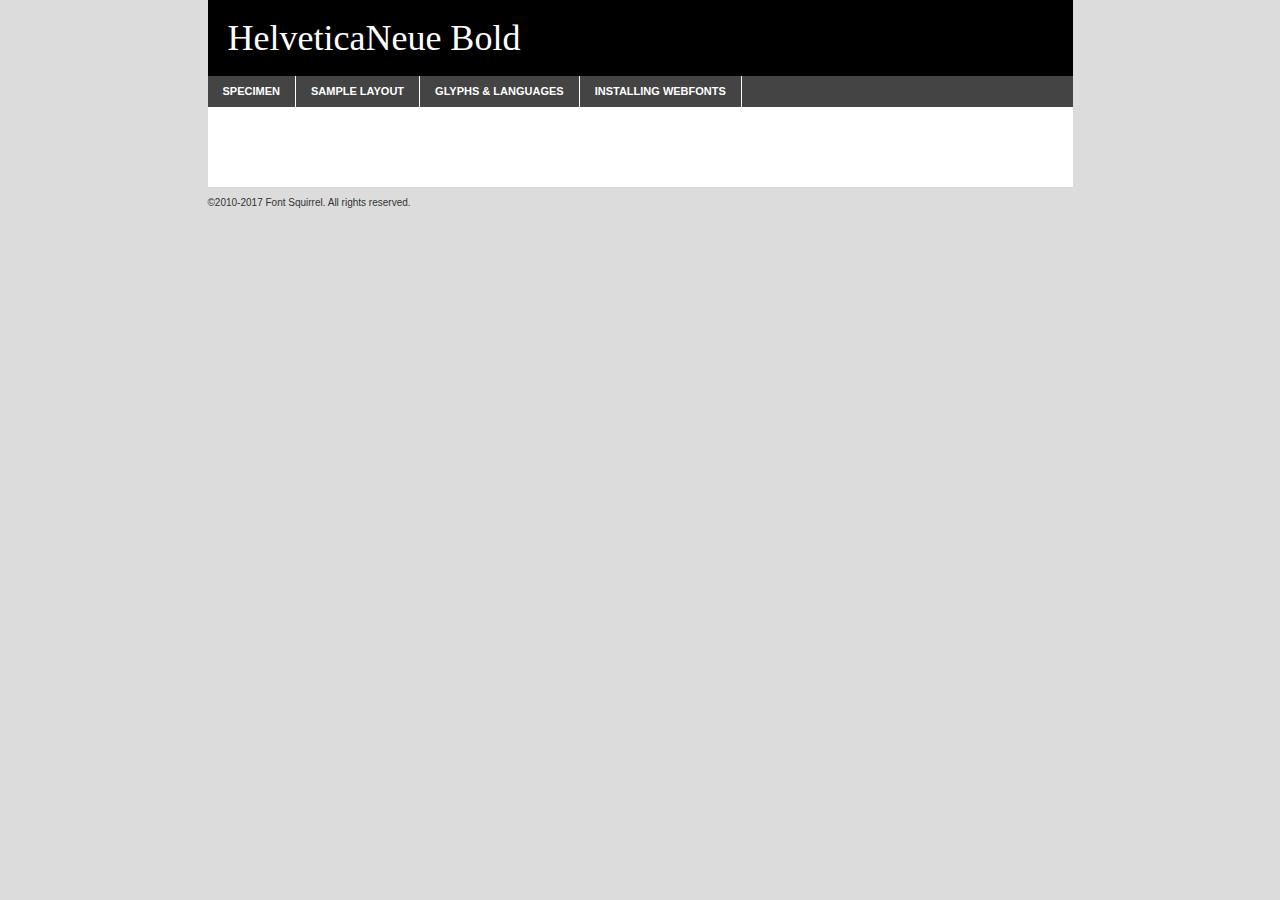
<file: FONT/helvetica_neu_bold-demo.html>
<!DOCTYPE html PUBLIC "-//W3C//DTD XHTML 1.0 Transitional//EN"
        "http://www.w3.org/TR/xhtml1/DTD/xhtml1-transitional.dtd">

<html xmlns="http://www.w3.org/1999/xhtml" xml:lang="en" lang="en">
<head>
    <meta http-equiv="Content-Type" content="text/html; charset=utf-8"/>
    <script src="http://ajax.googleapis.com/ajax/libs/jquery/1.7.2/jquery.min.js" type="text/javascript" charset="utf-8"></script>
    <script type="text/javascript">
		(function($) {
			$.fn.easyTabs = function(option) {
				var param = jQuery.extend({ fadeSpeed: 'fast', defaultContent: 1, activeClass: 'active' }, option);
				$(this).each(function() {
					var thisId = '#' + this.id;
					if ( param.defaultContent == '' )
					{
						param.defaultContent = 1;
					}
					if ( typeof param.defaultContent == 'number' )
					{
						var defaultTab = $(thisId + ' .tabs li:eq(' + (param.defaultContent - 1) + ') a').attr('href').substr(1);
					}
					else
					{
						var defaultTab = param.defaultContent;
					}
					$(thisId + ' .tabs li a').each(function() {
						var tabToHide = $(this).attr('href').substr(1);
						$('#' + tabToHide).addClass('easytabs-tab-content');
					});
					hideAll();
					changeContent(defaultTab);

					function hideAll() {$(thisId + ' .easytabs-tab-content').hide();}

					function changeContent(tabId)
					{
						hideAll();
						$(thisId + ' .tabs li').removeClass(param.activeClass);
						$(thisId + ' .tabs li a[href=#' + tabId + ']').closest('li').addClass(param.activeClass);
						if ( param.fadeSpeed != 'none' )
						{
							$(thisId + ' #' + tabId).fadeIn(param.fadeSpeed);
						}
						else
						{
							$(thisId + ' #' + tabId).show();
						}
					}

					$(thisId + ' .tabs li').click(function() {
						var tabId = $(this).find('a').attr('href').substr(1);
						changeContent(tabId);
						return false;
					});
				});
			}
		})(jQuery);
    </script>
    <link rel="stylesheet" href="specimen_files/specimen_stylesheet.css" type="text/css" charset="utf-8"/>
    <link rel="stylesheet" href="stylesheet.css" type="text/css" charset="utf-8"/>

    <style type="text/css">
        		body {
			font-family: '';
        		}

            </style>

    <title>HelveticaNeue Bold Specimen</title>


    <script type="text/javascript" charset="utf-8">
		$(document).ready(function() {
			$('#container').easyTabs({ defaultContent: 1 });
		});
    </script>
</head>

<body>
<div id="container">
    <div id="header">
		HelveticaNeue Bold    </div>
    <ul class="tabs">
        <li><a href="#specimen">Specimen</a></li>
        <li><a href="#layout">Sample Layout</a></li>
		        <li><a href="#glyphs">Glyphs &amp; Languages</a></li>
        <li><a href="#installing">Installing Webfonts</a></li>

    </ul>

    <div id="main_content">


        <div id="specimen">

            <div class="section">
                <div class="grid12 firstcol">
                    <div class="huge">AaBb</div>
                </div>
            </div>

            <div class="section">
                <div class="glyph_range">A&#x200B;B&#x200b;C&#x200b;D&#x200b;E&#x200b;F&#x200b;G&#x200b;H&#x200b;I&#x200b;J&#x200b;K&#x200b;L&#x200b;M&#x200b;N&#x200b;O&#x200b;P&#x200b;Q&#x200b;R&#x200b;S&#x200b;T&#x200b;U&#x200b;V&#x200b;W&#x200b;X&#x200b;Y&#x200b;Z&#x200b;a&#x200b;b&#x200b;c&#x200b;d&#x200b;e&#x200b;f&#x200b;g&#x200b;h&#x200b;i&#x200b;j&#x200b;k&#x200b;l&#x200b;m&#x200b;n&#x200b;o&#x200b;p&#x200b;q&#x200b;r&#x200b;s&#x200b;t&#x200b;u&#x200b;v&#x200b;w&#x200b;x&#x200b;y&#x200b;z&#x200b;1&#x200b;2&#x200b;3&#x200b;4&#x200b;5&#x200b;6&#x200b;7&#x200b;8&#x200b;9&#x200b;0&#x200b;&amp;&#x200b;.&#x200b;,&#x200b;?&#x200b;!&#x200b;&#64;&#x200b;(&#x200b;)&#x200b;#&#x200b;$&#x200b;%&#x200b;*&#x200b;+&#x200b;-&#x200b;=&#x200b;:&#x200b;;</div>
            </div>
            <div class="section">
                <div class="grid12 firstcol">
                    <table class="sample_table">
                        <tr>
                            <td>10</td>
                            <td class="size10">abcdefghijklmnopqrstuvwxyzABCDEFGHIJKLMNOPQRSTUVWXYZ0123456789abcdefghijklmnopqrstuvwxyzABCDEFGHIJKLMNOPQRSTUVWXYZ0123456789abcdefghijklmnopqrstuvwxyzABCDEFGHIJKLMNOPQRSTUVWXYZ</td>
                        </tr>
                        <tr>
                            <td>11</td>
                            <td class="size11">abcdefghijklmnopqrstuvwxyzABCDEFGHIJKLMNOPQRSTUVWXYZ0123456789abcdefghijklmnopqrstuvwxyzABCDEFGHIJKLMNOPQRSTUVWXYZ0123456789abcdefghijklmnopqrstuvwxyzABCDEFGHIJKLMNOPQRSTUVWXYZ</td>
                        </tr>
                        <tr>
                            <td>12</td>
                            <td class="size12">abcdefghijklmnopqrstuvwxyzABCDEFGHIJKLMNOPQRSTUVWXYZ0123456789abcdefghijklmnopqrstuvwxyzABCDEFGHIJKLMNOPQRSTUVWXYZ0123456789abcdefghijklmnopqrstuvwxyzABCDEFGHIJKLMNOPQRSTUVWXYZ</td>
                        </tr>
                        <tr>
                            <td>13</td>
                            <td class="size13">abcdefghijklmnopqrstuvwxyzABCDEFGHIJKLMNOPQRSTUVWXYZ0123456789abcdefghijklmnopqrstuvwxyzABCDEFGHIJKLMNOPQRSTUVWXYZ0123456789abcdefghijklmnopqrstuvwxyzABCDEFGHIJKLMNOPQRSTUVWXYZ</td>
                        </tr>
                        <tr>
                            <td>14</td>
                            <td class="size14">abcdefghijklmnopqrstuvwxyzABCDEFGHIJKLMNOPQRSTUVWXYZ0123456789abcdefghijklmnopqrstuvwxyzABCDEFGHIJKLMNOPQRSTUVWXYZ0123456789abcdefghijklmnopqrstuvwxyzABCDEFGHIJKLMNOPQRSTUVWXYZ</td>
                        </tr>
                        <tr>
                            <td>16</td>
                            <td class="size16">abcdefghijklmnopqrstuvwxyzABCDEFGHIJKLMNOPQRSTUVWXYZ0123456789abcdefghijklmnopqrstuvwxyzABCDEFGHIJKLMNOPQRSTUVWXYZ</td>
                        </tr>
                        <tr>
                            <td>18</td>
                            <td class="size18">abcdefghijklmnopqrstuvwxyzABCDEFGHIJKLMNOPQRSTUVWXYZ0123456789abcdefghijklmnopqrstuvwxyzABCDEFGHIJKLMNOPQRSTUVWXYZ</td>
                        </tr>
                        <tr>
                            <td>20</td>
                            <td class="size20">abcdefghijklmnopqrstuvwxyzABCDEFGHIJKLMNOPQRSTUVWXYZ0123456789abcdefghijklmnopqrstuvwxyzABCDEFGHIJKLMNOPQRSTUVWXYZ</td>
                        </tr>
                        <tr>
                            <td>24</td>
                            <td class="size24">abcdefghijklmnopqrstuvwxyzABCDEFGHIJKLMNOPQRSTUVWXYZ0123456789abcdefghijklmnopqrstuvwxyzABCDEFGHIJKLMNOPQRSTUVWXYZ</td>
                        </tr>
                        <tr>
                            <td>30</td>
                            <td class="size30">abcdefghijklmnopqrstuvwxyzABCDEFGHIJKLMNOPQRSTUVWXYZ0123456789abcdefghijklmnopqrstuvwxyzABCDEFGHIJKLMNOPQRSTUVWXYZ</td>
                        </tr>
                        <tr>
                            <td>36</td>
                            <td class="size36">abcdefghijklmnopqrstuvwxyzABCDEFGHIJKLMNOPQRSTUVWXYZ0123456789abcdefghijklmnopqrstuvwxyzABCDEFGHIJKLMNOPQRSTUVWXYZ</td>
                        </tr>
                        <tr>
                            <td>48</td>
                            <td class="size48">abcdefghijklmnopqrstuvwxyzABCDEFGHIJKLMNOPQRSTUVWXYZ0123456789abcdefghijklmnopqrstuvwxyzABCDEFGHIJKLMNOPQRSTUVWXYZ</td>
                        </tr>
                        <tr>
                            <td>60</td>
                            <td class="size60">abcdefghijklmnopqrstuvwxyzABCDEFGHIJKLMNOPQRSTUVWXYZ0123456789abcdefghijklmnopqrstuvwxyzABCDEFGHIJKLMNOPQRSTUVWXYZ</td>
                        </tr>
                        <tr>
                            <td>72</td>
                            <td class="size72">abcdefghijklmnopqrstuvwxyzABCDEFGHIJKLMNOPQRSTUVWXYZ0123456789abcdefghijklmnopqrstuvwxyzABCDEFGHIJKLMNOPQRSTUVWXYZ</td>
                        </tr>
                        <tr>
                            <td>90</td>
                            <td class="size90">abcdefghijklmnopqrstuvwxyzABCDEFGHIJKLMNOPQRSTUVWXYZ0123456789abcdefghijklmnopqrstuvwxyzABCDEFGHIJKLMNOPQRSTUVWXYZ</td>
                        </tr>
                    </table>

                </div>

            </div>


            <div class="section" id="bodycomparison">


                <div id="xheight">
                    <div class="fontbody">&#x25FC;&#x25FC;&#x25FC;&#x25FC;&#x25FC;&#x25FC;&#x25FC;&#x25FC;&#x25FC;&#x25FC;&#x25FC;&#x25FC;&#x25FC;&#x25FC;&#x25FC;&#x25FC;&#x25FC;&#x25FC;&#x25FC;&#x25FC;&#x25FC;&#x25FC;&#x25FC;&#x25FC;&#x25FC;&#x25FC;&#x25FC;&#x25FC;&#x25FC;&#x25FC;&#x25FC;&#x25FC;&#x25FC;&#x25FC;&#x25FC;&#x25FC;&#x25FC;&#x25FC;&#x25FC;&#x25FC;&#x25FC;&#x25FC;&#x25FC;&#x25FC;&#x25FC;&#x25FC;&#x25FC;&#x25FC;&#x25FC;&#x25FC;&#x25FC;&#x25FC;&#x25FC;&#x25FC;&#x25FC;&#x25FC;&#x25FC;&#x25FC;&#x25FC;&#x25FC;&#x25FC;&#x25FC;&#x25FC;&#x25FC;&#x25FC;&#x25FC;&#x25FC;&#x25FC;&#x25FC;&#x25FC;&#x25FC;&#x25FC;&#x25FC;&#x25FC;&#x25FC;&#x25FC;&#x25FC;&#x25FC;&#x25FC;&#x25FC;&#x25FC;&#x25FC;&#x25FC;&#x25FC;&#x25FC;&#x25FC;&#x25FC;&#x25FC;&#x25FC;&#x25FC;&#x25FC;&#x25FC;&#x25FC;&#x25FC;&#x25FC;&#x25FC;&#x25FC;&#x25FC;&#x25FC;body</div>
                    <div class="arialbody">body</div>
                    <div class="verdanabody">body</div>
                    <div class="georgiabody">body</div>
                </div>
                <div class="fontbody" style="z-index:1">
                    body<span>HelveticaNeue Bold</span>
                </div>
                <div class="arialbody" style="z-index:1">
                    body<span>Arial</span>
                </div>
                <div class="verdanabody" style="z-index:1">
                    body<span>Verdana</span>
                </div>
                <div class="georgiabody" style="z-index:1">
                    body<span>Georgia</span>
                </div>


            </div>


            <div class="section psample psample_row1" id="">

                <div class="grid2 firstcol">
                    <p class="size10"><span>10.</span>Aenean lacinia bibendum nulla sed consectetur. Fusce dapibus, tellus ac cursus commodo, tortor mauris condimentum nibh, ut fermentum massa justo sit amet risus. Nullam id dolor id nibh ultricies vehicula ut id elit. Cum sociis natoque penatibus et magnis dis parturient montes, nascetur ridiculus mus. Nulla vitae elit libero, a pharetra augue.</p>

                </div>
                <div class="grid3">
                    <p class="size11"><span>11.</span>Aenean lacinia bibendum nulla sed consectetur. Fusce dapibus, tellus ac cursus commodo, tortor mauris condimentum nibh, ut fermentum massa justo sit amet risus. Nullam id dolor id nibh ultricies vehicula ut id elit. Cum sociis natoque penatibus et magnis dis parturient montes, nascetur ridiculus mus. Nulla vitae elit libero, a pharetra augue.</p>

                </div>
                <div class="grid3">
                    <p class="size12"><span>12.</span>Aenean lacinia bibendum nulla sed consectetur. Fusce dapibus, tellus ac cursus commodo, tortor mauris condimentum nibh, ut fermentum massa justo sit amet risus. Nullam id dolor id nibh ultricies vehicula ut id elit. Cum sociis natoque penatibus et magnis dis parturient montes, nascetur ridiculus mus. Nulla vitae elit libero, a pharetra augue.</p>

                </div>
                <div class="grid4">
                    <p class="size13"><span>13.</span>Aenean lacinia bibendum nulla sed consectetur. Fusce dapibus, tellus ac cursus commodo, tortor mauris condimentum nibh, ut fermentum massa justo sit amet risus. Nullam id dolor id nibh ultricies vehicula ut id elit. Cum sociis natoque penatibus et magnis dis parturient montes, nascetur ridiculus mus. Nulla vitae elit libero, a pharetra augue.</p>

                </div>
                <div class="white_blend"></div>

            </div>
            <div class="section psample psample_row2" id="">
                <div class="grid3 firstcol">
                    <p class="size14"><span>14.</span>Aenean lacinia bibendum nulla sed consectetur. Fusce dapibus, tellus ac cursus commodo, tortor mauris condimentum nibh, ut fermentum massa justo sit amet risus. Nullam id dolor id nibh ultricies vehicula ut id elit. Cum sociis natoque penatibus et magnis dis parturient montes, nascetur ridiculus mus. Nulla vitae elit libero, a pharetra augue.</p>

                </div>
                <div class="grid4">
                    <p class="size16"><span>16.</span>Aenean lacinia bibendum nulla sed consectetur. Fusce dapibus, tellus ac cursus commodo, tortor mauris condimentum nibh, ut fermentum massa justo sit amet risus. Nullam id dolor id nibh ultricies vehicula ut id elit. Cum sociis natoque penatibus et magnis dis parturient montes, nascetur ridiculus mus. Nulla vitae elit libero, a pharetra augue.</p>

                </div>
                <div class="grid5">
                    <p class="size18"><span>18.</span>Aenean lacinia bibendum nulla sed consectetur. Fusce dapibus, tellus ac cursus commodo, tortor mauris condimentum nibh, ut fermentum massa justo sit amet risus. Nullam id dolor id nibh ultricies vehicula ut id elit. Cum sociis natoque penatibus et magnis dis parturient montes, nascetur ridiculus mus. Nulla vitae elit libero, a pharetra augue.</p>

                </div>

                <div class="white_blend"></div>

            </div>

            <div class="section psample psample_row3" id="">
                <div class="grid5 firstcol">
                    <p class="size20"><span>20.</span>Aenean lacinia bibendum nulla sed consectetur. Fusce dapibus, tellus ac cursus commodo, tortor mauris condimentum nibh, ut fermentum massa justo sit amet risus. Nullam id dolor id nibh ultricies vehicula ut id elit. Cum sociis natoque penatibus et magnis dis parturient montes, nascetur ridiculus mus. Nulla vitae elit libero, a pharetra augue.</p>
                </div>
                <div class="grid7">
                    <p class="size24"><span>24.</span>Aenean lacinia bibendum nulla sed consectetur. Fusce dapibus, tellus ac cursus commodo, tortor mauris condimentum nibh, ut fermentum massa justo sit amet risus. Nullam id dolor id nibh ultricies vehicula ut id elit. Cum sociis natoque penatibus et magnis dis parturient montes, nascetur ridiculus mus. Nulla vitae elit libero, a pharetra augue.</p>
                </div>

                <div class="white_blend"></div>

            </div>

            <div class="section psample psample_row4" id="">
                <div class="grid12 firstcol">
                    <p class="size30"><span>30.</span>Aenean lacinia bibendum nulla sed consectetur. Fusce dapibus, tellus ac cursus commodo, tortor mauris condimentum nibh, ut fermentum massa justo sit amet risus. Nullam id dolor id nibh ultricies vehicula ut id elit. Cum sociis natoque penatibus et magnis dis parturient montes, nascetur ridiculus mus. Nulla vitae elit libero, a pharetra augue.</p>
                </div>
                <div class="white_blend"></div>

            </div>


            <div class="section psample psample_row1 fullreverse">
                <div class="grid2 firstcol">
                    <p class="size10"><span>10.</span>Aenean lacinia bibendum nulla sed consectetur. Fusce dapibus, tellus ac cursus commodo, tortor mauris condimentum nibh, ut fermentum massa justo sit amet risus. Nullam id dolor id nibh ultricies vehicula ut id elit. Cum sociis natoque penatibus et magnis dis parturient montes, nascetur ridiculus mus. Nulla vitae elit libero, a pharetra augue.</p>

                </div>
                <div class="grid3">
                    <p class="size11"><span>11.</span>Aenean lacinia bibendum nulla sed consectetur. Fusce dapibus, tellus ac cursus commodo, tortor mauris condimentum nibh, ut fermentum massa justo sit amet risus. Nullam id dolor id nibh ultricies vehicula ut id elit. Cum sociis natoque penatibus et magnis dis parturient montes, nascetur ridiculus mus. Nulla vitae elit libero, a pharetra augue.</p>

                </div>
                <div class="grid3">
                    <p class="size12"><span>12.</span>Aenean lacinia bibendum nulla sed consectetur. Fusce dapibus, tellus ac cursus commodo, tortor mauris condimentum nibh, ut fermentum massa justo sit amet risus. Nullam id dolor id nibh ultricies vehicula ut id elit. Cum sociis natoque penatibus et magnis dis parturient montes, nascetur ridiculus mus. Nulla vitae elit libero, a pharetra augue.</p>

                </div>
                <div class="grid4">
                    <p class="size13"><span>13.</span>Aenean lacinia bibendum nulla sed consectetur. Fusce dapibus, tellus ac cursus commodo, tortor mauris condimentum nibh, ut fermentum massa justo sit amet risus. Nullam id dolor id nibh ultricies vehicula ut id elit. Cum sociis natoque penatibus et magnis dis parturient montes, nascetur ridiculus mus. Nulla vitae elit libero, a pharetra augue.</p>

                </div>
                <div class="black_blend"></div>

            </div>

            <div class="section psample psample_row2 fullreverse">
                <div class="grid3 firstcol">
                    <p class="size14"><span>14.</span>Aenean lacinia bibendum nulla sed consectetur. Fusce dapibus, tellus ac cursus commodo, tortor mauris condimentum nibh, ut fermentum massa justo sit amet risus. Nullam id dolor id nibh ultricies vehicula ut id elit. Cum sociis natoque penatibus et magnis dis parturient montes, nascetur ridiculus mus. Nulla vitae elit libero, a pharetra augue.</p>

                </div>
                <div class="grid4">
                    <p class="size16"><span>16.</span>Aenean lacinia bibendum nulla sed consectetur. Fusce dapibus, tellus ac cursus commodo, tortor mauris condimentum nibh, ut fermentum massa justo sit amet risus. Nullam id dolor id nibh ultricies vehicula ut id elit. Cum sociis natoque penatibus et magnis dis parturient montes, nascetur ridiculus mus. Nulla vitae elit libero, a pharetra augue.</p>

                </div>
                <div class="grid5">
                    <p class="size18"><span>18.</span>Aenean lacinia bibendum nulla sed consectetur. Fusce dapibus, tellus ac cursus commodo, tortor mauris condimentum nibh, ut fermentum massa justo sit amet risus. Nullam id dolor id nibh ultricies vehicula ut id elit. Cum sociis natoque penatibus et magnis dis parturient montes, nascetur ridiculus mus. Nulla vitae elit libero, a pharetra augue.</p>

                </div>
                <div class="black_blend"></div>

            </div>

            <div class="section psample fullreverse psample_row3" id="">
                <div class="grid5 firstcol">
                    <p class="size20"><span>20.</span>Aenean lacinia bibendum nulla sed consectetur. Fusce dapibus, tellus ac cursus commodo, tortor mauris condimentum nibh, ut fermentum massa justo sit amet risus. Nullam id dolor id nibh ultricies vehicula ut id elit. Cum sociis natoque penatibus et magnis dis parturient montes, nascetur ridiculus mus. Nulla vitae elit libero, a pharetra augue.</p>
                </div>
                <div class="grid7">
                    <p class="size24"><span>24.</span>Aenean lacinia bibendum nulla sed consectetur. Fusce dapibus, tellus ac cursus commodo, tortor mauris condimentum nibh, ut fermentum massa justo sit amet risus. Nullam id dolor id nibh ultricies vehicula ut id elit. Cum sociis natoque penatibus et magnis dis parturient montes, nascetur ridiculus mus. Nulla vitae elit libero, a pharetra augue.</p>
                </div>

                <div class="black_blend"></div>

            </div>

            <div class="section psample fullreverse psample_row4" id="" style="border-bottom: 20px #000 solid;">
                <div class="grid12 firstcol">
                    <p class="size30"><span>30.</span>Aenean lacinia bibendum nulla sed consectetur. Fusce dapibus, tellus ac cursus commodo, tortor mauris condimentum nibh, ut fermentum massa justo sit amet risus. Nullam id dolor id nibh ultricies vehicula ut id elit. Cum sociis natoque penatibus et magnis dis parturient montes, nascetur ridiculus mus. Nulla vitae elit libero, a pharetra augue.</p>
                </div>
                <div class="black_blend"></div>

            </div>


        </div>

        <div id="layout">

            <div class="section">

                <div class="grid12 firstcol">
                    <h1>Lorem Ipsum Dolor</h1>
                    <h2>Etiam porta sem malesuada magna mollis euismod</h2>

                    <p class="byline">By <a href="#link">Aenean Lacinia</a></p>
                </div>
            </div>
            <div class="section">
                <div class="grid8 firstcol">
                    <p class="large">Donec sed odio dui. Morbi leo risus, porta ac consectetur ac, vestibulum at eros. Fusce dapibus, tellus ac cursus commodo, tortor mauris condimentum nibh, ut fermentum massa justo sit amet risus. </p>


                    <h3>Pellentesque ornare sem</h3>

                    <p>Maecenas sed diam eget risus varius blandit sit amet non magna. Maecenas faucibus mollis interdum. Donec ullamcorper nulla non metus auctor fringilla. Nullam id dolor id nibh ultricies vehicula ut id elit. Nullam id dolor id nibh ultricies vehicula ut id elit. </p>

                    <p>Aenean eu leo quam. Pellentesque ornare sem lacinia quam venenatis vestibulum. Lorem ipsum dolor sit amet, consectetur adipiscing elit. Cum sociis natoque penatibus et magnis dis parturient montes, nascetur ridiculus mus. </p>

                    <p>Nulla vitae elit libero, a pharetra augue. Praesent commodo cursus magna, vel scelerisque nisl consectetur et. Aenean lacinia bibendum nulla sed consectetur. </p>

                    <p>Nullam quis risus eget urna mollis ornare vel eu leo. Nullam quis risus eget urna mollis ornare vel eu leo. Maecenas sed diam eget risus varius blandit sit amet non magna. Donec ullamcorper nulla non metus auctor fringilla. </p>

                    <h3>Cras mattis consectetur</h3>

                    <p>Aenean eu leo quam. Pellentesque ornare sem lacinia quam venenatis vestibulum. Aenean lacinia bibendum nulla sed consectetur. Integer posuere erat a ante venenatis dapibus posuere velit aliquet. Cras mattis consectetur purus sit amet fermentum. </p>

                    <p>Nullam id dolor id nibh ultricies vehicula ut id elit. Nullam quis risus eget urna mollis ornare vel eu leo. Cras mattis consectetur purus sit amet fermentum.</p>
                </div>

                <div class="grid4 sidebar">

                    <div class="box reverse">
                        <p class="last">Nullam quis risus eget urna mollis ornare vel eu leo. Donec ullamcorper nulla non metus auctor fringilla. Cras mattis consectetur purus sit amet fermentum. Sed posuere consectetur est at lobortis. Lorem ipsum dolor sit amet, consectetur adipiscing elit. </p>
                    </div>

                    <p class="caption">Maecenas sed diam eget risus varius.</p>

                    <p>Vestibulum id ligula porta felis euismod semper. Integer posuere erat a ante venenatis dapibus posuere velit aliquet. Vestibulum id ligula porta felis euismod semper. Sed posuere consectetur est at lobortis. Maecenas sed diam eget risus varius blandit sit amet non magna. Fusce dapibus, tellus ac cursus commodo, tortor mauris condimentum nibh, ut fermentum massa justo sit amet risus. </p>


                    <p>Duis mollis, est non commodo luctus, nisi erat porttitor ligula, eget lacinia odio sem nec elit. Aenean lacinia bibendum nulla sed consectetur. Vivamus sagittis lacus vel augue laoreet rutrum faucibus dolor auctor. Aenean lacinia bibendum nulla sed consectetur. Nullam quis risus eget urna mollis ornare vel eu leo. </p>

                    <p>Praesent commodo cursus magna, vel scelerisque nisl consectetur et. Donec ullamcorper nulla non metus auctor fringilla. Maecenas faucibus mollis interdum. Fusce dapibus, tellus ac cursus commodo, tortor mauris condimentum nibh, ut fermentum massa justo sit amet risus. </p>

                </div>
            </div>

        </div>


		

        <div id="glyphs">
            <div class="section">
                <div class="grid12 firstcol">

                    <h1>Language Support</h1>
                    <p>The subset of HelveticaNeue Bold in this kit supports the following languages:<br/>

						Albanian, Basque, Breton, Chamorro, Danish, Dutch, English, Faroese, Finnish, French, Frisian, Galician, German, Icelandic, Italian, Malagasy, Norwegian, Portuguese, Spanish, Alsatian, Aragonese, Arapaho, Arrernte, Asturian, Aymara, Bislama, Cebuano, Corsican, Fijian, French_creole, Genoese, Gilbertese, Greenlandic, Haitian_creole, Hiligaynon, Hmong, Hopi, Ibanag, Iloko_ilokano, Indonesian, Interglossa_glosa, Interlingua, Irish_gaelic, Jerriais, Lojban, Lombard, Luxembourgeois, Manx, Mohawk, Norfolk_pitcairnese, Occitan, Oromo, Pangasinan, Papiamento, Piedmontese, Potawatomi, Rhaeto-romance, Romansh, Rotokas, Sami_lule, Samoan, Sardinian, Scots_gaelic, Seychelles_creole, Shona, Sicilian, Somali, Southern_ndebele, Swahili, Swati_swazi, Tagalog_filipino_pilipino, Tetum, Tok_pisin, Uyghur_latinized, Volapuk, Walloon, Warlpiri, Xhosa, Yapese, Zulu, Latinbasic, Ubasic, Demo                    </p>
                    <h1>Glyph Chart</h1>
                    <p>The subset of HelveticaNeue Bold in this kit includes all the glyphs listed below. Unicode entities are included above each glyph to help you insert individual characters into your layout.</p>
                    <div id="glyph_chart">

																				                                <div><p>&amp;#13;</p>&#13;</div>
																				                                <div><p>&amp;#32;</p>&#32;</div>
																				                                <div><p>&amp;#33;</p>&#33;</div>
																				                                <div><p>&amp;#34;</p>&#34;</div>
																				                                <div><p>&amp;#35;</p>&#35;</div>
																				                                <div><p>&amp;#36;</p>&#36;</div>
																				                                <div><p>&amp;#37;</p>&#37;</div>
																				                                <div><p>&amp;#38;</p>&#38;</div>
																				                                <div><p>&amp;#39;</p>&#39;</div>
																				                                <div><p>&amp;#40;</p>&#40;</div>
																				                                <div><p>&amp;#41;</p>&#41;</div>
																				                                <div><p>&amp;#42;</p>&#42;</div>
																				                                <div><p>&amp;#43;</p>&#43;</div>
																				                                <div><p>&amp;#44;</p>&#44;</div>
																				                                <div><p>&amp;#45;</p>&#45;</div>
																				                                <div><p>&amp;#46;</p>&#46;</div>
																				                                <div><p>&amp;#47;</p>&#47;</div>
																				                                <div><p>&amp;#48;</p>&#48;</div>
																				                                <div><p>&amp;#49;</p>&#49;</div>
																				                                <div><p>&amp;#50;</p>&#50;</div>
																				                                <div><p>&amp;#51;</p>&#51;</div>
																				                                <div><p>&amp;#52;</p>&#52;</div>
																				                                <div><p>&amp;#53;</p>&#53;</div>
																				                                <div><p>&amp;#54;</p>&#54;</div>
																				                                <div><p>&amp;#55;</p>&#55;</div>
																				                                <div><p>&amp;#56;</p>&#56;</div>
																				                                <div><p>&amp;#57;</p>&#57;</div>
																				                                <div><p>&amp;#58;</p>&#58;</div>
																				                                <div><p>&amp;#59;</p>&#59;</div>
																				                                <div><p>&amp;#60;</p>&#60;</div>
																				                                <div><p>&amp;#61;</p>&#61;</div>
																				                                <div><p>&amp;#62;</p>&#62;</div>
																				                                <div><p>&amp;#63;</p>&#63;</div>
																				                                <div><p>&amp;#64;</p>&#64;</div>
																				                                <div><p>&amp;#65;</p>&#65;</div>
																				                                <div><p>&amp;#66;</p>&#66;</div>
																				                                <div><p>&amp;#67;</p>&#67;</div>
																				                                <div><p>&amp;#68;</p>&#68;</div>
																				                                <div><p>&amp;#69;</p>&#69;</div>
																				                                <div><p>&amp;#70;</p>&#70;</div>
																				                                <div><p>&amp;#71;</p>&#71;</div>
																				                                <div><p>&amp;#72;</p>&#72;</div>
																				                                <div><p>&amp;#73;</p>&#73;</div>
																				                                <div><p>&amp;#74;</p>&#74;</div>
																				                                <div><p>&amp;#75;</p>&#75;</div>
																				                                <div><p>&amp;#76;</p>&#76;</div>
																				                                <div><p>&amp;#77;</p>&#77;</div>
																				                                <div><p>&amp;#78;</p>&#78;</div>
																				                                <div><p>&amp;#79;</p>&#79;</div>
																				                                <div><p>&amp;#80;</p>&#80;</div>
																				                                <div><p>&amp;#81;</p>&#81;</div>
																				                                <div><p>&amp;#82;</p>&#82;</div>
																				                                <div><p>&amp;#83;</p>&#83;</div>
																				                                <div><p>&amp;#84;</p>&#84;</div>
																				                                <div><p>&amp;#85;</p>&#85;</div>
																				                                <div><p>&amp;#86;</p>&#86;</div>
																				                                <div><p>&amp;#87;</p>&#87;</div>
																				                                <div><p>&amp;#88;</p>&#88;</div>
																				                                <div><p>&amp;#89;</p>&#89;</div>
																				                                <div><p>&amp;#90;</p>&#90;</div>
																				                                <div><p>&amp;#91;</p>&#91;</div>
																				                                <div><p>&amp;#92;</p>&#92;</div>
																				                                <div><p>&amp;#93;</p>&#93;</div>
																				                                <div><p>&amp;#94;</p>&#94;</div>
																				                                <div><p>&amp;#95;</p>&#95;</div>
																				                                <div><p>&amp;#96;</p>&#96;</div>
																				                                <div><p>&amp;#97;</p>&#97;</div>
																				                                <div><p>&amp;#98;</p>&#98;</div>
																				                                <div><p>&amp;#99;</p>&#99;</div>
																				                                <div><p>&amp;#100;</p>&#100;</div>
																				                                <div><p>&amp;#101;</p>&#101;</div>
																				                                <div><p>&amp;#102;</p>&#102;</div>
																				                                <div><p>&amp;#103;</p>&#103;</div>
																				                                <div><p>&amp;#104;</p>&#104;</div>
																				                                <div><p>&amp;#105;</p>&#105;</div>
																				                                <div><p>&amp;#106;</p>&#106;</div>
																				                                <div><p>&amp;#107;</p>&#107;</div>
																				                                <div><p>&amp;#108;</p>&#108;</div>
																				                                <div><p>&amp;#109;</p>&#109;</div>
																				                                <div><p>&amp;#110;</p>&#110;</div>
																				                                <div><p>&amp;#111;</p>&#111;</div>
																				                                <div><p>&amp;#112;</p>&#112;</div>
																				                                <div><p>&amp;#113;</p>&#113;</div>
																				                                <div><p>&amp;#114;</p>&#114;</div>
																				                                <div><p>&amp;#115;</p>&#115;</div>
																				                                <div><p>&amp;#116;</p>&#116;</div>
																				                                <div><p>&amp;#117;</p>&#117;</div>
																				                                <div><p>&amp;#118;</p>&#118;</div>
																				                                <div><p>&amp;#119;</p>&#119;</div>
																				                                <div><p>&amp;#120;</p>&#120;</div>
																				                                <div><p>&amp;#121;</p>&#121;</div>
																				                                <div><p>&amp;#122;</p>&#122;</div>
																				                                <div><p>&amp;#123;</p>&#123;</div>
																				                                <div><p>&amp;#124;</p>&#124;</div>
																				                                <div><p>&amp;#125;</p>&#125;</div>
																				                                <div><p>&amp;#126;</p>&#126;</div>
																				                                <div><p>&amp;#160;</p>&#160;</div>
																				                                <div><p>&amp;#161;</p>&#161;</div>
																				                                <div><p>&amp;#162;</p>&#162;</div>
																				                                <div><p>&amp;#163;</p>&#163;</div>
																				                                <div><p>&amp;#164;</p>&#164;</div>
																				                                <div><p>&amp;#165;</p>&#165;</div>
																				                                <div><p>&amp;#166;</p>&#166;</div>
																				                                <div><p>&amp;#167;</p>&#167;</div>
																				                                <div><p>&amp;#168;</p>&#168;</div>
																				                                <div><p>&amp;#169;</p>&#169;</div>
																				                                <div><p>&amp;#170;</p>&#170;</div>
																				                                <div><p>&amp;#171;</p>&#171;</div>
																				                                <div><p>&amp;#172;</p>&#172;</div>
																				                                <div><p>&amp;#173;</p>&#173;</div>
																				                                <div><p>&amp;#174;</p>&#174;</div>
																				                                <div><p>&amp;#175;</p>&#175;</div>
																				                                <div><p>&amp;#176;</p>&#176;</div>
																				                                <div><p>&amp;#177;</p>&#177;</div>
																				                                <div><p>&amp;#178;</p>&#178;</div>
																				                                <div><p>&amp;#179;</p>&#179;</div>
																				                                <div><p>&amp;#180;</p>&#180;</div>
																				                                <div><p>&amp;#181;</p>&#181;</div>
																				                                <div><p>&amp;#182;</p>&#182;</div>
																				                                <div><p>&amp;#183;</p>&#183;</div>
																				                                <div><p>&amp;#184;</p>&#184;</div>
																				                                <div><p>&amp;#185;</p>&#185;</div>
																				                                <div><p>&amp;#186;</p>&#186;</div>
																				                                <div><p>&amp;#187;</p>&#187;</div>
																				                                <div><p>&amp;#188;</p>&#188;</div>
																				                                <div><p>&amp;#189;</p>&#189;</div>
																				                                <div><p>&amp;#190;</p>&#190;</div>
																				                                <div><p>&amp;#191;</p>&#191;</div>
																				                                <div><p>&amp;#192;</p>&#192;</div>
																				                                <div><p>&amp;#193;</p>&#193;</div>
																				                                <div><p>&amp;#194;</p>&#194;</div>
																				                                <div><p>&amp;#195;</p>&#195;</div>
																				                                <div><p>&amp;#196;</p>&#196;</div>
																				                                <div><p>&amp;#197;</p>&#197;</div>
																				                                <div><p>&amp;#198;</p>&#198;</div>
																				                                <div><p>&amp;#199;</p>&#199;</div>
																				                                <div><p>&amp;#200;</p>&#200;</div>
																				                                <div><p>&amp;#201;</p>&#201;</div>
																				                                <div><p>&amp;#202;</p>&#202;</div>
																				                                <div><p>&amp;#203;</p>&#203;</div>
																				                                <div><p>&amp;#204;</p>&#204;</div>
																				                                <div><p>&amp;#205;</p>&#205;</div>
																				                                <div><p>&amp;#206;</p>&#206;</div>
																				                                <div><p>&amp;#207;</p>&#207;</div>
																				                                <div><p>&amp;#208;</p>&#208;</div>
																				                                <div><p>&amp;#209;</p>&#209;</div>
																				                                <div><p>&amp;#210;</p>&#210;</div>
																				                                <div><p>&amp;#211;</p>&#211;</div>
																				                                <div><p>&amp;#212;</p>&#212;</div>
																				                                <div><p>&amp;#213;</p>&#213;</div>
																				                                <div><p>&amp;#214;</p>&#214;</div>
																				                                <div><p>&amp;#215;</p>&#215;</div>
																				                                <div><p>&amp;#216;</p>&#216;</div>
																				                                <div><p>&amp;#217;</p>&#217;</div>
																				                                <div><p>&amp;#218;</p>&#218;</div>
																				                                <div><p>&amp;#219;</p>&#219;</div>
																				                                <div><p>&amp;#220;</p>&#220;</div>
																				                                <div><p>&amp;#221;</p>&#221;</div>
																				                                <div><p>&amp;#222;</p>&#222;</div>
																				                                <div><p>&amp;#223;</p>&#223;</div>
																				                                <div><p>&amp;#224;</p>&#224;</div>
																				                                <div><p>&amp;#225;</p>&#225;</div>
																				                                <div><p>&amp;#226;</p>&#226;</div>
																				                                <div><p>&amp;#227;</p>&#227;</div>
																				                                <div><p>&amp;#228;</p>&#228;</div>
																				                                <div><p>&amp;#229;</p>&#229;</div>
																				                                <div><p>&amp;#230;</p>&#230;</div>
																				                                <div><p>&amp;#231;</p>&#231;</div>
																				                                <div><p>&amp;#232;</p>&#232;</div>
																				                                <div><p>&amp;#233;</p>&#233;</div>
																				                                <div><p>&amp;#234;</p>&#234;</div>
																				                                <div><p>&amp;#235;</p>&#235;</div>
																				                                <div><p>&amp;#236;</p>&#236;</div>
																				                                <div><p>&amp;#237;</p>&#237;</div>
																				                                <div><p>&amp;#238;</p>&#238;</div>
																				                                <div><p>&amp;#239;</p>&#239;</div>
																				                                <div><p>&amp;#240;</p>&#240;</div>
																				                                <div><p>&amp;#241;</p>&#241;</div>
																				                                <div><p>&amp;#242;</p>&#242;</div>
																				                                <div><p>&amp;#243;</p>&#243;</div>
																				                                <div><p>&amp;#244;</p>&#244;</div>
																				                                <div><p>&amp;#245;</p>&#245;</div>
																				                                <div><p>&amp;#246;</p>&#246;</div>
																				                                <div><p>&amp;#247;</p>&#247;</div>
																				                                <div><p>&amp;#248;</p>&#248;</div>
																				                                <div><p>&amp;#249;</p>&#249;</div>
																				                                <div><p>&amp;#250;</p>&#250;</div>
																				                                <div><p>&amp;#251;</p>&#251;</div>
																				                                <div><p>&amp;#252;</p>&#252;</div>
																				                                <div><p>&amp;#253;</p>&#253;</div>
																				                                <div><p>&amp;#254;</p>&#254;</div>
																				                                <div><p>&amp;#255;</p>&#255;</div>
																				                                <div><p>&amp;#338;</p>&#338;</div>
																				                                <div><p>&amp;#339;</p>&#339;</div>
																				                                <div><p>&amp;#376;</p>&#376;</div>
																				                                <div><p>&amp;#710;</p>&#710;</div>
																				                                <div><p>&amp;#732;</p>&#732;</div>
																				                                <div><p>&amp;#8192;</p>&#8192;</div>
																				                                <div><p>&amp;#8193;</p>&#8193;</div>
																				                                <div><p>&amp;#8194;</p>&#8194;</div>
																				                                <div><p>&amp;#8195;</p>&#8195;</div>
																				                                <div><p>&amp;#8196;</p>&#8196;</div>
																				                                <div><p>&amp;#8197;</p>&#8197;</div>
																				                                <div><p>&amp;#8198;</p>&#8198;</div>
																				                                <div><p>&amp;#8199;</p>&#8199;</div>
																				                                <div><p>&amp;#8200;</p>&#8200;</div>
																				                                <div><p>&amp;#8201;</p>&#8201;</div>
																				                                <div><p>&amp;#8202;</p>&#8202;</div>
																				                                <div><p>&amp;#8208;</p>&#8208;</div>
																				                                <div><p>&amp;#8209;</p>&#8209;</div>
																				                                <div><p>&amp;#8210;</p>&#8210;</div>
																				                                <div><p>&amp;#8211;</p>&#8211;</div>
																				                                <div><p>&amp;#8212;</p>&#8212;</div>
																				                                <div><p>&amp;#8216;</p>&#8216;</div>
																				                                <div><p>&amp;#8217;</p>&#8217;</div>
																				                                <div><p>&amp;#8218;</p>&#8218;</div>
																				                                <div><p>&amp;#8220;</p>&#8220;</div>
																				                                <div><p>&amp;#8221;</p>&#8221;</div>
																				                                <div><p>&amp;#8222;</p>&#8222;</div>
																				                                <div><p>&amp;#8226;</p>&#8226;</div>
																				                                <div><p>&amp;#8230;</p>&#8230;</div>
																				                                <div><p>&amp;#8239;</p>&#8239;</div>
																				                                <div><p>&amp;#8249;</p>&#8249;</div>
																				                                <div><p>&amp;#8250;</p>&#8250;</div>
																				                                <div><p>&amp;#8287;</p>&#8287;</div>
																				                                <div><p>&amp;#8482;</p>&#8482;</div>
																				                                <div><p>&amp;#9724;</p>&#9724;</div>
																																													                    </div>
                </div>


            </div>
        </div>


        <div id="specs">

        </div>

        <div id="installing">
            <div class="section">
                <div class="grid7 firstcol">
                    <h1>Installing Webfonts</h1>

                    <p>Webfonts are supported by all major browser platforms but not all in the same way. There are currently four different font formats that must be included in order to target all browsers. This includes TTF, WOFF, EOT and SVG.</p>

                    <h2>1. Upload your webfonts</h2>
                    <p>You must upload your webfont kit to your website. They should be in or near the same directory as your CSS files.</p>

                    <h2>2. Include the webfont stylesheet</h2>
                    <p>A special CSS @font-face declaration helps the various browsers select the appropriate font it needs without causing you a bunch of headaches. Learn more about this syntax by reading the <a href="https://www.fontspring.com/blog/further-hardening-of-the-bulletproof-syntax">Fontspring blog post</a> about it. The code for it is as follows:</p>


                    <code>
                        @font-face{
                        font-family: 'MyWebFont';
                        src: url('WebFont.eot');
                        src: url('WebFont.eot?#iefix') format('embedded-opentype'),
                        url('WebFont.woff') format('woff'),
                        url('WebFont.ttf') format('truetype'),
                        url('WebFont.svg#webfont') format('svg');
                        }
                    </code>

                    <p>We've already gone ahead and generated the code for you. All you have to do is link to the stylesheet in your HTML, like this:</p>
                    <code>&lt;link rel=&quot;stylesheet&quot; href=&quot;stylesheet.css&quot; type=&quot;text/css&quot; charset=&quot;utf-8&quot; /&gt;</code>

                    <h2>3. Modify your own stylesheet</h2>
                    <p>To take advantage of your new fonts, you must tell your stylesheet to use them. Look at the original @font-face declaration above and find the property called "font-family." The name linked there will be what you use to reference the font. Prepend that webfont name to the font stack in the "font-family" property, inside the selector you want to change. For example:</p>
                    <code>p { font-family: 'WebFont', Arial, sans-serif; }</code>

                    <h2>4. Test</h2>
                    <p>Getting webfonts to work cross-browser <em>can</em> be tricky. Use the information in the sidebar to help you if you find that fonts aren't loading in a particular browser.</p>
                </div>

                <div class="grid5 sidebar">
                    <div class="box">
                        <h2>Troubleshooting<br/>Font-Face Problems</h2>
                        <p>Having trouble getting your webfonts to load in your new website? Here are some tips to sort out what might be the problem.</p>

                        <h3>Fonts not showing in any browser</h3>

                        <p>This sounds like you need to work on the plumbing. You either did not upload the fonts to the correct directory, or you did not link the fonts properly in the CSS. If you've confirmed that all this is correct and you still have a problem, take a look at your .htaccess file and see if requests are getting intercepted.</p>

                        <h3>Fonts not loading in iPhone or iPad</h3>

                        <p>The most common problem here is that you are serving the fonts from an IIS server. IIS refuses to serve files that have unknown MIME types. If that is the case, you must set the MIME type for SVG to "image/svg+xml" in the server settings. Follow these instructions from Microsoft if you need help.</p>

                        <h3>Fonts not loading in Firefox</h3>

                        <p>The primary reason for this failure? You are still using a version Firefox older than 3.5. So upgrade already! If that isn't it, then you are very likely serving fonts from a different domain. Firefox requires that all font assets be served from the same domain. Lastly it is possible that you need to add WOFF to your list of MIME types (if you are serving via IIS.)</p>

                        <h3>Fonts not loading in IE</h3>

                        <p>Are you looking at Internet Explorer on an actual Windows machine or are you cheating by using a service like Adobe BrowserLab? Many of these screenshot services do not render @font-face for IE. Best to test it on a real machine.</p>

                        <h3>Fonts not loading in IE9</h3>

                        <p>IE9, like Firefox, requires that fonts be served from the same domain as the website. Make sure that is the case.</p>
                    </div>
                </div>
            </div>

        </div>

    </div>
    <div id="footer">
        <p>&copy;2010-2017 Font Squirrel. All rights reserved.</p>
    </div>
</div>
</body>
</html>
</file>
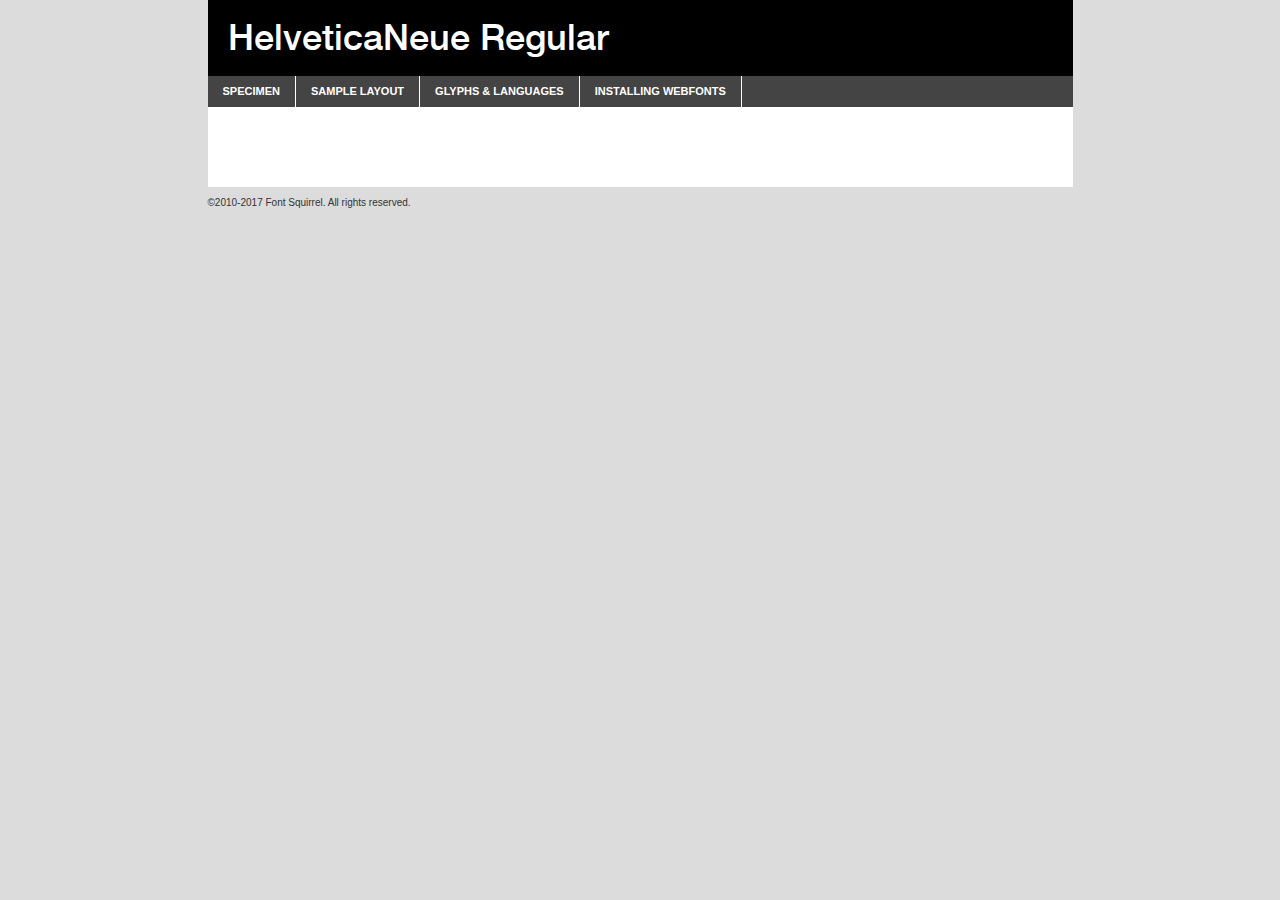
<file: FONT/helveticaneue-demo.html>
<!DOCTYPE html PUBLIC "-//W3C//DTD XHTML 1.0 Transitional//EN"
        "http://www.w3.org/TR/xhtml1/DTD/xhtml1-transitional.dtd">

<html xmlns="http://www.w3.org/1999/xhtml" xml:lang="en" lang="en">
<head>
    <meta http-equiv="Content-Type" content="text/html; charset=utf-8"/>
    <script src="http://ajax.googleapis.com/ajax/libs/jquery/1.7.2/jquery.min.js" type="text/javascript" charset="utf-8"></script>
    <script type="text/javascript">
		(function($) {
			$.fn.easyTabs = function(option) {
				var param = jQuery.extend({ fadeSpeed: 'fast', defaultContent: 1, activeClass: 'active' }, option);
				$(this).each(function() {
					var thisId = '#' + this.id;
					if ( param.defaultContent == '' )
					{
						param.defaultContent = 1;
					}
					if ( typeof param.defaultContent == 'number' )
					{
						var defaultTab = $(thisId + ' .tabs li:eq(' + (param.defaultContent - 1) + ') a').attr('href').substr(1);
					}
					else
					{
						var defaultTab = param.defaultContent;
					}
					$(thisId + ' .tabs li a').each(function() {
						var tabToHide = $(this).attr('href').substr(1);
						$('#' + tabToHide).addClass('easytabs-tab-content');
					});
					hideAll();
					changeContent(defaultTab);

					function hideAll() {$(thisId + ' .easytabs-tab-content').hide();}

					function changeContent(tabId)
					{
						hideAll();
						$(thisId + ' .tabs li').removeClass(param.activeClass);
						$(thisId + ' .tabs li a[href=#' + tabId + ']').closest('li').addClass(param.activeClass);
						if ( param.fadeSpeed != 'none' )
						{
							$(thisId + ' #' + tabId).fadeIn(param.fadeSpeed);
						}
						else
						{
							$(thisId + ' #' + tabId).show();
						}
					}

					$(thisId + ' .tabs li').click(function() {
						var tabId = $(this).find('a').attr('href').substr(1);
						changeContent(tabId);
						return false;
					});
				});
			}
		})(jQuery);
    </script>
    <link rel="stylesheet" href="specimen_files/specimen_stylesheet.css" type="text/css" charset="utf-8"/>
    <link rel="stylesheet" href="stylesheet.css" type="text/css" charset="utf-8"/>

    <style type="text/css">
        		body {
			font-family: 'helveticaneue';
        		}

            </style>

    <title>HelveticaNeue Regular Specimen</title>


    <script type="text/javascript" charset="utf-8">
		$(document).ready(function() {
			$('#container').easyTabs({ defaultContent: 1 });
		});
    </script>
</head>

<body>
<div id="container">
    <div id="header">
		HelveticaNeue Regular    </div>
    <ul class="tabs">
        <li><a href="#specimen">Specimen</a></li>
        <li><a href="#layout">Sample Layout</a></li>
		        <li><a href="#glyphs">Glyphs &amp; Languages</a></li>
        <li><a href="#installing">Installing Webfonts</a></li>

    </ul>

    <div id="main_content">


        <div id="specimen">

            <div class="section">
                <div class="grid12 firstcol">
                    <div class="huge">AaBb</div>
                </div>
            </div>

            <div class="section">
                <div class="glyph_range">A&#x200B;B&#x200b;C&#x200b;D&#x200b;E&#x200b;F&#x200b;G&#x200b;H&#x200b;I&#x200b;J&#x200b;K&#x200b;L&#x200b;M&#x200b;N&#x200b;O&#x200b;P&#x200b;Q&#x200b;R&#x200b;S&#x200b;T&#x200b;U&#x200b;V&#x200b;W&#x200b;X&#x200b;Y&#x200b;Z&#x200b;a&#x200b;b&#x200b;c&#x200b;d&#x200b;e&#x200b;f&#x200b;g&#x200b;h&#x200b;i&#x200b;j&#x200b;k&#x200b;l&#x200b;m&#x200b;n&#x200b;o&#x200b;p&#x200b;q&#x200b;r&#x200b;s&#x200b;t&#x200b;u&#x200b;v&#x200b;w&#x200b;x&#x200b;y&#x200b;z&#x200b;1&#x200b;2&#x200b;3&#x200b;4&#x200b;5&#x200b;6&#x200b;7&#x200b;8&#x200b;9&#x200b;0&#x200b;&amp;&#x200b;.&#x200b;,&#x200b;?&#x200b;!&#x200b;&#64;&#x200b;(&#x200b;)&#x200b;#&#x200b;$&#x200b;%&#x200b;*&#x200b;+&#x200b;-&#x200b;=&#x200b;:&#x200b;;</div>
            </div>
            <div class="section">
                <div class="grid12 firstcol">
                    <table class="sample_table">
                        <tr>
                            <td>10</td>
                            <td class="size10">abcdefghijklmnopqrstuvwxyzABCDEFGHIJKLMNOPQRSTUVWXYZ0123456789abcdefghijklmnopqrstuvwxyzABCDEFGHIJKLMNOPQRSTUVWXYZ0123456789abcdefghijklmnopqrstuvwxyzABCDEFGHIJKLMNOPQRSTUVWXYZ</td>
                        </tr>
                        <tr>
                            <td>11</td>
                            <td class="size11">abcdefghijklmnopqrstuvwxyzABCDEFGHIJKLMNOPQRSTUVWXYZ0123456789abcdefghijklmnopqrstuvwxyzABCDEFGHIJKLMNOPQRSTUVWXYZ0123456789abcdefghijklmnopqrstuvwxyzABCDEFGHIJKLMNOPQRSTUVWXYZ</td>
                        </tr>
                        <tr>
                            <td>12</td>
                            <td class="size12">abcdefghijklmnopqrstuvwxyzABCDEFGHIJKLMNOPQRSTUVWXYZ0123456789abcdefghijklmnopqrstuvwxyzABCDEFGHIJKLMNOPQRSTUVWXYZ0123456789abcdefghijklmnopqrstuvwxyzABCDEFGHIJKLMNOPQRSTUVWXYZ</td>
                        </tr>
                        <tr>
                            <td>13</td>
                            <td class="size13">abcdefghijklmnopqrstuvwxyzABCDEFGHIJKLMNOPQRSTUVWXYZ0123456789abcdefghijklmnopqrstuvwxyzABCDEFGHIJKLMNOPQRSTUVWXYZ0123456789abcdefghijklmnopqrstuvwxyzABCDEFGHIJKLMNOPQRSTUVWXYZ</td>
                        </tr>
                        <tr>
                            <td>14</td>
                            <td class="size14">abcdefghijklmnopqrstuvwxyzABCDEFGHIJKLMNOPQRSTUVWXYZ0123456789abcdefghijklmnopqrstuvwxyzABCDEFGHIJKLMNOPQRSTUVWXYZ0123456789abcdefghijklmnopqrstuvwxyzABCDEFGHIJKLMNOPQRSTUVWXYZ</td>
                        </tr>
                        <tr>
                            <td>16</td>
                            <td class="size16">abcdefghijklmnopqrstuvwxyzABCDEFGHIJKLMNOPQRSTUVWXYZ0123456789abcdefghijklmnopqrstuvwxyzABCDEFGHIJKLMNOPQRSTUVWXYZ</td>
                        </tr>
                        <tr>
                            <td>18</td>
                            <td class="size18">abcdefghijklmnopqrstuvwxyzABCDEFGHIJKLMNOPQRSTUVWXYZ0123456789abcdefghijklmnopqrstuvwxyzABCDEFGHIJKLMNOPQRSTUVWXYZ</td>
                        </tr>
                        <tr>
                            <td>20</td>
                            <td class="size20">abcdefghijklmnopqrstuvwxyzABCDEFGHIJKLMNOPQRSTUVWXYZ0123456789abcdefghijklmnopqrstuvwxyzABCDEFGHIJKLMNOPQRSTUVWXYZ</td>
                        </tr>
                        <tr>
                            <td>24</td>
                            <td class="size24">abcdefghijklmnopqrstuvwxyzABCDEFGHIJKLMNOPQRSTUVWXYZ0123456789abcdefghijklmnopqrstuvwxyzABCDEFGHIJKLMNOPQRSTUVWXYZ</td>
                        </tr>
                        <tr>
                            <td>30</td>
                            <td class="size30">abcdefghijklmnopqrstuvwxyzABCDEFGHIJKLMNOPQRSTUVWXYZ0123456789abcdefghijklmnopqrstuvwxyzABCDEFGHIJKLMNOPQRSTUVWXYZ</td>
                        </tr>
                        <tr>
                            <td>36</td>
                            <td class="size36">abcdefghijklmnopqrstuvwxyzABCDEFGHIJKLMNOPQRSTUVWXYZ0123456789abcdefghijklmnopqrstuvwxyzABCDEFGHIJKLMNOPQRSTUVWXYZ</td>
                        </tr>
                        <tr>
                            <td>48</td>
                            <td class="size48">abcdefghijklmnopqrstuvwxyzABCDEFGHIJKLMNOPQRSTUVWXYZ0123456789abcdefghijklmnopqrstuvwxyzABCDEFGHIJKLMNOPQRSTUVWXYZ</td>
                        </tr>
                        <tr>
                            <td>60</td>
                            <td class="size60">abcdefghijklmnopqrstuvwxyzABCDEFGHIJKLMNOPQRSTUVWXYZ0123456789abcdefghijklmnopqrstuvwxyzABCDEFGHIJKLMNOPQRSTUVWXYZ</td>
                        </tr>
                        <tr>
                            <td>72</td>
                            <td class="size72">abcdefghijklmnopqrstuvwxyzABCDEFGHIJKLMNOPQRSTUVWXYZ0123456789abcdefghijklmnopqrstuvwxyzABCDEFGHIJKLMNOPQRSTUVWXYZ</td>
                        </tr>
                        <tr>
                            <td>90</td>
                            <td class="size90">abcdefghijklmnopqrstuvwxyzABCDEFGHIJKLMNOPQRSTUVWXYZ0123456789abcdefghijklmnopqrstuvwxyzABCDEFGHIJKLMNOPQRSTUVWXYZ</td>
                        </tr>
                    </table>

                </div>

            </div>


            <div class="section" id="bodycomparison">


                <div id="xheight">
                    <div class="fontbody">&#x25FC;&#x25FC;&#x25FC;&#x25FC;&#x25FC;&#x25FC;&#x25FC;&#x25FC;&#x25FC;&#x25FC;&#x25FC;&#x25FC;&#x25FC;&#x25FC;&#x25FC;&#x25FC;&#x25FC;&#x25FC;&#x25FC;&#x25FC;&#x25FC;&#x25FC;&#x25FC;&#x25FC;&#x25FC;&#x25FC;&#x25FC;&#x25FC;&#x25FC;&#x25FC;&#x25FC;&#x25FC;&#x25FC;&#x25FC;&#x25FC;&#x25FC;&#x25FC;&#x25FC;&#x25FC;&#x25FC;&#x25FC;&#x25FC;&#x25FC;&#x25FC;&#x25FC;&#x25FC;&#x25FC;&#x25FC;&#x25FC;&#x25FC;&#x25FC;&#x25FC;&#x25FC;&#x25FC;&#x25FC;&#x25FC;&#x25FC;&#x25FC;&#x25FC;&#x25FC;&#x25FC;&#x25FC;&#x25FC;&#x25FC;&#x25FC;&#x25FC;&#x25FC;&#x25FC;&#x25FC;&#x25FC;&#x25FC;&#x25FC;&#x25FC;&#x25FC;&#x25FC;&#x25FC;&#x25FC;&#x25FC;&#x25FC;&#x25FC;&#x25FC;&#x25FC;&#x25FC;&#x25FC;&#x25FC;&#x25FC;&#x25FC;&#x25FC;&#x25FC;&#x25FC;&#x25FC;&#x25FC;&#x25FC;&#x25FC;&#x25FC;&#x25FC;&#x25FC;&#x25FC;&#x25FC;body</div>
                    <div class="arialbody">body</div>
                    <div class="verdanabody">body</div>
                    <div class="georgiabody">body</div>
                </div>
                <div class="fontbody" style="z-index:1">
                    body<span>HelveticaNeue Regular</span>
                </div>
                <div class="arialbody" style="z-index:1">
                    body<span>Arial</span>
                </div>
                <div class="verdanabody" style="z-index:1">
                    body<span>Verdana</span>
                </div>
                <div class="georgiabody" style="z-index:1">
                    body<span>Georgia</span>
                </div>


            </div>


            <div class="section psample psample_row1" id="">

                <div class="grid2 firstcol">
                    <p class="size10"><span>10.</span>Aenean lacinia bibendum nulla sed consectetur. Fusce dapibus, tellus ac cursus commodo, tortor mauris condimentum nibh, ut fermentum massa justo sit amet risus. Nullam id dolor id nibh ultricies vehicula ut id elit. Cum sociis natoque penatibus et magnis dis parturient montes, nascetur ridiculus mus. Nulla vitae elit libero, a pharetra augue.</p>

                </div>
                <div class="grid3">
                    <p class="size11"><span>11.</span>Aenean lacinia bibendum nulla sed consectetur. Fusce dapibus, tellus ac cursus commodo, tortor mauris condimentum nibh, ut fermentum massa justo sit amet risus. Nullam id dolor id nibh ultricies vehicula ut id elit. Cum sociis natoque penatibus et magnis dis parturient montes, nascetur ridiculus mus. Nulla vitae elit libero, a pharetra augue.</p>

                </div>
                <div class="grid3">
                    <p class="size12"><span>12.</span>Aenean lacinia bibendum nulla sed consectetur. Fusce dapibus, tellus ac cursus commodo, tortor mauris condimentum nibh, ut fermentum massa justo sit amet risus. Nullam id dolor id nibh ultricies vehicula ut id elit. Cum sociis natoque penatibus et magnis dis parturient montes, nascetur ridiculus mus. Nulla vitae elit libero, a pharetra augue.</p>

                </div>
                <div class="grid4">
                    <p class="size13"><span>13.</span>Aenean lacinia bibendum nulla sed consectetur. Fusce dapibus, tellus ac cursus commodo, tortor mauris condimentum nibh, ut fermentum massa justo sit amet risus. Nullam id dolor id nibh ultricies vehicula ut id elit. Cum sociis natoque penatibus et magnis dis parturient montes, nascetur ridiculus mus. Nulla vitae elit libero, a pharetra augue.</p>

                </div>
                <div class="white_blend"></div>

            </div>
            <div class="section psample psample_row2" id="">
                <div class="grid3 firstcol">
                    <p class="size14"><span>14.</span>Aenean lacinia bibendum nulla sed consectetur. Fusce dapibus, tellus ac cursus commodo, tortor mauris condimentum nibh, ut fermentum massa justo sit amet risus. Nullam id dolor id nibh ultricies vehicula ut id elit. Cum sociis natoque penatibus et magnis dis parturient montes, nascetur ridiculus mus. Nulla vitae elit libero, a pharetra augue.</p>

                </div>
                <div class="grid4">
                    <p class="size16"><span>16.</span>Aenean lacinia bibendum nulla sed consectetur. Fusce dapibus, tellus ac cursus commodo, tortor mauris condimentum nibh, ut fermentum massa justo sit amet risus. Nullam id dolor id nibh ultricies vehicula ut id elit. Cum sociis natoque penatibus et magnis dis parturient montes, nascetur ridiculus mus. Nulla vitae elit libero, a pharetra augue.</p>

                </div>
                <div class="grid5">
                    <p class="size18"><span>18.</span>Aenean lacinia bibendum nulla sed consectetur. Fusce dapibus, tellus ac cursus commodo, tortor mauris condimentum nibh, ut fermentum massa justo sit amet risus. Nullam id dolor id nibh ultricies vehicula ut id elit. Cum sociis natoque penatibus et magnis dis parturient montes, nascetur ridiculus mus. Nulla vitae elit libero, a pharetra augue.</p>

                </div>

                <div class="white_blend"></div>

            </div>

            <div class="section psample psample_row3" id="">
                <div class="grid5 firstcol">
                    <p class="size20"><span>20.</span>Aenean lacinia bibendum nulla sed consectetur. Fusce dapibus, tellus ac cursus commodo, tortor mauris condimentum nibh, ut fermentum massa justo sit amet risus. Nullam id dolor id nibh ultricies vehicula ut id elit. Cum sociis natoque penatibus et magnis dis parturient montes, nascetur ridiculus mus. Nulla vitae elit libero, a pharetra augue.</p>
                </div>
                <div class="grid7">
                    <p class="size24"><span>24.</span>Aenean lacinia bibendum nulla sed consectetur. Fusce dapibus, tellus ac cursus commodo, tortor mauris condimentum nibh, ut fermentum massa justo sit amet risus. Nullam id dolor id nibh ultricies vehicula ut id elit. Cum sociis natoque penatibus et magnis dis parturient montes, nascetur ridiculus mus. Nulla vitae elit libero, a pharetra augue.</p>
                </div>

                <div class="white_blend"></div>

            </div>

            <div class="section psample psample_row4" id="">
                <div class="grid12 firstcol">
                    <p class="size30"><span>30.</span>Aenean lacinia bibendum nulla sed consectetur. Fusce dapibus, tellus ac cursus commodo, tortor mauris condimentum nibh, ut fermentum massa justo sit amet risus. Nullam id dolor id nibh ultricies vehicula ut id elit. Cum sociis natoque penatibus et magnis dis parturient montes, nascetur ridiculus mus. Nulla vitae elit libero, a pharetra augue.</p>
                </div>
                <div class="white_blend"></div>

            </div>


            <div class="section psample psample_row1 fullreverse">
                <div class="grid2 firstcol">
                    <p class="size10"><span>10.</span>Aenean lacinia bibendum nulla sed consectetur. Fusce dapibus, tellus ac cursus commodo, tortor mauris condimentum nibh, ut fermentum massa justo sit amet risus. Nullam id dolor id nibh ultricies vehicula ut id elit. Cum sociis natoque penatibus et magnis dis parturient montes, nascetur ridiculus mus. Nulla vitae elit libero, a pharetra augue.</p>

                </div>
                <div class="grid3">
                    <p class="size11"><span>11.</span>Aenean lacinia bibendum nulla sed consectetur. Fusce dapibus, tellus ac cursus commodo, tortor mauris condimentum nibh, ut fermentum massa justo sit amet risus. Nullam id dolor id nibh ultricies vehicula ut id elit. Cum sociis natoque penatibus et magnis dis parturient montes, nascetur ridiculus mus. Nulla vitae elit libero, a pharetra augue.</p>

                </div>
                <div class="grid3">
                    <p class="size12"><span>12.</span>Aenean lacinia bibendum nulla sed consectetur. Fusce dapibus, tellus ac cursus commodo, tortor mauris condimentum nibh, ut fermentum massa justo sit amet risus. Nullam id dolor id nibh ultricies vehicula ut id elit. Cum sociis natoque penatibus et magnis dis parturient montes, nascetur ridiculus mus. Nulla vitae elit libero, a pharetra augue.</p>

                </div>
                <div class="grid4">
                    <p class="size13"><span>13.</span>Aenean lacinia bibendum nulla sed consectetur. Fusce dapibus, tellus ac cursus commodo, tortor mauris condimentum nibh, ut fermentum massa justo sit amet risus. Nullam id dolor id nibh ultricies vehicula ut id elit. Cum sociis natoque penatibus et magnis dis parturient montes, nascetur ridiculus mus. Nulla vitae elit libero, a pharetra augue.</p>

                </div>
                <div class="black_blend"></div>

            </div>

            <div class="section psample psample_row2 fullreverse">
                <div class="grid3 firstcol">
                    <p class="size14"><span>14.</span>Aenean lacinia bibendum nulla sed consectetur. Fusce dapibus, tellus ac cursus commodo, tortor mauris condimentum nibh, ut fermentum massa justo sit amet risus. Nullam id dolor id nibh ultricies vehicula ut id elit. Cum sociis natoque penatibus et magnis dis parturient montes, nascetur ridiculus mus. Nulla vitae elit libero, a pharetra augue.</p>

                </div>
                <div class="grid4">
                    <p class="size16"><span>16.</span>Aenean lacinia bibendum nulla sed consectetur. Fusce dapibus, tellus ac cursus commodo, tortor mauris condimentum nibh, ut fermentum massa justo sit amet risus. Nullam id dolor id nibh ultricies vehicula ut id elit. Cum sociis natoque penatibus et magnis dis parturient montes, nascetur ridiculus mus. Nulla vitae elit libero, a pharetra augue.</p>

                </div>
                <div class="grid5">
                    <p class="size18"><span>18.</span>Aenean lacinia bibendum nulla sed consectetur. Fusce dapibus, tellus ac cursus commodo, tortor mauris condimentum nibh, ut fermentum massa justo sit amet risus. Nullam id dolor id nibh ultricies vehicula ut id elit. Cum sociis natoque penatibus et magnis dis parturient montes, nascetur ridiculus mus. Nulla vitae elit libero, a pharetra augue.</p>

                </div>
                <div class="black_blend"></div>

            </div>

            <div class="section psample fullreverse psample_row3" id="">
                <div class="grid5 firstcol">
                    <p class="size20"><span>20.</span>Aenean lacinia bibendum nulla sed consectetur. Fusce dapibus, tellus ac cursus commodo, tortor mauris condimentum nibh, ut fermentum massa justo sit amet risus. Nullam id dolor id nibh ultricies vehicula ut id elit. Cum sociis natoque penatibus et magnis dis parturient montes, nascetur ridiculus mus. Nulla vitae elit libero, a pharetra augue.</p>
                </div>
                <div class="grid7">
                    <p class="size24"><span>24.</span>Aenean lacinia bibendum nulla sed consectetur. Fusce dapibus, tellus ac cursus commodo, tortor mauris condimentum nibh, ut fermentum massa justo sit amet risus. Nullam id dolor id nibh ultricies vehicula ut id elit. Cum sociis natoque penatibus et magnis dis parturient montes, nascetur ridiculus mus. Nulla vitae elit libero, a pharetra augue.</p>
                </div>

                <div class="black_blend"></div>

            </div>

            <div class="section psample fullreverse psample_row4" id="" style="border-bottom: 20px #000 solid;">
                <div class="grid12 firstcol">
                    <p class="size30"><span>30.</span>Aenean lacinia bibendum nulla sed consectetur. Fusce dapibus, tellus ac cursus commodo, tortor mauris condimentum nibh, ut fermentum massa justo sit amet risus. Nullam id dolor id nibh ultricies vehicula ut id elit. Cum sociis natoque penatibus et magnis dis parturient montes, nascetur ridiculus mus. Nulla vitae elit libero, a pharetra augue.</p>
                </div>
                <div class="black_blend"></div>

            </div>


        </div>

        <div id="layout">

            <div class="section">

                <div class="grid12 firstcol">
                    <h1>Lorem Ipsum Dolor</h1>
                    <h2>Etiam porta sem malesuada magna mollis euismod</h2>

                    <p class="byline">By <a href="#link">Aenean Lacinia</a></p>
                </div>
            </div>
            <div class="section">
                <div class="grid8 firstcol">
                    <p class="large">Donec sed odio dui. Morbi leo risus, porta ac consectetur ac, vestibulum at eros. Fusce dapibus, tellus ac cursus commodo, tortor mauris condimentum nibh, ut fermentum massa justo sit amet risus. </p>


                    <h3>Pellentesque ornare sem</h3>

                    <p>Maecenas sed diam eget risus varius blandit sit amet non magna. Maecenas faucibus mollis interdum. Donec ullamcorper nulla non metus auctor fringilla. Nullam id dolor id nibh ultricies vehicula ut id elit. Nullam id dolor id nibh ultricies vehicula ut id elit. </p>

                    <p>Aenean eu leo quam. Pellentesque ornare sem lacinia quam venenatis vestibulum. Lorem ipsum dolor sit amet, consectetur adipiscing elit. Cum sociis natoque penatibus et magnis dis parturient montes, nascetur ridiculus mus. </p>

                    <p>Nulla vitae elit libero, a pharetra augue. Praesent commodo cursus magna, vel scelerisque nisl consectetur et. Aenean lacinia bibendum nulla sed consectetur. </p>

                    <p>Nullam quis risus eget urna mollis ornare vel eu leo. Nullam quis risus eget urna mollis ornare vel eu leo. Maecenas sed diam eget risus varius blandit sit amet non magna. Donec ullamcorper nulla non metus auctor fringilla. </p>

                    <h3>Cras mattis consectetur</h3>

                    <p>Aenean eu leo quam. Pellentesque ornare sem lacinia quam venenatis vestibulum. Aenean lacinia bibendum nulla sed consectetur. Integer posuere erat a ante venenatis dapibus posuere velit aliquet. Cras mattis consectetur purus sit amet fermentum. </p>

                    <p>Nullam id dolor id nibh ultricies vehicula ut id elit. Nullam quis risus eget urna mollis ornare vel eu leo. Cras mattis consectetur purus sit amet fermentum.</p>
                </div>

                <div class="grid4 sidebar">

                    <div class="box reverse">
                        <p class="last">Nullam quis risus eget urna mollis ornare vel eu leo. Donec ullamcorper nulla non metus auctor fringilla. Cras mattis consectetur purus sit amet fermentum. Sed posuere consectetur est at lobortis. Lorem ipsum dolor sit amet, consectetur adipiscing elit. </p>
                    </div>

                    <p class="caption">Maecenas sed diam eget risus varius.</p>

                    <p>Vestibulum id ligula porta felis euismod semper. Integer posuere erat a ante venenatis dapibus posuere velit aliquet. Vestibulum id ligula porta felis euismod semper. Sed posuere consectetur est at lobortis. Maecenas sed diam eget risus varius blandit sit amet non magna. Fusce dapibus, tellus ac cursus commodo, tortor mauris condimentum nibh, ut fermentum massa justo sit amet risus. </p>


                    <p>Duis mollis, est non commodo luctus, nisi erat porttitor ligula, eget lacinia odio sem nec elit. Aenean lacinia bibendum nulla sed consectetur. Vivamus sagittis lacus vel augue laoreet rutrum faucibus dolor auctor. Aenean lacinia bibendum nulla sed consectetur. Nullam quis risus eget urna mollis ornare vel eu leo. </p>

                    <p>Praesent commodo cursus magna, vel scelerisque nisl consectetur et. Donec ullamcorper nulla non metus auctor fringilla. Maecenas faucibus mollis interdum. Fusce dapibus, tellus ac cursus commodo, tortor mauris condimentum nibh, ut fermentum massa justo sit amet risus. </p>

                </div>
            </div>

        </div>


		

        <div id="glyphs">
            <div class="section">
                <div class="grid12 firstcol">

                    <h1>Language Support</h1>
                    <p>The subset of HelveticaNeue Regular in this kit supports the following languages:<br/>

						Albanian, Basque, Breton, Chamorro, Danish, Dutch, English, Finnish, French, Frisian, Galician, German, Italian, Malagasy, Norwegian, Portuguese, Spanish, Alsatian, Aragonese, Arapaho, Arrernte, Asturian, Aymara, Bislama, Cebuano, Corsican, Fijian, French_creole, Genoese, Gilbertese, Greenlandic, Haitian_creole, Hiligaynon, Hmong, Hopi, Ibanag, Iloko_ilokano, Indonesian, Interglossa_glosa, Interlingua, Irish_gaelic, Jerriais, Lojban, Lombard, Luxembourgeois, Manx, Mohawk, Norfolk_pitcairnese, Occitan, Oromo, Pangasinan, Papiamento, Piedmontese, Potawatomi, Rhaeto-romance, Romansh, Rotokas, Sami_lule, Samoan, Sardinian, Scots_gaelic, Seychelles_creole, Shona, Sicilian, Somali, Southern_ndebele, Swahili, Swati_swazi, Tagalog_filipino_pilipino, Tetum, Tok_pisin, Uyghur_latinized, Volapuk, Walloon, Warlpiri, Xhosa, Yapese, Zulu, Latinbasic, Ubasic, Demo                    </p>
                    <h1>Glyph Chart</h1>
                    <p>The subset of HelveticaNeue Regular in this kit includes all the glyphs listed below. Unicode entities are included above each glyph to help you insert individual characters into your layout.</p>
                    <div id="glyph_chart">

																				                                <div><p>&amp;#13;</p>&#13;</div>
																				                                <div><p>&amp;#32;</p>&#32;</div>
																				                                <div><p>&amp;#33;</p>&#33;</div>
																				                                <div><p>&amp;#34;</p>&#34;</div>
																				                                <div><p>&amp;#35;</p>&#35;</div>
																				                                <div><p>&amp;#36;</p>&#36;</div>
																				                                <div><p>&amp;#37;</p>&#37;</div>
																				                                <div><p>&amp;#38;</p>&#38;</div>
																				                                <div><p>&amp;#39;</p>&#39;</div>
																				                                <div><p>&amp;#40;</p>&#40;</div>
																				                                <div><p>&amp;#41;</p>&#41;</div>
																				                                <div><p>&amp;#42;</p>&#42;</div>
																				                                <div><p>&amp;#43;</p>&#43;</div>
																				                                <div><p>&amp;#44;</p>&#44;</div>
																				                                <div><p>&amp;#45;</p>&#45;</div>
																				                                <div><p>&amp;#46;</p>&#46;</div>
																				                                <div><p>&amp;#47;</p>&#47;</div>
																				                                <div><p>&amp;#48;</p>&#48;</div>
																				                                <div><p>&amp;#49;</p>&#49;</div>
																				                                <div><p>&amp;#50;</p>&#50;</div>
																				                                <div><p>&amp;#51;</p>&#51;</div>
																				                                <div><p>&amp;#52;</p>&#52;</div>
																				                                <div><p>&amp;#53;</p>&#53;</div>
																				                                <div><p>&amp;#54;</p>&#54;</div>
																				                                <div><p>&amp;#55;</p>&#55;</div>
																				                                <div><p>&amp;#56;</p>&#56;</div>
																				                                <div><p>&amp;#57;</p>&#57;</div>
																				                                <div><p>&amp;#58;</p>&#58;</div>
																				                                <div><p>&amp;#59;</p>&#59;</div>
																				                                <div><p>&amp;#60;</p>&#60;</div>
																				                                <div><p>&amp;#61;</p>&#61;</div>
																				                                <div><p>&amp;#62;</p>&#62;</div>
																				                                <div><p>&amp;#63;</p>&#63;</div>
																				                                <div><p>&amp;#64;</p>&#64;</div>
																				                                <div><p>&amp;#65;</p>&#65;</div>
																				                                <div><p>&amp;#66;</p>&#66;</div>
																				                                <div><p>&amp;#67;</p>&#67;</div>
																				                                <div><p>&amp;#68;</p>&#68;</div>
																				                                <div><p>&amp;#69;</p>&#69;</div>
																				                                <div><p>&amp;#70;</p>&#70;</div>
																				                                <div><p>&amp;#71;</p>&#71;</div>
																				                                <div><p>&amp;#72;</p>&#72;</div>
																				                                <div><p>&amp;#73;</p>&#73;</div>
																				                                <div><p>&amp;#74;</p>&#74;</div>
																				                                <div><p>&amp;#75;</p>&#75;</div>
																				                                <div><p>&amp;#76;</p>&#76;</div>
																				                                <div><p>&amp;#77;</p>&#77;</div>
																				                                <div><p>&amp;#78;</p>&#78;</div>
																				                                <div><p>&amp;#79;</p>&#79;</div>
																				                                <div><p>&amp;#80;</p>&#80;</div>
																				                                <div><p>&amp;#81;</p>&#81;</div>
																				                                <div><p>&amp;#82;</p>&#82;</div>
																				                                <div><p>&amp;#83;</p>&#83;</div>
																				                                <div><p>&amp;#84;</p>&#84;</div>
																				                                <div><p>&amp;#85;</p>&#85;</div>
																				                                <div><p>&amp;#86;</p>&#86;</div>
																				                                <div><p>&amp;#87;</p>&#87;</div>
																				                                <div><p>&amp;#88;</p>&#88;</div>
																				                                <div><p>&amp;#89;</p>&#89;</div>
																				                                <div><p>&amp;#90;</p>&#90;</div>
																				                                <div><p>&amp;#91;</p>&#91;</div>
																				                                <div><p>&amp;#92;</p>&#92;</div>
																				                                <div><p>&amp;#93;</p>&#93;</div>
																				                                <div><p>&amp;#94;</p>&#94;</div>
																				                                <div><p>&amp;#95;</p>&#95;</div>
																				                                <div><p>&amp;#96;</p>&#96;</div>
																				                                <div><p>&amp;#97;</p>&#97;</div>
																				                                <div><p>&amp;#98;</p>&#98;</div>
																				                                <div><p>&amp;#99;</p>&#99;</div>
																				                                <div><p>&amp;#100;</p>&#100;</div>
																				                                <div><p>&amp;#101;</p>&#101;</div>
																				                                <div><p>&amp;#102;</p>&#102;</div>
																				                                <div><p>&amp;#103;</p>&#103;</div>
																				                                <div><p>&amp;#104;</p>&#104;</div>
																				                                <div><p>&amp;#105;</p>&#105;</div>
																				                                <div><p>&amp;#106;</p>&#106;</div>
																				                                <div><p>&amp;#107;</p>&#107;</div>
																				                                <div><p>&amp;#108;</p>&#108;</div>
																				                                <div><p>&amp;#109;</p>&#109;</div>
																				                                <div><p>&amp;#110;</p>&#110;</div>
																				                                <div><p>&amp;#111;</p>&#111;</div>
																				                                <div><p>&amp;#112;</p>&#112;</div>
																				                                <div><p>&amp;#113;</p>&#113;</div>
																				                                <div><p>&amp;#114;</p>&#114;</div>
																				                                <div><p>&amp;#115;</p>&#115;</div>
																				                                <div><p>&amp;#116;</p>&#116;</div>
																				                                <div><p>&amp;#117;</p>&#117;</div>
																				                                <div><p>&amp;#118;</p>&#118;</div>
																				                                <div><p>&amp;#119;</p>&#119;</div>
																				                                <div><p>&amp;#120;</p>&#120;</div>
																				                                <div><p>&amp;#121;</p>&#121;</div>
																				                                <div><p>&amp;#122;</p>&#122;</div>
																				                                <div><p>&amp;#123;</p>&#123;</div>
																				                                <div><p>&amp;#124;</p>&#124;</div>
																				                                <div><p>&amp;#125;</p>&#125;</div>
																				                                <div><p>&amp;#126;</p>&#126;</div>
																				                                <div><p>&amp;#160;</p>&#160;</div>
																				                                <div><p>&amp;#161;</p>&#161;</div>
																				                                <div><p>&amp;#162;</p>&#162;</div>
																				                                <div><p>&amp;#163;</p>&#163;</div>
																				                                <div><p>&amp;#164;</p>&#164;</div>
																				                                <div><p>&amp;#165;</p>&#165;</div>
																				                                <div><p>&amp;#166;</p>&#166;</div>
																				                                <div><p>&amp;#167;</p>&#167;</div>
																				                                <div><p>&amp;#168;</p>&#168;</div>
																				                                <div><p>&amp;#169;</p>&#169;</div>
																				                                <div><p>&amp;#170;</p>&#170;</div>
																				                                <div><p>&amp;#171;</p>&#171;</div>
																				                                <div><p>&amp;#172;</p>&#172;</div>
																				                                <div><p>&amp;#173;</p>&#173;</div>
																				                                <div><p>&amp;#174;</p>&#174;</div>
																				                                <div><p>&amp;#176;</p>&#176;</div>
																				                                <div><p>&amp;#177;</p>&#177;</div>
																				                                <div><p>&amp;#178;</p>&#178;</div>
																				                                <div><p>&amp;#179;</p>&#179;</div>
																				                                <div><p>&amp;#180;</p>&#180;</div>
																				                                <div><p>&amp;#181;</p>&#181;</div>
																				                                <div><p>&amp;#182;</p>&#182;</div>
																				                                <div><p>&amp;#184;</p>&#184;</div>
																				                                <div><p>&amp;#185;</p>&#185;</div>
																				                                <div><p>&amp;#186;</p>&#186;</div>
																				                                <div><p>&amp;#187;</p>&#187;</div>
																				                                <div><p>&amp;#188;</p>&#188;</div>
																				                                <div><p>&amp;#189;</p>&#189;</div>
																				                                <div><p>&amp;#190;</p>&#190;</div>
																				                                <div><p>&amp;#191;</p>&#191;</div>
																				                                <div><p>&amp;#192;</p>&#192;</div>
																				                                <div><p>&amp;#193;</p>&#193;</div>
																				                                <div><p>&amp;#194;</p>&#194;</div>
																				                                <div><p>&amp;#195;</p>&#195;</div>
																				                                <div><p>&amp;#196;</p>&#196;</div>
																				                                <div><p>&amp;#197;</p>&#197;</div>
																				                                <div><p>&amp;#198;</p>&#198;</div>
																				                                <div><p>&amp;#199;</p>&#199;</div>
																				                                <div><p>&amp;#200;</p>&#200;</div>
																				                                <div><p>&amp;#201;</p>&#201;</div>
																				                                <div><p>&amp;#202;</p>&#202;</div>
																				                                <div><p>&amp;#203;</p>&#203;</div>
																				                                <div><p>&amp;#204;</p>&#204;</div>
																				                                <div><p>&amp;#205;</p>&#205;</div>
																				                                <div><p>&amp;#206;</p>&#206;</div>
																				                                <div><p>&amp;#207;</p>&#207;</div>
																				                                <div><p>&amp;#208;</p>&#208;</div>
																				                                <div><p>&amp;#209;</p>&#209;</div>
																				                                <div><p>&amp;#210;</p>&#210;</div>
																				                                <div><p>&amp;#211;</p>&#211;</div>
																				                                <div><p>&amp;#212;</p>&#212;</div>
																				                                <div><p>&amp;#213;</p>&#213;</div>
																				                                <div><p>&amp;#214;</p>&#214;</div>
																				                                <div><p>&amp;#215;</p>&#215;</div>
																				                                <div><p>&amp;#216;</p>&#216;</div>
																				                                <div><p>&amp;#217;</p>&#217;</div>
																				                                <div><p>&amp;#218;</p>&#218;</div>
																				                                <div><p>&amp;#219;</p>&#219;</div>
																				                                <div><p>&amp;#220;</p>&#220;</div>
																				                                <div><p>&amp;#221;</p>&#221;</div>
																				                                <div><p>&amp;#222;</p>&#222;</div>
																				                                <div><p>&amp;#223;</p>&#223;</div>
																				                                <div><p>&amp;#224;</p>&#224;</div>
																				                                <div><p>&amp;#225;</p>&#225;</div>
																				                                <div><p>&amp;#226;</p>&#226;</div>
																				                                <div><p>&amp;#227;</p>&#227;</div>
																				                                <div><p>&amp;#228;</p>&#228;</div>
																				                                <div><p>&amp;#229;</p>&#229;</div>
																				                                <div><p>&amp;#230;</p>&#230;</div>
																				                                <div><p>&amp;#231;</p>&#231;</div>
																				                                <div><p>&amp;#232;</p>&#232;</div>
																				                                <div><p>&amp;#233;</p>&#233;</div>
																				                                <div><p>&amp;#234;</p>&#234;</div>
																				                                <div><p>&amp;#235;</p>&#235;</div>
																				                                <div><p>&amp;#236;</p>&#236;</div>
																				                                <div><p>&amp;#237;</p>&#237;</div>
																				                                <div><p>&amp;#238;</p>&#238;</div>
																				                                <div><p>&amp;#239;</p>&#239;</div>
																				                                <div><p>&amp;#241;</p>&#241;</div>
																				                                <div><p>&amp;#242;</p>&#242;</div>
																				                                <div><p>&amp;#243;</p>&#243;</div>
																				                                <div><p>&amp;#244;</p>&#244;</div>
																				                                <div><p>&amp;#245;</p>&#245;</div>
																				                                <div><p>&amp;#246;</p>&#246;</div>
																				                                <div><p>&amp;#247;</p>&#247;</div>
																				                                <div><p>&amp;#248;</p>&#248;</div>
																				                                <div><p>&amp;#249;</p>&#249;</div>
																				                                <div><p>&amp;#250;</p>&#250;</div>
																				                                <div><p>&amp;#251;</p>&#251;</div>
																				                                <div><p>&amp;#252;</p>&#252;</div>
																				                                <div><p>&amp;#253;</p>&#253;</div>
																				                                <div><p>&amp;#254;</p>&#254;</div>
																				                                <div><p>&amp;#255;</p>&#255;</div>
																				                                <div><p>&amp;#338;</p>&#338;</div>
																				                                <div><p>&amp;#339;</p>&#339;</div>
																				                                <div><p>&amp;#376;</p>&#376;</div>
																				                                <div><p>&amp;#8192;</p>&#8192;</div>
																				                                <div><p>&amp;#8193;</p>&#8193;</div>
																				                                <div><p>&amp;#8194;</p>&#8194;</div>
																				                                <div><p>&amp;#8195;</p>&#8195;</div>
																				                                <div><p>&amp;#8196;</p>&#8196;</div>
																				                                <div><p>&amp;#8197;</p>&#8197;</div>
																				                                <div><p>&amp;#8198;</p>&#8198;</div>
																				                                <div><p>&amp;#8199;</p>&#8199;</div>
																				                                <div><p>&amp;#8200;</p>&#8200;</div>
																				                                <div><p>&amp;#8201;</p>&#8201;</div>
																				                                <div><p>&amp;#8202;</p>&#8202;</div>
																				                                <div><p>&amp;#8208;</p>&#8208;</div>
																				                                <div><p>&amp;#8209;</p>&#8209;</div>
																				                                <div><p>&amp;#8210;</p>&#8210;</div>
																				                                <div><p>&amp;#8211;</p>&#8211;</div>
																				                                <div><p>&amp;#8212;</p>&#8212;</div>
																				                                <div><p>&amp;#8216;</p>&#8216;</div>
																				                                <div><p>&amp;#8217;</p>&#8217;</div>
																				                                <div><p>&amp;#8218;</p>&#8218;</div>
																				                                <div><p>&amp;#8220;</p>&#8220;</div>
																				                                <div><p>&amp;#8221;</p>&#8221;</div>
																				                                <div><p>&amp;#8222;</p>&#8222;</div>
																				                                <div><p>&amp;#8226;</p>&#8226;</div>
																				                                <div><p>&amp;#8230;</p>&#8230;</div>
																				                                <div><p>&amp;#8239;</p>&#8239;</div>
																				                                <div><p>&amp;#8249;</p>&#8249;</div>
																				                                <div><p>&amp;#8250;</p>&#8250;</div>
																				                                <div><p>&amp;#8287;</p>&#8287;</div>
																				                                <div><p>&amp;#8482;</p>&#8482;</div>
																				                                <div><p>&amp;#9724;</p>&#9724;</div>
																																													                    </div>
                </div>


            </div>
        </div>


        <div id="specs">

        </div>

        <div id="installing">
            <div class="section">
                <div class="grid7 firstcol">
                    <h1>Installing Webfonts</h1>

                    <p>Webfonts are supported by all major browser platforms but not all in the same way. There are currently four different font formats that must be included in order to target all browsers. This includes TTF, WOFF, EOT and SVG.</p>

                    <h2>1. Upload your webfonts</h2>
                    <p>You must upload your webfont kit to your website. They should be in or near the same directory as your CSS files.</p>

                    <h2>2. Include the webfont stylesheet</h2>
                    <p>A special CSS @font-face declaration helps the various browsers select the appropriate font it needs without causing you a bunch of headaches. Learn more about this syntax by reading the <a href="https://www.fontspring.com/blog/further-hardening-of-the-bulletproof-syntax">Fontspring blog post</a> about it. The code for it is as follows:</p>


                    <code>
                        @font-face{
                        font-family: 'MyWebFont';
                        src: url('WebFont.eot');
                        src: url('WebFont.eot?#iefix') format('embedded-opentype'),
                        url('WebFont.woff') format('woff'),
                        url('WebFont.ttf') format('truetype'),
                        url('WebFont.svg#webfont') format('svg');
                        }
                    </code>

                    <p>We've already gone ahead and generated the code for you. All you have to do is link to the stylesheet in your HTML, like this:</p>
                    <code>&lt;link rel=&quot;stylesheet&quot; href=&quot;stylesheet.css&quot; type=&quot;text/css&quot; charset=&quot;utf-8&quot; /&gt;</code>

                    <h2>3. Modify your own stylesheet</h2>
                    <p>To take advantage of your new fonts, you must tell your stylesheet to use them. Look at the original @font-face declaration above and find the property called "font-family." The name linked there will be what you use to reference the font. Prepend that webfont name to the font stack in the "font-family" property, inside the selector you want to change. For example:</p>
                    <code>p { font-family: 'WebFont', Arial, sans-serif; }</code>

                    <h2>4. Test</h2>
                    <p>Getting webfonts to work cross-browser <em>can</em> be tricky. Use the information in the sidebar to help you if you find that fonts aren't loading in a particular browser.</p>
                </div>

                <div class="grid5 sidebar">
                    <div class="box">
                        <h2>Troubleshooting<br/>Font-Face Problems</h2>
                        <p>Having trouble getting your webfonts to load in your new website? Here are some tips to sort out what might be the problem.</p>

                        <h3>Fonts not showing in any browser</h3>

                        <p>This sounds like you need to work on the plumbing. You either did not upload the fonts to the correct directory, or you did not link the fonts properly in the CSS. If you've confirmed that all this is correct and you still have a problem, take a look at your .htaccess file and see if requests are getting intercepted.</p>

                        <h3>Fonts not loading in iPhone or iPad</h3>

                        <p>The most common problem here is that you are serving the fonts from an IIS server. IIS refuses to serve files that have unknown MIME types. If that is the case, you must set the MIME type for SVG to "image/svg+xml" in the server settings. Follow these instructions from Microsoft if you need help.</p>

                        <h3>Fonts not loading in Firefox</h3>

                        <p>The primary reason for this failure? You are still using a version Firefox older than 3.5. So upgrade already! If that isn't it, then you are very likely serving fonts from a different domain. Firefox requires that all font assets be served from the same domain. Lastly it is possible that you need to add WOFF to your list of MIME types (if you are serving via IIS.)</p>

                        <h3>Fonts not loading in IE</h3>

                        <p>Are you looking at Internet Explorer on an actual Windows machine or are you cheating by using a service like Adobe BrowserLab? Many of these screenshot services do not render @font-face for IE. Best to test it on a real machine.</p>

                        <h3>Fonts not loading in IE9</h3>

                        <p>IE9, like Firefox, requires that fonts be served from the same domain as the website. Make sure that is the case.</p>
                    </div>
                </div>
            </div>

        </div>

    </div>
    <div id="footer">
        <p>&copy;2010-2017 Font Squirrel. All rights reserved.</p>
    </div>
</div>
</body>
</html>
</file>
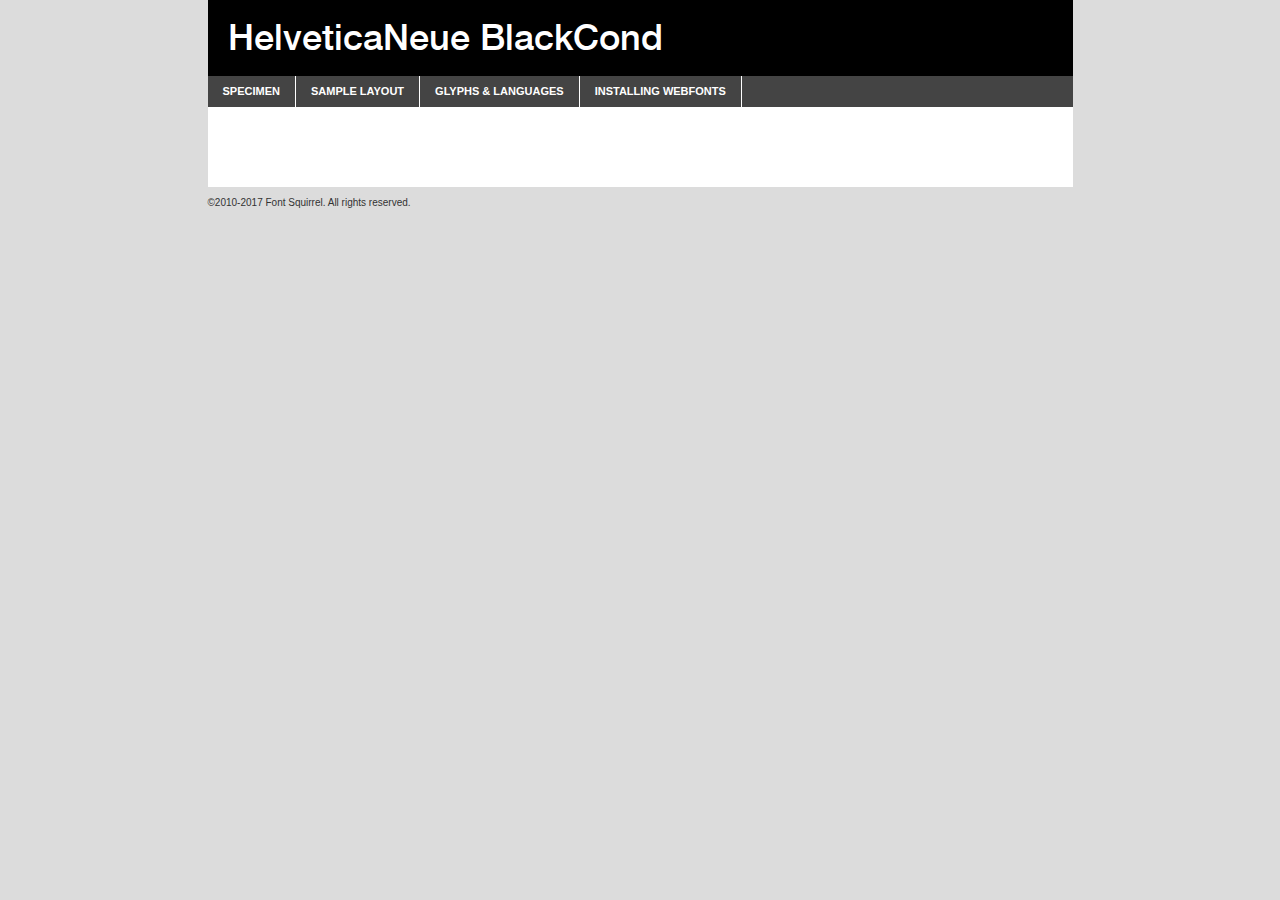
<file: FONT/helveticaneue_blackcond-demo.html>
<!DOCTYPE html PUBLIC "-//W3C//DTD XHTML 1.0 Transitional//EN"
        "http://www.w3.org/TR/xhtml1/DTD/xhtml1-transitional.dtd">

<html xmlns="http://www.w3.org/1999/xhtml" xml:lang="en" lang="en">
<head>
    <meta http-equiv="Content-Type" content="text/html; charset=utf-8"/>
    <script src="http://ajax.googleapis.com/ajax/libs/jquery/1.7.2/jquery.min.js" type="text/javascript" charset="utf-8"></script>
    <script type="text/javascript">
		(function($) {
			$.fn.easyTabs = function(option) {
				var param = jQuery.extend({ fadeSpeed: 'fast', defaultContent: 1, activeClass: 'active' }, option);
				$(this).each(function() {
					var thisId = '#' + this.id;
					if ( param.defaultContent == '' )
					{
						param.defaultContent = 1;
					}
					if ( typeof param.defaultContent == 'number' )
					{
						var defaultTab = $(thisId + ' .tabs li:eq(' + (param.defaultContent - 1) + ') a').attr('href').substr(1);
					}
					else
					{
						var defaultTab = param.defaultContent;
					}
					$(thisId + ' .tabs li a').each(function() {
						var tabToHide = $(this).attr('href').substr(1);
						$('#' + tabToHide).addClass('easytabs-tab-content');
					});
					hideAll();
					changeContent(defaultTab);

					function hideAll() {$(thisId + ' .easytabs-tab-content').hide();}

					function changeContent(tabId)
					{
						hideAll();
						$(thisId + ' .tabs li').removeClass(param.activeClass);
						$(thisId + ' .tabs li a[href=#' + tabId + ']').closest('li').addClass(param.activeClass);
						if ( param.fadeSpeed != 'none' )
						{
							$(thisId + ' #' + tabId).fadeIn(param.fadeSpeed);
						}
						else
						{
							$(thisId + ' #' + tabId).show();
						}
					}

					$(thisId + ' .tabs li').click(function() {
						var tabId = $(this).find('a').attr('href').substr(1);
						changeContent(tabId);
						return false;
					});
				});
			}
		})(jQuery);
    </script>
    <link rel="stylesheet" href="specimen_files/specimen_stylesheet.css" type="text/css" charset="utf-8"/>
    <link rel="stylesheet" href="stylesheet.css" type="text/css" charset="utf-8"/>

    <style type="text/css">
        		body {
			font-family: 'helveticaneue';
        		}

            </style>

    <title>HelveticaNeue BlackCond Specimen</title>


    <script type="text/javascript" charset="utf-8">
		$(document).ready(function() {
			$('#container').easyTabs({ defaultContent: 1 });
		});
    </script>
</head>

<body>
<div id="container">
    <div id="header">
		HelveticaNeue BlackCond    </div>
    <ul class="tabs">
        <li><a href="#specimen">Specimen</a></li>
        <li><a href="#layout">Sample Layout</a></li>
		        <li><a href="#glyphs">Glyphs &amp; Languages</a></li>
        <li><a href="#installing">Installing Webfonts</a></li>

    </ul>

    <div id="main_content">


        <div id="specimen">

            <div class="section">
                <div class="grid12 firstcol">
                    <div class="huge">AaBb</div>
                </div>
            </div>

            <div class="section">
                <div class="glyph_range">A&#x200B;B&#x200b;C&#x200b;D&#x200b;E&#x200b;F&#x200b;G&#x200b;H&#x200b;I&#x200b;J&#x200b;K&#x200b;L&#x200b;M&#x200b;N&#x200b;O&#x200b;P&#x200b;Q&#x200b;R&#x200b;S&#x200b;T&#x200b;U&#x200b;V&#x200b;W&#x200b;X&#x200b;Y&#x200b;Z&#x200b;a&#x200b;b&#x200b;c&#x200b;d&#x200b;e&#x200b;f&#x200b;g&#x200b;h&#x200b;i&#x200b;j&#x200b;k&#x200b;l&#x200b;m&#x200b;n&#x200b;o&#x200b;p&#x200b;q&#x200b;r&#x200b;s&#x200b;t&#x200b;u&#x200b;v&#x200b;w&#x200b;x&#x200b;y&#x200b;z&#x200b;1&#x200b;2&#x200b;3&#x200b;4&#x200b;5&#x200b;6&#x200b;7&#x200b;8&#x200b;9&#x200b;0&#x200b;&amp;&#x200b;.&#x200b;,&#x200b;?&#x200b;!&#x200b;&#64;&#x200b;(&#x200b;)&#x200b;#&#x200b;$&#x200b;%&#x200b;*&#x200b;+&#x200b;-&#x200b;=&#x200b;:&#x200b;;</div>
            </div>
            <div class="section">
                <div class="grid12 firstcol">
                    <table class="sample_table">
                        <tr>
                            <td>10</td>
                            <td class="size10">abcdefghijklmnopqrstuvwxyzABCDEFGHIJKLMNOPQRSTUVWXYZ0123456789abcdefghijklmnopqrstuvwxyzABCDEFGHIJKLMNOPQRSTUVWXYZ0123456789abcdefghijklmnopqrstuvwxyzABCDEFGHIJKLMNOPQRSTUVWXYZ</td>
                        </tr>
                        <tr>
                            <td>11</td>
                            <td class="size11">abcdefghijklmnopqrstuvwxyzABCDEFGHIJKLMNOPQRSTUVWXYZ0123456789abcdefghijklmnopqrstuvwxyzABCDEFGHIJKLMNOPQRSTUVWXYZ0123456789abcdefghijklmnopqrstuvwxyzABCDEFGHIJKLMNOPQRSTUVWXYZ</td>
                        </tr>
                        <tr>
                            <td>12</td>
                            <td class="size12">abcdefghijklmnopqrstuvwxyzABCDEFGHIJKLMNOPQRSTUVWXYZ0123456789abcdefghijklmnopqrstuvwxyzABCDEFGHIJKLMNOPQRSTUVWXYZ0123456789abcdefghijklmnopqrstuvwxyzABCDEFGHIJKLMNOPQRSTUVWXYZ</td>
                        </tr>
                        <tr>
                            <td>13</td>
                            <td class="size13">abcdefghijklmnopqrstuvwxyzABCDEFGHIJKLMNOPQRSTUVWXYZ0123456789abcdefghijklmnopqrstuvwxyzABCDEFGHIJKLMNOPQRSTUVWXYZ0123456789abcdefghijklmnopqrstuvwxyzABCDEFGHIJKLMNOPQRSTUVWXYZ</td>
                        </tr>
                        <tr>
                            <td>14</td>
                            <td class="size14">abcdefghijklmnopqrstuvwxyzABCDEFGHIJKLMNOPQRSTUVWXYZ0123456789abcdefghijklmnopqrstuvwxyzABCDEFGHIJKLMNOPQRSTUVWXYZ0123456789abcdefghijklmnopqrstuvwxyzABCDEFGHIJKLMNOPQRSTUVWXYZ</td>
                        </tr>
                        <tr>
                            <td>16</td>
                            <td class="size16">abcdefghijklmnopqrstuvwxyzABCDEFGHIJKLMNOPQRSTUVWXYZ0123456789abcdefghijklmnopqrstuvwxyzABCDEFGHIJKLMNOPQRSTUVWXYZ</td>
                        </tr>
                        <tr>
                            <td>18</td>
                            <td class="size18">abcdefghijklmnopqrstuvwxyzABCDEFGHIJKLMNOPQRSTUVWXYZ0123456789abcdefghijklmnopqrstuvwxyzABCDEFGHIJKLMNOPQRSTUVWXYZ</td>
                        </tr>
                        <tr>
                            <td>20</td>
                            <td class="size20">abcdefghijklmnopqrstuvwxyzABCDEFGHIJKLMNOPQRSTUVWXYZ0123456789abcdefghijklmnopqrstuvwxyzABCDEFGHIJKLMNOPQRSTUVWXYZ</td>
                        </tr>
                        <tr>
                            <td>24</td>
                            <td class="size24">abcdefghijklmnopqrstuvwxyzABCDEFGHIJKLMNOPQRSTUVWXYZ0123456789abcdefghijklmnopqrstuvwxyzABCDEFGHIJKLMNOPQRSTUVWXYZ</td>
                        </tr>
                        <tr>
                            <td>30</td>
                            <td class="size30">abcdefghijklmnopqrstuvwxyzABCDEFGHIJKLMNOPQRSTUVWXYZ0123456789abcdefghijklmnopqrstuvwxyzABCDEFGHIJKLMNOPQRSTUVWXYZ</td>
                        </tr>
                        <tr>
                            <td>36</td>
                            <td class="size36">abcdefghijklmnopqrstuvwxyzABCDEFGHIJKLMNOPQRSTUVWXYZ0123456789abcdefghijklmnopqrstuvwxyzABCDEFGHIJKLMNOPQRSTUVWXYZ</td>
                        </tr>
                        <tr>
                            <td>48</td>
                            <td class="size48">abcdefghijklmnopqrstuvwxyzABCDEFGHIJKLMNOPQRSTUVWXYZ0123456789abcdefghijklmnopqrstuvwxyzABCDEFGHIJKLMNOPQRSTUVWXYZ</td>
                        </tr>
                        <tr>
                            <td>60</td>
                            <td class="size60">abcdefghijklmnopqrstuvwxyzABCDEFGHIJKLMNOPQRSTUVWXYZ0123456789abcdefghijklmnopqrstuvwxyzABCDEFGHIJKLMNOPQRSTUVWXYZ</td>
                        </tr>
                        <tr>
                            <td>72</td>
                            <td class="size72">abcdefghijklmnopqrstuvwxyzABCDEFGHIJKLMNOPQRSTUVWXYZ0123456789abcdefghijklmnopqrstuvwxyzABCDEFGHIJKLMNOPQRSTUVWXYZ</td>
                        </tr>
                        <tr>
                            <td>90</td>
                            <td class="size90">abcdefghijklmnopqrstuvwxyzABCDEFGHIJKLMNOPQRSTUVWXYZ0123456789abcdefghijklmnopqrstuvwxyzABCDEFGHIJKLMNOPQRSTUVWXYZ</td>
                        </tr>
                    </table>

                </div>

            </div>


            <div class="section" id="bodycomparison">


                <div id="xheight">
                    <div class="fontbody">&#x25FC;&#x25FC;&#x25FC;&#x25FC;&#x25FC;&#x25FC;&#x25FC;&#x25FC;&#x25FC;&#x25FC;&#x25FC;&#x25FC;&#x25FC;&#x25FC;&#x25FC;&#x25FC;&#x25FC;&#x25FC;&#x25FC;&#x25FC;&#x25FC;&#x25FC;&#x25FC;&#x25FC;&#x25FC;&#x25FC;&#x25FC;&#x25FC;&#x25FC;&#x25FC;&#x25FC;&#x25FC;&#x25FC;&#x25FC;&#x25FC;&#x25FC;&#x25FC;&#x25FC;&#x25FC;&#x25FC;&#x25FC;&#x25FC;&#x25FC;&#x25FC;&#x25FC;&#x25FC;&#x25FC;&#x25FC;&#x25FC;&#x25FC;&#x25FC;&#x25FC;&#x25FC;&#x25FC;&#x25FC;&#x25FC;&#x25FC;&#x25FC;&#x25FC;&#x25FC;&#x25FC;&#x25FC;&#x25FC;&#x25FC;&#x25FC;&#x25FC;&#x25FC;&#x25FC;&#x25FC;&#x25FC;&#x25FC;&#x25FC;&#x25FC;&#x25FC;&#x25FC;&#x25FC;&#x25FC;&#x25FC;&#x25FC;&#x25FC;&#x25FC;&#x25FC;&#x25FC;&#x25FC;&#x25FC;&#x25FC;&#x25FC;&#x25FC;&#x25FC;&#x25FC;&#x25FC;&#x25FC;&#x25FC;&#x25FC;&#x25FC;&#x25FC;&#x25FC;&#x25FC;&#x25FC;body</div>
                    <div class="arialbody">body</div>
                    <div class="verdanabody">body</div>
                    <div class="georgiabody">body</div>
                </div>
                <div class="fontbody" style="z-index:1">
                    body<span>HelveticaNeue BlackCond</span>
                </div>
                <div class="arialbody" style="z-index:1">
                    body<span>Arial</span>
                </div>
                <div class="verdanabody" style="z-index:1">
                    body<span>Verdana</span>
                </div>
                <div class="georgiabody" style="z-index:1">
                    body<span>Georgia</span>
                </div>


            </div>


            <div class="section psample psample_row1" id="">

                <div class="grid2 firstcol">
                    <p class="size10"><span>10.</span>Aenean lacinia bibendum nulla sed consectetur. Fusce dapibus, tellus ac cursus commodo, tortor mauris condimentum nibh, ut fermentum massa justo sit amet risus. Nullam id dolor id nibh ultricies vehicula ut id elit. Cum sociis natoque penatibus et magnis dis parturient montes, nascetur ridiculus mus. Nulla vitae elit libero, a pharetra augue.</p>

                </div>
                <div class="grid3">
                    <p class="size11"><span>11.</span>Aenean lacinia bibendum nulla sed consectetur. Fusce dapibus, tellus ac cursus commodo, tortor mauris condimentum nibh, ut fermentum massa justo sit amet risus. Nullam id dolor id nibh ultricies vehicula ut id elit. Cum sociis natoque penatibus et magnis dis parturient montes, nascetur ridiculus mus. Nulla vitae elit libero, a pharetra augue.</p>

                </div>
                <div class="grid3">
                    <p class="size12"><span>12.</span>Aenean lacinia bibendum nulla sed consectetur. Fusce dapibus, tellus ac cursus commodo, tortor mauris condimentum nibh, ut fermentum massa justo sit amet risus. Nullam id dolor id nibh ultricies vehicula ut id elit. Cum sociis natoque penatibus et magnis dis parturient montes, nascetur ridiculus mus. Nulla vitae elit libero, a pharetra augue.</p>

                </div>
                <div class="grid4">
                    <p class="size13"><span>13.</span>Aenean lacinia bibendum nulla sed consectetur. Fusce dapibus, tellus ac cursus commodo, tortor mauris condimentum nibh, ut fermentum massa justo sit amet risus. Nullam id dolor id nibh ultricies vehicula ut id elit. Cum sociis natoque penatibus et magnis dis parturient montes, nascetur ridiculus mus. Nulla vitae elit libero, a pharetra augue.</p>

                </div>
                <div class="white_blend"></div>

            </div>
            <div class="section psample psample_row2" id="">
                <div class="grid3 firstcol">
                    <p class="size14"><span>14.</span>Aenean lacinia bibendum nulla sed consectetur. Fusce dapibus, tellus ac cursus commodo, tortor mauris condimentum nibh, ut fermentum massa justo sit amet risus. Nullam id dolor id nibh ultricies vehicula ut id elit. Cum sociis natoque penatibus et magnis dis parturient montes, nascetur ridiculus mus. Nulla vitae elit libero, a pharetra augue.</p>

                </div>
                <div class="grid4">
                    <p class="size16"><span>16.</span>Aenean lacinia bibendum nulla sed consectetur. Fusce dapibus, tellus ac cursus commodo, tortor mauris condimentum nibh, ut fermentum massa justo sit amet risus. Nullam id dolor id nibh ultricies vehicula ut id elit. Cum sociis natoque penatibus et magnis dis parturient montes, nascetur ridiculus mus. Nulla vitae elit libero, a pharetra augue.</p>

                </div>
                <div class="grid5">
                    <p class="size18"><span>18.</span>Aenean lacinia bibendum nulla sed consectetur. Fusce dapibus, tellus ac cursus commodo, tortor mauris condimentum nibh, ut fermentum massa justo sit amet risus. Nullam id dolor id nibh ultricies vehicula ut id elit. Cum sociis natoque penatibus et magnis dis parturient montes, nascetur ridiculus mus. Nulla vitae elit libero, a pharetra augue.</p>

                </div>

                <div class="white_blend"></div>

            </div>

            <div class="section psample psample_row3" id="">
                <div class="grid5 firstcol">
                    <p class="size20"><span>20.</span>Aenean lacinia bibendum nulla sed consectetur. Fusce dapibus, tellus ac cursus commodo, tortor mauris condimentum nibh, ut fermentum massa justo sit amet risus. Nullam id dolor id nibh ultricies vehicula ut id elit. Cum sociis natoque penatibus et magnis dis parturient montes, nascetur ridiculus mus. Nulla vitae elit libero, a pharetra augue.</p>
                </div>
                <div class="grid7">
                    <p class="size24"><span>24.</span>Aenean lacinia bibendum nulla sed consectetur. Fusce dapibus, tellus ac cursus commodo, tortor mauris condimentum nibh, ut fermentum massa justo sit amet risus. Nullam id dolor id nibh ultricies vehicula ut id elit. Cum sociis natoque penatibus et magnis dis parturient montes, nascetur ridiculus mus. Nulla vitae elit libero, a pharetra augue.</p>
                </div>

                <div class="white_blend"></div>

            </div>

            <div class="section psample psample_row4" id="">
                <div class="grid12 firstcol">
                    <p class="size30"><span>30.</span>Aenean lacinia bibendum nulla sed consectetur. Fusce dapibus, tellus ac cursus commodo, tortor mauris condimentum nibh, ut fermentum massa justo sit amet risus. Nullam id dolor id nibh ultricies vehicula ut id elit. Cum sociis natoque penatibus et magnis dis parturient montes, nascetur ridiculus mus. Nulla vitae elit libero, a pharetra augue.</p>
                </div>
                <div class="white_blend"></div>

            </div>


            <div class="section psample psample_row1 fullreverse">
                <div class="grid2 firstcol">
                    <p class="size10"><span>10.</span>Aenean lacinia bibendum nulla sed consectetur. Fusce dapibus, tellus ac cursus commodo, tortor mauris condimentum nibh, ut fermentum massa justo sit amet risus. Nullam id dolor id nibh ultricies vehicula ut id elit. Cum sociis natoque penatibus et magnis dis parturient montes, nascetur ridiculus mus. Nulla vitae elit libero, a pharetra augue.</p>

                </div>
                <div class="grid3">
                    <p class="size11"><span>11.</span>Aenean lacinia bibendum nulla sed consectetur. Fusce dapibus, tellus ac cursus commodo, tortor mauris condimentum nibh, ut fermentum massa justo sit amet risus. Nullam id dolor id nibh ultricies vehicula ut id elit. Cum sociis natoque penatibus et magnis dis parturient montes, nascetur ridiculus mus. Nulla vitae elit libero, a pharetra augue.</p>

                </div>
                <div class="grid3">
                    <p class="size12"><span>12.</span>Aenean lacinia bibendum nulla sed consectetur. Fusce dapibus, tellus ac cursus commodo, tortor mauris condimentum nibh, ut fermentum massa justo sit amet risus. Nullam id dolor id nibh ultricies vehicula ut id elit. Cum sociis natoque penatibus et magnis dis parturient montes, nascetur ridiculus mus. Nulla vitae elit libero, a pharetra augue.</p>

                </div>
                <div class="grid4">
                    <p class="size13"><span>13.</span>Aenean lacinia bibendum nulla sed consectetur. Fusce dapibus, tellus ac cursus commodo, tortor mauris condimentum nibh, ut fermentum massa justo sit amet risus. Nullam id dolor id nibh ultricies vehicula ut id elit. Cum sociis natoque penatibus et magnis dis parturient montes, nascetur ridiculus mus. Nulla vitae elit libero, a pharetra augue.</p>

                </div>
                <div class="black_blend"></div>

            </div>

            <div class="section psample psample_row2 fullreverse">
                <div class="grid3 firstcol">
                    <p class="size14"><span>14.</span>Aenean lacinia bibendum nulla sed consectetur. Fusce dapibus, tellus ac cursus commodo, tortor mauris condimentum nibh, ut fermentum massa justo sit amet risus. Nullam id dolor id nibh ultricies vehicula ut id elit. Cum sociis natoque penatibus et magnis dis parturient montes, nascetur ridiculus mus. Nulla vitae elit libero, a pharetra augue.</p>

                </div>
                <div class="grid4">
                    <p class="size16"><span>16.</span>Aenean lacinia bibendum nulla sed consectetur. Fusce dapibus, tellus ac cursus commodo, tortor mauris condimentum nibh, ut fermentum massa justo sit amet risus. Nullam id dolor id nibh ultricies vehicula ut id elit. Cum sociis natoque penatibus et magnis dis parturient montes, nascetur ridiculus mus. Nulla vitae elit libero, a pharetra augue.</p>

                </div>
                <div class="grid5">
                    <p class="size18"><span>18.</span>Aenean lacinia bibendum nulla sed consectetur. Fusce dapibus, tellus ac cursus commodo, tortor mauris condimentum nibh, ut fermentum massa justo sit amet risus. Nullam id dolor id nibh ultricies vehicula ut id elit. Cum sociis natoque penatibus et magnis dis parturient montes, nascetur ridiculus mus. Nulla vitae elit libero, a pharetra augue.</p>

                </div>
                <div class="black_blend"></div>

            </div>

            <div class="section psample fullreverse psample_row3" id="">
                <div class="grid5 firstcol">
                    <p class="size20"><span>20.</span>Aenean lacinia bibendum nulla sed consectetur. Fusce dapibus, tellus ac cursus commodo, tortor mauris condimentum nibh, ut fermentum massa justo sit amet risus. Nullam id dolor id nibh ultricies vehicula ut id elit. Cum sociis natoque penatibus et magnis dis parturient montes, nascetur ridiculus mus. Nulla vitae elit libero, a pharetra augue.</p>
                </div>
                <div class="grid7">
                    <p class="size24"><span>24.</span>Aenean lacinia bibendum nulla sed consectetur. Fusce dapibus, tellus ac cursus commodo, tortor mauris condimentum nibh, ut fermentum massa justo sit amet risus. Nullam id dolor id nibh ultricies vehicula ut id elit. Cum sociis natoque penatibus et magnis dis parturient montes, nascetur ridiculus mus. Nulla vitae elit libero, a pharetra augue.</p>
                </div>

                <div class="black_blend"></div>

            </div>

            <div class="section psample fullreverse psample_row4" id="" style="border-bottom: 20px #000 solid;">
                <div class="grid12 firstcol">
                    <p class="size30"><span>30.</span>Aenean lacinia bibendum nulla sed consectetur. Fusce dapibus, tellus ac cursus commodo, tortor mauris condimentum nibh, ut fermentum massa justo sit amet risus. Nullam id dolor id nibh ultricies vehicula ut id elit. Cum sociis natoque penatibus et magnis dis parturient montes, nascetur ridiculus mus. Nulla vitae elit libero, a pharetra augue.</p>
                </div>
                <div class="black_blend"></div>

            </div>


        </div>

        <div id="layout">

            <div class="section">

                <div class="grid12 firstcol">
                    <h1>Lorem Ipsum Dolor</h1>
                    <h2>Etiam porta sem malesuada magna mollis euismod</h2>

                    <p class="byline">By <a href="#link">Aenean Lacinia</a></p>
                </div>
            </div>
            <div class="section">
                <div class="grid8 firstcol">
                    <p class="large">Donec sed odio dui. Morbi leo risus, porta ac consectetur ac, vestibulum at eros. Fusce dapibus, tellus ac cursus commodo, tortor mauris condimentum nibh, ut fermentum massa justo sit amet risus. </p>


                    <h3>Pellentesque ornare sem</h3>

                    <p>Maecenas sed diam eget risus varius blandit sit amet non magna. Maecenas faucibus mollis interdum. Donec ullamcorper nulla non metus auctor fringilla. Nullam id dolor id nibh ultricies vehicula ut id elit. Nullam id dolor id nibh ultricies vehicula ut id elit. </p>

                    <p>Aenean eu leo quam. Pellentesque ornare sem lacinia quam venenatis vestibulum. Lorem ipsum dolor sit amet, consectetur adipiscing elit. Cum sociis natoque penatibus et magnis dis parturient montes, nascetur ridiculus mus. </p>

                    <p>Nulla vitae elit libero, a pharetra augue. Praesent commodo cursus magna, vel scelerisque nisl consectetur et. Aenean lacinia bibendum nulla sed consectetur. </p>

                    <p>Nullam quis risus eget urna mollis ornare vel eu leo. Nullam quis risus eget urna mollis ornare vel eu leo. Maecenas sed diam eget risus varius blandit sit amet non magna. Donec ullamcorper nulla non metus auctor fringilla. </p>

                    <h3>Cras mattis consectetur</h3>

                    <p>Aenean eu leo quam. Pellentesque ornare sem lacinia quam venenatis vestibulum. Aenean lacinia bibendum nulla sed consectetur. Integer posuere erat a ante venenatis dapibus posuere velit aliquet. Cras mattis consectetur purus sit amet fermentum. </p>

                    <p>Nullam id dolor id nibh ultricies vehicula ut id elit. Nullam quis risus eget urna mollis ornare vel eu leo. Cras mattis consectetur purus sit amet fermentum.</p>
                </div>

                <div class="grid4 sidebar">

                    <div class="box reverse">
                        <p class="last">Nullam quis risus eget urna mollis ornare vel eu leo. Donec ullamcorper nulla non metus auctor fringilla. Cras mattis consectetur purus sit amet fermentum. Sed posuere consectetur est at lobortis. Lorem ipsum dolor sit amet, consectetur adipiscing elit. </p>
                    </div>

                    <p class="caption">Maecenas sed diam eget risus varius.</p>

                    <p>Vestibulum id ligula porta felis euismod semper. Integer posuere erat a ante venenatis dapibus posuere velit aliquet. Vestibulum id ligula porta felis euismod semper. Sed posuere consectetur est at lobortis. Maecenas sed diam eget risus varius blandit sit amet non magna. Fusce dapibus, tellus ac cursus commodo, tortor mauris condimentum nibh, ut fermentum massa justo sit amet risus. </p>


                    <p>Duis mollis, est non commodo luctus, nisi erat porttitor ligula, eget lacinia odio sem nec elit. Aenean lacinia bibendum nulla sed consectetur. Vivamus sagittis lacus vel augue laoreet rutrum faucibus dolor auctor. Aenean lacinia bibendum nulla sed consectetur. Nullam quis risus eget urna mollis ornare vel eu leo. </p>

                    <p>Praesent commodo cursus magna, vel scelerisque nisl consectetur et. Donec ullamcorper nulla non metus auctor fringilla. Maecenas faucibus mollis interdum. Fusce dapibus, tellus ac cursus commodo, tortor mauris condimentum nibh, ut fermentum massa justo sit amet risus. </p>

                </div>
            </div>

        </div>


		

        <div id="glyphs">
            <div class="section">
                <div class="grid12 firstcol">

                    <h1>Language Support</h1>
                    <p>The subset of HelveticaNeue BlackCond in this kit supports the following languages:<br/>

						Albanian, Basque, Breton, Chamorro, Danish, Dutch, English, Faroese, Finnish, French, Frisian, Galician, German, Icelandic, Italian, Malagasy, Norwegian, Portuguese, Spanish, Alsatian, Aragonese, Arapaho, Arrernte, Asturian, Aymara, Bislama, Cebuano, Corsican, Fijian, French_creole, Genoese, Gilbertese, Greenlandic, Haitian_creole, Hiligaynon, Hmong, Hopi, Ibanag, Iloko_ilokano, Indonesian, Interglossa_glosa, Interlingua, Irish_gaelic, Jerriais, Lojban, Lombard, Luxembourgeois, Manx, Mohawk, Norfolk_pitcairnese, Occitan, Oromo, Pangasinan, Papiamento, Piedmontese, Potawatomi, Rhaeto-romance, Romansh, Rotokas, Sami_lule, Samoan, Sardinian, Scots_gaelic, Seychelles_creole, Shona, Sicilian, Somali, Southern_ndebele, Swahili, Swati_swazi, Tagalog_filipino_pilipino, Tetum, Tok_pisin, Uyghur_latinized, Volapuk, Walloon, Warlpiri, Xhosa, Yapese, Zulu, Latinbasic, Ubasic, Demo                    </p>
                    <h1>Glyph Chart</h1>
                    <p>The subset of HelveticaNeue BlackCond in this kit includes all the glyphs listed below. Unicode entities are included above each glyph to help you insert individual characters into your layout.</p>
                    <div id="glyph_chart">

																				                                <div><p>&amp;#13;</p>&#13;</div>
																				                                <div><p>&amp;#32;</p>&#32;</div>
																				                                <div><p>&amp;#33;</p>&#33;</div>
																				                                <div><p>&amp;#34;</p>&#34;</div>
																				                                <div><p>&amp;#35;</p>&#35;</div>
																				                                <div><p>&amp;#36;</p>&#36;</div>
																				                                <div><p>&amp;#37;</p>&#37;</div>
																				                                <div><p>&amp;#38;</p>&#38;</div>
																				                                <div><p>&amp;#39;</p>&#39;</div>
																				                                <div><p>&amp;#40;</p>&#40;</div>
																				                                <div><p>&amp;#41;</p>&#41;</div>
																				                                <div><p>&amp;#42;</p>&#42;</div>
																				                                <div><p>&amp;#43;</p>&#43;</div>
																				                                <div><p>&amp;#44;</p>&#44;</div>
																				                                <div><p>&amp;#45;</p>&#45;</div>
																				                                <div><p>&amp;#46;</p>&#46;</div>
																				                                <div><p>&amp;#47;</p>&#47;</div>
																				                                <div><p>&amp;#48;</p>&#48;</div>
																				                                <div><p>&amp;#49;</p>&#49;</div>
																				                                <div><p>&amp;#50;</p>&#50;</div>
																				                                <div><p>&amp;#51;</p>&#51;</div>
																				                                <div><p>&amp;#52;</p>&#52;</div>
																				                                <div><p>&amp;#53;</p>&#53;</div>
																				                                <div><p>&amp;#54;</p>&#54;</div>
																				                                <div><p>&amp;#55;</p>&#55;</div>
																				                                <div><p>&amp;#56;</p>&#56;</div>
																				                                <div><p>&amp;#57;</p>&#57;</div>
																				                                <div><p>&amp;#58;</p>&#58;</div>
																				                                <div><p>&amp;#59;</p>&#59;</div>
																				                                <div><p>&amp;#60;</p>&#60;</div>
																				                                <div><p>&amp;#61;</p>&#61;</div>
																				                                <div><p>&amp;#62;</p>&#62;</div>
																				                                <div><p>&amp;#63;</p>&#63;</div>
																				                                <div><p>&amp;#64;</p>&#64;</div>
																				                                <div><p>&amp;#65;</p>&#65;</div>
																				                                <div><p>&amp;#66;</p>&#66;</div>
																				                                <div><p>&amp;#67;</p>&#67;</div>
																				                                <div><p>&amp;#68;</p>&#68;</div>
																				                                <div><p>&amp;#69;</p>&#69;</div>
																				                                <div><p>&amp;#70;</p>&#70;</div>
																				                                <div><p>&amp;#71;</p>&#71;</div>
																				                                <div><p>&amp;#72;</p>&#72;</div>
																				                                <div><p>&amp;#73;</p>&#73;</div>
																				                                <div><p>&amp;#74;</p>&#74;</div>
																				                                <div><p>&amp;#75;</p>&#75;</div>
																				                                <div><p>&amp;#76;</p>&#76;</div>
																				                                <div><p>&amp;#77;</p>&#77;</div>
																				                                <div><p>&amp;#78;</p>&#78;</div>
																				                                <div><p>&amp;#79;</p>&#79;</div>
																				                                <div><p>&amp;#80;</p>&#80;</div>
																				                                <div><p>&amp;#81;</p>&#81;</div>
																				                                <div><p>&amp;#82;</p>&#82;</div>
																				                                <div><p>&amp;#83;</p>&#83;</div>
																				                                <div><p>&amp;#84;</p>&#84;</div>
																				                                <div><p>&amp;#85;</p>&#85;</div>
																				                                <div><p>&amp;#86;</p>&#86;</div>
																				                                <div><p>&amp;#87;</p>&#87;</div>
																				                                <div><p>&amp;#88;</p>&#88;</div>
																				                                <div><p>&amp;#89;</p>&#89;</div>
																				                                <div><p>&amp;#90;</p>&#90;</div>
																				                                <div><p>&amp;#91;</p>&#91;</div>
																				                                <div><p>&amp;#92;</p>&#92;</div>
																				                                <div><p>&amp;#93;</p>&#93;</div>
																				                                <div><p>&amp;#94;</p>&#94;</div>
																				                                <div><p>&amp;#95;</p>&#95;</div>
																				                                <div><p>&amp;#96;</p>&#96;</div>
																				                                <div><p>&amp;#97;</p>&#97;</div>
																				                                <div><p>&amp;#98;</p>&#98;</div>
																				                                <div><p>&amp;#99;</p>&#99;</div>
																				                                <div><p>&amp;#100;</p>&#100;</div>
																				                                <div><p>&amp;#101;</p>&#101;</div>
																				                                <div><p>&amp;#102;</p>&#102;</div>
																				                                <div><p>&amp;#103;</p>&#103;</div>
																				                                <div><p>&amp;#104;</p>&#104;</div>
																				                                <div><p>&amp;#105;</p>&#105;</div>
																				                                <div><p>&amp;#106;</p>&#106;</div>
																				                                <div><p>&amp;#107;</p>&#107;</div>
																				                                <div><p>&amp;#108;</p>&#108;</div>
																				                                <div><p>&amp;#109;</p>&#109;</div>
																				                                <div><p>&amp;#110;</p>&#110;</div>
																				                                <div><p>&amp;#111;</p>&#111;</div>
																				                                <div><p>&amp;#112;</p>&#112;</div>
																				                                <div><p>&amp;#113;</p>&#113;</div>
																				                                <div><p>&amp;#114;</p>&#114;</div>
																				                                <div><p>&amp;#115;</p>&#115;</div>
																				                                <div><p>&amp;#116;</p>&#116;</div>
																				                                <div><p>&amp;#117;</p>&#117;</div>
																				                                <div><p>&amp;#118;</p>&#118;</div>
																				                                <div><p>&amp;#119;</p>&#119;</div>
																				                                <div><p>&amp;#120;</p>&#120;</div>
																				                                <div><p>&amp;#121;</p>&#121;</div>
																				                                <div><p>&amp;#122;</p>&#122;</div>
																				                                <div><p>&amp;#123;</p>&#123;</div>
																				                                <div><p>&amp;#124;</p>&#124;</div>
																				                                <div><p>&amp;#125;</p>&#125;</div>
																				                                <div><p>&amp;#126;</p>&#126;</div>
																				                                <div><p>&amp;#160;</p>&#160;</div>
																				                                <div><p>&amp;#161;</p>&#161;</div>
																				                                <div><p>&amp;#162;</p>&#162;</div>
																				                                <div><p>&amp;#163;</p>&#163;</div>
																				                                <div><p>&amp;#164;</p>&#164;</div>
																				                                <div><p>&amp;#165;</p>&#165;</div>
																				                                <div><p>&amp;#166;</p>&#166;</div>
																				                                <div><p>&amp;#167;</p>&#167;</div>
																				                                <div><p>&amp;#168;</p>&#168;</div>
																				                                <div><p>&amp;#169;</p>&#169;</div>
																				                                <div><p>&amp;#170;</p>&#170;</div>
																				                                <div><p>&amp;#171;</p>&#171;</div>
																				                                <div><p>&amp;#172;</p>&#172;</div>
																				                                <div><p>&amp;#173;</p>&#173;</div>
																				                                <div><p>&amp;#174;</p>&#174;</div>
																				                                <div><p>&amp;#175;</p>&#175;</div>
																				                                <div><p>&amp;#176;</p>&#176;</div>
																				                                <div><p>&amp;#177;</p>&#177;</div>
																				                                <div><p>&amp;#178;</p>&#178;</div>
																				                                <div><p>&amp;#179;</p>&#179;</div>
																				                                <div><p>&amp;#180;</p>&#180;</div>
																				                                <div><p>&amp;#181;</p>&#181;</div>
																				                                <div><p>&amp;#182;</p>&#182;</div>
																				                                <div><p>&amp;#183;</p>&#183;</div>
																				                                <div><p>&amp;#184;</p>&#184;</div>
																				                                <div><p>&amp;#185;</p>&#185;</div>
																				                                <div><p>&amp;#186;</p>&#186;</div>
																				                                <div><p>&amp;#187;</p>&#187;</div>
																				                                <div><p>&amp;#188;</p>&#188;</div>
																				                                <div><p>&amp;#189;</p>&#189;</div>
																				                                <div><p>&amp;#190;</p>&#190;</div>
																				                                <div><p>&amp;#191;</p>&#191;</div>
																				                                <div><p>&amp;#192;</p>&#192;</div>
																				                                <div><p>&amp;#193;</p>&#193;</div>
																				                                <div><p>&amp;#194;</p>&#194;</div>
																				                                <div><p>&amp;#195;</p>&#195;</div>
																				                                <div><p>&amp;#196;</p>&#196;</div>
																				                                <div><p>&amp;#197;</p>&#197;</div>
																				                                <div><p>&amp;#198;</p>&#198;</div>
																				                                <div><p>&amp;#199;</p>&#199;</div>
																				                                <div><p>&amp;#200;</p>&#200;</div>
																				                                <div><p>&amp;#201;</p>&#201;</div>
																				                                <div><p>&amp;#202;</p>&#202;</div>
																				                                <div><p>&amp;#203;</p>&#203;</div>
																				                                <div><p>&amp;#204;</p>&#204;</div>
																				                                <div><p>&amp;#205;</p>&#205;</div>
																				                                <div><p>&amp;#206;</p>&#206;</div>
																				                                <div><p>&amp;#207;</p>&#207;</div>
																				                                <div><p>&amp;#208;</p>&#208;</div>
																				                                <div><p>&amp;#209;</p>&#209;</div>
																				                                <div><p>&amp;#210;</p>&#210;</div>
																				                                <div><p>&amp;#211;</p>&#211;</div>
																				                                <div><p>&amp;#212;</p>&#212;</div>
																				                                <div><p>&amp;#213;</p>&#213;</div>
																				                                <div><p>&amp;#214;</p>&#214;</div>
																				                                <div><p>&amp;#215;</p>&#215;</div>
																				                                <div><p>&amp;#216;</p>&#216;</div>
																				                                <div><p>&amp;#217;</p>&#217;</div>
																				                                <div><p>&amp;#218;</p>&#218;</div>
																				                                <div><p>&amp;#219;</p>&#219;</div>
																				                                <div><p>&amp;#220;</p>&#220;</div>
																				                                <div><p>&amp;#221;</p>&#221;</div>
																				                                <div><p>&amp;#222;</p>&#222;</div>
																				                                <div><p>&amp;#223;</p>&#223;</div>
																				                                <div><p>&amp;#224;</p>&#224;</div>
																				                                <div><p>&amp;#225;</p>&#225;</div>
																				                                <div><p>&amp;#226;</p>&#226;</div>
																				                                <div><p>&amp;#227;</p>&#227;</div>
																				                                <div><p>&amp;#228;</p>&#228;</div>
																				                                <div><p>&amp;#229;</p>&#229;</div>
																				                                <div><p>&amp;#230;</p>&#230;</div>
																				                                <div><p>&amp;#231;</p>&#231;</div>
																				                                <div><p>&amp;#232;</p>&#232;</div>
																				                                <div><p>&amp;#233;</p>&#233;</div>
																				                                <div><p>&amp;#234;</p>&#234;</div>
																				                                <div><p>&amp;#235;</p>&#235;</div>
																				                                <div><p>&amp;#236;</p>&#236;</div>
																				                                <div><p>&amp;#237;</p>&#237;</div>
																				                                <div><p>&amp;#238;</p>&#238;</div>
																				                                <div><p>&amp;#239;</p>&#239;</div>
																				                                <div><p>&amp;#240;</p>&#240;</div>
																				                                <div><p>&amp;#241;</p>&#241;</div>
																				                                <div><p>&amp;#242;</p>&#242;</div>
																				                                <div><p>&amp;#243;</p>&#243;</div>
																				                                <div><p>&amp;#244;</p>&#244;</div>
																				                                <div><p>&amp;#245;</p>&#245;</div>
																				                                <div><p>&amp;#246;</p>&#246;</div>
																				                                <div><p>&amp;#247;</p>&#247;</div>
																				                                <div><p>&amp;#248;</p>&#248;</div>
																				                                <div><p>&amp;#249;</p>&#249;</div>
																				                                <div><p>&amp;#250;</p>&#250;</div>
																				                                <div><p>&amp;#251;</p>&#251;</div>
																				                                <div><p>&amp;#252;</p>&#252;</div>
																				                                <div><p>&amp;#253;</p>&#253;</div>
																				                                <div><p>&amp;#254;</p>&#254;</div>
																				                                <div><p>&amp;#255;</p>&#255;</div>
																				                                <div><p>&amp;#338;</p>&#338;</div>
																				                                <div><p>&amp;#339;</p>&#339;</div>
																				                                <div><p>&amp;#376;</p>&#376;</div>
																				                                <div><p>&amp;#710;</p>&#710;</div>
																				                                <div><p>&amp;#732;</p>&#732;</div>
																				                                <div><p>&amp;#8192;</p>&#8192;</div>
																				                                <div><p>&amp;#8193;</p>&#8193;</div>
																				                                <div><p>&amp;#8194;</p>&#8194;</div>
																				                                <div><p>&amp;#8195;</p>&#8195;</div>
																				                                <div><p>&amp;#8196;</p>&#8196;</div>
																				                                <div><p>&amp;#8197;</p>&#8197;</div>
																				                                <div><p>&amp;#8198;</p>&#8198;</div>
																				                                <div><p>&amp;#8199;</p>&#8199;</div>
																				                                <div><p>&amp;#8200;</p>&#8200;</div>
																				                                <div><p>&amp;#8201;</p>&#8201;</div>
																				                                <div><p>&amp;#8202;</p>&#8202;</div>
																				                                <div><p>&amp;#8208;</p>&#8208;</div>
																				                                <div><p>&amp;#8209;</p>&#8209;</div>
																				                                <div><p>&amp;#8210;</p>&#8210;</div>
																				                                <div><p>&amp;#8211;</p>&#8211;</div>
																				                                <div><p>&amp;#8212;</p>&#8212;</div>
																				                                <div><p>&amp;#8216;</p>&#8216;</div>
																				                                <div><p>&amp;#8217;</p>&#8217;</div>
																				                                <div><p>&amp;#8218;</p>&#8218;</div>
																				                                <div><p>&amp;#8220;</p>&#8220;</div>
																				                                <div><p>&amp;#8221;</p>&#8221;</div>
																				                                <div><p>&amp;#8222;</p>&#8222;</div>
																				                                <div><p>&amp;#8226;</p>&#8226;</div>
																				                                <div><p>&amp;#8230;</p>&#8230;</div>
																				                                <div><p>&amp;#8239;</p>&#8239;</div>
																				                                <div><p>&amp;#8249;</p>&#8249;</div>
																				                                <div><p>&amp;#8250;</p>&#8250;</div>
																				                                <div><p>&amp;#8287;</p>&#8287;</div>
																				                                <div><p>&amp;#8482;</p>&#8482;</div>
																				                                <div><p>&amp;#9724;</p>&#9724;</div>
																																													                    </div>
                </div>


            </div>
        </div>


        <div id="specs">

        </div>

        <div id="installing">
            <div class="section">
                <div class="grid7 firstcol">
                    <h1>Installing Webfonts</h1>

                    <p>Webfonts are supported by all major browser platforms but not all in the same way. There are currently four different font formats that must be included in order to target all browsers. This includes TTF, WOFF, EOT and SVG.</p>

                    <h2>1. Upload your webfonts</h2>
                    <p>You must upload your webfont kit to your website. They should be in or near the same directory as your CSS files.</p>

                    <h2>2. Include the webfont stylesheet</h2>
                    <p>A special CSS @font-face declaration helps the various browsers select the appropriate font it needs without causing you a bunch of headaches. Learn more about this syntax by reading the <a href="https://www.fontspring.com/blog/further-hardening-of-the-bulletproof-syntax">Fontspring blog post</a> about it. The code for it is as follows:</p>


                    <code>
                        @font-face{
                        font-family: 'MyWebFont';
                        src: url('WebFont.eot');
                        src: url('WebFont.eot?#iefix') format('embedded-opentype'),
                        url('WebFont.woff') format('woff'),
                        url('WebFont.ttf') format('truetype'),
                        url('WebFont.svg#webfont') format('svg');
                        }
                    </code>

                    <p>We've already gone ahead and generated the code for you. All you have to do is link to the stylesheet in your HTML, like this:</p>
                    <code>&lt;link rel=&quot;stylesheet&quot; href=&quot;stylesheet.css&quot; type=&quot;text/css&quot; charset=&quot;utf-8&quot; /&gt;</code>

                    <h2>3. Modify your own stylesheet</h2>
                    <p>To take advantage of your new fonts, you must tell your stylesheet to use them. Look at the original @font-face declaration above and find the property called "font-family." The name linked there will be what you use to reference the font. Prepend that webfont name to the font stack in the "font-family" property, inside the selector you want to change. For example:</p>
                    <code>p { font-family: 'WebFont', Arial, sans-serif; }</code>

                    <h2>4. Test</h2>
                    <p>Getting webfonts to work cross-browser <em>can</em> be tricky. Use the information in the sidebar to help you if you find that fonts aren't loading in a particular browser.</p>
                </div>

                <div class="grid5 sidebar">
                    <div class="box">
                        <h2>Troubleshooting<br/>Font-Face Problems</h2>
                        <p>Having trouble getting your webfonts to load in your new website? Here are some tips to sort out what might be the problem.</p>

                        <h3>Fonts not showing in any browser</h3>

                        <p>This sounds like you need to work on the plumbing. You either did not upload the fonts to the correct directory, or you did not link the fonts properly in the CSS. If you've confirmed that all this is correct and you still have a problem, take a look at your .htaccess file and see if requests are getting intercepted.</p>

                        <h3>Fonts not loading in iPhone or iPad</h3>

                        <p>The most common problem here is that you are serving the fonts from an IIS server. IIS refuses to serve files that have unknown MIME types. If that is the case, you must set the MIME type for SVG to "image/svg+xml" in the server settings. Follow these instructions from Microsoft if you need help.</p>

                        <h3>Fonts not loading in Firefox</h3>

                        <p>The primary reason for this failure? You are still using a version Firefox older than 3.5. So upgrade already! If that isn't it, then you are very likely serving fonts from a different domain. Firefox requires that all font assets be served from the same domain. Lastly it is possible that you need to add WOFF to your list of MIME types (if you are serving via IIS.)</p>

                        <h3>Fonts not loading in IE</h3>

                        <p>Are you looking at Internet Explorer on an actual Windows machine or are you cheating by using a service like Adobe BrowserLab? Many of these screenshot services do not render @font-face for IE. Best to test it on a real machine.</p>

                        <h3>Fonts not loading in IE9</h3>

                        <p>IE9, like Firefox, requires that fonts be served from the same domain as the website. Make sure that is the case.</p>
                    </div>
                </div>
            </div>

        </div>

    </div>
    <div id="footer">
        <p>&copy;2010-2017 Font Squirrel. All rights reserved.</p>
    </div>
</div>
</body>
</html>
</file>
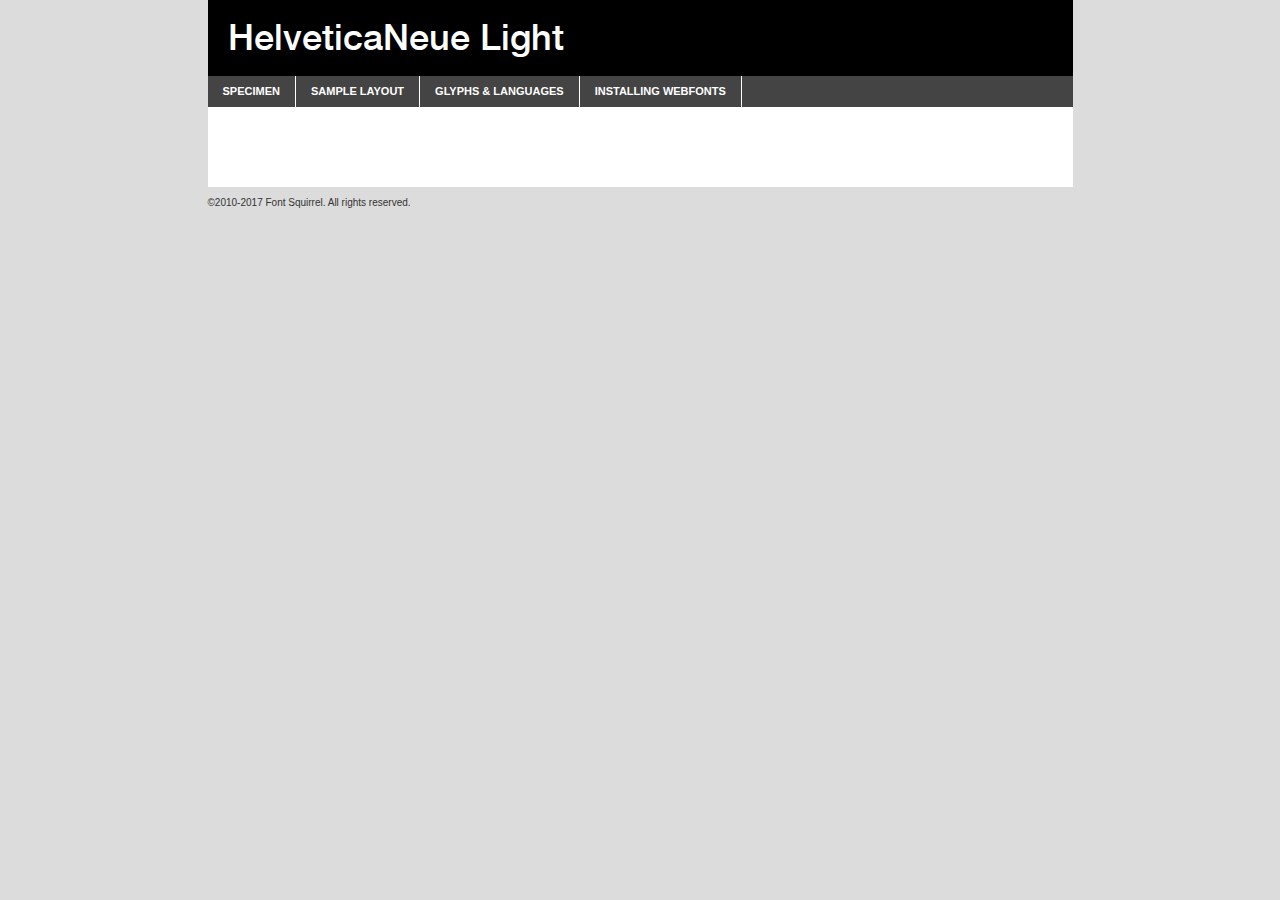
<file: FONT/helveticaneue_light-demo.html>
<!DOCTYPE html PUBLIC "-//W3C//DTD XHTML 1.0 Transitional//EN"
        "http://www.w3.org/TR/xhtml1/DTD/xhtml1-transitional.dtd">

<html xmlns="http://www.w3.org/1999/xhtml" xml:lang="en" lang="en">
<head>
    <meta http-equiv="Content-Type" content="text/html; charset=utf-8"/>
    <script src="http://ajax.googleapis.com/ajax/libs/jquery/1.7.2/jquery.min.js" type="text/javascript" charset="utf-8"></script>
    <script type="text/javascript">
		(function($) {
			$.fn.easyTabs = function(option) {
				var param = jQuery.extend({ fadeSpeed: 'fast', defaultContent: 1, activeClass: 'active' }, option);
				$(this).each(function() {
					var thisId = '#' + this.id;
					if ( param.defaultContent == '' )
					{
						param.defaultContent = 1;
					}
					if ( typeof param.defaultContent == 'number' )
					{
						var defaultTab = $(thisId + ' .tabs li:eq(' + (param.defaultContent - 1) + ') a').attr('href').substr(1);
					}
					else
					{
						var defaultTab = param.defaultContent;
					}
					$(thisId + ' .tabs li a').each(function() {
						var tabToHide = $(this).attr('href').substr(1);
						$('#' + tabToHide).addClass('easytabs-tab-content');
					});
					hideAll();
					changeContent(defaultTab);

					function hideAll() {$(thisId + ' .easytabs-tab-content').hide();}

					function changeContent(tabId)
					{
						hideAll();
						$(thisId + ' .tabs li').removeClass(param.activeClass);
						$(thisId + ' .tabs li a[href=#' + tabId + ']').closest('li').addClass(param.activeClass);
						if ( param.fadeSpeed != 'none' )
						{
							$(thisId + ' #' + tabId).fadeIn(param.fadeSpeed);
						}
						else
						{
							$(thisId + ' #' + tabId).show();
						}
					}

					$(thisId + ' .tabs li').click(function() {
						var tabId = $(this).find('a').attr('href').substr(1);
						changeContent(tabId);
						return false;
					});
				});
			}
		})(jQuery);
    </script>
    <link rel="stylesheet" href="specimen_files/specimen_stylesheet.css" type="text/css" charset="utf-8"/>
    <link rel="stylesheet" href="stylesheet.css" type="text/css" charset="utf-8"/>

    <style type="text/css">
        		body {
			font-family: 'helveticaneue';
        		}

            </style>

    <title>HelveticaNeue Light Specimen</title>


    <script type="text/javascript" charset="utf-8">
		$(document).ready(function() {
			$('#container').easyTabs({ defaultContent: 1 });
		});
    </script>
</head>

<body>
<div id="container">
    <div id="header">
		HelveticaNeue Light    </div>
    <ul class="tabs">
        <li><a href="#specimen">Specimen</a></li>
        <li><a href="#layout">Sample Layout</a></li>
		        <li><a href="#glyphs">Glyphs &amp; Languages</a></li>
        <li><a href="#installing">Installing Webfonts</a></li>

    </ul>

    <div id="main_content">


        <div id="specimen">

            <div class="section">
                <div class="grid12 firstcol">
                    <div class="huge">AaBb</div>
                </div>
            </div>

            <div class="section">
                <div class="glyph_range">A&#x200B;B&#x200b;C&#x200b;D&#x200b;E&#x200b;F&#x200b;G&#x200b;H&#x200b;I&#x200b;J&#x200b;K&#x200b;L&#x200b;M&#x200b;N&#x200b;O&#x200b;P&#x200b;Q&#x200b;R&#x200b;S&#x200b;T&#x200b;U&#x200b;V&#x200b;W&#x200b;X&#x200b;Y&#x200b;Z&#x200b;a&#x200b;b&#x200b;c&#x200b;d&#x200b;e&#x200b;f&#x200b;g&#x200b;h&#x200b;i&#x200b;j&#x200b;k&#x200b;l&#x200b;m&#x200b;n&#x200b;o&#x200b;p&#x200b;q&#x200b;r&#x200b;s&#x200b;t&#x200b;u&#x200b;v&#x200b;w&#x200b;x&#x200b;y&#x200b;z&#x200b;1&#x200b;2&#x200b;3&#x200b;4&#x200b;5&#x200b;6&#x200b;7&#x200b;8&#x200b;9&#x200b;0&#x200b;&amp;&#x200b;.&#x200b;,&#x200b;?&#x200b;!&#x200b;&#64;&#x200b;(&#x200b;)&#x200b;#&#x200b;$&#x200b;%&#x200b;*&#x200b;+&#x200b;-&#x200b;=&#x200b;:&#x200b;;</div>
            </div>
            <div class="section">
                <div class="grid12 firstcol">
                    <table class="sample_table">
                        <tr>
                            <td>10</td>
                            <td class="size10">abcdefghijklmnopqrstuvwxyzABCDEFGHIJKLMNOPQRSTUVWXYZ0123456789abcdefghijklmnopqrstuvwxyzABCDEFGHIJKLMNOPQRSTUVWXYZ0123456789abcdefghijklmnopqrstuvwxyzABCDEFGHIJKLMNOPQRSTUVWXYZ</td>
                        </tr>
                        <tr>
                            <td>11</td>
                            <td class="size11">abcdefghijklmnopqrstuvwxyzABCDEFGHIJKLMNOPQRSTUVWXYZ0123456789abcdefghijklmnopqrstuvwxyzABCDEFGHIJKLMNOPQRSTUVWXYZ0123456789abcdefghijklmnopqrstuvwxyzABCDEFGHIJKLMNOPQRSTUVWXYZ</td>
                        </tr>
                        <tr>
                            <td>12</td>
                            <td class="size12">abcdefghijklmnopqrstuvwxyzABCDEFGHIJKLMNOPQRSTUVWXYZ0123456789abcdefghijklmnopqrstuvwxyzABCDEFGHIJKLMNOPQRSTUVWXYZ0123456789abcdefghijklmnopqrstuvwxyzABCDEFGHIJKLMNOPQRSTUVWXYZ</td>
                        </tr>
                        <tr>
                            <td>13</td>
                            <td class="size13">abcdefghijklmnopqrstuvwxyzABCDEFGHIJKLMNOPQRSTUVWXYZ0123456789abcdefghijklmnopqrstuvwxyzABCDEFGHIJKLMNOPQRSTUVWXYZ0123456789abcdefghijklmnopqrstuvwxyzABCDEFGHIJKLMNOPQRSTUVWXYZ</td>
                        </tr>
                        <tr>
                            <td>14</td>
                            <td class="size14">abcdefghijklmnopqrstuvwxyzABCDEFGHIJKLMNOPQRSTUVWXYZ0123456789abcdefghijklmnopqrstuvwxyzABCDEFGHIJKLMNOPQRSTUVWXYZ0123456789abcdefghijklmnopqrstuvwxyzABCDEFGHIJKLMNOPQRSTUVWXYZ</td>
                        </tr>
                        <tr>
                            <td>16</td>
                            <td class="size16">abcdefghijklmnopqrstuvwxyzABCDEFGHIJKLMNOPQRSTUVWXYZ0123456789abcdefghijklmnopqrstuvwxyzABCDEFGHIJKLMNOPQRSTUVWXYZ</td>
                        </tr>
                        <tr>
                            <td>18</td>
                            <td class="size18">abcdefghijklmnopqrstuvwxyzABCDEFGHIJKLMNOPQRSTUVWXYZ0123456789abcdefghijklmnopqrstuvwxyzABCDEFGHIJKLMNOPQRSTUVWXYZ</td>
                        </tr>
                        <tr>
                            <td>20</td>
                            <td class="size20">abcdefghijklmnopqrstuvwxyzABCDEFGHIJKLMNOPQRSTUVWXYZ0123456789abcdefghijklmnopqrstuvwxyzABCDEFGHIJKLMNOPQRSTUVWXYZ</td>
                        </tr>
                        <tr>
                            <td>24</td>
                            <td class="size24">abcdefghijklmnopqrstuvwxyzABCDEFGHIJKLMNOPQRSTUVWXYZ0123456789abcdefghijklmnopqrstuvwxyzABCDEFGHIJKLMNOPQRSTUVWXYZ</td>
                        </tr>
                        <tr>
                            <td>30</td>
                            <td class="size30">abcdefghijklmnopqrstuvwxyzABCDEFGHIJKLMNOPQRSTUVWXYZ0123456789abcdefghijklmnopqrstuvwxyzABCDEFGHIJKLMNOPQRSTUVWXYZ</td>
                        </tr>
                        <tr>
                            <td>36</td>
                            <td class="size36">abcdefghijklmnopqrstuvwxyzABCDEFGHIJKLMNOPQRSTUVWXYZ0123456789abcdefghijklmnopqrstuvwxyzABCDEFGHIJKLMNOPQRSTUVWXYZ</td>
                        </tr>
                        <tr>
                            <td>48</td>
                            <td class="size48">abcdefghijklmnopqrstuvwxyzABCDEFGHIJKLMNOPQRSTUVWXYZ0123456789abcdefghijklmnopqrstuvwxyzABCDEFGHIJKLMNOPQRSTUVWXYZ</td>
                        </tr>
                        <tr>
                            <td>60</td>
                            <td class="size60">abcdefghijklmnopqrstuvwxyzABCDEFGHIJKLMNOPQRSTUVWXYZ0123456789abcdefghijklmnopqrstuvwxyzABCDEFGHIJKLMNOPQRSTUVWXYZ</td>
                        </tr>
                        <tr>
                            <td>72</td>
                            <td class="size72">abcdefghijklmnopqrstuvwxyzABCDEFGHIJKLMNOPQRSTUVWXYZ0123456789abcdefghijklmnopqrstuvwxyzABCDEFGHIJKLMNOPQRSTUVWXYZ</td>
                        </tr>
                        <tr>
                            <td>90</td>
                            <td class="size90">abcdefghijklmnopqrstuvwxyzABCDEFGHIJKLMNOPQRSTUVWXYZ0123456789abcdefghijklmnopqrstuvwxyzABCDEFGHIJKLMNOPQRSTUVWXYZ</td>
                        </tr>
                    </table>

                </div>

            </div>


            <div class="section" id="bodycomparison">


                <div id="xheight">
                    <div class="fontbody">&#x25FC;&#x25FC;&#x25FC;&#x25FC;&#x25FC;&#x25FC;&#x25FC;&#x25FC;&#x25FC;&#x25FC;&#x25FC;&#x25FC;&#x25FC;&#x25FC;&#x25FC;&#x25FC;&#x25FC;&#x25FC;&#x25FC;&#x25FC;&#x25FC;&#x25FC;&#x25FC;&#x25FC;&#x25FC;&#x25FC;&#x25FC;&#x25FC;&#x25FC;&#x25FC;&#x25FC;&#x25FC;&#x25FC;&#x25FC;&#x25FC;&#x25FC;&#x25FC;&#x25FC;&#x25FC;&#x25FC;&#x25FC;&#x25FC;&#x25FC;&#x25FC;&#x25FC;&#x25FC;&#x25FC;&#x25FC;&#x25FC;&#x25FC;&#x25FC;&#x25FC;&#x25FC;&#x25FC;&#x25FC;&#x25FC;&#x25FC;&#x25FC;&#x25FC;&#x25FC;&#x25FC;&#x25FC;&#x25FC;&#x25FC;&#x25FC;&#x25FC;&#x25FC;&#x25FC;&#x25FC;&#x25FC;&#x25FC;&#x25FC;&#x25FC;&#x25FC;&#x25FC;&#x25FC;&#x25FC;&#x25FC;&#x25FC;&#x25FC;&#x25FC;&#x25FC;&#x25FC;&#x25FC;&#x25FC;&#x25FC;&#x25FC;&#x25FC;&#x25FC;&#x25FC;&#x25FC;&#x25FC;&#x25FC;&#x25FC;&#x25FC;&#x25FC;&#x25FC;&#x25FC;&#x25FC;body</div>
                    <div class="arialbody">body</div>
                    <div class="verdanabody">body</div>
                    <div class="georgiabody">body</div>
                </div>
                <div class="fontbody" style="z-index:1">
                    body<span>HelveticaNeue Light</span>
                </div>
                <div class="arialbody" style="z-index:1">
                    body<span>Arial</span>
                </div>
                <div class="verdanabody" style="z-index:1">
                    body<span>Verdana</span>
                </div>
                <div class="georgiabody" style="z-index:1">
                    body<span>Georgia</span>
                </div>


            </div>


            <div class="section psample psample_row1" id="">

                <div class="grid2 firstcol">
                    <p class="size10"><span>10.</span>Aenean lacinia bibendum nulla sed consectetur. Fusce dapibus, tellus ac cursus commodo, tortor mauris condimentum nibh, ut fermentum massa justo sit amet risus. Nullam id dolor id nibh ultricies vehicula ut id elit. Cum sociis natoque penatibus et magnis dis parturient montes, nascetur ridiculus mus. Nulla vitae elit libero, a pharetra augue.</p>

                </div>
                <div class="grid3">
                    <p class="size11"><span>11.</span>Aenean lacinia bibendum nulla sed consectetur. Fusce dapibus, tellus ac cursus commodo, tortor mauris condimentum nibh, ut fermentum massa justo sit amet risus. Nullam id dolor id nibh ultricies vehicula ut id elit. Cum sociis natoque penatibus et magnis dis parturient montes, nascetur ridiculus mus. Nulla vitae elit libero, a pharetra augue.</p>

                </div>
                <div class="grid3">
                    <p class="size12"><span>12.</span>Aenean lacinia bibendum nulla sed consectetur. Fusce dapibus, tellus ac cursus commodo, tortor mauris condimentum nibh, ut fermentum massa justo sit amet risus. Nullam id dolor id nibh ultricies vehicula ut id elit. Cum sociis natoque penatibus et magnis dis parturient montes, nascetur ridiculus mus. Nulla vitae elit libero, a pharetra augue.</p>

                </div>
                <div class="grid4">
                    <p class="size13"><span>13.</span>Aenean lacinia bibendum nulla sed consectetur. Fusce dapibus, tellus ac cursus commodo, tortor mauris condimentum nibh, ut fermentum massa justo sit amet risus. Nullam id dolor id nibh ultricies vehicula ut id elit. Cum sociis natoque penatibus et magnis dis parturient montes, nascetur ridiculus mus. Nulla vitae elit libero, a pharetra augue.</p>

                </div>
                <div class="white_blend"></div>

            </div>
            <div class="section psample psample_row2" id="">
                <div class="grid3 firstcol">
                    <p class="size14"><span>14.</span>Aenean lacinia bibendum nulla sed consectetur. Fusce dapibus, tellus ac cursus commodo, tortor mauris condimentum nibh, ut fermentum massa justo sit amet risus. Nullam id dolor id nibh ultricies vehicula ut id elit. Cum sociis natoque penatibus et magnis dis parturient montes, nascetur ridiculus mus. Nulla vitae elit libero, a pharetra augue.</p>

                </div>
                <div class="grid4">
                    <p class="size16"><span>16.</span>Aenean lacinia bibendum nulla sed consectetur. Fusce dapibus, tellus ac cursus commodo, tortor mauris condimentum nibh, ut fermentum massa justo sit amet risus. Nullam id dolor id nibh ultricies vehicula ut id elit. Cum sociis natoque penatibus et magnis dis parturient montes, nascetur ridiculus mus. Nulla vitae elit libero, a pharetra augue.</p>

                </div>
                <div class="grid5">
                    <p class="size18"><span>18.</span>Aenean lacinia bibendum nulla sed consectetur. Fusce dapibus, tellus ac cursus commodo, tortor mauris condimentum nibh, ut fermentum massa justo sit amet risus. Nullam id dolor id nibh ultricies vehicula ut id elit. Cum sociis natoque penatibus et magnis dis parturient montes, nascetur ridiculus mus. Nulla vitae elit libero, a pharetra augue.</p>

                </div>

                <div class="white_blend"></div>

            </div>

            <div class="section psample psample_row3" id="">
                <div class="grid5 firstcol">
                    <p class="size20"><span>20.</span>Aenean lacinia bibendum nulla sed consectetur. Fusce dapibus, tellus ac cursus commodo, tortor mauris condimentum nibh, ut fermentum massa justo sit amet risus. Nullam id dolor id nibh ultricies vehicula ut id elit. Cum sociis natoque penatibus et magnis dis parturient montes, nascetur ridiculus mus. Nulla vitae elit libero, a pharetra augue.</p>
                </div>
                <div class="grid7">
                    <p class="size24"><span>24.</span>Aenean lacinia bibendum nulla sed consectetur. Fusce dapibus, tellus ac cursus commodo, tortor mauris condimentum nibh, ut fermentum massa justo sit amet risus. Nullam id dolor id nibh ultricies vehicula ut id elit. Cum sociis natoque penatibus et magnis dis parturient montes, nascetur ridiculus mus. Nulla vitae elit libero, a pharetra augue.</p>
                </div>

                <div class="white_blend"></div>

            </div>

            <div class="section psample psample_row4" id="">
                <div class="grid12 firstcol">
                    <p class="size30"><span>30.</span>Aenean lacinia bibendum nulla sed consectetur. Fusce dapibus, tellus ac cursus commodo, tortor mauris condimentum nibh, ut fermentum massa justo sit amet risus. Nullam id dolor id nibh ultricies vehicula ut id elit. Cum sociis natoque penatibus et magnis dis parturient montes, nascetur ridiculus mus. Nulla vitae elit libero, a pharetra augue.</p>
                </div>
                <div class="white_blend"></div>

            </div>


            <div class="section psample psample_row1 fullreverse">
                <div class="grid2 firstcol">
                    <p class="size10"><span>10.</span>Aenean lacinia bibendum nulla sed consectetur. Fusce dapibus, tellus ac cursus commodo, tortor mauris condimentum nibh, ut fermentum massa justo sit amet risus. Nullam id dolor id nibh ultricies vehicula ut id elit. Cum sociis natoque penatibus et magnis dis parturient montes, nascetur ridiculus mus. Nulla vitae elit libero, a pharetra augue.</p>

                </div>
                <div class="grid3">
                    <p class="size11"><span>11.</span>Aenean lacinia bibendum nulla sed consectetur. Fusce dapibus, tellus ac cursus commodo, tortor mauris condimentum nibh, ut fermentum massa justo sit amet risus. Nullam id dolor id nibh ultricies vehicula ut id elit. Cum sociis natoque penatibus et magnis dis parturient montes, nascetur ridiculus mus. Nulla vitae elit libero, a pharetra augue.</p>

                </div>
                <div class="grid3">
                    <p class="size12"><span>12.</span>Aenean lacinia bibendum nulla sed consectetur. Fusce dapibus, tellus ac cursus commodo, tortor mauris condimentum nibh, ut fermentum massa justo sit amet risus. Nullam id dolor id nibh ultricies vehicula ut id elit. Cum sociis natoque penatibus et magnis dis parturient montes, nascetur ridiculus mus. Nulla vitae elit libero, a pharetra augue.</p>

                </div>
                <div class="grid4">
                    <p class="size13"><span>13.</span>Aenean lacinia bibendum nulla sed consectetur. Fusce dapibus, tellus ac cursus commodo, tortor mauris condimentum nibh, ut fermentum massa justo sit amet risus. Nullam id dolor id nibh ultricies vehicula ut id elit. Cum sociis natoque penatibus et magnis dis parturient montes, nascetur ridiculus mus. Nulla vitae elit libero, a pharetra augue.</p>

                </div>
                <div class="black_blend"></div>

            </div>

            <div class="section psample psample_row2 fullreverse">
                <div class="grid3 firstcol">
                    <p class="size14"><span>14.</span>Aenean lacinia bibendum nulla sed consectetur. Fusce dapibus, tellus ac cursus commodo, tortor mauris condimentum nibh, ut fermentum massa justo sit amet risus. Nullam id dolor id nibh ultricies vehicula ut id elit. Cum sociis natoque penatibus et magnis dis parturient montes, nascetur ridiculus mus. Nulla vitae elit libero, a pharetra augue.</p>

                </div>
                <div class="grid4">
                    <p class="size16"><span>16.</span>Aenean lacinia bibendum nulla sed consectetur. Fusce dapibus, tellus ac cursus commodo, tortor mauris condimentum nibh, ut fermentum massa justo sit amet risus. Nullam id dolor id nibh ultricies vehicula ut id elit. Cum sociis natoque penatibus et magnis dis parturient montes, nascetur ridiculus mus. Nulla vitae elit libero, a pharetra augue.</p>

                </div>
                <div class="grid5">
                    <p class="size18"><span>18.</span>Aenean lacinia bibendum nulla sed consectetur. Fusce dapibus, tellus ac cursus commodo, tortor mauris condimentum nibh, ut fermentum massa justo sit amet risus. Nullam id dolor id nibh ultricies vehicula ut id elit. Cum sociis natoque penatibus et magnis dis parturient montes, nascetur ridiculus mus. Nulla vitae elit libero, a pharetra augue.</p>

                </div>
                <div class="black_blend"></div>

            </div>

            <div class="section psample fullreverse psample_row3" id="">
                <div class="grid5 firstcol">
                    <p class="size20"><span>20.</span>Aenean lacinia bibendum nulla sed consectetur. Fusce dapibus, tellus ac cursus commodo, tortor mauris condimentum nibh, ut fermentum massa justo sit amet risus. Nullam id dolor id nibh ultricies vehicula ut id elit. Cum sociis natoque penatibus et magnis dis parturient montes, nascetur ridiculus mus. Nulla vitae elit libero, a pharetra augue.</p>
                </div>
                <div class="grid7">
                    <p class="size24"><span>24.</span>Aenean lacinia bibendum nulla sed consectetur. Fusce dapibus, tellus ac cursus commodo, tortor mauris condimentum nibh, ut fermentum massa justo sit amet risus. Nullam id dolor id nibh ultricies vehicula ut id elit. Cum sociis natoque penatibus et magnis dis parturient montes, nascetur ridiculus mus. Nulla vitae elit libero, a pharetra augue.</p>
                </div>

                <div class="black_blend"></div>

            </div>

            <div class="section psample fullreverse psample_row4" id="" style="border-bottom: 20px #000 solid;">
                <div class="grid12 firstcol">
                    <p class="size30"><span>30.</span>Aenean lacinia bibendum nulla sed consectetur. Fusce dapibus, tellus ac cursus commodo, tortor mauris condimentum nibh, ut fermentum massa justo sit amet risus. Nullam id dolor id nibh ultricies vehicula ut id elit. Cum sociis natoque penatibus et magnis dis parturient montes, nascetur ridiculus mus. Nulla vitae elit libero, a pharetra augue.</p>
                </div>
                <div class="black_blend"></div>

            </div>


        </div>

        <div id="layout">

            <div class="section">

                <div class="grid12 firstcol">
                    <h1>Lorem Ipsum Dolor</h1>
                    <h2>Etiam porta sem malesuada magna mollis euismod</h2>

                    <p class="byline">By <a href="#link">Aenean Lacinia</a></p>
                </div>
            </div>
            <div class="section">
                <div class="grid8 firstcol">
                    <p class="large">Donec sed odio dui. Morbi leo risus, porta ac consectetur ac, vestibulum at eros. Fusce dapibus, tellus ac cursus commodo, tortor mauris condimentum nibh, ut fermentum massa justo sit amet risus. </p>


                    <h3>Pellentesque ornare sem</h3>

                    <p>Maecenas sed diam eget risus varius blandit sit amet non magna. Maecenas faucibus mollis interdum. Donec ullamcorper nulla non metus auctor fringilla. Nullam id dolor id nibh ultricies vehicula ut id elit. Nullam id dolor id nibh ultricies vehicula ut id elit. </p>

                    <p>Aenean eu leo quam. Pellentesque ornare sem lacinia quam venenatis vestibulum. Lorem ipsum dolor sit amet, consectetur adipiscing elit. Cum sociis natoque penatibus et magnis dis parturient montes, nascetur ridiculus mus. </p>

                    <p>Nulla vitae elit libero, a pharetra augue. Praesent commodo cursus magna, vel scelerisque nisl consectetur et. Aenean lacinia bibendum nulla sed consectetur. </p>

                    <p>Nullam quis risus eget urna mollis ornare vel eu leo. Nullam quis risus eget urna mollis ornare vel eu leo. Maecenas sed diam eget risus varius blandit sit amet non magna. Donec ullamcorper nulla non metus auctor fringilla. </p>

                    <h3>Cras mattis consectetur</h3>

                    <p>Aenean eu leo quam. Pellentesque ornare sem lacinia quam venenatis vestibulum. Aenean lacinia bibendum nulla sed consectetur. Integer posuere erat a ante venenatis dapibus posuere velit aliquet. Cras mattis consectetur purus sit amet fermentum. </p>

                    <p>Nullam id dolor id nibh ultricies vehicula ut id elit. Nullam quis risus eget urna mollis ornare vel eu leo. Cras mattis consectetur purus sit amet fermentum.</p>
                </div>

                <div class="grid4 sidebar">

                    <div class="box reverse">
                        <p class="last">Nullam quis risus eget urna mollis ornare vel eu leo. Donec ullamcorper nulla non metus auctor fringilla. Cras mattis consectetur purus sit amet fermentum. Sed posuere consectetur est at lobortis. Lorem ipsum dolor sit amet, consectetur adipiscing elit. </p>
                    </div>

                    <p class="caption">Maecenas sed diam eget risus varius.</p>

                    <p>Vestibulum id ligula porta felis euismod semper. Integer posuere erat a ante venenatis dapibus posuere velit aliquet. Vestibulum id ligula porta felis euismod semper. Sed posuere consectetur est at lobortis. Maecenas sed diam eget risus varius blandit sit amet non magna. Fusce dapibus, tellus ac cursus commodo, tortor mauris condimentum nibh, ut fermentum massa justo sit amet risus. </p>


                    <p>Duis mollis, est non commodo luctus, nisi erat porttitor ligula, eget lacinia odio sem nec elit. Aenean lacinia bibendum nulla sed consectetur. Vivamus sagittis lacus vel augue laoreet rutrum faucibus dolor auctor. Aenean lacinia bibendum nulla sed consectetur. Nullam quis risus eget urna mollis ornare vel eu leo. </p>

                    <p>Praesent commodo cursus magna, vel scelerisque nisl consectetur et. Donec ullamcorper nulla non metus auctor fringilla. Maecenas faucibus mollis interdum. Fusce dapibus, tellus ac cursus commodo, tortor mauris condimentum nibh, ut fermentum massa justo sit amet risus. </p>

                </div>
            </div>

        </div>


		

        <div id="glyphs">
            <div class="section">
                <div class="grid12 firstcol">

                    <h1>Language Support</h1>
                    <p>The subset of HelveticaNeue Light in this kit supports the following languages:<br/>

						Albanian, Basque, Breton, Chamorro, Danish, Dutch, English, Faroese, Finnish, French, Frisian, Galician, German, Icelandic, Italian, Malagasy, Norwegian, Portuguese, Spanish, Alsatian, Aragonese, Arapaho, Arrernte, Asturian, Aymara, Bislama, Cebuano, Corsican, Fijian, French_creole, Genoese, Gilbertese, Greenlandic, Haitian_creole, Hiligaynon, Hmong, Hopi, Ibanag, Iloko_ilokano, Indonesian, Interglossa_glosa, Interlingua, Irish_gaelic, Jerriais, Lojban, Lombard, Luxembourgeois, Manx, Mohawk, Norfolk_pitcairnese, Occitan, Oromo, Pangasinan, Papiamento, Piedmontese, Potawatomi, Rhaeto-romance, Romansh, Rotokas, Sami_lule, Samoan, Sardinian, Scots_gaelic, Seychelles_creole, Shona, Sicilian, Somali, Southern_ndebele, Swahili, Swati_swazi, Tagalog_filipino_pilipino, Tetum, Tok_pisin, Uyghur_latinized, Volapuk, Walloon, Warlpiri, Xhosa, Yapese, Zulu, Latinbasic, Ubasic, Demo                    </p>
                    <h1>Glyph Chart</h1>
                    <p>The subset of HelveticaNeue Light in this kit includes all the glyphs listed below. Unicode entities are included above each glyph to help you insert individual characters into your layout.</p>
                    <div id="glyph_chart">

																				                                <div><p>&amp;#13;</p>&#13;</div>
																				                                <div><p>&amp;#32;</p>&#32;</div>
																				                                <div><p>&amp;#33;</p>&#33;</div>
																				                                <div><p>&amp;#34;</p>&#34;</div>
																				                                <div><p>&amp;#35;</p>&#35;</div>
																				                                <div><p>&amp;#36;</p>&#36;</div>
																				                                <div><p>&amp;#37;</p>&#37;</div>
																				                                <div><p>&amp;#38;</p>&#38;</div>
																				                                <div><p>&amp;#39;</p>&#39;</div>
																				                                <div><p>&amp;#40;</p>&#40;</div>
																				                                <div><p>&amp;#41;</p>&#41;</div>
																				                                <div><p>&amp;#42;</p>&#42;</div>
																				                                <div><p>&amp;#43;</p>&#43;</div>
																				                                <div><p>&amp;#44;</p>&#44;</div>
																				                                <div><p>&amp;#45;</p>&#45;</div>
																				                                <div><p>&amp;#46;</p>&#46;</div>
																				                                <div><p>&amp;#47;</p>&#47;</div>
																				                                <div><p>&amp;#48;</p>&#48;</div>
																				                                <div><p>&amp;#49;</p>&#49;</div>
																				                                <div><p>&amp;#50;</p>&#50;</div>
																				                                <div><p>&amp;#51;</p>&#51;</div>
																				                                <div><p>&amp;#52;</p>&#52;</div>
																				                                <div><p>&amp;#53;</p>&#53;</div>
																				                                <div><p>&amp;#54;</p>&#54;</div>
																				                                <div><p>&amp;#55;</p>&#55;</div>
																				                                <div><p>&amp;#56;</p>&#56;</div>
																				                                <div><p>&amp;#57;</p>&#57;</div>
																				                                <div><p>&amp;#58;</p>&#58;</div>
																				                                <div><p>&amp;#59;</p>&#59;</div>
																				                                <div><p>&amp;#60;</p>&#60;</div>
																				                                <div><p>&amp;#61;</p>&#61;</div>
																				                                <div><p>&amp;#62;</p>&#62;</div>
																				                                <div><p>&amp;#63;</p>&#63;</div>
																				                                <div><p>&amp;#64;</p>&#64;</div>
																				                                <div><p>&amp;#65;</p>&#65;</div>
																				                                <div><p>&amp;#66;</p>&#66;</div>
																				                                <div><p>&amp;#67;</p>&#67;</div>
																				                                <div><p>&amp;#68;</p>&#68;</div>
																				                                <div><p>&amp;#69;</p>&#69;</div>
																				                                <div><p>&amp;#70;</p>&#70;</div>
																				                                <div><p>&amp;#71;</p>&#71;</div>
																				                                <div><p>&amp;#72;</p>&#72;</div>
																				                                <div><p>&amp;#73;</p>&#73;</div>
																				                                <div><p>&amp;#74;</p>&#74;</div>
																				                                <div><p>&amp;#75;</p>&#75;</div>
																				                                <div><p>&amp;#76;</p>&#76;</div>
																				                                <div><p>&amp;#77;</p>&#77;</div>
																				                                <div><p>&amp;#78;</p>&#78;</div>
																				                                <div><p>&amp;#79;</p>&#79;</div>
																				                                <div><p>&amp;#80;</p>&#80;</div>
																				                                <div><p>&amp;#81;</p>&#81;</div>
																				                                <div><p>&amp;#82;</p>&#82;</div>
																				                                <div><p>&amp;#83;</p>&#83;</div>
																				                                <div><p>&amp;#84;</p>&#84;</div>
																				                                <div><p>&amp;#85;</p>&#85;</div>
																				                                <div><p>&amp;#86;</p>&#86;</div>
																				                                <div><p>&amp;#87;</p>&#87;</div>
																				                                <div><p>&amp;#88;</p>&#88;</div>
																				                                <div><p>&amp;#89;</p>&#89;</div>
																				                                <div><p>&amp;#90;</p>&#90;</div>
																				                                <div><p>&amp;#91;</p>&#91;</div>
																				                                <div><p>&amp;#92;</p>&#92;</div>
																				                                <div><p>&amp;#93;</p>&#93;</div>
																				                                <div><p>&amp;#94;</p>&#94;</div>
																				                                <div><p>&amp;#95;</p>&#95;</div>
																				                                <div><p>&amp;#96;</p>&#96;</div>
																				                                <div><p>&amp;#97;</p>&#97;</div>
																				                                <div><p>&amp;#98;</p>&#98;</div>
																				                                <div><p>&amp;#99;</p>&#99;</div>
																				                                <div><p>&amp;#100;</p>&#100;</div>
																				                                <div><p>&amp;#101;</p>&#101;</div>
																				                                <div><p>&amp;#102;</p>&#102;</div>
																				                                <div><p>&amp;#103;</p>&#103;</div>
																				                                <div><p>&amp;#104;</p>&#104;</div>
																				                                <div><p>&amp;#105;</p>&#105;</div>
																				                                <div><p>&amp;#106;</p>&#106;</div>
																				                                <div><p>&amp;#107;</p>&#107;</div>
																				                                <div><p>&amp;#108;</p>&#108;</div>
																				                                <div><p>&amp;#109;</p>&#109;</div>
																				                                <div><p>&amp;#110;</p>&#110;</div>
																				                                <div><p>&amp;#111;</p>&#111;</div>
																				                                <div><p>&amp;#112;</p>&#112;</div>
																				                                <div><p>&amp;#113;</p>&#113;</div>
																				                                <div><p>&amp;#114;</p>&#114;</div>
																				                                <div><p>&amp;#115;</p>&#115;</div>
																				                                <div><p>&amp;#116;</p>&#116;</div>
																				                                <div><p>&amp;#117;</p>&#117;</div>
																				                                <div><p>&amp;#118;</p>&#118;</div>
																				                                <div><p>&amp;#119;</p>&#119;</div>
																				                                <div><p>&amp;#120;</p>&#120;</div>
																				                                <div><p>&amp;#121;</p>&#121;</div>
																				                                <div><p>&amp;#122;</p>&#122;</div>
																				                                <div><p>&amp;#123;</p>&#123;</div>
																				                                <div><p>&amp;#124;</p>&#124;</div>
																				                                <div><p>&amp;#125;</p>&#125;</div>
																				                                <div><p>&amp;#126;</p>&#126;</div>
																				                                <div><p>&amp;#160;</p>&#160;</div>
																				                                <div><p>&amp;#161;</p>&#161;</div>
																				                                <div><p>&amp;#162;</p>&#162;</div>
																				                                <div><p>&amp;#163;</p>&#163;</div>
																				                                <div><p>&amp;#164;</p>&#164;</div>
																				                                <div><p>&amp;#165;</p>&#165;</div>
																				                                <div><p>&amp;#166;</p>&#166;</div>
																				                                <div><p>&amp;#167;</p>&#167;</div>
																				                                <div><p>&amp;#168;</p>&#168;</div>
																				                                <div><p>&amp;#169;</p>&#169;</div>
																				                                <div><p>&amp;#170;</p>&#170;</div>
																				                                <div><p>&amp;#171;</p>&#171;</div>
																				                                <div><p>&amp;#172;</p>&#172;</div>
																				                                <div><p>&amp;#173;</p>&#173;</div>
																				                                <div><p>&amp;#174;</p>&#174;</div>
																				                                <div><p>&amp;#175;</p>&#175;</div>
																				                                <div><p>&amp;#176;</p>&#176;</div>
																				                                <div><p>&amp;#177;</p>&#177;</div>
																				                                <div><p>&amp;#178;</p>&#178;</div>
																				                                <div><p>&amp;#179;</p>&#179;</div>
																				                                <div><p>&amp;#180;</p>&#180;</div>
																				                                <div><p>&amp;#181;</p>&#181;</div>
																				                                <div><p>&amp;#182;</p>&#182;</div>
																				                                <div><p>&amp;#183;</p>&#183;</div>
																				                                <div><p>&amp;#184;</p>&#184;</div>
																				                                <div><p>&amp;#185;</p>&#185;</div>
																				                                <div><p>&amp;#186;</p>&#186;</div>
																				                                <div><p>&amp;#187;</p>&#187;</div>
																				                                <div><p>&amp;#188;</p>&#188;</div>
																				                                <div><p>&amp;#189;</p>&#189;</div>
																				                                <div><p>&amp;#190;</p>&#190;</div>
																				                                <div><p>&amp;#191;</p>&#191;</div>
																				                                <div><p>&amp;#192;</p>&#192;</div>
																				                                <div><p>&amp;#193;</p>&#193;</div>
																				                                <div><p>&amp;#194;</p>&#194;</div>
																				                                <div><p>&amp;#195;</p>&#195;</div>
																				                                <div><p>&amp;#196;</p>&#196;</div>
																				                                <div><p>&amp;#197;</p>&#197;</div>
																				                                <div><p>&amp;#198;</p>&#198;</div>
																				                                <div><p>&amp;#199;</p>&#199;</div>
																				                                <div><p>&amp;#200;</p>&#200;</div>
																				                                <div><p>&amp;#201;</p>&#201;</div>
																				                                <div><p>&amp;#202;</p>&#202;</div>
																				                                <div><p>&amp;#203;</p>&#203;</div>
																				                                <div><p>&amp;#204;</p>&#204;</div>
																				                                <div><p>&amp;#205;</p>&#205;</div>
																				                                <div><p>&amp;#206;</p>&#206;</div>
																				                                <div><p>&amp;#207;</p>&#207;</div>
																				                                <div><p>&amp;#208;</p>&#208;</div>
																				                                <div><p>&amp;#209;</p>&#209;</div>
																				                                <div><p>&amp;#210;</p>&#210;</div>
																				                                <div><p>&amp;#211;</p>&#211;</div>
																				                                <div><p>&amp;#212;</p>&#212;</div>
																				                                <div><p>&amp;#213;</p>&#213;</div>
																				                                <div><p>&amp;#214;</p>&#214;</div>
																				                                <div><p>&amp;#215;</p>&#215;</div>
																				                                <div><p>&amp;#216;</p>&#216;</div>
																				                                <div><p>&amp;#217;</p>&#217;</div>
																				                                <div><p>&amp;#218;</p>&#218;</div>
																				                                <div><p>&amp;#219;</p>&#219;</div>
																				                                <div><p>&amp;#220;</p>&#220;</div>
																				                                <div><p>&amp;#221;</p>&#221;</div>
																				                                <div><p>&amp;#222;</p>&#222;</div>
																				                                <div><p>&amp;#223;</p>&#223;</div>
																				                                <div><p>&amp;#224;</p>&#224;</div>
																				                                <div><p>&amp;#225;</p>&#225;</div>
																				                                <div><p>&amp;#226;</p>&#226;</div>
																				                                <div><p>&amp;#227;</p>&#227;</div>
																				                                <div><p>&amp;#228;</p>&#228;</div>
																				                                <div><p>&amp;#229;</p>&#229;</div>
																				                                <div><p>&amp;#230;</p>&#230;</div>
																				                                <div><p>&amp;#231;</p>&#231;</div>
																				                                <div><p>&amp;#232;</p>&#232;</div>
																				                                <div><p>&amp;#233;</p>&#233;</div>
																				                                <div><p>&amp;#234;</p>&#234;</div>
																				                                <div><p>&amp;#235;</p>&#235;</div>
																				                                <div><p>&amp;#236;</p>&#236;</div>
																				                                <div><p>&amp;#237;</p>&#237;</div>
																				                                <div><p>&amp;#238;</p>&#238;</div>
																				                                <div><p>&amp;#239;</p>&#239;</div>
																				                                <div><p>&amp;#240;</p>&#240;</div>
																				                                <div><p>&amp;#241;</p>&#241;</div>
																				                                <div><p>&amp;#242;</p>&#242;</div>
																				                                <div><p>&amp;#243;</p>&#243;</div>
																				                                <div><p>&amp;#244;</p>&#244;</div>
																				                                <div><p>&amp;#245;</p>&#245;</div>
																				                                <div><p>&amp;#246;</p>&#246;</div>
																				                                <div><p>&amp;#247;</p>&#247;</div>
																				                                <div><p>&amp;#248;</p>&#248;</div>
																				                                <div><p>&amp;#249;</p>&#249;</div>
																				                                <div><p>&amp;#250;</p>&#250;</div>
																				                                <div><p>&amp;#251;</p>&#251;</div>
																				                                <div><p>&amp;#252;</p>&#252;</div>
																				                                <div><p>&amp;#253;</p>&#253;</div>
																				                                <div><p>&amp;#254;</p>&#254;</div>
																				                                <div><p>&amp;#255;</p>&#255;</div>
																				                                <div><p>&amp;#338;</p>&#338;</div>
																				                                <div><p>&amp;#339;</p>&#339;</div>
																				                                <div><p>&amp;#376;</p>&#376;</div>
																				                                <div><p>&amp;#710;</p>&#710;</div>
																				                                <div><p>&amp;#732;</p>&#732;</div>
																				                                <div><p>&amp;#8192;</p>&#8192;</div>
																				                                <div><p>&amp;#8193;</p>&#8193;</div>
																				                                <div><p>&amp;#8194;</p>&#8194;</div>
																				                                <div><p>&amp;#8195;</p>&#8195;</div>
																				                                <div><p>&amp;#8196;</p>&#8196;</div>
																				                                <div><p>&amp;#8197;</p>&#8197;</div>
																				                                <div><p>&amp;#8198;</p>&#8198;</div>
																				                                <div><p>&amp;#8199;</p>&#8199;</div>
																				                                <div><p>&amp;#8200;</p>&#8200;</div>
																				                                <div><p>&amp;#8201;</p>&#8201;</div>
																				                                <div><p>&amp;#8202;</p>&#8202;</div>
																				                                <div><p>&amp;#8208;</p>&#8208;</div>
																				                                <div><p>&amp;#8209;</p>&#8209;</div>
																				                                <div><p>&amp;#8210;</p>&#8210;</div>
																				                                <div><p>&amp;#8211;</p>&#8211;</div>
																				                                <div><p>&amp;#8212;</p>&#8212;</div>
																				                                <div><p>&amp;#8216;</p>&#8216;</div>
																				                                <div><p>&amp;#8217;</p>&#8217;</div>
																				                                <div><p>&amp;#8218;</p>&#8218;</div>
																				                                <div><p>&amp;#8220;</p>&#8220;</div>
																				                                <div><p>&amp;#8221;</p>&#8221;</div>
																				                                <div><p>&amp;#8222;</p>&#8222;</div>
																				                                <div><p>&amp;#8226;</p>&#8226;</div>
																				                                <div><p>&amp;#8230;</p>&#8230;</div>
																				                                <div><p>&amp;#8239;</p>&#8239;</div>
																				                                <div><p>&amp;#8249;</p>&#8249;</div>
																				                                <div><p>&amp;#8250;</p>&#8250;</div>
																				                                <div><p>&amp;#8287;</p>&#8287;</div>
																				                                <div><p>&amp;#8482;</p>&#8482;</div>
																				                                <div><p>&amp;#9724;</p>&#9724;</div>
																																													                    </div>
                </div>


            </div>
        </div>


        <div id="specs">

        </div>

        <div id="installing">
            <div class="section">
                <div class="grid7 firstcol">
                    <h1>Installing Webfonts</h1>

                    <p>Webfonts are supported by all major browser platforms but not all in the same way. There are currently four different font formats that must be included in order to target all browsers. This includes TTF, WOFF, EOT and SVG.</p>

                    <h2>1. Upload your webfonts</h2>
                    <p>You must upload your webfont kit to your website. They should be in or near the same directory as your CSS files.</p>

                    <h2>2. Include the webfont stylesheet</h2>
                    <p>A special CSS @font-face declaration helps the various browsers select the appropriate font it needs without causing you a bunch of headaches. Learn more about this syntax by reading the <a href="https://www.fontspring.com/blog/further-hardening-of-the-bulletproof-syntax">Fontspring blog post</a> about it. The code for it is as follows:</p>


                    <code>
                        @font-face{
                        font-family: 'MyWebFont';
                        src: url('WebFont.eot');
                        src: url('WebFont.eot?#iefix') format('embedded-opentype'),
                        url('WebFont.woff') format('woff'),
                        url('WebFont.ttf') format('truetype'),
                        url('WebFont.svg#webfont') format('svg');
                        }
                    </code>

                    <p>We've already gone ahead and generated the code for you. All you have to do is link to the stylesheet in your HTML, like this:</p>
                    <code>&lt;link rel=&quot;stylesheet&quot; href=&quot;stylesheet.css&quot; type=&quot;text/css&quot; charset=&quot;utf-8&quot; /&gt;</code>

                    <h2>3. Modify your own stylesheet</h2>
                    <p>To take advantage of your new fonts, you must tell your stylesheet to use them. Look at the original @font-face declaration above and find the property called "font-family." The name linked there will be what you use to reference the font. Prepend that webfont name to the font stack in the "font-family" property, inside the selector you want to change. For example:</p>
                    <code>p { font-family: 'WebFont', Arial, sans-serif; }</code>

                    <h2>4. Test</h2>
                    <p>Getting webfonts to work cross-browser <em>can</em> be tricky. Use the information in the sidebar to help you if you find that fonts aren't loading in a particular browser.</p>
                </div>

                <div class="grid5 sidebar">
                    <div class="box">
                        <h2>Troubleshooting<br/>Font-Face Problems</h2>
                        <p>Having trouble getting your webfonts to load in your new website? Here are some tips to sort out what might be the problem.</p>

                        <h3>Fonts not showing in any browser</h3>

                        <p>This sounds like you need to work on the plumbing. You either did not upload the fonts to the correct directory, or you did not link the fonts properly in the CSS. If you've confirmed that all this is correct and you still have a problem, take a look at your .htaccess file and see if requests are getting intercepted.</p>

                        <h3>Fonts not loading in iPhone or iPad</h3>

                        <p>The most common problem here is that you are serving the fonts from an IIS server. IIS refuses to serve files that have unknown MIME types. If that is the case, you must set the MIME type for SVG to "image/svg+xml" in the server settings. Follow these instructions from Microsoft if you need help.</p>

                        <h3>Fonts not loading in Firefox</h3>

                        <p>The primary reason for this failure? You are still using a version Firefox older than 3.5. So upgrade already! If that isn't it, then you are very likely serving fonts from a different domain. Firefox requires that all font assets be served from the same domain. Lastly it is possible that you need to add WOFF to your list of MIME types (if you are serving via IIS.)</p>

                        <h3>Fonts not loading in IE</h3>

                        <p>Are you looking at Internet Explorer on an actual Windows machine or are you cheating by using a service like Adobe BrowserLab? Many of these screenshot services do not render @font-face for IE. Best to test it on a real machine.</p>

                        <h3>Fonts not loading in IE9</h3>

                        <p>IE9, like Firefox, requires that fonts be served from the same domain as the website. Make sure that is the case.</p>
                    </div>
                </div>
            </div>

        </div>

    </div>
    <div id="footer">
        <p>&copy;2010-2017 Font Squirrel. All rights reserved.</p>
    </div>
</div>
</body>
</html>
</file>
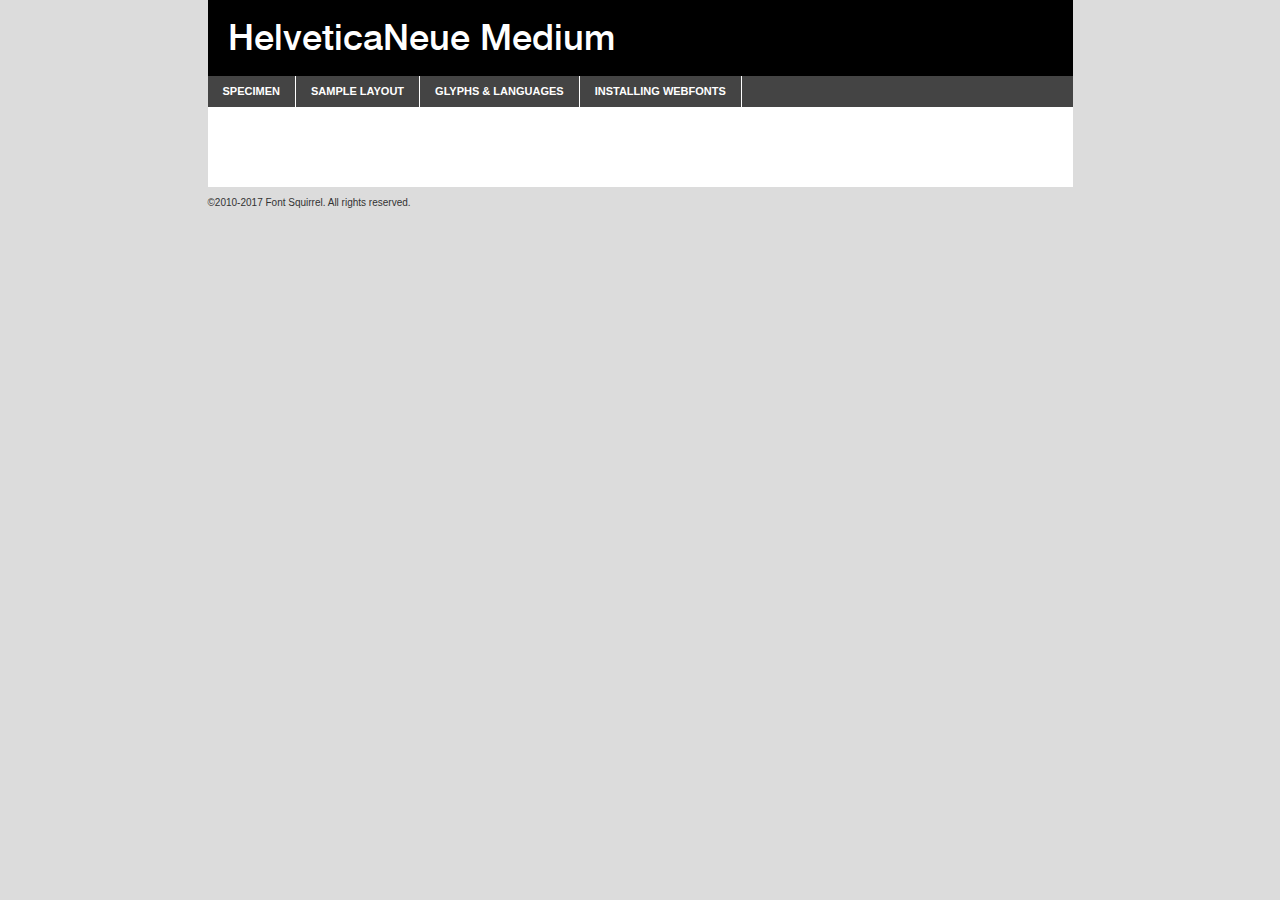
<file: FONT/helveticaneue_medium-demo.html>
<!DOCTYPE html PUBLIC "-//W3C//DTD XHTML 1.0 Transitional//EN"
        "http://www.w3.org/TR/xhtml1/DTD/xhtml1-transitional.dtd">

<html xmlns="http://www.w3.org/1999/xhtml" xml:lang="en" lang="en">
<head>
    <meta http-equiv="Content-Type" content="text/html; charset=utf-8"/>
    <script src="http://ajax.googleapis.com/ajax/libs/jquery/1.7.2/jquery.min.js" type="text/javascript" charset="utf-8"></script>
    <script type="text/javascript">
		(function($) {
			$.fn.easyTabs = function(option) {
				var param = jQuery.extend({ fadeSpeed: 'fast', defaultContent: 1, activeClass: 'active' }, option);
				$(this).each(function() {
					var thisId = '#' + this.id;
					if ( param.defaultContent == '' )
					{
						param.defaultContent = 1;
					}
					if ( typeof param.defaultContent == 'number' )
					{
						var defaultTab = $(thisId + ' .tabs li:eq(' + (param.defaultContent - 1) + ') a').attr('href').substr(1);
					}
					else
					{
						var defaultTab = param.defaultContent;
					}
					$(thisId + ' .tabs li a').each(function() {
						var tabToHide = $(this).attr('href').substr(1);
						$('#' + tabToHide).addClass('easytabs-tab-content');
					});
					hideAll();
					changeContent(defaultTab);

					function hideAll() {$(thisId + ' .easytabs-tab-content').hide();}

					function changeContent(tabId)
					{
						hideAll();
						$(thisId + ' .tabs li').removeClass(param.activeClass);
						$(thisId + ' .tabs li a[href=#' + tabId + ']').closest('li').addClass(param.activeClass);
						if ( param.fadeSpeed != 'none' )
						{
							$(thisId + ' #' + tabId).fadeIn(param.fadeSpeed);
						}
						else
						{
							$(thisId + ' #' + tabId).show();
						}
					}

					$(thisId + ' .tabs li').click(function() {
						var tabId = $(this).find('a').attr('href').substr(1);
						changeContent(tabId);
						return false;
					});
				});
			}
		})(jQuery);
    </script>
    <link rel="stylesheet" href="specimen_files/specimen_stylesheet.css" type="text/css" charset="utf-8"/>
    <link rel="stylesheet" href="stylesheet.css" type="text/css" charset="utf-8"/>

    <style type="text/css">
        		body {
			font-family: 'helveticaneue';
        		}

            </style>

    <title>HelveticaNeue Medium Specimen</title>


    <script type="text/javascript" charset="utf-8">
		$(document).ready(function() {
			$('#container').easyTabs({ defaultContent: 1 });
		});
    </script>
</head>

<body>
<div id="container">
    <div id="header">
		HelveticaNeue Medium    </div>
    <ul class="tabs">
        <li><a href="#specimen">Specimen</a></li>
        <li><a href="#layout">Sample Layout</a></li>
		        <li><a href="#glyphs">Glyphs &amp; Languages</a></li>
        <li><a href="#installing">Installing Webfonts</a></li>

    </ul>

    <div id="main_content">


        <div id="specimen">

            <div class="section">
                <div class="grid12 firstcol">
                    <div class="huge">AaBb</div>
                </div>
            </div>

            <div class="section">
                <div class="glyph_range">A&#x200B;B&#x200b;C&#x200b;D&#x200b;E&#x200b;F&#x200b;G&#x200b;H&#x200b;I&#x200b;J&#x200b;K&#x200b;L&#x200b;M&#x200b;N&#x200b;O&#x200b;P&#x200b;Q&#x200b;R&#x200b;S&#x200b;T&#x200b;U&#x200b;V&#x200b;W&#x200b;X&#x200b;Y&#x200b;Z&#x200b;a&#x200b;b&#x200b;c&#x200b;d&#x200b;e&#x200b;f&#x200b;g&#x200b;h&#x200b;i&#x200b;j&#x200b;k&#x200b;l&#x200b;m&#x200b;n&#x200b;o&#x200b;p&#x200b;q&#x200b;r&#x200b;s&#x200b;t&#x200b;u&#x200b;v&#x200b;w&#x200b;x&#x200b;y&#x200b;z&#x200b;1&#x200b;2&#x200b;3&#x200b;4&#x200b;5&#x200b;6&#x200b;7&#x200b;8&#x200b;9&#x200b;0&#x200b;&amp;&#x200b;.&#x200b;,&#x200b;?&#x200b;!&#x200b;&#64;&#x200b;(&#x200b;)&#x200b;#&#x200b;$&#x200b;%&#x200b;*&#x200b;+&#x200b;-&#x200b;=&#x200b;:&#x200b;;</div>
            </div>
            <div class="section">
                <div class="grid12 firstcol">
                    <table class="sample_table">
                        <tr>
                            <td>10</td>
                            <td class="size10">abcdefghijklmnopqrstuvwxyzABCDEFGHIJKLMNOPQRSTUVWXYZ0123456789abcdefghijklmnopqrstuvwxyzABCDEFGHIJKLMNOPQRSTUVWXYZ0123456789abcdefghijklmnopqrstuvwxyzABCDEFGHIJKLMNOPQRSTUVWXYZ</td>
                        </tr>
                        <tr>
                            <td>11</td>
                            <td class="size11">abcdefghijklmnopqrstuvwxyzABCDEFGHIJKLMNOPQRSTUVWXYZ0123456789abcdefghijklmnopqrstuvwxyzABCDEFGHIJKLMNOPQRSTUVWXYZ0123456789abcdefghijklmnopqrstuvwxyzABCDEFGHIJKLMNOPQRSTUVWXYZ</td>
                        </tr>
                        <tr>
                            <td>12</td>
                            <td class="size12">abcdefghijklmnopqrstuvwxyzABCDEFGHIJKLMNOPQRSTUVWXYZ0123456789abcdefghijklmnopqrstuvwxyzABCDEFGHIJKLMNOPQRSTUVWXYZ0123456789abcdefghijklmnopqrstuvwxyzABCDEFGHIJKLMNOPQRSTUVWXYZ</td>
                        </tr>
                        <tr>
                            <td>13</td>
                            <td class="size13">abcdefghijklmnopqrstuvwxyzABCDEFGHIJKLMNOPQRSTUVWXYZ0123456789abcdefghijklmnopqrstuvwxyzABCDEFGHIJKLMNOPQRSTUVWXYZ0123456789abcdefghijklmnopqrstuvwxyzABCDEFGHIJKLMNOPQRSTUVWXYZ</td>
                        </tr>
                        <tr>
                            <td>14</td>
                            <td class="size14">abcdefghijklmnopqrstuvwxyzABCDEFGHIJKLMNOPQRSTUVWXYZ0123456789abcdefghijklmnopqrstuvwxyzABCDEFGHIJKLMNOPQRSTUVWXYZ0123456789abcdefghijklmnopqrstuvwxyzABCDEFGHIJKLMNOPQRSTUVWXYZ</td>
                        </tr>
                        <tr>
                            <td>16</td>
                            <td class="size16">abcdefghijklmnopqrstuvwxyzABCDEFGHIJKLMNOPQRSTUVWXYZ0123456789abcdefghijklmnopqrstuvwxyzABCDEFGHIJKLMNOPQRSTUVWXYZ</td>
                        </tr>
                        <tr>
                            <td>18</td>
                            <td class="size18">abcdefghijklmnopqrstuvwxyzABCDEFGHIJKLMNOPQRSTUVWXYZ0123456789abcdefghijklmnopqrstuvwxyzABCDEFGHIJKLMNOPQRSTUVWXYZ</td>
                        </tr>
                        <tr>
                            <td>20</td>
                            <td class="size20">abcdefghijklmnopqrstuvwxyzABCDEFGHIJKLMNOPQRSTUVWXYZ0123456789abcdefghijklmnopqrstuvwxyzABCDEFGHIJKLMNOPQRSTUVWXYZ</td>
                        </tr>
                        <tr>
                            <td>24</td>
                            <td class="size24">abcdefghijklmnopqrstuvwxyzABCDEFGHIJKLMNOPQRSTUVWXYZ0123456789abcdefghijklmnopqrstuvwxyzABCDEFGHIJKLMNOPQRSTUVWXYZ</td>
                        </tr>
                        <tr>
                            <td>30</td>
                            <td class="size30">abcdefghijklmnopqrstuvwxyzABCDEFGHIJKLMNOPQRSTUVWXYZ0123456789abcdefghijklmnopqrstuvwxyzABCDEFGHIJKLMNOPQRSTUVWXYZ</td>
                        </tr>
                        <tr>
                            <td>36</td>
                            <td class="size36">abcdefghijklmnopqrstuvwxyzABCDEFGHIJKLMNOPQRSTUVWXYZ0123456789abcdefghijklmnopqrstuvwxyzABCDEFGHIJKLMNOPQRSTUVWXYZ</td>
                        </tr>
                        <tr>
                            <td>48</td>
                            <td class="size48">abcdefghijklmnopqrstuvwxyzABCDEFGHIJKLMNOPQRSTUVWXYZ0123456789abcdefghijklmnopqrstuvwxyzABCDEFGHIJKLMNOPQRSTUVWXYZ</td>
                        </tr>
                        <tr>
                            <td>60</td>
                            <td class="size60">abcdefghijklmnopqrstuvwxyzABCDEFGHIJKLMNOPQRSTUVWXYZ0123456789abcdefghijklmnopqrstuvwxyzABCDEFGHIJKLMNOPQRSTUVWXYZ</td>
                        </tr>
                        <tr>
                            <td>72</td>
                            <td class="size72">abcdefghijklmnopqrstuvwxyzABCDEFGHIJKLMNOPQRSTUVWXYZ0123456789abcdefghijklmnopqrstuvwxyzABCDEFGHIJKLMNOPQRSTUVWXYZ</td>
                        </tr>
                        <tr>
                            <td>90</td>
                            <td class="size90">abcdefghijklmnopqrstuvwxyzABCDEFGHIJKLMNOPQRSTUVWXYZ0123456789abcdefghijklmnopqrstuvwxyzABCDEFGHIJKLMNOPQRSTUVWXYZ</td>
                        </tr>
                    </table>

                </div>

            </div>


            <div class="section" id="bodycomparison">


                <div id="xheight">
                    <div class="fontbody">&#x25FC;&#x25FC;&#x25FC;&#x25FC;&#x25FC;&#x25FC;&#x25FC;&#x25FC;&#x25FC;&#x25FC;&#x25FC;&#x25FC;&#x25FC;&#x25FC;&#x25FC;&#x25FC;&#x25FC;&#x25FC;&#x25FC;&#x25FC;&#x25FC;&#x25FC;&#x25FC;&#x25FC;&#x25FC;&#x25FC;&#x25FC;&#x25FC;&#x25FC;&#x25FC;&#x25FC;&#x25FC;&#x25FC;&#x25FC;&#x25FC;&#x25FC;&#x25FC;&#x25FC;&#x25FC;&#x25FC;&#x25FC;&#x25FC;&#x25FC;&#x25FC;&#x25FC;&#x25FC;&#x25FC;&#x25FC;&#x25FC;&#x25FC;&#x25FC;&#x25FC;&#x25FC;&#x25FC;&#x25FC;&#x25FC;&#x25FC;&#x25FC;&#x25FC;&#x25FC;&#x25FC;&#x25FC;&#x25FC;&#x25FC;&#x25FC;&#x25FC;&#x25FC;&#x25FC;&#x25FC;&#x25FC;&#x25FC;&#x25FC;&#x25FC;&#x25FC;&#x25FC;&#x25FC;&#x25FC;&#x25FC;&#x25FC;&#x25FC;&#x25FC;&#x25FC;&#x25FC;&#x25FC;&#x25FC;&#x25FC;&#x25FC;&#x25FC;&#x25FC;&#x25FC;&#x25FC;&#x25FC;&#x25FC;&#x25FC;&#x25FC;&#x25FC;&#x25FC;&#x25FC;&#x25FC;body</div>
                    <div class="arialbody">body</div>
                    <div class="verdanabody">body</div>
                    <div class="georgiabody">body</div>
                </div>
                <div class="fontbody" style="z-index:1">
                    body<span>HelveticaNeue Medium</span>
                </div>
                <div class="arialbody" style="z-index:1">
                    body<span>Arial</span>
                </div>
                <div class="verdanabody" style="z-index:1">
                    body<span>Verdana</span>
                </div>
                <div class="georgiabody" style="z-index:1">
                    body<span>Georgia</span>
                </div>


            </div>


            <div class="section psample psample_row1" id="">

                <div class="grid2 firstcol">
                    <p class="size10"><span>10.</span>Aenean lacinia bibendum nulla sed consectetur. Fusce dapibus, tellus ac cursus commodo, tortor mauris condimentum nibh, ut fermentum massa justo sit amet risus. Nullam id dolor id nibh ultricies vehicula ut id elit. Cum sociis natoque penatibus et magnis dis parturient montes, nascetur ridiculus mus. Nulla vitae elit libero, a pharetra augue.</p>

                </div>
                <div class="grid3">
                    <p class="size11"><span>11.</span>Aenean lacinia bibendum nulla sed consectetur. Fusce dapibus, tellus ac cursus commodo, tortor mauris condimentum nibh, ut fermentum massa justo sit amet risus. Nullam id dolor id nibh ultricies vehicula ut id elit. Cum sociis natoque penatibus et magnis dis parturient montes, nascetur ridiculus mus. Nulla vitae elit libero, a pharetra augue.</p>

                </div>
                <div class="grid3">
                    <p class="size12"><span>12.</span>Aenean lacinia bibendum nulla sed consectetur. Fusce dapibus, tellus ac cursus commodo, tortor mauris condimentum nibh, ut fermentum massa justo sit amet risus. Nullam id dolor id nibh ultricies vehicula ut id elit. Cum sociis natoque penatibus et magnis dis parturient montes, nascetur ridiculus mus. Nulla vitae elit libero, a pharetra augue.</p>

                </div>
                <div class="grid4">
                    <p class="size13"><span>13.</span>Aenean lacinia bibendum nulla sed consectetur. Fusce dapibus, tellus ac cursus commodo, tortor mauris condimentum nibh, ut fermentum massa justo sit amet risus. Nullam id dolor id nibh ultricies vehicula ut id elit. Cum sociis natoque penatibus et magnis dis parturient montes, nascetur ridiculus mus. Nulla vitae elit libero, a pharetra augue.</p>

                </div>
                <div class="white_blend"></div>

            </div>
            <div class="section psample psample_row2" id="">
                <div class="grid3 firstcol">
                    <p class="size14"><span>14.</span>Aenean lacinia bibendum nulla sed consectetur. Fusce dapibus, tellus ac cursus commodo, tortor mauris condimentum nibh, ut fermentum massa justo sit amet risus. Nullam id dolor id nibh ultricies vehicula ut id elit. Cum sociis natoque penatibus et magnis dis parturient montes, nascetur ridiculus mus. Nulla vitae elit libero, a pharetra augue.</p>

                </div>
                <div class="grid4">
                    <p class="size16"><span>16.</span>Aenean lacinia bibendum nulla sed consectetur. Fusce dapibus, tellus ac cursus commodo, tortor mauris condimentum nibh, ut fermentum massa justo sit amet risus. Nullam id dolor id nibh ultricies vehicula ut id elit. Cum sociis natoque penatibus et magnis dis parturient montes, nascetur ridiculus mus. Nulla vitae elit libero, a pharetra augue.</p>

                </div>
                <div class="grid5">
                    <p class="size18"><span>18.</span>Aenean lacinia bibendum nulla sed consectetur. Fusce dapibus, tellus ac cursus commodo, tortor mauris condimentum nibh, ut fermentum massa justo sit amet risus. Nullam id dolor id nibh ultricies vehicula ut id elit. Cum sociis natoque penatibus et magnis dis parturient montes, nascetur ridiculus mus. Nulla vitae elit libero, a pharetra augue.</p>

                </div>

                <div class="white_blend"></div>

            </div>

            <div class="section psample psample_row3" id="">
                <div class="grid5 firstcol">
                    <p class="size20"><span>20.</span>Aenean lacinia bibendum nulla sed consectetur. Fusce dapibus, tellus ac cursus commodo, tortor mauris condimentum nibh, ut fermentum massa justo sit amet risus. Nullam id dolor id nibh ultricies vehicula ut id elit. Cum sociis natoque penatibus et magnis dis parturient montes, nascetur ridiculus mus. Nulla vitae elit libero, a pharetra augue.</p>
                </div>
                <div class="grid7">
                    <p class="size24"><span>24.</span>Aenean lacinia bibendum nulla sed consectetur. Fusce dapibus, tellus ac cursus commodo, tortor mauris condimentum nibh, ut fermentum massa justo sit amet risus. Nullam id dolor id nibh ultricies vehicula ut id elit. Cum sociis natoque penatibus et magnis dis parturient montes, nascetur ridiculus mus. Nulla vitae elit libero, a pharetra augue.</p>
                </div>

                <div class="white_blend"></div>

            </div>

            <div class="section psample psample_row4" id="">
                <div class="grid12 firstcol">
                    <p class="size30"><span>30.</span>Aenean lacinia bibendum nulla sed consectetur. Fusce dapibus, tellus ac cursus commodo, tortor mauris condimentum nibh, ut fermentum massa justo sit amet risus. Nullam id dolor id nibh ultricies vehicula ut id elit. Cum sociis natoque penatibus et magnis dis parturient montes, nascetur ridiculus mus. Nulla vitae elit libero, a pharetra augue.</p>
                </div>
                <div class="white_blend"></div>

            </div>


            <div class="section psample psample_row1 fullreverse">
                <div class="grid2 firstcol">
                    <p class="size10"><span>10.</span>Aenean lacinia bibendum nulla sed consectetur. Fusce dapibus, tellus ac cursus commodo, tortor mauris condimentum nibh, ut fermentum massa justo sit amet risus. Nullam id dolor id nibh ultricies vehicula ut id elit. Cum sociis natoque penatibus et magnis dis parturient montes, nascetur ridiculus mus. Nulla vitae elit libero, a pharetra augue.</p>

                </div>
                <div class="grid3">
                    <p class="size11"><span>11.</span>Aenean lacinia bibendum nulla sed consectetur. Fusce dapibus, tellus ac cursus commodo, tortor mauris condimentum nibh, ut fermentum massa justo sit amet risus. Nullam id dolor id nibh ultricies vehicula ut id elit. Cum sociis natoque penatibus et magnis dis parturient montes, nascetur ridiculus mus. Nulla vitae elit libero, a pharetra augue.</p>

                </div>
                <div class="grid3">
                    <p class="size12"><span>12.</span>Aenean lacinia bibendum nulla sed consectetur. Fusce dapibus, tellus ac cursus commodo, tortor mauris condimentum nibh, ut fermentum massa justo sit amet risus. Nullam id dolor id nibh ultricies vehicula ut id elit. Cum sociis natoque penatibus et magnis dis parturient montes, nascetur ridiculus mus. Nulla vitae elit libero, a pharetra augue.</p>

                </div>
                <div class="grid4">
                    <p class="size13"><span>13.</span>Aenean lacinia bibendum nulla sed consectetur. Fusce dapibus, tellus ac cursus commodo, tortor mauris condimentum nibh, ut fermentum massa justo sit amet risus. Nullam id dolor id nibh ultricies vehicula ut id elit. Cum sociis natoque penatibus et magnis dis parturient montes, nascetur ridiculus mus. Nulla vitae elit libero, a pharetra augue.</p>

                </div>
                <div class="black_blend"></div>

            </div>

            <div class="section psample psample_row2 fullreverse">
                <div class="grid3 firstcol">
                    <p class="size14"><span>14.</span>Aenean lacinia bibendum nulla sed consectetur. Fusce dapibus, tellus ac cursus commodo, tortor mauris condimentum nibh, ut fermentum massa justo sit amet risus. Nullam id dolor id nibh ultricies vehicula ut id elit. Cum sociis natoque penatibus et magnis dis parturient montes, nascetur ridiculus mus. Nulla vitae elit libero, a pharetra augue.</p>

                </div>
                <div class="grid4">
                    <p class="size16"><span>16.</span>Aenean lacinia bibendum nulla sed consectetur. Fusce dapibus, tellus ac cursus commodo, tortor mauris condimentum nibh, ut fermentum massa justo sit amet risus. Nullam id dolor id nibh ultricies vehicula ut id elit. Cum sociis natoque penatibus et magnis dis parturient montes, nascetur ridiculus mus. Nulla vitae elit libero, a pharetra augue.</p>

                </div>
                <div class="grid5">
                    <p class="size18"><span>18.</span>Aenean lacinia bibendum nulla sed consectetur. Fusce dapibus, tellus ac cursus commodo, tortor mauris condimentum nibh, ut fermentum massa justo sit amet risus. Nullam id dolor id nibh ultricies vehicula ut id elit. Cum sociis natoque penatibus et magnis dis parturient montes, nascetur ridiculus mus. Nulla vitae elit libero, a pharetra augue.</p>

                </div>
                <div class="black_blend"></div>

            </div>

            <div class="section psample fullreverse psample_row3" id="">
                <div class="grid5 firstcol">
                    <p class="size20"><span>20.</span>Aenean lacinia bibendum nulla sed consectetur. Fusce dapibus, tellus ac cursus commodo, tortor mauris condimentum nibh, ut fermentum massa justo sit amet risus. Nullam id dolor id nibh ultricies vehicula ut id elit. Cum sociis natoque penatibus et magnis dis parturient montes, nascetur ridiculus mus. Nulla vitae elit libero, a pharetra augue.</p>
                </div>
                <div class="grid7">
                    <p class="size24"><span>24.</span>Aenean lacinia bibendum nulla sed consectetur. Fusce dapibus, tellus ac cursus commodo, tortor mauris condimentum nibh, ut fermentum massa justo sit amet risus. Nullam id dolor id nibh ultricies vehicula ut id elit. Cum sociis natoque penatibus et magnis dis parturient montes, nascetur ridiculus mus. Nulla vitae elit libero, a pharetra augue.</p>
                </div>

                <div class="black_blend"></div>

            </div>

            <div class="section psample fullreverse psample_row4" id="" style="border-bottom: 20px #000 solid;">
                <div class="grid12 firstcol">
                    <p class="size30"><span>30.</span>Aenean lacinia bibendum nulla sed consectetur. Fusce dapibus, tellus ac cursus commodo, tortor mauris condimentum nibh, ut fermentum massa justo sit amet risus. Nullam id dolor id nibh ultricies vehicula ut id elit. Cum sociis natoque penatibus et magnis dis parturient montes, nascetur ridiculus mus. Nulla vitae elit libero, a pharetra augue.</p>
                </div>
                <div class="black_blend"></div>

            </div>


        </div>

        <div id="layout">

            <div class="section">

                <div class="grid12 firstcol">
                    <h1>Lorem Ipsum Dolor</h1>
                    <h2>Etiam porta sem malesuada magna mollis euismod</h2>

                    <p class="byline">By <a href="#link">Aenean Lacinia</a></p>
                </div>
            </div>
            <div class="section">
                <div class="grid8 firstcol">
                    <p class="large">Donec sed odio dui. Morbi leo risus, porta ac consectetur ac, vestibulum at eros. Fusce dapibus, tellus ac cursus commodo, tortor mauris condimentum nibh, ut fermentum massa justo sit amet risus. </p>


                    <h3>Pellentesque ornare sem</h3>

                    <p>Maecenas sed diam eget risus varius blandit sit amet non magna. Maecenas faucibus mollis interdum. Donec ullamcorper nulla non metus auctor fringilla. Nullam id dolor id nibh ultricies vehicula ut id elit. Nullam id dolor id nibh ultricies vehicula ut id elit. </p>

                    <p>Aenean eu leo quam. Pellentesque ornare sem lacinia quam venenatis vestibulum. Lorem ipsum dolor sit amet, consectetur adipiscing elit. Cum sociis natoque penatibus et magnis dis parturient montes, nascetur ridiculus mus. </p>

                    <p>Nulla vitae elit libero, a pharetra augue. Praesent commodo cursus magna, vel scelerisque nisl consectetur et. Aenean lacinia bibendum nulla sed consectetur. </p>

                    <p>Nullam quis risus eget urna mollis ornare vel eu leo. Nullam quis risus eget urna mollis ornare vel eu leo. Maecenas sed diam eget risus varius blandit sit amet non magna. Donec ullamcorper nulla non metus auctor fringilla. </p>

                    <h3>Cras mattis consectetur</h3>

                    <p>Aenean eu leo quam. Pellentesque ornare sem lacinia quam venenatis vestibulum. Aenean lacinia bibendum nulla sed consectetur. Integer posuere erat a ante venenatis dapibus posuere velit aliquet. Cras mattis consectetur purus sit amet fermentum. </p>

                    <p>Nullam id dolor id nibh ultricies vehicula ut id elit. Nullam quis risus eget urna mollis ornare vel eu leo. Cras mattis consectetur purus sit amet fermentum.</p>
                </div>

                <div class="grid4 sidebar">

                    <div class="box reverse">
                        <p class="last">Nullam quis risus eget urna mollis ornare vel eu leo. Donec ullamcorper nulla non metus auctor fringilla. Cras mattis consectetur purus sit amet fermentum. Sed posuere consectetur est at lobortis. Lorem ipsum dolor sit amet, consectetur adipiscing elit. </p>
                    </div>

                    <p class="caption">Maecenas sed diam eget risus varius.</p>

                    <p>Vestibulum id ligula porta felis euismod semper. Integer posuere erat a ante venenatis dapibus posuere velit aliquet. Vestibulum id ligula porta felis euismod semper. Sed posuere consectetur est at lobortis. Maecenas sed diam eget risus varius blandit sit amet non magna. Fusce dapibus, tellus ac cursus commodo, tortor mauris condimentum nibh, ut fermentum massa justo sit amet risus. </p>


                    <p>Duis mollis, est non commodo luctus, nisi erat porttitor ligula, eget lacinia odio sem nec elit. Aenean lacinia bibendum nulla sed consectetur. Vivamus sagittis lacus vel augue laoreet rutrum faucibus dolor auctor. Aenean lacinia bibendum nulla sed consectetur. Nullam quis risus eget urna mollis ornare vel eu leo. </p>

                    <p>Praesent commodo cursus magna, vel scelerisque nisl consectetur et. Donec ullamcorper nulla non metus auctor fringilla. Maecenas faucibus mollis interdum. Fusce dapibus, tellus ac cursus commodo, tortor mauris condimentum nibh, ut fermentum massa justo sit amet risus. </p>

                </div>
            </div>

        </div>


		

        <div id="glyphs">
            <div class="section">
                <div class="grid12 firstcol">

                    <h1>Language Support</h1>
                    <p>The subset of HelveticaNeue Medium in this kit supports the following languages:<br/>

						Albanian, Basque, Breton, Chamorro, Danish, Dutch, English, Faroese, Finnish, French, Frisian, Galician, German, Icelandic, Italian, Malagasy, Norwegian, Portuguese, Spanish, Alsatian, Aragonese, Arapaho, Arrernte, Asturian, Aymara, Bislama, Cebuano, Corsican, Fijian, French_creole, Genoese, Gilbertese, Greenlandic, Haitian_creole, Hiligaynon, Hmong, Hopi, Ibanag, Iloko_ilokano, Indonesian, Interglossa_glosa, Interlingua, Irish_gaelic, Jerriais, Lojban, Lombard, Luxembourgeois, Manx, Mohawk, Norfolk_pitcairnese, Occitan, Oromo, Pangasinan, Papiamento, Piedmontese, Potawatomi, Rhaeto-romance, Romansh, Rotokas, Sami_lule, Samoan, Sardinian, Scots_gaelic, Seychelles_creole, Shona, Sicilian, Somali, Southern_ndebele, Swahili, Swati_swazi, Tagalog_filipino_pilipino, Tetum, Tok_pisin, Uyghur_latinized, Volapuk, Walloon, Warlpiri, Xhosa, Yapese, Zulu, Latinbasic, Ubasic, Demo                    </p>
                    <h1>Glyph Chart</h1>
                    <p>The subset of HelveticaNeue Medium in this kit includes all the glyphs listed below. Unicode entities are included above each glyph to help you insert individual characters into your layout.</p>
                    <div id="glyph_chart">

																				                                <div><p>&amp;#13;</p>&#13;</div>
																				                                <div><p>&amp;#32;</p>&#32;</div>
																				                                <div><p>&amp;#33;</p>&#33;</div>
																				                                <div><p>&amp;#34;</p>&#34;</div>
																				                                <div><p>&amp;#35;</p>&#35;</div>
																				                                <div><p>&amp;#36;</p>&#36;</div>
																				                                <div><p>&amp;#37;</p>&#37;</div>
																				                                <div><p>&amp;#38;</p>&#38;</div>
																				                                <div><p>&amp;#39;</p>&#39;</div>
																				                                <div><p>&amp;#40;</p>&#40;</div>
																				                                <div><p>&amp;#41;</p>&#41;</div>
																				                                <div><p>&amp;#42;</p>&#42;</div>
																				                                <div><p>&amp;#43;</p>&#43;</div>
																				                                <div><p>&amp;#44;</p>&#44;</div>
																				                                <div><p>&amp;#45;</p>&#45;</div>
																				                                <div><p>&amp;#46;</p>&#46;</div>
																				                                <div><p>&amp;#47;</p>&#47;</div>
																				                                <div><p>&amp;#48;</p>&#48;</div>
																				                                <div><p>&amp;#49;</p>&#49;</div>
																				                                <div><p>&amp;#50;</p>&#50;</div>
																				                                <div><p>&amp;#51;</p>&#51;</div>
																				                                <div><p>&amp;#52;</p>&#52;</div>
																				                                <div><p>&amp;#53;</p>&#53;</div>
																				                                <div><p>&amp;#54;</p>&#54;</div>
																				                                <div><p>&amp;#55;</p>&#55;</div>
																				                                <div><p>&amp;#56;</p>&#56;</div>
																				                                <div><p>&amp;#57;</p>&#57;</div>
																				                                <div><p>&amp;#58;</p>&#58;</div>
																				                                <div><p>&amp;#59;</p>&#59;</div>
																				                                <div><p>&amp;#60;</p>&#60;</div>
																				                                <div><p>&amp;#61;</p>&#61;</div>
																				                                <div><p>&amp;#62;</p>&#62;</div>
																				                                <div><p>&amp;#63;</p>&#63;</div>
																				                                <div><p>&amp;#64;</p>&#64;</div>
																				                                <div><p>&amp;#65;</p>&#65;</div>
																				                                <div><p>&amp;#66;</p>&#66;</div>
																				                                <div><p>&amp;#67;</p>&#67;</div>
																				                                <div><p>&amp;#68;</p>&#68;</div>
																				                                <div><p>&amp;#69;</p>&#69;</div>
																				                                <div><p>&amp;#70;</p>&#70;</div>
																				                                <div><p>&amp;#71;</p>&#71;</div>
																				                                <div><p>&amp;#72;</p>&#72;</div>
																				                                <div><p>&amp;#73;</p>&#73;</div>
																				                                <div><p>&amp;#74;</p>&#74;</div>
																				                                <div><p>&amp;#75;</p>&#75;</div>
																				                                <div><p>&amp;#76;</p>&#76;</div>
																				                                <div><p>&amp;#77;</p>&#77;</div>
																				                                <div><p>&amp;#78;</p>&#78;</div>
																				                                <div><p>&amp;#79;</p>&#79;</div>
																				                                <div><p>&amp;#80;</p>&#80;</div>
																				                                <div><p>&amp;#81;</p>&#81;</div>
																				                                <div><p>&amp;#82;</p>&#82;</div>
																				                                <div><p>&amp;#83;</p>&#83;</div>
																				                                <div><p>&amp;#84;</p>&#84;</div>
																				                                <div><p>&amp;#85;</p>&#85;</div>
																				                                <div><p>&amp;#86;</p>&#86;</div>
																				                                <div><p>&amp;#87;</p>&#87;</div>
																				                                <div><p>&amp;#88;</p>&#88;</div>
																				                                <div><p>&amp;#89;</p>&#89;</div>
																				                                <div><p>&amp;#90;</p>&#90;</div>
																				                                <div><p>&amp;#91;</p>&#91;</div>
																				                                <div><p>&amp;#92;</p>&#92;</div>
																				                                <div><p>&amp;#93;</p>&#93;</div>
																				                                <div><p>&amp;#94;</p>&#94;</div>
																				                                <div><p>&amp;#95;</p>&#95;</div>
																				                                <div><p>&amp;#96;</p>&#96;</div>
																				                                <div><p>&amp;#97;</p>&#97;</div>
																				                                <div><p>&amp;#98;</p>&#98;</div>
																				                                <div><p>&amp;#99;</p>&#99;</div>
																				                                <div><p>&amp;#100;</p>&#100;</div>
																				                                <div><p>&amp;#101;</p>&#101;</div>
																				                                <div><p>&amp;#102;</p>&#102;</div>
																				                                <div><p>&amp;#103;</p>&#103;</div>
																				                                <div><p>&amp;#104;</p>&#104;</div>
																				                                <div><p>&amp;#105;</p>&#105;</div>
																				                                <div><p>&amp;#106;</p>&#106;</div>
																				                                <div><p>&amp;#107;</p>&#107;</div>
																				                                <div><p>&amp;#108;</p>&#108;</div>
																				                                <div><p>&amp;#109;</p>&#109;</div>
																				                                <div><p>&amp;#110;</p>&#110;</div>
																				                                <div><p>&amp;#111;</p>&#111;</div>
																				                                <div><p>&amp;#112;</p>&#112;</div>
																				                                <div><p>&amp;#113;</p>&#113;</div>
																				                                <div><p>&amp;#114;</p>&#114;</div>
																				                                <div><p>&amp;#115;</p>&#115;</div>
																				                                <div><p>&amp;#116;</p>&#116;</div>
																				                                <div><p>&amp;#117;</p>&#117;</div>
																				                                <div><p>&amp;#118;</p>&#118;</div>
																				                                <div><p>&amp;#119;</p>&#119;</div>
																				                                <div><p>&amp;#120;</p>&#120;</div>
																				                                <div><p>&amp;#121;</p>&#121;</div>
																				                                <div><p>&amp;#122;</p>&#122;</div>
																				                                <div><p>&amp;#123;</p>&#123;</div>
																				                                <div><p>&amp;#124;</p>&#124;</div>
																				                                <div><p>&amp;#125;</p>&#125;</div>
																				                                <div><p>&amp;#126;</p>&#126;</div>
																				                                <div><p>&amp;#160;</p>&#160;</div>
																				                                <div><p>&amp;#161;</p>&#161;</div>
																				                                <div><p>&amp;#162;</p>&#162;</div>
																				                                <div><p>&amp;#163;</p>&#163;</div>
																				                                <div><p>&amp;#164;</p>&#164;</div>
																				                                <div><p>&amp;#165;</p>&#165;</div>
																				                                <div><p>&amp;#166;</p>&#166;</div>
																				                                <div><p>&amp;#167;</p>&#167;</div>
																				                                <div><p>&amp;#168;</p>&#168;</div>
																				                                <div><p>&amp;#169;</p>&#169;</div>
																				                                <div><p>&amp;#170;</p>&#170;</div>
																				                                <div><p>&amp;#171;</p>&#171;</div>
																				                                <div><p>&amp;#172;</p>&#172;</div>
																				                                <div><p>&amp;#173;</p>&#173;</div>
																				                                <div><p>&amp;#174;</p>&#174;</div>
																				                                <div><p>&amp;#175;</p>&#175;</div>
																				                                <div><p>&amp;#176;</p>&#176;</div>
																				                                <div><p>&amp;#177;</p>&#177;</div>
																				                                <div><p>&amp;#178;</p>&#178;</div>
																				                                <div><p>&amp;#179;</p>&#179;</div>
																				                                <div><p>&amp;#180;</p>&#180;</div>
																				                                <div><p>&amp;#181;</p>&#181;</div>
																				                                <div><p>&amp;#182;</p>&#182;</div>
																				                                <div><p>&amp;#183;</p>&#183;</div>
																				                                <div><p>&amp;#184;</p>&#184;</div>
																				                                <div><p>&amp;#185;</p>&#185;</div>
																				                                <div><p>&amp;#186;</p>&#186;</div>
																				                                <div><p>&amp;#187;</p>&#187;</div>
																				                                <div><p>&amp;#188;</p>&#188;</div>
																				                                <div><p>&amp;#189;</p>&#189;</div>
																				                                <div><p>&amp;#190;</p>&#190;</div>
																				                                <div><p>&amp;#191;</p>&#191;</div>
																				                                <div><p>&amp;#192;</p>&#192;</div>
																				                                <div><p>&amp;#193;</p>&#193;</div>
																				                                <div><p>&amp;#194;</p>&#194;</div>
																				                                <div><p>&amp;#195;</p>&#195;</div>
																				                                <div><p>&amp;#196;</p>&#196;</div>
																				                                <div><p>&amp;#197;</p>&#197;</div>
																				                                <div><p>&amp;#198;</p>&#198;</div>
																				                                <div><p>&amp;#199;</p>&#199;</div>
																				                                <div><p>&amp;#200;</p>&#200;</div>
																				                                <div><p>&amp;#201;</p>&#201;</div>
																				                                <div><p>&amp;#202;</p>&#202;</div>
																				                                <div><p>&amp;#203;</p>&#203;</div>
																				                                <div><p>&amp;#204;</p>&#204;</div>
																				                                <div><p>&amp;#205;</p>&#205;</div>
																				                                <div><p>&amp;#206;</p>&#206;</div>
																				                                <div><p>&amp;#207;</p>&#207;</div>
																				                                <div><p>&amp;#208;</p>&#208;</div>
																				                                <div><p>&amp;#209;</p>&#209;</div>
																				                                <div><p>&amp;#210;</p>&#210;</div>
																				                                <div><p>&amp;#211;</p>&#211;</div>
																				                                <div><p>&amp;#212;</p>&#212;</div>
																				                                <div><p>&amp;#213;</p>&#213;</div>
																				                                <div><p>&amp;#214;</p>&#214;</div>
																				                                <div><p>&amp;#215;</p>&#215;</div>
																				                                <div><p>&amp;#216;</p>&#216;</div>
																				                                <div><p>&amp;#217;</p>&#217;</div>
																				                                <div><p>&amp;#218;</p>&#218;</div>
																				                                <div><p>&amp;#219;</p>&#219;</div>
																				                                <div><p>&amp;#220;</p>&#220;</div>
																				                                <div><p>&amp;#221;</p>&#221;</div>
																				                                <div><p>&amp;#222;</p>&#222;</div>
																				                                <div><p>&amp;#223;</p>&#223;</div>
																				                                <div><p>&amp;#224;</p>&#224;</div>
																				                                <div><p>&amp;#225;</p>&#225;</div>
																				                                <div><p>&amp;#226;</p>&#226;</div>
																				                                <div><p>&amp;#227;</p>&#227;</div>
																				                                <div><p>&amp;#228;</p>&#228;</div>
																				                                <div><p>&amp;#229;</p>&#229;</div>
																				                                <div><p>&amp;#230;</p>&#230;</div>
																				                                <div><p>&amp;#231;</p>&#231;</div>
																				                                <div><p>&amp;#232;</p>&#232;</div>
																				                                <div><p>&amp;#233;</p>&#233;</div>
																				                                <div><p>&amp;#234;</p>&#234;</div>
																				                                <div><p>&amp;#235;</p>&#235;</div>
																				                                <div><p>&amp;#236;</p>&#236;</div>
																				                                <div><p>&amp;#237;</p>&#237;</div>
																				                                <div><p>&amp;#238;</p>&#238;</div>
																				                                <div><p>&amp;#239;</p>&#239;</div>
																				                                <div><p>&amp;#240;</p>&#240;</div>
																				                                <div><p>&amp;#241;</p>&#241;</div>
																				                                <div><p>&amp;#242;</p>&#242;</div>
																				                                <div><p>&amp;#243;</p>&#243;</div>
																				                                <div><p>&amp;#244;</p>&#244;</div>
																				                                <div><p>&amp;#245;</p>&#245;</div>
																				                                <div><p>&amp;#246;</p>&#246;</div>
																				                                <div><p>&amp;#247;</p>&#247;</div>
																				                                <div><p>&amp;#248;</p>&#248;</div>
																				                                <div><p>&amp;#249;</p>&#249;</div>
																				                                <div><p>&amp;#250;</p>&#250;</div>
																				                                <div><p>&amp;#251;</p>&#251;</div>
																				                                <div><p>&amp;#252;</p>&#252;</div>
																				                                <div><p>&amp;#253;</p>&#253;</div>
																				                                <div><p>&amp;#254;</p>&#254;</div>
																				                                <div><p>&amp;#255;</p>&#255;</div>
																				                                <div><p>&amp;#338;</p>&#338;</div>
																				                                <div><p>&amp;#339;</p>&#339;</div>
																				                                <div><p>&amp;#376;</p>&#376;</div>
																				                                <div><p>&amp;#710;</p>&#710;</div>
																				                                <div><p>&amp;#732;</p>&#732;</div>
																				                                <div><p>&amp;#8192;</p>&#8192;</div>
																				                                <div><p>&amp;#8193;</p>&#8193;</div>
																				                                <div><p>&amp;#8194;</p>&#8194;</div>
																				                                <div><p>&amp;#8195;</p>&#8195;</div>
																				                                <div><p>&amp;#8196;</p>&#8196;</div>
																				                                <div><p>&amp;#8197;</p>&#8197;</div>
																				                                <div><p>&amp;#8198;</p>&#8198;</div>
																				                                <div><p>&amp;#8199;</p>&#8199;</div>
																				                                <div><p>&amp;#8200;</p>&#8200;</div>
																				                                <div><p>&amp;#8201;</p>&#8201;</div>
																				                                <div><p>&amp;#8202;</p>&#8202;</div>
																				                                <div><p>&amp;#8208;</p>&#8208;</div>
																				                                <div><p>&amp;#8209;</p>&#8209;</div>
																				                                <div><p>&amp;#8210;</p>&#8210;</div>
																				                                <div><p>&amp;#8211;</p>&#8211;</div>
																				                                <div><p>&amp;#8212;</p>&#8212;</div>
																				                                <div><p>&amp;#8216;</p>&#8216;</div>
																				                                <div><p>&amp;#8217;</p>&#8217;</div>
																				                                <div><p>&amp;#8218;</p>&#8218;</div>
																				                                <div><p>&amp;#8220;</p>&#8220;</div>
																				                                <div><p>&amp;#8221;</p>&#8221;</div>
																				                                <div><p>&amp;#8222;</p>&#8222;</div>
																				                                <div><p>&amp;#8226;</p>&#8226;</div>
																				                                <div><p>&amp;#8230;</p>&#8230;</div>
																				                                <div><p>&amp;#8239;</p>&#8239;</div>
																				                                <div><p>&amp;#8249;</p>&#8249;</div>
																				                                <div><p>&amp;#8250;</p>&#8250;</div>
																				                                <div><p>&amp;#8287;</p>&#8287;</div>
																				                                <div><p>&amp;#8482;</p>&#8482;</div>
																				                                <div><p>&amp;#9724;</p>&#9724;</div>
																																													                    </div>
                </div>


            </div>
        </div>


        <div id="specs">

        </div>

        <div id="installing">
            <div class="section">
                <div class="grid7 firstcol">
                    <h1>Installing Webfonts</h1>

                    <p>Webfonts are supported by all major browser platforms but not all in the same way. There are currently four different font formats that must be included in order to target all browsers. This includes TTF, WOFF, EOT and SVG.</p>

                    <h2>1. Upload your webfonts</h2>
                    <p>You must upload your webfont kit to your website. They should be in or near the same directory as your CSS files.</p>

                    <h2>2. Include the webfont stylesheet</h2>
                    <p>A special CSS @font-face declaration helps the various browsers select the appropriate font it needs without causing you a bunch of headaches. Learn more about this syntax by reading the <a href="https://www.fontspring.com/blog/further-hardening-of-the-bulletproof-syntax">Fontspring blog post</a> about it. The code for it is as follows:</p>


                    <code>
                        @font-face{
                        font-family: 'MyWebFont';
                        src: url('WebFont.eot');
                        src: url('WebFont.eot?#iefix') format('embedded-opentype'),
                        url('WebFont.woff') format('woff'),
                        url('WebFont.ttf') format('truetype'),
                        url('WebFont.svg#webfont') format('svg');
                        }
                    </code>

                    <p>We've already gone ahead and generated the code for you. All you have to do is link to the stylesheet in your HTML, like this:</p>
                    <code>&lt;link rel=&quot;stylesheet&quot; href=&quot;stylesheet.css&quot; type=&quot;text/css&quot; charset=&quot;utf-8&quot; /&gt;</code>

                    <h2>3. Modify your own stylesheet</h2>
                    <p>To take advantage of your new fonts, you must tell your stylesheet to use them. Look at the original @font-face declaration above and find the property called "font-family." The name linked there will be what you use to reference the font. Prepend that webfont name to the font stack in the "font-family" property, inside the selector you want to change. For example:</p>
                    <code>p { font-family: 'WebFont', Arial, sans-serif; }</code>

                    <h2>4. Test</h2>
                    <p>Getting webfonts to work cross-browser <em>can</em> be tricky. Use the information in the sidebar to help you if you find that fonts aren't loading in a particular browser.</p>
                </div>

                <div class="grid5 sidebar">
                    <div class="box">
                        <h2>Troubleshooting<br/>Font-Face Problems</h2>
                        <p>Having trouble getting your webfonts to load in your new website? Here are some tips to sort out what might be the problem.</p>

                        <h3>Fonts not showing in any browser</h3>

                        <p>This sounds like you need to work on the plumbing. You either did not upload the fonts to the correct directory, or you did not link the fonts properly in the CSS. If you've confirmed that all this is correct and you still have a problem, take a look at your .htaccess file and see if requests are getting intercepted.</p>

                        <h3>Fonts not loading in iPhone or iPad</h3>

                        <p>The most common problem here is that you are serving the fonts from an IIS server. IIS refuses to serve files that have unknown MIME types. If that is the case, you must set the MIME type for SVG to "image/svg+xml" in the server settings. Follow these instructions from Microsoft if you need help.</p>

                        <h3>Fonts not loading in Firefox</h3>

                        <p>The primary reason for this failure? You are still using a version Firefox older than 3.5. So upgrade already! If that isn't it, then you are very likely serving fonts from a different domain. Firefox requires that all font assets be served from the same domain. Lastly it is possible that you need to add WOFF to your list of MIME types (if you are serving via IIS.)</p>

                        <h3>Fonts not loading in IE</h3>

                        <p>Are you looking at Internet Explorer on an actual Windows machine or are you cheating by using a service like Adobe BrowserLab? Many of these screenshot services do not render @font-face for IE. Best to test it on a real machine.</p>

                        <h3>Fonts not loading in IE9</h3>

                        <p>IE9, like Firefox, requires that fonts be served from the same domain as the website. Make sure that is the case.</p>
                    </div>
                </div>
            </div>

        </div>

    </div>
    <div id="footer">
        <p>&copy;2010-2017 Font Squirrel. All rights reserved.</p>
    </div>
</div>
</body>
</html>
</file>
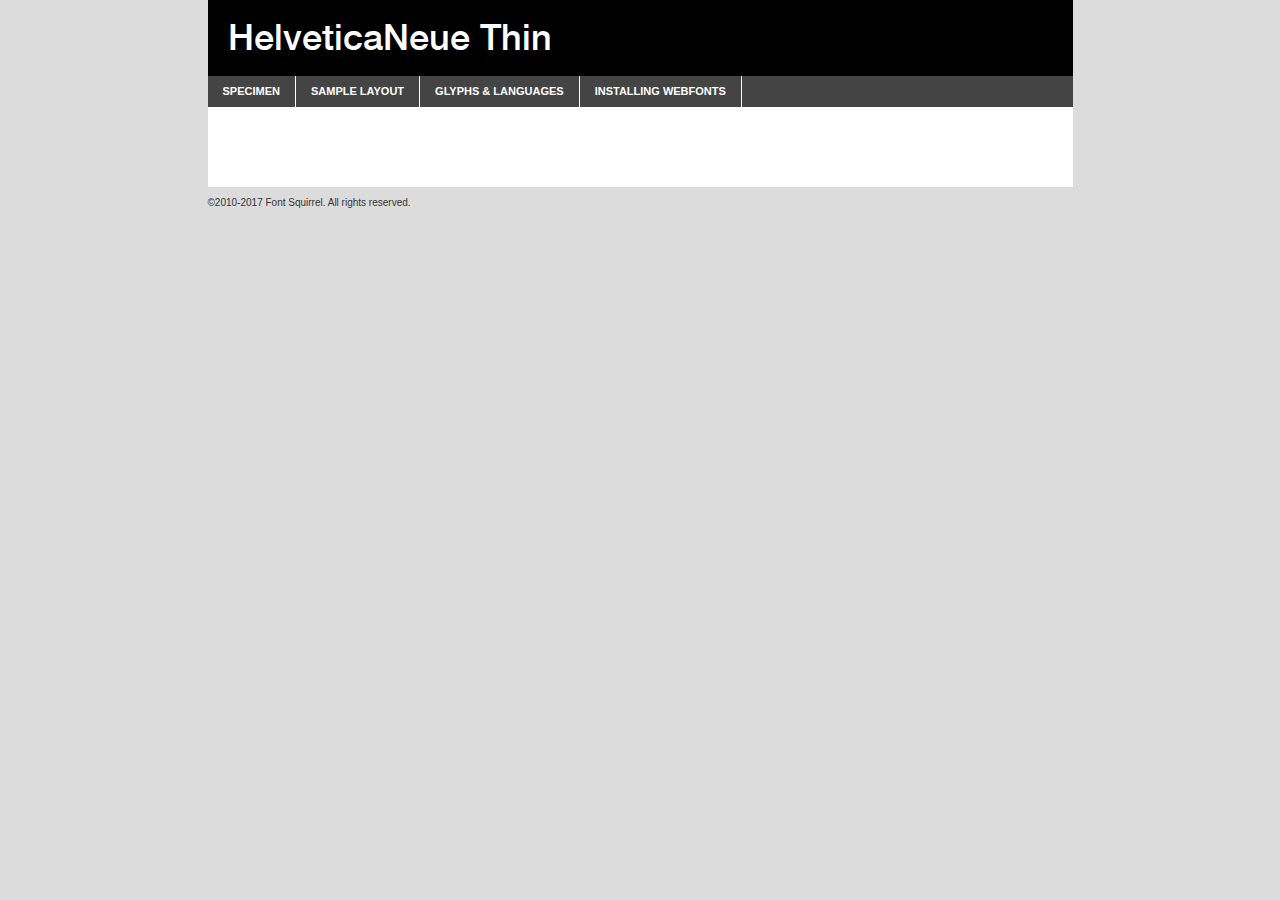
<file: FONT/helveticaneue_thin-demo.html>
<!DOCTYPE html PUBLIC "-//W3C//DTD XHTML 1.0 Transitional//EN"
        "http://www.w3.org/TR/xhtml1/DTD/xhtml1-transitional.dtd">

<html xmlns="http://www.w3.org/1999/xhtml" xml:lang="en" lang="en">
<head>
    <meta http-equiv="Content-Type" content="text/html; charset=utf-8"/>
    <script src="http://ajax.googleapis.com/ajax/libs/jquery/1.7.2/jquery.min.js" type="text/javascript" charset="utf-8"></script>
    <script type="text/javascript">
		(function($) {
			$.fn.easyTabs = function(option) {
				var param = jQuery.extend({ fadeSpeed: 'fast', defaultContent: 1, activeClass: 'active' }, option);
				$(this).each(function() {
					var thisId = '#' + this.id;
					if ( param.defaultContent == '' )
					{
						param.defaultContent = 1;
					}
					if ( typeof param.defaultContent == 'number' )
					{
						var defaultTab = $(thisId + ' .tabs li:eq(' + (param.defaultContent - 1) + ') a').attr('href').substr(1);
					}
					else
					{
						var defaultTab = param.defaultContent;
					}
					$(thisId + ' .tabs li a').each(function() {
						var tabToHide = $(this).attr('href').substr(1);
						$('#' + tabToHide).addClass('easytabs-tab-content');
					});
					hideAll();
					changeContent(defaultTab);

					function hideAll() {$(thisId + ' .easytabs-tab-content').hide();}

					function changeContent(tabId)
					{
						hideAll();
						$(thisId + ' .tabs li').removeClass(param.activeClass);
						$(thisId + ' .tabs li a[href=#' + tabId + ']').closest('li').addClass(param.activeClass);
						if ( param.fadeSpeed != 'none' )
						{
							$(thisId + ' #' + tabId).fadeIn(param.fadeSpeed);
						}
						else
						{
							$(thisId + ' #' + tabId).show();
						}
					}

					$(thisId + ' .tabs li').click(function() {
						var tabId = $(this).find('a').attr('href').substr(1);
						changeContent(tabId);
						return false;
					});
				});
			}
		})(jQuery);
    </script>
    <link rel="stylesheet" href="specimen_files/specimen_stylesheet.css" type="text/css" charset="utf-8"/>
    <link rel="stylesheet" href="stylesheet.css" type="text/css" charset="utf-8"/>

    <style type="text/css">
        		body {
			font-family: 'helveticaneue';
        		}

            </style>

    <title>HelveticaNeue Thin Specimen</title>


    <script type="text/javascript" charset="utf-8">
		$(document).ready(function() {
			$('#container').easyTabs({ defaultContent: 1 });
		});
    </script>
</head>

<body>
<div id="container">
    <div id="header">
		HelveticaNeue Thin    </div>
    <ul class="tabs">
        <li><a href="#specimen">Specimen</a></li>
        <li><a href="#layout">Sample Layout</a></li>
		        <li><a href="#glyphs">Glyphs &amp; Languages</a></li>
        <li><a href="#installing">Installing Webfonts</a></li>

    </ul>

    <div id="main_content">


        <div id="specimen">

            <div class="section">
                <div class="grid12 firstcol">
                    <div class="huge">AaBb</div>
                </div>
            </div>

            <div class="section">
                <div class="glyph_range">A&#x200B;B&#x200b;C&#x200b;D&#x200b;E&#x200b;F&#x200b;G&#x200b;H&#x200b;I&#x200b;J&#x200b;K&#x200b;L&#x200b;M&#x200b;N&#x200b;O&#x200b;P&#x200b;Q&#x200b;R&#x200b;S&#x200b;T&#x200b;U&#x200b;V&#x200b;W&#x200b;X&#x200b;Y&#x200b;Z&#x200b;a&#x200b;b&#x200b;c&#x200b;d&#x200b;e&#x200b;f&#x200b;g&#x200b;h&#x200b;i&#x200b;j&#x200b;k&#x200b;l&#x200b;m&#x200b;n&#x200b;o&#x200b;p&#x200b;q&#x200b;r&#x200b;s&#x200b;t&#x200b;u&#x200b;v&#x200b;w&#x200b;x&#x200b;y&#x200b;z&#x200b;1&#x200b;2&#x200b;3&#x200b;4&#x200b;5&#x200b;6&#x200b;7&#x200b;8&#x200b;9&#x200b;0&#x200b;&amp;&#x200b;.&#x200b;,&#x200b;?&#x200b;!&#x200b;&#64;&#x200b;(&#x200b;)&#x200b;#&#x200b;$&#x200b;%&#x200b;*&#x200b;+&#x200b;-&#x200b;=&#x200b;:&#x200b;;</div>
            </div>
            <div class="section">
                <div class="grid12 firstcol">
                    <table class="sample_table">
                        <tr>
                            <td>10</td>
                            <td class="size10">abcdefghijklmnopqrstuvwxyzABCDEFGHIJKLMNOPQRSTUVWXYZ0123456789abcdefghijklmnopqrstuvwxyzABCDEFGHIJKLMNOPQRSTUVWXYZ0123456789abcdefghijklmnopqrstuvwxyzABCDEFGHIJKLMNOPQRSTUVWXYZ</td>
                        </tr>
                        <tr>
                            <td>11</td>
                            <td class="size11">abcdefghijklmnopqrstuvwxyzABCDEFGHIJKLMNOPQRSTUVWXYZ0123456789abcdefghijklmnopqrstuvwxyzABCDEFGHIJKLMNOPQRSTUVWXYZ0123456789abcdefghijklmnopqrstuvwxyzABCDEFGHIJKLMNOPQRSTUVWXYZ</td>
                        </tr>
                        <tr>
                            <td>12</td>
                            <td class="size12">abcdefghijklmnopqrstuvwxyzABCDEFGHIJKLMNOPQRSTUVWXYZ0123456789abcdefghijklmnopqrstuvwxyzABCDEFGHIJKLMNOPQRSTUVWXYZ0123456789abcdefghijklmnopqrstuvwxyzABCDEFGHIJKLMNOPQRSTUVWXYZ</td>
                        </tr>
                        <tr>
                            <td>13</td>
                            <td class="size13">abcdefghijklmnopqrstuvwxyzABCDEFGHIJKLMNOPQRSTUVWXYZ0123456789abcdefghijklmnopqrstuvwxyzABCDEFGHIJKLMNOPQRSTUVWXYZ0123456789abcdefghijklmnopqrstuvwxyzABCDEFGHIJKLMNOPQRSTUVWXYZ</td>
                        </tr>
                        <tr>
                            <td>14</td>
                            <td class="size14">abcdefghijklmnopqrstuvwxyzABCDEFGHIJKLMNOPQRSTUVWXYZ0123456789abcdefghijklmnopqrstuvwxyzABCDEFGHIJKLMNOPQRSTUVWXYZ0123456789abcdefghijklmnopqrstuvwxyzABCDEFGHIJKLMNOPQRSTUVWXYZ</td>
                        </tr>
                        <tr>
                            <td>16</td>
                            <td class="size16">abcdefghijklmnopqrstuvwxyzABCDEFGHIJKLMNOPQRSTUVWXYZ0123456789abcdefghijklmnopqrstuvwxyzABCDEFGHIJKLMNOPQRSTUVWXYZ</td>
                        </tr>
                        <tr>
                            <td>18</td>
                            <td class="size18">abcdefghijklmnopqrstuvwxyzABCDEFGHIJKLMNOPQRSTUVWXYZ0123456789abcdefghijklmnopqrstuvwxyzABCDEFGHIJKLMNOPQRSTUVWXYZ</td>
                        </tr>
                        <tr>
                            <td>20</td>
                            <td class="size20">abcdefghijklmnopqrstuvwxyzABCDEFGHIJKLMNOPQRSTUVWXYZ0123456789abcdefghijklmnopqrstuvwxyzABCDEFGHIJKLMNOPQRSTUVWXYZ</td>
                        </tr>
                        <tr>
                            <td>24</td>
                            <td class="size24">abcdefghijklmnopqrstuvwxyzABCDEFGHIJKLMNOPQRSTUVWXYZ0123456789abcdefghijklmnopqrstuvwxyzABCDEFGHIJKLMNOPQRSTUVWXYZ</td>
                        </tr>
                        <tr>
                            <td>30</td>
                            <td class="size30">abcdefghijklmnopqrstuvwxyzABCDEFGHIJKLMNOPQRSTUVWXYZ0123456789abcdefghijklmnopqrstuvwxyzABCDEFGHIJKLMNOPQRSTUVWXYZ</td>
                        </tr>
                        <tr>
                            <td>36</td>
                            <td class="size36">abcdefghijklmnopqrstuvwxyzABCDEFGHIJKLMNOPQRSTUVWXYZ0123456789abcdefghijklmnopqrstuvwxyzABCDEFGHIJKLMNOPQRSTUVWXYZ</td>
                        </tr>
                        <tr>
                            <td>48</td>
                            <td class="size48">abcdefghijklmnopqrstuvwxyzABCDEFGHIJKLMNOPQRSTUVWXYZ0123456789abcdefghijklmnopqrstuvwxyzABCDEFGHIJKLMNOPQRSTUVWXYZ</td>
                        </tr>
                        <tr>
                            <td>60</td>
                            <td class="size60">abcdefghijklmnopqrstuvwxyzABCDEFGHIJKLMNOPQRSTUVWXYZ0123456789abcdefghijklmnopqrstuvwxyzABCDEFGHIJKLMNOPQRSTUVWXYZ</td>
                        </tr>
                        <tr>
                            <td>72</td>
                            <td class="size72">abcdefghijklmnopqrstuvwxyzABCDEFGHIJKLMNOPQRSTUVWXYZ0123456789abcdefghijklmnopqrstuvwxyzABCDEFGHIJKLMNOPQRSTUVWXYZ</td>
                        </tr>
                        <tr>
                            <td>90</td>
                            <td class="size90">abcdefghijklmnopqrstuvwxyzABCDEFGHIJKLMNOPQRSTUVWXYZ0123456789abcdefghijklmnopqrstuvwxyzABCDEFGHIJKLMNOPQRSTUVWXYZ</td>
                        </tr>
                    </table>

                </div>

            </div>


            <div class="section" id="bodycomparison">


                <div id="xheight">
                    <div class="fontbody">&#x25FC;&#x25FC;&#x25FC;&#x25FC;&#x25FC;&#x25FC;&#x25FC;&#x25FC;&#x25FC;&#x25FC;&#x25FC;&#x25FC;&#x25FC;&#x25FC;&#x25FC;&#x25FC;&#x25FC;&#x25FC;&#x25FC;&#x25FC;&#x25FC;&#x25FC;&#x25FC;&#x25FC;&#x25FC;&#x25FC;&#x25FC;&#x25FC;&#x25FC;&#x25FC;&#x25FC;&#x25FC;&#x25FC;&#x25FC;&#x25FC;&#x25FC;&#x25FC;&#x25FC;&#x25FC;&#x25FC;&#x25FC;&#x25FC;&#x25FC;&#x25FC;&#x25FC;&#x25FC;&#x25FC;&#x25FC;&#x25FC;&#x25FC;&#x25FC;&#x25FC;&#x25FC;&#x25FC;&#x25FC;&#x25FC;&#x25FC;&#x25FC;&#x25FC;&#x25FC;&#x25FC;&#x25FC;&#x25FC;&#x25FC;&#x25FC;&#x25FC;&#x25FC;&#x25FC;&#x25FC;&#x25FC;&#x25FC;&#x25FC;&#x25FC;&#x25FC;&#x25FC;&#x25FC;&#x25FC;&#x25FC;&#x25FC;&#x25FC;&#x25FC;&#x25FC;&#x25FC;&#x25FC;&#x25FC;&#x25FC;&#x25FC;&#x25FC;&#x25FC;&#x25FC;&#x25FC;&#x25FC;&#x25FC;&#x25FC;&#x25FC;&#x25FC;&#x25FC;&#x25FC;&#x25FC;body</div>
                    <div class="arialbody">body</div>
                    <div class="verdanabody">body</div>
                    <div class="georgiabody">body</div>
                </div>
                <div class="fontbody" style="z-index:1">
                    body<span>HelveticaNeue Thin</span>
                </div>
                <div class="arialbody" style="z-index:1">
                    body<span>Arial</span>
                </div>
                <div class="verdanabody" style="z-index:1">
                    body<span>Verdana</span>
                </div>
                <div class="georgiabody" style="z-index:1">
                    body<span>Georgia</span>
                </div>


            </div>


            <div class="section psample psample_row1" id="">

                <div class="grid2 firstcol">
                    <p class="size10"><span>10.</span>Aenean lacinia bibendum nulla sed consectetur. Fusce dapibus, tellus ac cursus commodo, tortor mauris condimentum nibh, ut fermentum massa justo sit amet risus. Nullam id dolor id nibh ultricies vehicula ut id elit. Cum sociis natoque penatibus et magnis dis parturient montes, nascetur ridiculus mus. Nulla vitae elit libero, a pharetra augue.</p>

                </div>
                <div class="grid3">
                    <p class="size11"><span>11.</span>Aenean lacinia bibendum nulla sed consectetur. Fusce dapibus, tellus ac cursus commodo, tortor mauris condimentum nibh, ut fermentum massa justo sit amet risus. Nullam id dolor id nibh ultricies vehicula ut id elit. Cum sociis natoque penatibus et magnis dis parturient montes, nascetur ridiculus mus. Nulla vitae elit libero, a pharetra augue.</p>

                </div>
                <div class="grid3">
                    <p class="size12"><span>12.</span>Aenean lacinia bibendum nulla sed consectetur. Fusce dapibus, tellus ac cursus commodo, tortor mauris condimentum nibh, ut fermentum massa justo sit amet risus. Nullam id dolor id nibh ultricies vehicula ut id elit. Cum sociis natoque penatibus et magnis dis parturient montes, nascetur ridiculus mus. Nulla vitae elit libero, a pharetra augue.</p>

                </div>
                <div class="grid4">
                    <p class="size13"><span>13.</span>Aenean lacinia bibendum nulla sed consectetur. Fusce dapibus, tellus ac cursus commodo, tortor mauris condimentum nibh, ut fermentum massa justo sit amet risus. Nullam id dolor id nibh ultricies vehicula ut id elit. Cum sociis natoque penatibus et magnis dis parturient montes, nascetur ridiculus mus. Nulla vitae elit libero, a pharetra augue.</p>

                </div>
                <div class="white_blend"></div>

            </div>
            <div class="section psample psample_row2" id="">
                <div class="grid3 firstcol">
                    <p class="size14"><span>14.</span>Aenean lacinia bibendum nulla sed consectetur. Fusce dapibus, tellus ac cursus commodo, tortor mauris condimentum nibh, ut fermentum massa justo sit amet risus. Nullam id dolor id nibh ultricies vehicula ut id elit. Cum sociis natoque penatibus et magnis dis parturient montes, nascetur ridiculus mus. Nulla vitae elit libero, a pharetra augue.</p>

                </div>
                <div class="grid4">
                    <p class="size16"><span>16.</span>Aenean lacinia bibendum nulla sed consectetur. Fusce dapibus, tellus ac cursus commodo, tortor mauris condimentum nibh, ut fermentum massa justo sit amet risus. Nullam id dolor id nibh ultricies vehicula ut id elit. Cum sociis natoque penatibus et magnis dis parturient montes, nascetur ridiculus mus. Nulla vitae elit libero, a pharetra augue.</p>

                </div>
                <div class="grid5">
                    <p class="size18"><span>18.</span>Aenean lacinia bibendum nulla sed consectetur. Fusce dapibus, tellus ac cursus commodo, tortor mauris condimentum nibh, ut fermentum massa justo sit amet risus. Nullam id dolor id nibh ultricies vehicula ut id elit. Cum sociis natoque penatibus et magnis dis parturient montes, nascetur ridiculus mus. Nulla vitae elit libero, a pharetra augue.</p>

                </div>

                <div class="white_blend"></div>

            </div>

            <div class="section psample psample_row3" id="">
                <div class="grid5 firstcol">
                    <p class="size20"><span>20.</span>Aenean lacinia bibendum nulla sed consectetur. Fusce dapibus, tellus ac cursus commodo, tortor mauris condimentum nibh, ut fermentum massa justo sit amet risus. Nullam id dolor id nibh ultricies vehicula ut id elit. Cum sociis natoque penatibus et magnis dis parturient montes, nascetur ridiculus mus. Nulla vitae elit libero, a pharetra augue.</p>
                </div>
                <div class="grid7">
                    <p class="size24"><span>24.</span>Aenean lacinia bibendum nulla sed consectetur. Fusce dapibus, tellus ac cursus commodo, tortor mauris condimentum nibh, ut fermentum massa justo sit amet risus. Nullam id dolor id nibh ultricies vehicula ut id elit. Cum sociis natoque penatibus et magnis dis parturient montes, nascetur ridiculus mus. Nulla vitae elit libero, a pharetra augue.</p>
                </div>

                <div class="white_blend"></div>

            </div>

            <div class="section psample psample_row4" id="">
                <div class="grid12 firstcol">
                    <p class="size30"><span>30.</span>Aenean lacinia bibendum nulla sed consectetur. Fusce dapibus, tellus ac cursus commodo, tortor mauris condimentum nibh, ut fermentum massa justo sit amet risus. Nullam id dolor id nibh ultricies vehicula ut id elit. Cum sociis natoque penatibus et magnis dis parturient montes, nascetur ridiculus mus. Nulla vitae elit libero, a pharetra augue.</p>
                </div>
                <div class="white_blend"></div>

            </div>


            <div class="section psample psample_row1 fullreverse">
                <div class="grid2 firstcol">
                    <p class="size10"><span>10.</span>Aenean lacinia bibendum nulla sed consectetur. Fusce dapibus, tellus ac cursus commodo, tortor mauris condimentum nibh, ut fermentum massa justo sit amet risus. Nullam id dolor id nibh ultricies vehicula ut id elit. Cum sociis natoque penatibus et magnis dis parturient montes, nascetur ridiculus mus. Nulla vitae elit libero, a pharetra augue.</p>

                </div>
                <div class="grid3">
                    <p class="size11"><span>11.</span>Aenean lacinia bibendum nulla sed consectetur. Fusce dapibus, tellus ac cursus commodo, tortor mauris condimentum nibh, ut fermentum massa justo sit amet risus. Nullam id dolor id nibh ultricies vehicula ut id elit. Cum sociis natoque penatibus et magnis dis parturient montes, nascetur ridiculus mus. Nulla vitae elit libero, a pharetra augue.</p>

                </div>
                <div class="grid3">
                    <p class="size12"><span>12.</span>Aenean lacinia bibendum nulla sed consectetur. Fusce dapibus, tellus ac cursus commodo, tortor mauris condimentum nibh, ut fermentum massa justo sit amet risus. Nullam id dolor id nibh ultricies vehicula ut id elit. Cum sociis natoque penatibus et magnis dis parturient montes, nascetur ridiculus mus. Nulla vitae elit libero, a pharetra augue.</p>

                </div>
                <div class="grid4">
                    <p class="size13"><span>13.</span>Aenean lacinia bibendum nulla sed consectetur. Fusce dapibus, tellus ac cursus commodo, tortor mauris condimentum nibh, ut fermentum massa justo sit amet risus. Nullam id dolor id nibh ultricies vehicula ut id elit. Cum sociis natoque penatibus et magnis dis parturient montes, nascetur ridiculus mus. Nulla vitae elit libero, a pharetra augue.</p>

                </div>
                <div class="black_blend"></div>

            </div>

            <div class="section psample psample_row2 fullreverse">
                <div class="grid3 firstcol">
                    <p class="size14"><span>14.</span>Aenean lacinia bibendum nulla sed consectetur. Fusce dapibus, tellus ac cursus commodo, tortor mauris condimentum nibh, ut fermentum massa justo sit amet risus. Nullam id dolor id nibh ultricies vehicula ut id elit. Cum sociis natoque penatibus et magnis dis parturient montes, nascetur ridiculus mus. Nulla vitae elit libero, a pharetra augue.</p>

                </div>
                <div class="grid4">
                    <p class="size16"><span>16.</span>Aenean lacinia bibendum nulla sed consectetur. Fusce dapibus, tellus ac cursus commodo, tortor mauris condimentum nibh, ut fermentum massa justo sit amet risus. Nullam id dolor id nibh ultricies vehicula ut id elit. Cum sociis natoque penatibus et magnis dis parturient montes, nascetur ridiculus mus. Nulla vitae elit libero, a pharetra augue.</p>

                </div>
                <div class="grid5">
                    <p class="size18"><span>18.</span>Aenean lacinia bibendum nulla sed consectetur. Fusce dapibus, tellus ac cursus commodo, tortor mauris condimentum nibh, ut fermentum massa justo sit amet risus. Nullam id dolor id nibh ultricies vehicula ut id elit. Cum sociis natoque penatibus et magnis dis parturient montes, nascetur ridiculus mus. Nulla vitae elit libero, a pharetra augue.</p>

                </div>
                <div class="black_blend"></div>

            </div>

            <div class="section psample fullreverse psample_row3" id="">
                <div class="grid5 firstcol">
                    <p class="size20"><span>20.</span>Aenean lacinia bibendum nulla sed consectetur. Fusce dapibus, tellus ac cursus commodo, tortor mauris condimentum nibh, ut fermentum massa justo sit amet risus. Nullam id dolor id nibh ultricies vehicula ut id elit. Cum sociis natoque penatibus et magnis dis parturient montes, nascetur ridiculus mus. Nulla vitae elit libero, a pharetra augue.</p>
                </div>
                <div class="grid7">
                    <p class="size24"><span>24.</span>Aenean lacinia bibendum nulla sed consectetur. Fusce dapibus, tellus ac cursus commodo, tortor mauris condimentum nibh, ut fermentum massa justo sit amet risus. Nullam id dolor id nibh ultricies vehicula ut id elit. Cum sociis natoque penatibus et magnis dis parturient montes, nascetur ridiculus mus. Nulla vitae elit libero, a pharetra augue.</p>
                </div>

                <div class="black_blend"></div>

            </div>

            <div class="section psample fullreverse psample_row4" id="" style="border-bottom: 20px #000 solid;">
                <div class="grid12 firstcol">
                    <p class="size30"><span>30.</span>Aenean lacinia bibendum nulla sed consectetur. Fusce dapibus, tellus ac cursus commodo, tortor mauris condimentum nibh, ut fermentum massa justo sit amet risus. Nullam id dolor id nibh ultricies vehicula ut id elit. Cum sociis natoque penatibus et magnis dis parturient montes, nascetur ridiculus mus. Nulla vitae elit libero, a pharetra augue.</p>
                </div>
                <div class="black_blend"></div>

            </div>


        </div>

        <div id="layout">

            <div class="section">

                <div class="grid12 firstcol">
                    <h1>Lorem Ipsum Dolor</h1>
                    <h2>Etiam porta sem malesuada magna mollis euismod</h2>

                    <p class="byline">By <a href="#link">Aenean Lacinia</a></p>
                </div>
            </div>
            <div class="section">
                <div class="grid8 firstcol">
                    <p class="large">Donec sed odio dui. Morbi leo risus, porta ac consectetur ac, vestibulum at eros. Fusce dapibus, tellus ac cursus commodo, tortor mauris condimentum nibh, ut fermentum massa justo sit amet risus. </p>


                    <h3>Pellentesque ornare sem</h3>

                    <p>Maecenas sed diam eget risus varius blandit sit amet non magna. Maecenas faucibus mollis interdum. Donec ullamcorper nulla non metus auctor fringilla. Nullam id dolor id nibh ultricies vehicula ut id elit. Nullam id dolor id nibh ultricies vehicula ut id elit. </p>

                    <p>Aenean eu leo quam. Pellentesque ornare sem lacinia quam venenatis vestibulum. Lorem ipsum dolor sit amet, consectetur adipiscing elit. Cum sociis natoque penatibus et magnis dis parturient montes, nascetur ridiculus mus. </p>

                    <p>Nulla vitae elit libero, a pharetra augue. Praesent commodo cursus magna, vel scelerisque nisl consectetur et. Aenean lacinia bibendum nulla sed consectetur. </p>

                    <p>Nullam quis risus eget urna mollis ornare vel eu leo. Nullam quis risus eget urna mollis ornare vel eu leo. Maecenas sed diam eget risus varius blandit sit amet non magna. Donec ullamcorper nulla non metus auctor fringilla. </p>

                    <h3>Cras mattis consectetur</h3>

                    <p>Aenean eu leo quam. Pellentesque ornare sem lacinia quam venenatis vestibulum. Aenean lacinia bibendum nulla sed consectetur. Integer posuere erat a ante venenatis dapibus posuere velit aliquet. Cras mattis consectetur purus sit amet fermentum. </p>

                    <p>Nullam id dolor id nibh ultricies vehicula ut id elit. Nullam quis risus eget urna mollis ornare vel eu leo. Cras mattis consectetur purus sit amet fermentum.</p>
                </div>

                <div class="grid4 sidebar">

                    <div class="box reverse">
                        <p class="last">Nullam quis risus eget urna mollis ornare vel eu leo. Donec ullamcorper nulla non metus auctor fringilla. Cras mattis consectetur purus sit amet fermentum. Sed posuere consectetur est at lobortis. Lorem ipsum dolor sit amet, consectetur adipiscing elit. </p>
                    </div>

                    <p class="caption">Maecenas sed diam eget risus varius.</p>

                    <p>Vestibulum id ligula porta felis euismod semper. Integer posuere erat a ante venenatis dapibus posuere velit aliquet. Vestibulum id ligula porta felis euismod semper. Sed posuere consectetur est at lobortis. Maecenas sed diam eget risus varius blandit sit amet non magna. Fusce dapibus, tellus ac cursus commodo, tortor mauris condimentum nibh, ut fermentum massa justo sit amet risus. </p>


                    <p>Duis mollis, est non commodo luctus, nisi erat porttitor ligula, eget lacinia odio sem nec elit. Aenean lacinia bibendum nulla sed consectetur. Vivamus sagittis lacus vel augue laoreet rutrum faucibus dolor auctor. Aenean lacinia bibendum nulla sed consectetur. Nullam quis risus eget urna mollis ornare vel eu leo. </p>

                    <p>Praesent commodo cursus magna, vel scelerisque nisl consectetur et. Donec ullamcorper nulla non metus auctor fringilla. Maecenas faucibus mollis interdum. Fusce dapibus, tellus ac cursus commodo, tortor mauris condimentum nibh, ut fermentum massa justo sit amet risus. </p>

                </div>
            </div>

        </div>


		

        <div id="glyphs">
            <div class="section">
                <div class="grid12 firstcol">

                    <h1>Language Support</h1>
                    <p>The subset of HelveticaNeue Thin in this kit supports the following languages:<br/>

						Albanian, Basque, Breton, Chamorro, Danish, Dutch, English, Faroese, Finnish, French, Frisian, Galician, German, Icelandic, Italian, Malagasy, Norwegian, Portuguese, Spanish, Alsatian, Aragonese, Arapaho, Arrernte, Asturian, Aymara, Bislama, Cebuano, Corsican, Fijian, French_creole, Genoese, Gilbertese, Greenlandic, Haitian_creole, Hiligaynon, Hmong, Hopi, Ibanag, Iloko_ilokano, Indonesian, Interglossa_glosa, Interlingua, Irish_gaelic, Jerriais, Lojban, Lombard, Luxembourgeois, Manx, Mohawk, Norfolk_pitcairnese, Occitan, Oromo, Pangasinan, Papiamento, Piedmontese, Potawatomi, Rhaeto-romance, Romansh, Rotokas, Sami_lule, Samoan, Sardinian, Scots_gaelic, Seychelles_creole, Shona, Sicilian, Somali, Southern_ndebele, Swahili, Swati_swazi, Tagalog_filipino_pilipino, Tetum, Tok_pisin, Uyghur_latinized, Volapuk, Walloon, Warlpiri, Xhosa, Yapese, Zulu, Latinbasic, Ubasic, Demo                    </p>
                    <h1>Glyph Chart</h1>
                    <p>The subset of HelveticaNeue Thin in this kit includes all the glyphs listed below. Unicode entities are included above each glyph to help you insert individual characters into your layout.</p>
                    <div id="glyph_chart">

																				                                <div><p>&amp;#13;</p>&#13;</div>
																				                                <div><p>&amp;#32;</p>&#32;</div>
																				                                <div><p>&amp;#33;</p>&#33;</div>
																				                                <div><p>&amp;#34;</p>&#34;</div>
																				                                <div><p>&amp;#35;</p>&#35;</div>
																				                                <div><p>&amp;#36;</p>&#36;</div>
																				                                <div><p>&amp;#37;</p>&#37;</div>
																				                                <div><p>&amp;#38;</p>&#38;</div>
																				                                <div><p>&amp;#39;</p>&#39;</div>
																				                                <div><p>&amp;#40;</p>&#40;</div>
																				                                <div><p>&amp;#41;</p>&#41;</div>
																				                                <div><p>&amp;#42;</p>&#42;</div>
																				                                <div><p>&amp;#43;</p>&#43;</div>
																				                                <div><p>&amp;#44;</p>&#44;</div>
																				                                <div><p>&amp;#45;</p>&#45;</div>
																				                                <div><p>&amp;#46;</p>&#46;</div>
																				                                <div><p>&amp;#47;</p>&#47;</div>
																				                                <div><p>&amp;#48;</p>&#48;</div>
																				                                <div><p>&amp;#49;</p>&#49;</div>
																				                                <div><p>&amp;#50;</p>&#50;</div>
																				                                <div><p>&amp;#51;</p>&#51;</div>
																				                                <div><p>&amp;#52;</p>&#52;</div>
																				                                <div><p>&amp;#53;</p>&#53;</div>
																				                                <div><p>&amp;#54;</p>&#54;</div>
																				                                <div><p>&amp;#55;</p>&#55;</div>
																				                                <div><p>&amp;#56;</p>&#56;</div>
																				                                <div><p>&amp;#57;</p>&#57;</div>
																				                                <div><p>&amp;#58;</p>&#58;</div>
																				                                <div><p>&amp;#59;</p>&#59;</div>
																				                                <div><p>&amp;#60;</p>&#60;</div>
																				                                <div><p>&amp;#61;</p>&#61;</div>
																				                                <div><p>&amp;#62;</p>&#62;</div>
																				                                <div><p>&amp;#63;</p>&#63;</div>
																				                                <div><p>&amp;#64;</p>&#64;</div>
																				                                <div><p>&amp;#65;</p>&#65;</div>
																				                                <div><p>&amp;#66;</p>&#66;</div>
																				                                <div><p>&amp;#67;</p>&#67;</div>
																				                                <div><p>&amp;#68;</p>&#68;</div>
																				                                <div><p>&amp;#69;</p>&#69;</div>
																				                                <div><p>&amp;#70;</p>&#70;</div>
																				                                <div><p>&amp;#71;</p>&#71;</div>
																				                                <div><p>&amp;#72;</p>&#72;</div>
																				                                <div><p>&amp;#73;</p>&#73;</div>
																				                                <div><p>&amp;#74;</p>&#74;</div>
																				                                <div><p>&amp;#75;</p>&#75;</div>
																				                                <div><p>&amp;#76;</p>&#76;</div>
																				                                <div><p>&amp;#77;</p>&#77;</div>
																				                                <div><p>&amp;#78;</p>&#78;</div>
																				                                <div><p>&amp;#79;</p>&#79;</div>
																				                                <div><p>&amp;#80;</p>&#80;</div>
																				                                <div><p>&amp;#81;</p>&#81;</div>
																				                                <div><p>&amp;#82;</p>&#82;</div>
																				                                <div><p>&amp;#83;</p>&#83;</div>
																				                                <div><p>&amp;#84;</p>&#84;</div>
																				                                <div><p>&amp;#85;</p>&#85;</div>
																				                                <div><p>&amp;#86;</p>&#86;</div>
																				                                <div><p>&amp;#87;</p>&#87;</div>
																				                                <div><p>&amp;#88;</p>&#88;</div>
																				                                <div><p>&amp;#89;</p>&#89;</div>
																				                                <div><p>&amp;#90;</p>&#90;</div>
																				                                <div><p>&amp;#91;</p>&#91;</div>
																				                                <div><p>&amp;#92;</p>&#92;</div>
																				                                <div><p>&amp;#93;</p>&#93;</div>
																				                                <div><p>&amp;#94;</p>&#94;</div>
																				                                <div><p>&amp;#95;</p>&#95;</div>
																				                                <div><p>&amp;#96;</p>&#96;</div>
																				                                <div><p>&amp;#97;</p>&#97;</div>
																				                                <div><p>&amp;#98;</p>&#98;</div>
																				                                <div><p>&amp;#99;</p>&#99;</div>
																				                                <div><p>&amp;#100;</p>&#100;</div>
																				                                <div><p>&amp;#101;</p>&#101;</div>
																				                                <div><p>&amp;#102;</p>&#102;</div>
																				                                <div><p>&amp;#103;</p>&#103;</div>
																				                                <div><p>&amp;#104;</p>&#104;</div>
																				                                <div><p>&amp;#105;</p>&#105;</div>
																				                                <div><p>&amp;#106;</p>&#106;</div>
																				                                <div><p>&amp;#107;</p>&#107;</div>
																				                                <div><p>&amp;#108;</p>&#108;</div>
																				                                <div><p>&amp;#109;</p>&#109;</div>
																				                                <div><p>&amp;#110;</p>&#110;</div>
																				                                <div><p>&amp;#111;</p>&#111;</div>
																				                                <div><p>&amp;#112;</p>&#112;</div>
																				                                <div><p>&amp;#113;</p>&#113;</div>
																				                                <div><p>&amp;#114;</p>&#114;</div>
																				                                <div><p>&amp;#115;</p>&#115;</div>
																				                                <div><p>&amp;#116;</p>&#116;</div>
																				                                <div><p>&amp;#117;</p>&#117;</div>
																				                                <div><p>&amp;#118;</p>&#118;</div>
																				                                <div><p>&amp;#119;</p>&#119;</div>
																				                                <div><p>&amp;#120;</p>&#120;</div>
																				                                <div><p>&amp;#121;</p>&#121;</div>
																				                                <div><p>&amp;#122;</p>&#122;</div>
																				                                <div><p>&amp;#123;</p>&#123;</div>
																				                                <div><p>&amp;#124;</p>&#124;</div>
																				                                <div><p>&amp;#125;</p>&#125;</div>
																				                                <div><p>&amp;#126;</p>&#126;</div>
																				                                <div><p>&amp;#160;</p>&#160;</div>
																				                                <div><p>&amp;#161;</p>&#161;</div>
																				                                <div><p>&amp;#162;</p>&#162;</div>
																				                                <div><p>&amp;#163;</p>&#163;</div>
																				                                <div><p>&amp;#164;</p>&#164;</div>
																				                                <div><p>&amp;#165;</p>&#165;</div>
																				                                <div><p>&amp;#166;</p>&#166;</div>
																				                                <div><p>&amp;#167;</p>&#167;</div>
																				                                <div><p>&amp;#168;</p>&#168;</div>
																				                                <div><p>&amp;#169;</p>&#169;</div>
																				                                <div><p>&amp;#170;</p>&#170;</div>
																				                                <div><p>&amp;#171;</p>&#171;</div>
																				                                <div><p>&amp;#172;</p>&#172;</div>
																				                                <div><p>&amp;#173;</p>&#173;</div>
																				                                <div><p>&amp;#174;</p>&#174;</div>
																				                                <div><p>&amp;#175;</p>&#175;</div>
																				                                <div><p>&amp;#176;</p>&#176;</div>
																				                                <div><p>&amp;#177;</p>&#177;</div>
																				                                <div><p>&amp;#178;</p>&#178;</div>
																				                                <div><p>&amp;#179;</p>&#179;</div>
																				                                <div><p>&amp;#180;</p>&#180;</div>
																				                                <div><p>&amp;#181;</p>&#181;</div>
																				                                <div><p>&amp;#182;</p>&#182;</div>
																				                                <div><p>&amp;#183;</p>&#183;</div>
																				                                <div><p>&amp;#184;</p>&#184;</div>
																				                                <div><p>&amp;#185;</p>&#185;</div>
																				                                <div><p>&amp;#186;</p>&#186;</div>
																				                                <div><p>&amp;#187;</p>&#187;</div>
																				                                <div><p>&amp;#188;</p>&#188;</div>
																				                                <div><p>&amp;#189;</p>&#189;</div>
																				                                <div><p>&amp;#190;</p>&#190;</div>
																				                                <div><p>&amp;#191;</p>&#191;</div>
																				                                <div><p>&amp;#192;</p>&#192;</div>
																				                                <div><p>&amp;#193;</p>&#193;</div>
																				                                <div><p>&amp;#194;</p>&#194;</div>
																				                                <div><p>&amp;#195;</p>&#195;</div>
																				                                <div><p>&amp;#196;</p>&#196;</div>
																				                                <div><p>&amp;#197;</p>&#197;</div>
																				                                <div><p>&amp;#198;</p>&#198;</div>
																				                                <div><p>&amp;#199;</p>&#199;</div>
																				                                <div><p>&amp;#200;</p>&#200;</div>
																				                                <div><p>&amp;#201;</p>&#201;</div>
																				                                <div><p>&amp;#202;</p>&#202;</div>
																				                                <div><p>&amp;#203;</p>&#203;</div>
																				                                <div><p>&amp;#204;</p>&#204;</div>
																				                                <div><p>&amp;#205;</p>&#205;</div>
																				                                <div><p>&amp;#206;</p>&#206;</div>
																				                                <div><p>&amp;#207;</p>&#207;</div>
																				                                <div><p>&amp;#208;</p>&#208;</div>
																				                                <div><p>&amp;#209;</p>&#209;</div>
																				                                <div><p>&amp;#210;</p>&#210;</div>
																				                                <div><p>&amp;#211;</p>&#211;</div>
																				                                <div><p>&amp;#212;</p>&#212;</div>
																				                                <div><p>&amp;#213;</p>&#213;</div>
																				                                <div><p>&amp;#214;</p>&#214;</div>
																				                                <div><p>&amp;#215;</p>&#215;</div>
																				                                <div><p>&amp;#216;</p>&#216;</div>
																				                                <div><p>&amp;#217;</p>&#217;</div>
																				                                <div><p>&amp;#218;</p>&#218;</div>
																				                                <div><p>&amp;#219;</p>&#219;</div>
																				                                <div><p>&amp;#220;</p>&#220;</div>
																				                                <div><p>&amp;#221;</p>&#221;</div>
																				                                <div><p>&amp;#222;</p>&#222;</div>
																				                                <div><p>&amp;#223;</p>&#223;</div>
																				                                <div><p>&amp;#224;</p>&#224;</div>
																				                                <div><p>&amp;#225;</p>&#225;</div>
																				                                <div><p>&amp;#226;</p>&#226;</div>
																				                                <div><p>&amp;#227;</p>&#227;</div>
																				                                <div><p>&amp;#228;</p>&#228;</div>
																				                                <div><p>&amp;#229;</p>&#229;</div>
																				                                <div><p>&amp;#230;</p>&#230;</div>
																				                                <div><p>&amp;#231;</p>&#231;</div>
																				                                <div><p>&amp;#232;</p>&#232;</div>
																				                                <div><p>&amp;#233;</p>&#233;</div>
																				                                <div><p>&amp;#234;</p>&#234;</div>
																				                                <div><p>&amp;#235;</p>&#235;</div>
																				                                <div><p>&amp;#236;</p>&#236;</div>
																				                                <div><p>&amp;#237;</p>&#237;</div>
																				                                <div><p>&amp;#238;</p>&#238;</div>
																				                                <div><p>&amp;#239;</p>&#239;</div>
																				                                <div><p>&amp;#240;</p>&#240;</div>
																				                                <div><p>&amp;#241;</p>&#241;</div>
																				                                <div><p>&amp;#242;</p>&#242;</div>
																				                                <div><p>&amp;#243;</p>&#243;</div>
																				                                <div><p>&amp;#244;</p>&#244;</div>
																				                                <div><p>&amp;#245;</p>&#245;</div>
																				                                <div><p>&amp;#246;</p>&#246;</div>
																				                                <div><p>&amp;#247;</p>&#247;</div>
																				                                <div><p>&amp;#248;</p>&#248;</div>
																				                                <div><p>&amp;#249;</p>&#249;</div>
																				                                <div><p>&amp;#250;</p>&#250;</div>
																				                                <div><p>&amp;#251;</p>&#251;</div>
																				                                <div><p>&amp;#252;</p>&#252;</div>
																				                                <div><p>&amp;#253;</p>&#253;</div>
																				                                <div><p>&amp;#254;</p>&#254;</div>
																				                                <div><p>&amp;#255;</p>&#255;</div>
																				                                <div><p>&amp;#338;</p>&#338;</div>
																				                                <div><p>&amp;#339;</p>&#339;</div>
																				                                <div><p>&amp;#376;</p>&#376;</div>
																				                                <div><p>&amp;#710;</p>&#710;</div>
																				                                <div><p>&amp;#732;</p>&#732;</div>
																				                                <div><p>&amp;#8192;</p>&#8192;</div>
																				                                <div><p>&amp;#8193;</p>&#8193;</div>
																				                                <div><p>&amp;#8194;</p>&#8194;</div>
																				                                <div><p>&amp;#8195;</p>&#8195;</div>
																				                                <div><p>&amp;#8196;</p>&#8196;</div>
																				                                <div><p>&amp;#8197;</p>&#8197;</div>
																				                                <div><p>&amp;#8198;</p>&#8198;</div>
																				                                <div><p>&amp;#8199;</p>&#8199;</div>
																				                                <div><p>&amp;#8200;</p>&#8200;</div>
																				                                <div><p>&amp;#8201;</p>&#8201;</div>
																				                                <div><p>&amp;#8202;</p>&#8202;</div>
																				                                <div><p>&amp;#8208;</p>&#8208;</div>
																				                                <div><p>&amp;#8209;</p>&#8209;</div>
																				                                <div><p>&amp;#8210;</p>&#8210;</div>
																				                                <div><p>&amp;#8211;</p>&#8211;</div>
																				                                <div><p>&amp;#8212;</p>&#8212;</div>
																				                                <div><p>&amp;#8216;</p>&#8216;</div>
																				                                <div><p>&amp;#8217;</p>&#8217;</div>
																				                                <div><p>&amp;#8218;</p>&#8218;</div>
																				                                <div><p>&amp;#8220;</p>&#8220;</div>
																				                                <div><p>&amp;#8221;</p>&#8221;</div>
																				                                <div><p>&amp;#8222;</p>&#8222;</div>
																				                                <div><p>&amp;#8226;</p>&#8226;</div>
																				                                <div><p>&amp;#8230;</p>&#8230;</div>
																				                                <div><p>&amp;#8239;</p>&#8239;</div>
																				                                <div><p>&amp;#8249;</p>&#8249;</div>
																				                                <div><p>&amp;#8250;</p>&#8250;</div>
																				                                <div><p>&amp;#8287;</p>&#8287;</div>
																				                                <div><p>&amp;#8482;</p>&#8482;</div>
																				                                <div><p>&amp;#9724;</p>&#9724;</div>
																																													                    </div>
                </div>


            </div>
        </div>


        <div id="specs">

        </div>

        <div id="installing">
            <div class="section">
                <div class="grid7 firstcol">
                    <h1>Installing Webfonts</h1>

                    <p>Webfonts are supported by all major browser platforms but not all in the same way. There are currently four different font formats that must be included in order to target all browsers. This includes TTF, WOFF, EOT and SVG.</p>

                    <h2>1. Upload your webfonts</h2>
                    <p>You must upload your webfont kit to your website. They should be in or near the same directory as your CSS files.</p>

                    <h2>2. Include the webfont stylesheet</h2>
                    <p>A special CSS @font-face declaration helps the various browsers select the appropriate font it needs without causing you a bunch of headaches. Learn more about this syntax by reading the <a href="https://www.fontspring.com/blog/further-hardening-of-the-bulletproof-syntax">Fontspring blog post</a> about it. The code for it is as follows:</p>


                    <code>
                        @font-face{
                        font-family: 'MyWebFont';
                        src: url('WebFont.eot');
                        src: url('WebFont.eot?#iefix') format('embedded-opentype'),
                        url('WebFont.woff') format('woff'),
                        url('WebFont.ttf') format('truetype'),
                        url('WebFont.svg#webfont') format('svg');
                        }
                    </code>

                    <p>We've already gone ahead and generated the code for you. All you have to do is link to the stylesheet in your HTML, like this:</p>
                    <code>&lt;link rel=&quot;stylesheet&quot; href=&quot;stylesheet.css&quot; type=&quot;text/css&quot; charset=&quot;utf-8&quot; /&gt;</code>

                    <h2>3. Modify your own stylesheet</h2>
                    <p>To take advantage of your new fonts, you must tell your stylesheet to use them. Look at the original @font-face declaration above and find the property called "font-family." The name linked there will be what you use to reference the font. Prepend that webfont name to the font stack in the "font-family" property, inside the selector you want to change. For example:</p>
                    <code>p { font-family: 'WebFont', Arial, sans-serif; }</code>

                    <h2>4. Test</h2>
                    <p>Getting webfonts to work cross-browser <em>can</em> be tricky. Use the information in the sidebar to help you if you find that fonts aren't loading in a particular browser.</p>
                </div>

                <div class="grid5 sidebar">
                    <div class="box">
                        <h2>Troubleshooting<br/>Font-Face Problems</h2>
                        <p>Having trouble getting your webfonts to load in your new website? Here are some tips to sort out what might be the problem.</p>

                        <h3>Fonts not showing in any browser</h3>

                        <p>This sounds like you need to work on the plumbing. You either did not upload the fonts to the correct directory, or you did not link the fonts properly in the CSS. If you've confirmed that all this is correct and you still have a problem, take a look at your .htaccess file and see if requests are getting intercepted.</p>

                        <h3>Fonts not loading in iPhone or iPad</h3>

                        <p>The most common problem here is that you are serving the fonts from an IIS server. IIS refuses to serve files that have unknown MIME types. If that is the case, you must set the MIME type for SVG to "image/svg+xml" in the server settings. Follow these instructions from Microsoft if you need help.</p>

                        <h3>Fonts not loading in Firefox</h3>

                        <p>The primary reason for this failure? You are still using a version Firefox older than 3.5. So upgrade already! If that isn't it, then you are very likely serving fonts from a different domain. Firefox requires that all font assets be served from the same domain. Lastly it is possible that you need to add WOFF to your list of MIME types (if you are serving via IIS.)</p>

                        <h3>Fonts not loading in IE</h3>

                        <p>Are you looking at Internet Explorer on an actual Windows machine or are you cheating by using a service like Adobe BrowserLab? Many of these screenshot services do not render @font-face for IE. Best to test it on a real machine.</p>

                        <h3>Fonts not loading in IE9</h3>

                        <p>IE9, like Firefox, requires that fonts be served from the same domain as the website. Make sure that is the case.</p>
                    </div>
                </div>
            </div>

        </div>

    </div>
    <div id="footer">
        <p>&copy;2010-2017 Font Squirrel. All rights reserved.</p>
    </div>
</div>
</body>
</html>
</file>
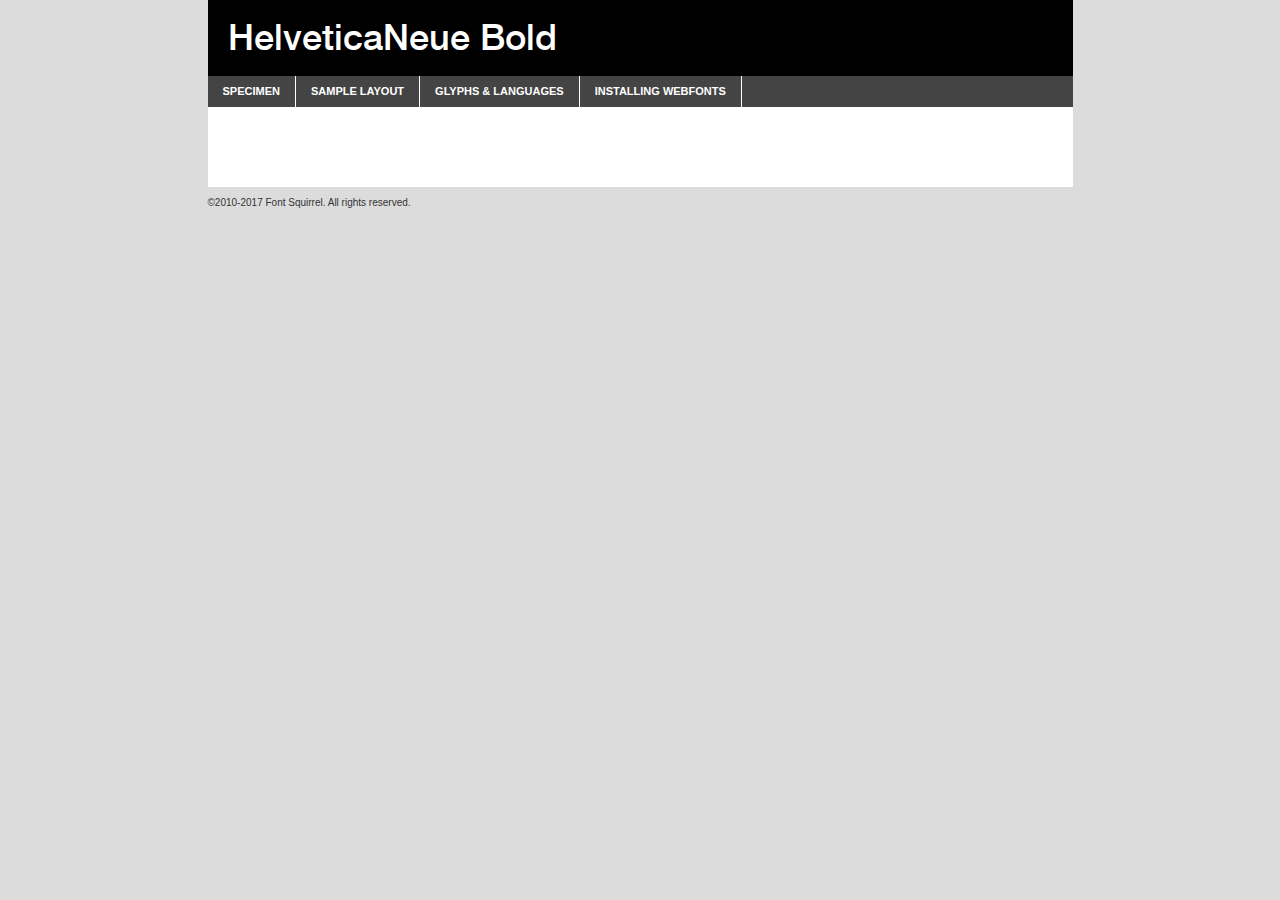
<file: FONT/helveticaneuebd-demo.html>
<!DOCTYPE html PUBLIC "-//W3C//DTD XHTML 1.0 Transitional//EN"
        "http://www.w3.org/TR/xhtml1/DTD/xhtml1-transitional.dtd">

<html xmlns="http://www.w3.org/1999/xhtml" xml:lang="en" lang="en">
<head>
    <meta http-equiv="Content-Type" content="text/html; charset=utf-8"/>
    <script src="http://ajax.googleapis.com/ajax/libs/jquery/1.7.2/jquery.min.js" type="text/javascript" charset="utf-8"></script>
    <script type="text/javascript">
		(function($) {
			$.fn.easyTabs = function(option) {
				var param = jQuery.extend({ fadeSpeed: 'fast', defaultContent: 1, activeClass: 'active' }, option);
				$(this).each(function() {
					var thisId = '#' + this.id;
					if ( param.defaultContent == '' )
					{
						param.defaultContent = 1;
					}
					if ( typeof param.defaultContent == 'number' )
					{
						var defaultTab = $(thisId + ' .tabs li:eq(' + (param.defaultContent - 1) + ') a').attr('href').substr(1);
					}
					else
					{
						var defaultTab = param.defaultContent;
					}
					$(thisId + ' .tabs li a').each(function() {
						var tabToHide = $(this).attr('href').substr(1);
						$('#' + tabToHide).addClass('easytabs-tab-content');
					});
					hideAll();
					changeContent(defaultTab);

					function hideAll() {$(thisId + ' .easytabs-tab-content').hide();}

					function changeContent(tabId)
					{
						hideAll();
						$(thisId + ' .tabs li').removeClass(param.activeClass);
						$(thisId + ' .tabs li a[href=#' + tabId + ']').closest('li').addClass(param.activeClass);
						if ( param.fadeSpeed != 'none' )
						{
							$(thisId + ' #' + tabId).fadeIn(param.fadeSpeed);
						}
						else
						{
							$(thisId + ' #' + tabId).show();
						}
					}

					$(thisId + ' .tabs li').click(function() {
						var tabId = $(this).find('a').attr('href').substr(1);
						changeContent(tabId);
						return false;
					});
				});
			}
		})(jQuery);
    </script>
    <link rel="stylesheet" href="specimen_files/specimen_stylesheet.css" type="text/css" charset="utf-8"/>
    <link rel="stylesheet" href="stylesheet.css" type="text/css" charset="utf-8"/>

    <style type="text/css">
        		body {
			font-family: 'helveticaneue';
        		}

            </style>

    <title>HelveticaNeue Bold Specimen</title>


    <script type="text/javascript" charset="utf-8">
		$(document).ready(function() {
			$('#container').easyTabs({ defaultContent: 1 });
		});
    </script>
</head>

<body>
<div id="container">
    <div id="header">
		HelveticaNeue Bold    </div>
    <ul class="tabs">
        <li><a href="#specimen">Specimen</a></li>
        <li><a href="#layout">Sample Layout</a></li>
		        <li><a href="#glyphs">Glyphs &amp; Languages</a></li>
        <li><a href="#installing">Installing Webfonts</a></li>

    </ul>

    <div id="main_content">


        <div id="specimen">

            <div class="section">
                <div class="grid12 firstcol">
                    <div class="huge">AaBb</div>
                </div>
            </div>

            <div class="section">
                <div class="glyph_range">A&#x200B;B&#x200b;C&#x200b;D&#x200b;E&#x200b;F&#x200b;G&#x200b;H&#x200b;I&#x200b;J&#x200b;K&#x200b;L&#x200b;M&#x200b;N&#x200b;O&#x200b;P&#x200b;Q&#x200b;R&#x200b;S&#x200b;T&#x200b;U&#x200b;V&#x200b;W&#x200b;X&#x200b;Y&#x200b;Z&#x200b;a&#x200b;b&#x200b;c&#x200b;d&#x200b;e&#x200b;f&#x200b;g&#x200b;h&#x200b;i&#x200b;j&#x200b;k&#x200b;l&#x200b;m&#x200b;n&#x200b;o&#x200b;p&#x200b;q&#x200b;r&#x200b;s&#x200b;t&#x200b;u&#x200b;v&#x200b;w&#x200b;x&#x200b;y&#x200b;z&#x200b;1&#x200b;2&#x200b;3&#x200b;4&#x200b;5&#x200b;6&#x200b;7&#x200b;8&#x200b;9&#x200b;0&#x200b;&amp;&#x200b;.&#x200b;,&#x200b;?&#x200b;!&#x200b;&#64;&#x200b;(&#x200b;)&#x200b;#&#x200b;$&#x200b;%&#x200b;*&#x200b;+&#x200b;-&#x200b;=&#x200b;:&#x200b;;</div>
            </div>
            <div class="section">
                <div class="grid12 firstcol">
                    <table class="sample_table">
                        <tr>
                            <td>10</td>
                            <td class="size10">abcdefghijklmnopqrstuvwxyzABCDEFGHIJKLMNOPQRSTUVWXYZ0123456789abcdefghijklmnopqrstuvwxyzABCDEFGHIJKLMNOPQRSTUVWXYZ0123456789abcdefghijklmnopqrstuvwxyzABCDEFGHIJKLMNOPQRSTUVWXYZ</td>
                        </tr>
                        <tr>
                            <td>11</td>
                            <td class="size11">abcdefghijklmnopqrstuvwxyzABCDEFGHIJKLMNOPQRSTUVWXYZ0123456789abcdefghijklmnopqrstuvwxyzABCDEFGHIJKLMNOPQRSTUVWXYZ0123456789abcdefghijklmnopqrstuvwxyzABCDEFGHIJKLMNOPQRSTUVWXYZ</td>
                        </tr>
                        <tr>
                            <td>12</td>
                            <td class="size12">abcdefghijklmnopqrstuvwxyzABCDEFGHIJKLMNOPQRSTUVWXYZ0123456789abcdefghijklmnopqrstuvwxyzABCDEFGHIJKLMNOPQRSTUVWXYZ0123456789abcdefghijklmnopqrstuvwxyzABCDEFGHIJKLMNOPQRSTUVWXYZ</td>
                        </tr>
                        <tr>
                            <td>13</td>
                            <td class="size13">abcdefghijklmnopqrstuvwxyzABCDEFGHIJKLMNOPQRSTUVWXYZ0123456789abcdefghijklmnopqrstuvwxyzABCDEFGHIJKLMNOPQRSTUVWXYZ0123456789abcdefghijklmnopqrstuvwxyzABCDEFGHIJKLMNOPQRSTUVWXYZ</td>
                        </tr>
                        <tr>
                            <td>14</td>
                            <td class="size14">abcdefghijklmnopqrstuvwxyzABCDEFGHIJKLMNOPQRSTUVWXYZ0123456789abcdefghijklmnopqrstuvwxyzABCDEFGHIJKLMNOPQRSTUVWXYZ0123456789abcdefghijklmnopqrstuvwxyzABCDEFGHIJKLMNOPQRSTUVWXYZ</td>
                        </tr>
                        <tr>
                            <td>16</td>
                            <td class="size16">abcdefghijklmnopqrstuvwxyzABCDEFGHIJKLMNOPQRSTUVWXYZ0123456789abcdefghijklmnopqrstuvwxyzABCDEFGHIJKLMNOPQRSTUVWXYZ</td>
                        </tr>
                        <tr>
                            <td>18</td>
                            <td class="size18">abcdefghijklmnopqrstuvwxyzABCDEFGHIJKLMNOPQRSTUVWXYZ0123456789abcdefghijklmnopqrstuvwxyzABCDEFGHIJKLMNOPQRSTUVWXYZ</td>
                        </tr>
                        <tr>
                            <td>20</td>
                            <td class="size20">abcdefghijklmnopqrstuvwxyzABCDEFGHIJKLMNOPQRSTUVWXYZ0123456789abcdefghijklmnopqrstuvwxyzABCDEFGHIJKLMNOPQRSTUVWXYZ</td>
                        </tr>
                        <tr>
                            <td>24</td>
                            <td class="size24">abcdefghijklmnopqrstuvwxyzABCDEFGHIJKLMNOPQRSTUVWXYZ0123456789abcdefghijklmnopqrstuvwxyzABCDEFGHIJKLMNOPQRSTUVWXYZ</td>
                        </tr>
                        <tr>
                            <td>30</td>
                            <td class="size30">abcdefghijklmnopqrstuvwxyzABCDEFGHIJKLMNOPQRSTUVWXYZ0123456789abcdefghijklmnopqrstuvwxyzABCDEFGHIJKLMNOPQRSTUVWXYZ</td>
                        </tr>
                        <tr>
                            <td>36</td>
                            <td class="size36">abcdefghijklmnopqrstuvwxyzABCDEFGHIJKLMNOPQRSTUVWXYZ0123456789abcdefghijklmnopqrstuvwxyzABCDEFGHIJKLMNOPQRSTUVWXYZ</td>
                        </tr>
                        <tr>
                            <td>48</td>
                            <td class="size48">abcdefghijklmnopqrstuvwxyzABCDEFGHIJKLMNOPQRSTUVWXYZ0123456789abcdefghijklmnopqrstuvwxyzABCDEFGHIJKLMNOPQRSTUVWXYZ</td>
                        </tr>
                        <tr>
                            <td>60</td>
                            <td class="size60">abcdefghijklmnopqrstuvwxyzABCDEFGHIJKLMNOPQRSTUVWXYZ0123456789abcdefghijklmnopqrstuvwxyzABCDEFGHIJKLMNOPQRSTUVWXYZ</td>
                        </tr>
                        <tr>
                            <td>72</td>
                            <td class="size72">abcdefghijklmnopqrstuvwxyzABCDEFGHIJKLMNOPQRSTUVWXYZ0123456789abcdefghijklmnopqrstuvwxyzABCDEFGHIJKLMNOPQRSTUVWXYZ</td>
                        </tr>
                        <tr>
                            <td>90</td>
                            <td class="size90">abcdefghijklmnopqrstuvwxyzABCDEFGHIJKLMNOPQRSTUVWXYZ0123456789abcdefghijklmnopqrstuvwxyzABCDEFGHIJKLMNOPQRSTUVWXYZ</td>
                        </tr>
                    </table>

                </div>

            </div>


            <div class="section" id="bodycomparison">


                <div id="xheight">
                    <div class="fontbody">&#x25FC;&#x25FC;&#x25FC;&#x25FC;&#x25FC;&#x25FC;&#x25FC;&#x25FC;&#x25FC;&#x25FC;&#x25FC;&#x25FC;&#x25FC;&#x25FC;&#x25FC;&#x25FC;&#x25FC;&#x25FC;&#x25FC;&#x25FC;&#x25FC;&#x25FC;&#x25FC;&#x25FC;&#x25FC;&#x25FC;&#x25FC;&#x25FC;&#x25FC;&#x25FC;&#x25FC;&#x25FC;&#x25FC;&#x25FC;&#x25FC;&#x25FC;&#x25FC;&#x25FC;&#x25FC;&#x25FC;&#x25FC;&#x25FC;&#x25FC;&#x25FC;&#x25FC;&#x25FC;&#x25FC;&#x25FC;&#x25FC;&#x25FC;&#x25FC;&#x25FC;&#x25FC;&#x25FC;&#x25FC;&#x25FC;&#x25FC;&#x25FC;&#x25FC;&#x25FC;&#x25FC;&#x25FC;&#x25FC;&#x25FC;&#x25FC;&#x25FC;&#x25FC;&#x25FC;&#x25FC;&#x25FC;&#x25FC;&#x25FC;&#x25FC;&#x25FC;&#x25FC;&#x25FC;&#x25FC;&#x25FC;&#x25FC;&#x25FC;&#x25FC;&#x25FC;&#x25FC;&#x25FC;&#x25FC;&#x25FC;&#x25FC;&#x25FC;&#x25FC;&#x25FC;&#x25FC;&#x25FC;&#x25FC;&#x25FC;&#x25FC;&#x25FC;&#x25FC;&#x25FC;&#x25FC;body</div>
                    <div class="arialbody">body</div>
                    <div class="verdanabody">body</div>
                    <div class="georgiabody">body</div>
                </div>
                <div class="fontbody" style="z-index:1">
                    body<span>HelveticaNeue Bold</span>
                </div>
                <div class="arialbody" style="z-index:1">
                    body<span>Arial</span>
                </div>
                <div class="verdanabody" style="z-index:1">
                    body<span>Verdana</span>
                </div>
                <div class="georgiabody" style="z-index:1">
                    body<span>Georgia</span>
                </div>


            </div>


            <div class="section psample psample_row1" id="">

                <div class="grid2 firstcol">
                    <p class="size10"><span>10.</span>Aenean lacinia bibendum nulla sed consectetur. Fusce dapibus, tellus ac cursus commodo, tortor mauris condimentum nibh, ut fermentum massa justo sit amet risus. Nullam id dolor id nibh ultricies vehicula ut id elit. Cum sociis natoque penatibus et magnis dis parturient montes, nascetur ridiculus mus. Nulla vitae elit libero, a pharetra augue.</p>

                </div>
                <div class="grid3">
                    <p class="size11"><span>11.</span>Aenean lacinia bibendum nulla sed consectetur. Fusce dapibus, tellus ac cursus commodo, tortor mauris condimentum nibh, ut fermentum massa justo sit amet risus. Nullam id dolor id nibh ultricies vehicula ut id elit. Cum sociis natoque penatibus et magnis dis parturient montes, nascetur ridiculus mus. Nulla vitae elit libero, a pharetra augue.</p>

                </div>
                <div class="grid3">
                    <p class="size12"><span>12.</span>Aenean lacinia bibendum nulla sed consectetur. Fusce dapibus, tellus ac cursus commodo, tortor mauris condimentum nibh, ut fermentum massa justo sit amet risus. Nullam id dolor id nibh ultricies vehicula ut id elit. Cum sociis natoque penatibus et magnis dis parturient montes, nascetur ridiculus mus. Nulla vitae elit libero, a pharetra augue.</p>

                </div>
                <div class="grid4">
                    <p class="size13"><span>13.</span>Aenean lacinia bibendum nulla sed consectetur. Fusce dapibus, tellus ac cursus commodo, tortor mauris condimentum nibh, ut fermentum massa justo sit amet risus. Nullam id dolor id nibh ultricies vehicula ut id elit. Cum sociis natoque penatibus et magnis dis parturient montes, nascetur ridiculus mus. Nulla vitae elit libero, a pharetra augue.</p>

                </div>
                <div class="white_blend"></div>

            </div>
            <div class="section psample psample_row2" id="">
                <div class="grid3 firstcol">
                    <p class="size14"><span>14.</span>Aenean lacinia bibendum nulla sed consectetur. Fusce dapibus, tellus ac cursus commodo, tortor mauris condimentum nibh, ut fermentum massa justo sit amet risus. Nullam id dolor id nibh ultricies vehicula ut id elit. Cum sociis natoque penatibus et magnis dis parturient montes, nascetur ridiculus mus. Nulla vitae elit libero, a pharetra augue.</p>

                </div>
                <div class="grid4">
                    <p class="size16"><span>16.</span>Aenean lacinia bibendum nulla sed consectetur. Fusce dapibus, tellus ac cursus commodo, tortor mauris condimentum nibh, ut fermentum massa justo sit amet risus. Nullam id dolor id nibh ultricies vehicula ut id elit. Cum sociis natoque penatibus et magnis dis parturient montes, nascetur ridiculus mus. Nulla vitae elit libero, a pharetra augue.</p>

                </div>
                <div class="grid5">
                    <p class="size18"><span>18.</span>Aenean lacinia bibendum nulla sed consectetur. Fusce dapibus, tellus ac cursus commodo, tortor mauris condimentum nibh, ut fermentum massa justo sit amet risus. Nullam id dolor id nibh ultricies vehicula ut id elit. Cum sociis natoque penatibus et magnis dis parturient montes, nascetur ridiculus mus. Nulla vitae elit libero, a pharetra augue.</p>

                </div>

                <div class="white_blend"></div>

            </div>

            <div class="section psample psample_row3" id="">
                <div class="grid5 firstcol">
                    <p class="size20"><span>20.</span>Aenean lacinia bibendum nulla sed consectetur. Fusce dapibus, tellus ac cursus commodo, tortor mauris condimentum nibh, ut fermentum massa justo sit amet risus. Nullam id dolor id nibh ultricies vehicula ut id elit. Cum sociis natoque penatibus et magnis dis parturient montes, nascetur ridiculus mus. Nulla vitae elit libero, a pharetra augue.</p>
                </div>
                <div class="grid7">
                    <p class="size24"><span>24.</span>Aenean lacinia bibendum nulla sed consectetur. Fusce dapibus, tellus ac cursus commodo, tortor mauris condimentum nibh, ut fermentum massa justo sit amet risus. Nullam id dolor id nibh ultricies vehicula ut id elit. Cum sociis natoque penatibus et magnis dis parturient montes, nascetur ridiculus mus. Nulla vitae elit libero, a pharetra augue.</p>
                </div>

                <div class="white_blend"></div>

            </div>

            <div class="section psample psample_row4" id="">
                <div class="grid12 firstcol">
                    <p class="size30"><span>30.</span>Aenean lacinia bibendum nulla sed consectetur. Fusce dapibus, tellus ac cursus commodo, tortor mauris condimentum nibh, ut fermentum massa justo sit amet risus. Nullam id dolor id nibh ultricies vehicula ut id elit. Cum sociis natoque penatibus et magnis dis parturient montes, nascetur ridiculus mus. Nulla vitae elit libero, a pharetra augue.</p>
                </div>
                <div class="white_blend"></div>

            </div>


            <div class="section psample psample_row1 fullreverse">
                <div class="grid2 firstcol">
                    <p class="size10"><span>10.</span>Aenean lacinia bibendum nulla sed consectetur. Fusce dapibus, tellus ac cursus commodo, tortor mauris condimentum nibh, ut fermentum massa justo sit amet risus. Nullam id dolor id nibh ultricies vehicula ut id elit. Cum sociis natoque penatibus et magnis dis parturient montes, nascetur ridiculus mus. Nulla vitae elit libero, a pharetra augue.</p>

                </div>
                <div class="grid3">
                    <p class="size11"><span>11.</span>Aenean lacinia bibendum nulla sed consectetur. Fusce dapibus, tellus ac cursus commodo, tortor mauris condimentum nibh, ut fermentum massa justo sit amet risus. Nullam id dolor id nibh ultricies vehicula ut id elit. Cum sociis natoque penatibus et magnis dis parturient montes, nascetur ridiculus mus. Nulla vitae elit libero, a pharetra augue.</p>

                </div>
                <div class="grid3">
                    <p class="size12"><span>12.</span>Aenean lacinia bibendum nulla sed consectetur. Fusce dapibus, tellus ac cursus commodo, tortor mauris condimentum nibh, ut fermentum massa justo sit amet risus. Nullam id dolor id nibh ultricies vehicula ut id elit. Cum sociis natoque penatibus et magnis dis parturient montes, nascetur ridiculus mus. Nulla vitae elit libero, a pharetra augue.</p>

                </div>
                <div class="grid4">
                    <p class="size13"><span>13.</span>Aenean lacinia bibendum nulla sed consectetur. Fusce dapibus, tellus ac cursus commodo, tortor mauris condimentum nibh, ut fermentum massa justo sit amet risus. Nullam id dolor id nibh ultricies vehicula ut id elit. Cum sociis natoque penatibus et magnis dis parturient montes, nascetur ridiculus mus. Nulla vitae elit libero, a pharetra augue.</p>

                </div>
                <div class="black_blend"></div>

            </div>

            <div class="section psample psample_row2 fullreverse">
                <div class="grid3 firstcol">
                    <p class="size14"><span>14.</span>Aenean lacinia bibendum nulla sed consectetur. Fusce dapibus, tellus ac cursus commodo, tortor mauris condimentum nibh, ut fermentum massa justo sit amet risus. Nullam id dolor id nibh ultricies vehicula ut id elit. Cum sociis natoque penatibus et magnis dis parturient montes, nascetur ridiculus mus. Nulla vitae elit libero, a pharetra augue.</p>

                </div>
                <div class="grid4">
                    <p class="size16"><span>16.</span>Aenean lacinia bibendum nulla sed consectetur. Fusce dapibus, tellus ac cursus commodo, tortor mauris condimentum nibh, ut fermentum massa justo sit amet risus. Nullam id dolor id nibh ultricies vehicula ut id elit. Cum sociis natoque penatibus et magnis dis parturient montes, nascetur ridiculus mus. Nulla vitae elit libero, a pharetra augue.</p>

                </div>
                <div class="grid5">
                    <p class="size18"><span>18.</span>Aenean lacinia bibendum nulla sed consectetur. Fusce dapibus, tellus ac cursus commodo, tortor mauris condimentum nibh, ut fermentum massa justo sit amet risus. Nullam id dolor id nibh ultricies vehicula ut id elit. Cum sociis natoque penatibus et magnis dis parturient montes, nascetur ridiculus mus. Nulla vitae elit libero, a pharetra augue.</p>

                </div>
                <div class="black_blend"></div>

            </div>

            <div class="section psample fullreverse psample_row3" id="">
                <div class="grid5 firstcol">
                    <p class="size20"><span>20.</span>Aenean lacinia bibendum nulla sed consectetur. Fusce dapibus, tellus ac cursus commodo, tortor mauris condimentum nibh, ut fermentum massa justo sit amet risus. Nullam id dolor id nibh ultricies vehicula ut id elit. Cum sociis natoque penatibus et magnis dis parturient montes, nascetur ridiculus mus. Nulla vitae elit libero, a pharetra augue.</p>
                </div>
                <div class="grid7">
                    <p class="size24"><span>24.</span>Aenean lacinia bibendum nulla sed consectetur. Fusce dapibus, tellus ac cursus commodo, tortor mauris condimentum nibh, ut fermentum massa justo sit amet risus. Nullam id dolor id nibh ultricies vehicula ut id elit. Cum sociis natoque penatibus et magnis dis parturient montes, nascetur ridiculus mus. Nulla vitae elit libero, a pharetra augue.</p>
                </div>

                <div class="black_blend"></div>

            </div>

            <div class="section psample fullreverse psample_row4" id="" style="border-bottom: 20px #000 solid;">
                <div class="grid12 firstcol">
                    <p class="size30"><span>30.</span>Aenean lacinia bibendum nulla sed consectetur. Fusce dapibus, tellus ac cursus commodo, tortor mauris condimentum nibh, ut fermentum massa justo sit amet risus. Nullam id dolor id nibh ultricies vehicula ut id elit. Cum sociis natoque penatibus et magnis dis parturient montes, nascetur ridiculus mus. Nulla vitae elit libero, a pharetra augue.</p>
                </div>
                <div class="black_blend"></div>

            </div>


        </div>

        <div id="layout">

            <div class="section">

                <div class="grid12 firstcol">
                    <h1>Lorem Ipsum Dolor</h1>
                    <h2>Etiam porta sem malesuada magna mollis euismod</h2>

                    <p class="byline">By <a href="#link">Aenean Lacinia</a></p>
                </div>
            </div>
            <div class="section">
                <div class="grid8 firstcol">
                    <p class="large">Donec sed odio dui. Morbi leo risus, porta ac consectetur ac, vestibulum at eros. Fusce dapibus, tellus ac cursus commodo, tortor mauris condimentum nibh, ut fermentum massa justo sit amet risus. </p>


                    <h3>Pellentesque ornare sem</h3>

                    <p>Maecenas sed diam eget risus varius blandit sit amet non magna. Maecenas faucibus mollis interdum. Donec ullamcorper nulla non metus auctor fringilla. Nullam id dolor id nibh ultricies vehicula ut id elit. Nullam id dolor id nibh ultricies vehicula ut id elit. </p>

                    <p>Aenean eu leo quam. Pellentesque ornare sem lacinia quam venenatis vestibulum. Lorem ipsum dolor sit amet, consectetur adipiscing elit. Cum sociis natoque penatibus et magnis dis parturient montes, nascetur ridiculus mus. </p>

                    <p>Nulla vitae elit libero, a pharetra augue. Praesent commodo cursus magna, vel scelerisque nisl consectetur et. Aenean lacinia bibendum nulla sed consectetur. </p>

                    <p>Nullam quis risus eget urna mollis ornare vel eu leo. Nullam quis risus eget urna mollis ornare vel eu leo. Maecenas sed diam eget risus varius blandit sit amet non magna. Donec ullamcorper nulla non metus auctor fringilla. </p>

                    <h3>Cras mattis consectetur</h3>

                    <p>Aenean eu leo quam. Pellentesque ornare sem lacinia quam venenatis vestibulum. Aenean lacinia bibendum nulla sed consectetur. Integer posuere erat a ante venenatis dapibus posuere velit aliquet. Cras mattis consectetur purus sit amet fermentum. </p>

                    <p>Nullam id dolor id nibh ultricies vehicula ut id elit. Nullam quis risus eget urna mollis ornare vel eu leo. Cras mattis consectetur purus sit amet fermentum.</p>
                </div>

                <div class="grid4 sidebar">

                    <div class="box reverse">
                        <p class="last">Nullam quis risus eget urna mollis ornare vel eu leo. Donec ullamcorper nulla non metus auctor fringilla. Cras mattis consectetur purus sit amet fermentum. Sed posuere consectetur est at lobortis. Lorem ipsum dolor sit amet, consectetur adipiscing elit. </p>
                    </div>

                    <p class="caption">Maecenas sed diam eget risus varius.</p>

                    <p>Vestibulum id ligula porta felis euismod semper. Integer posuere erat a ante venenatis dapibus posuere velit aliquet. Vestibulum id ligula porta felis euismod semper. Sed posuere consectetur est at lobortis. Maecenas sed diam eget risus varius blandit sit amet non magna. Fusce dapibus, tellus ac cursus commodo, tortor mauris condimentum nibh, ut fermentum massa justo sit amet risus. </p>


                    <p>Duis mollis, est non commodo luctus, nisi erat porttitor ligula, eget lacinia odio sem nec elit. Aenean lacinia bibendum nulla sed consectetur. Vivamus sagittis lacus vel augue laoreet rutrum faucibus dolor auctor. Aenean lacinia bibendum nulla sed consectetur. Nullam quis risus eget urna mollis ornare vel eu leo. </p>

                    <p>Praesent commodo cursus magna, vel scelerisque nisl consectetur et. Donec ullamcorper nulla non metus auctor fringilla. Maecenas faucibus mollis interdum. Fusce dapibus, tellus ac cursus commodo, tortor mauris condimentum nibh, ut fermentum massa justo sit amet risus. </p>

                </div>
            </div>

        </div>


		

        <div id="glyphs">
            <div class="section">
                <div class="grid12 firstcol">

                    <h1>Language Support</h1>
                    <p>The subset of HelveticaNeue Bold in this kit supports the following languages:<br/>

						Albanian, Basque, Breton, Chamorro, Danish, Dutch, English, Faroese, Finnish, French, Frisian, Galician, German, Icelandic, Italian, Malagasy, Norwegian, Portuguese, Spanish, Alsatian, Aragonese, Arapaho, Arrernte, Asturian, Aymara, Bislama, Cebuano, Corsican, Fijian, French_creole, Genoese, Gilbertese, Greenlandic, Haitian_creole, Hiligaynon, Hmong, Hopi, Ibanag, Iloko_ilokano, Indonesian, Interglossa_glosa, Interlingua, Irish_gaelic, Jerriais, Lojban, Lombard, Luxembourgeois, Manx, Mohawk, Norfolk_pitcairnese, Occitan, Oromo, Pangasinan, Papiamento, Piedmontese, Potawatomi, Rhaeto-romance, Romansh, Rotokas, Sami_lule, Samoan, Sardinian, Scots_gaelic, Seychelles_creole, Shona, Sicilian, Somali, Southern_ndebele, Swahili, Swati_swazi, Tagalog_filipino_pilipino, Tetum, Tok_pisin, Uyghur_latinized, Volapuk, Walloon, Warlpiri, Xhosa, Yapese, Zulu, Latinbasic, Ubasic, Demo                    </p>
                    <h1>Glyph Chart</h1>
                    <p>The subset of HelveticaNeue Bold in this kit includes all the glyphs listed below. Unicode entities are included above each glyph to help you insert individual characters into your layout.</p>
                    <div id="glyph_chart">

																				                                <div><p>&amp;#13;</p>&#13;</div>
																				                                <div><p>&amp;#32;</p>&#32;</div>
																				                                <div><p>&amp;#33;</p>&#33;</div>
																				                                <div><p>&amp;#34;</p>&#34;</div>
																				                                <div><p>&amp;#35;</p>&#35;</div>
																				                                <div><p>&amp;#36;</p>&#36;</div>
																				                                <div><p>&amp;#37;</p>&#37;</div>
																				                                <div><p>&amp;#38;</p>&#38;</div>
																				                                <div><p>&amp;#39;</p>&#39;</div>
																				                                <div><p>&amp;#40;</p>&#40;</div>
																				                                <div><p>&amp;#41;</p>&#41;</div>
																				                                <div><p>&amp;#42;</p>&#42;</div>
																				                                <div><p>&amp;#43;</p>&#43;</div>
																				                                <div><p>&amp;#44;</p>&#44;</div>
																				                                <div><p>&amp;#45;</p>&#45;</div>
																				                                <div><p>&amp;#46;</p>&#46;</div>
																				                                <div><p>&amp;#47;</p>&#47;</div>
																				                                <div><p>&amp;#48;</p>&#48;</div>
																				                                <div><p>&amp;#49;</p>&#49;</div>
																				                                <div><p>&amp;#50;</p>&#50;</div>
																				                                <div><p>&amp;#51;</p>&#51;</div>
																				                                <div><p>&amp;#52;</p>&#52;</div>
																				                                <div><p>&amp;#53;</p>&#53;</div>
																				                                <div><p>&amp;#54;</p>&#54;</div>
																				                                <div><p>&amp;#55;</p>&#55;</div>
																				                                <div><p>&amp;#56;</p>&#56;</div>
																				                                <div><p>&amp;#57;</p>&#57;</div>
																				                                <div><p>&amp;#58;</p>&#58;</div>
																				                                <div><p>&amp;#59;</p>&#59;</div>
																				                                <div><p>&amp;#60;</p>&#60;</div>
																				                                <div><p>&amp;#61;</p>&#61;</div>
																				                                <div><p>&amp;#62;</p>&#62;</div>
																				                                <div><p>&amp;#63;</p>&#63;</div>
																				                                <div><p>&amp;#64;</p>&#64;</div>
																				                                <div><p>&amp;#65;</p>&#65;</div>
																				                                <div><p>&amp;#66;</p>&#66;</div>
																				                                <div><p>&amp;#67;</p>&#67;</div>
																				                                <div><p>&amp;#68;</p>&#68;</div>
																				                                <div><p>&amp;#69;</p>&#69;</div>
																				                                <div><p>&amp;#70;</p>&#70;</div>
																				                                <div><p>&amp;#71;</p>&#71;</div>
																				                                <div><p>&amp;#72;</p>&#72;</div>
																				                                <div><p>&amp;#73;</p>&#73;</div>
																				                                <div><p>&amp;#74;</p>&#74;</div>
																				                                <div><p>&amp;#75;</p>&#75;</div>
																				                                <div><p>&amp;#76;</p>&#76;</div>
																				                                <div><p>&amp;#77;</p>&#77;</div>
																				                                <div><p>&amp;#78;</p>&#78;</div>
																				                                <div><p>&amp;#79;</p>&#79;</div>
																				                                <div><p>&amp;#80;</p>&#80;</div>
																				                                <div><p>&amp;#81;</p>&#81;</div>
																				                                <div><p>&amp;#82;</p>&#82;</div>
																				                                <div><p>&amp;#83;</p>&#83;</div>
																				                                <div><p>&amp;#84;</p>&#84;</div>
																				                                <div><p>&amp;#85;</p>&#85;</div>
																				                                <div><p>&amp;#86;</p>&#86;</div>
																				                                <div><p>&amp;#87;</p>&#87;</div>
																				                                <div><p>&amp;#88;</p>&#88;</div>
																				                                <div><p>&amp;#89;</p>&#89;</div>
																				                                <div><p>&amp;#90;</p>&#90;</div>
																				                                <div><p>&amp;#91;</p>&#91;</div>
																				                                <div><p>&amp;#92;</p>&#92;</div>
																				                                <div><p>&amp;#93;</p>&#93;</div>
																				                                <div><p>&amp;#94;</p>&#94;</div>
																				                                <div><p>&amp;#95;</p>&#95;</div>
																				                                <div><p>&amp;#96;</p>&#96;</div>
																				                                <div><p>&amp;#97;</p>&#97;</div>
																				                                <div><p>&amp;#98;</p>&#98;</div>
																				                                <div><p>&amp;#99;</p>&#99;</div>
																				                                <div><p>&amp;#100;</p>&#100;</div>
																				                                <div><p>&amp;#101;</p>&#101;</div>
																				                                <div><p>&amp;#102;</p>&#102;</div>
																				                                <div><p>&amp;#103;</p>&#103;</div>
																				                                <div><p>&amp;#104;</p>&#104;</div>
																				                                <div><p>&amp;#105;</p>&#105;</div>
																				                                <div><p>&amp;#106;</p>&#106;</div>
																				                                <div><p>&amp;#107;</p>&#107;</div>
																				                                <div><p>&amp;#108;</p>&#108;</div>
																				                                <div><p>&amp;#109;</p>&#109;</div>
																				                                <div><p>&amp;#110;</p>&#110;</div>
																				                                <div><p>&amp;#111;</p>&#111;</div>
																				                                <div><p>&amp;#112;</p>&#112;</div>
																				                                <div><p>&amp;#113;</p>&#113;</div>
																				                                <div><p>&amp;#114;</p>&#114;</div>
																				                                <div><p>&amp;#115;</p>&#115;</div>
																				                                <div><p>&amp;#116;</p>&#116;</div>
																				                                <div><p>&amp;#117;</p>&#117;</div>
																				                                <div><p>&amp;#118;</p>&#118;</div>
																				                                <div><p>&amp;#119;</p>&#119;</div>
																				                                <div><p>&amp;#120;</p>&#120;</div>
																				                                <div><p>&amp;#121;</p>&#121;</div>
																				                                <div><p>&amp;#122;</p>&#122;</div>
																				                                <div><p>&amp;#123;</p>&#123;</div>
																				                                <div><p>&amp;#124;</p>&#124;</div>
																				                                <div><p>&amp;#125;</p>&#125;</div>
																				                                <div><p>&amp;#126;</p>&#126;</div>
																				                                <div><p>&amp;#160;</p>&#160;</div>
																				                                <div><p>&amp;#161;</p>&#161;</div>
																				                                <div><p>&amp;#162;</p>&#162;</div>
																				                                <div><p>&amp;#163;</p>&#163;</div>
																				                                <div><p>&amp;#164;</p>&#164;</div>
																				                                <div><p>&amp;#165;</p>&#165;</div>
																				                                <div><p>&amp;#166;</p>&#166;</div>
																				                                <div><p>&amp;#167;</p>&#167;</div>
																				                                <div><p>&amp;#168;</p>&#168;</div>
																				                                <div><p>&amp;#169;</p>&#169;</div>
																				                                <div><p>&amp;#170;</p>&#170;</div>
																				                                <div><p>&amp;#171;</p>&#171;</div>
																				                                <div><p>&amp;#172;</p>&#172;</div>
																				                                <div><p>&amp;#173;</p>&#173;</div>
																				                                <div><p>&amp;#174;</p>&#174;</div>
																				                                <div><p>&amp;#175;</p>&#175;</div>
																				                                <div><p>&amp;#176;</p>&#176;</div>
																				                                <div><p>&amp;#177;</p>&#177;</div>
																				                                <div><p>&amp;#178;</p>&#178;</div>
																				                                <div><p>&amp;#179;</p>&#179;</div>
																				                                <div><p>&amp;#180;</p>&#180;</div>
																				                                <div><p>&amp;#181;</p>&#181;</div>
																				                                <div><p>&amp;#182;</p>&#182;</div>
																				                                <div><p>&amp;#183;</p>&#183;</div>
																				                                <div><p>&amp;#184;</p>&#184;</div>
																				                                <div><p>&amp;#185;</p>&#185;</div>
																				                                <div><p>&amp;#186;</p>&#186;</div>
																				                                <div><p>&amp;#187;</p>&#187;</div>
																				                                <div><p>&amp;#188;</p>&#188;</div>
																				                                <div><p>&amp;#189;</p>&#189;</div>
																				                                <div><p>&amp;#190;</p>&#190;</div>
																				                                <div><p>&amp;#191;</p>&#191;</div>
																				                                <div><p>&amp;#192;</p>&#192;</div>
																				                                <div><p>&amp;#193;</p>&#193;</div>
																				                                <div><p>&amp;#194;</p>&#194;</div>
																				                                <div><p>&amp;#195;</p>&#195;</div>
																				                                <div><p>&amp;#196;</p>&#196;</div>
																				                                <div><p>&amp;#197;</p>&#197;</div>
																				                                <div><p>&amp;#198;</p>&#198;</div>
																				                                <div><p>&amp;#199;</p>&#199;</div>
																				                                <div><p>&amp;#200;</p>&#200;</div>
																				                                <div><p>&amp;#201;</p>&#201;</div>
																				                                <div><p>&amp;#202;</p>&#202;</div>
																				                                <div><p>&amp;#203;</p>&#203;</div>
																				                                <div><p>&amp;#204;</p>&#204;</div>
																				                                <div><p>&amp;#205;</p>&#205;</div>
																				                                <div><p>&amp;#206;</p>&#206;</div>
																				                                <div><p>&amp;#207;</p>&#207;</div>
																				                                <div><p>&amp;#208;</p>&#208;</div>
																				                                <div><p>&amp;#209;</p>&#209;</div>
																				                                <div><p>&amp;#210;</p>&#210;</div>
																				                                <div><p>&amp;#211;</p>&#211;</div>
																				                                <div><p>&amp;#212;</p>&#212;</div>
																				                                <div><p>&amp;#213;</p>&#213;</div>
																				                                <div><p>&amp;#214;</p>&#214;</div>
																				                                <div><p>&amp;#215;</p>&#215;</div>
																				                                <div><p>&amp;#216;</p>&#216;</div>
																				                                <div><p>&amp;#217;</p>&#217;</div>
																				                                <div><p>&amp;#218;</p>&#218;</div>
																				                                <div><p>&amp;#219;</p>&#219;</div>
																				                                <div><p>&amp;#220;</p>&#220;</div>
																				                                <div><p>&amp;#221;</p>&#221;</div>
																				                                <div><p>&amp;#222;</p>&#222;</div>
																				                                <div><p>&amp;#223;</p>&#223;</div>
																				                                <div><p>&amp;#224;</p>&#224;</div>
																				                                <div><p>&amp;#225;</p>&#225;</div>
																				                                <div><p>&amp;#226;</p>&#226;</div>
																				                                <div><p>&amp;#227;</p>&#227;</div>
																				                                <div><p>&amp;#228;</p>&#228;</div>
																				                                <div><p>&amp;#229;</p>&#229;</div>
																				                                <div><p>&amp;#230;</p>&#230;</div>
																				                                <div><p>&amp;#231;</p>&#231;</div>
																				                                <div><p>&amp;#232;</p>&#232;</div>
																				                                <div><p>&amp;#233;</p>&#233;</div>
																				                                <div><p>&amp;#234;</p>&#234;</div>
																				                                <div><p>&amp;#235;</p>&#235;</div>
																				                                <div><p>&amp;#236;</p>&#236;</div>
																				                                <div><p>&amp;#237;</p>&#237;</div>
																				                                <div><p>&amp;#238;</p>&#238;</div>
																				                                <div><p>&amp;#239;</p>&#239;</div>
																				                                <div><p>&amp;#240;</p>&#240;</div>
																				                                <div><p>&amp;#241;</p>&#241;</div>
																				                                <div><p>&amp;#242;</p>&#242;</div>
																				                                <div><p>&amp;#243;</p>&#243;</div>
																				                                <div><p>&amp;#244;</p>&#244;</div>
																				                                <div><p>&amp;#245;</p>&#245;</div>
																				                                <div><p>&amp;#246;</p>&#246;</div>
																				                                <div><p>&amp;#247;</p>&#247;</div>
																				                                <div><p>&amp;#248;</p>&#248;</div>
																				                                <div><p>&amp;#249;</p>&#249;</div>
																				                                <div><p>&amp;#250;</p>&#250;</div>
																				                                <div><p>&amp;#251;</p>&#251;</div>
																				                                <div><p>&amp;#252;</p>&#252;</div>
																				                                <div><p>&amp;#253;</p>&#253;</div>
																				                                <div><p>&amp;#254;</p>&#254;</div>
																				                                <div><p>&amp;#255;</p>&#255;</div>
																				                                <div><p>&amp;#338;</p>&#338;</div>
																				                                <div><p>&amp;#339;</p>&#339;</div>
																				                                <div><p>&amp;#376;</p>&#376;</div>
																				                                <div><p>&amp;#710;</p>&#710;</div>
																				                                <div><p>&amp;#732;</p>&#732;</div>
																				                                <div><p>&amp;#8192;</p>&#8192;</div>
																				                                <div><p>&amp;#8193;</p>&#8193;</div>
																				                                <div><p>&amp;#8194;</p>&#8194;</div>
																				                                <div><p>&amp;#8195;</p>&#8195;</div>
																				                                <div><p>&amp;#8196;</p>&#8196;</div>
																				                                <div><p>&amp;#8197;</p>&#8197;</div>
																				                                <div><p>&amp;#8198;</p>&#8198;</div>
																				                                <div><p>&amp;#8199;</p>&#8199;</div>
																				                                <div><p>&amp;#8200;</p>&#8200;</div>
																				                                <div><p>&amp;#8201;</p>&#8201;</div>
																				                                <div><p>&amp;#8202;</p>&#8202;</div>
																				                                <div><p>&amp;#8208;</p>&#8208;</div>
																				                                <div><p>&amp;#8209;</p>&#8209;</div>
																				                                <div><p>&amp;#8210;</p>&#8210;</div>
																				                                <div><p>&amp;#8211;</p>&#8211;</div>
																				                                <div><p>&amp;#8212;</p>&#8212;</div>
																				                                <div><p>&amp;#8216;</p>&#8216;</div>
																				                                <div><p>&amp;#8217;</p>&#8217;</div>
																				                                <div><p>&amp;#8218;</p>&#8218;</div>
																				                                <div><p>&amp;#8220;</p>&#8220;</div>
																				                                <div><p>&amp;#8221;</p>&#8221;</div>
																				                                <div><p>&amp;#8222;</p>&#8222;</div>
																				                                <div><p>&amp;#8226;</p>&#8226;</div>
																				                                <div><p>&amp;#8230;</p>&#8230;</div>
																				                                <div><p>&amp;#8239;</p>&#8239;</div>
																				                                <div><p>&amp;#8249;</p>&#8249;</div>
																				                                <div><p>&amp;#8250;</p>&#8250;</div>
																				                                <div><p>&amp;#8287;</p>&#8287;</div>
																				                                <div><p>&amp;#8482;</p>&#8482;</div>
																				                                <div><p>&amp;#9724;</p>&#9724;</div>
																																													                    </div>
                </div>


            </div>
        </div>


        <div id="specs">

        </div>

        <div id="installing">
            <div class="section">
                <div class="grid7 firstcol">
                    <h1>Installing Webfonts</h1>

                    <p>Webfonts are supported by all major browser platforms but not all in the same way. There are currently four different font formats that must be included in order to target all browsers. This includes TTF, WOFF, EOT and SVG.</p>

                    <h2>1. Upload your webfonts</h2>
                    <p>You must upload your webfont kit to your website. They should be in or near the same directory as your CSS files.</p>

                    <h2>2. Include the webfont stylesheet</h2>
                    <p>A special CSS @font-face declaration helps the various browsers select the appropriate font it needs without causing you a bunch of headaches. Learn more about this syntax by reading the <a href="https://www.fontspring.com/blog/further-hardening-of-the-bulletproof-syntax">Fontspring blog post</a> about it. The code for it is as follows:</p>


                    <code>
                        @font-face{
                        font-family: 'MyWebFont';
                        src: url('WebFont.eot');
                        src: url('WebFont.eot?#iefix') format('embedded-opentype'),
                        url('WebFont.woff') format('woff'),
                        url('WebFont.ttf') format('truetype'),
                        url('WebFont.svg#webfont') format('svg');
                        }
                    </code>

                    <p>We've already gone ahead and generated the code for you. All you have to do is link to the stylesheet in your HTML, like this:</p>
                    <code>&lt;link rel=&quot;stylesheet&quot; href=&quot;stylesheet.css&quot; type=&quot;text/css&quot; charset=&quot;utf-8&quot; /&gt;</code>

                    <h2>3. Modify your own stylesheet</h2>
                    <p>To take advantage of your new fonts, you must tell your stylesheet to use them. Look at the original @font-face declaration above and find the property called "font-family." The name linked there will be what you use to reference the font. Prepend that webfont name to the font stack in the "font-family" property, inside the selector you want to change. For example:</p>
                    <code>p { font-family: 'WebFont', Arial, sans-serif; }</code>

                    <h2>4. Test</h2>
                    <p>Getting webfonts to work cross-browser <em>can</em> be tricky. Use the information in the sidebar to help you if you find that fonts aren't loading in a particular browser.</p>
                </div>

                <div class="grid5 sidebar">
                    <div class="box">
                        <h2>Troubleshooting<br/>Font-Face Problems</h2>
                        <p>Having trouble getting your webfonts to load in your new website? Here are some tips to sort out what might be the problem.</p>

                        <h3>Fonts not showing in any browser</h3>

                        <p>This sounds like you need to work on the plumbing. You either did not upload the fonts to the correct directory, or you did not link the fonts properly in the CSS. If you've confirmed that all this is correct and you still have a problem, take a look at your .htaccess file and see if requests are getting intercepted.</p>

                        <h3>Fonts not loading in iPhone or iPad</h3>

                        <p>The most common problem here is that you are serving the fonts from an IIS server. IIS refuses to serve files that have unknown MIME types. If that is the case, you must set the MIME type for SVG to "image/svg+xml" in the server settings. Follow these instructions from Microsoft if you need help.</p>

                        <h3>Fonts not loading in Firefox</h3>

                        <p>The primary reason for this failure? You are still using a version Firefox older than 3.5. So upgrade already! If that isn't it, then you are very likely serving fonts from a different domain. Firefox requires that all font assets be served from the same domain. Lastly it is possible that you need to add WOFF to your list of MIME types (if you are serving via IIS.)</p>

                        <h3>Fonts not loading in IE</h3>

                        <p>Are you looking at Internet Explorer on an actual Windows machine or are you cheating by using a service like Adobe BrowserLab? Many of these screenshot services do not render @font-face for IE. Best to test it on a real machine.</p>

                        <h3>Fonts not loading in IE9</h3>

                        <p>IE9, like Firefox, requires that fonts be served from the same domain as the website. Make sure that is the case.</p>
                    </div>
                </div>
            </div>

        </div>

    </div>
    <div id="footer">
        <p>&copy;2010-2017 Font Squirrel. All rights reserved.</p>
    </div>
</div>
</body>
</html>
</file>
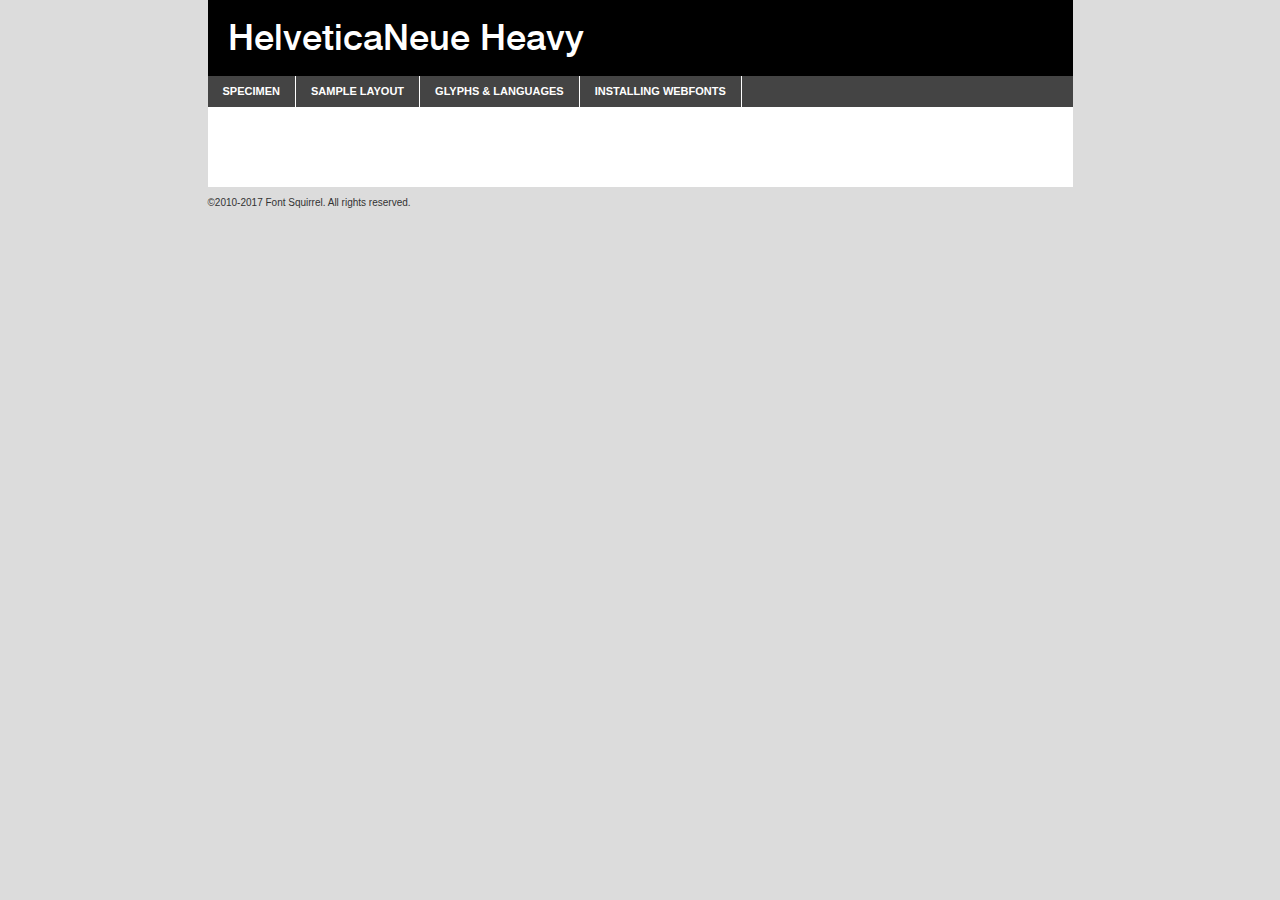
<file: FONT/helveticaneuehv-demo.html>
<!DOCTYPE html PUBLIC "-//W3C//DTD XHTML 1.0 Transitional//EN"
        "http://www.w3.org/TR/xhtml1/DTD/xhtml1-transitional.dtd">

<html xmlns="http://www.w3.org/1999/xhtml" xml:lang="en" lang="en">
<head>
    <meta http-equiv="Content-Type" content="text/html; charset=utf-8"/>
    <script src="http://ajax.googleapis.com/ajax/libs/jquery/1.7.2/jquery.min.js" type="text/javascript" charset="utf-8"></script>
    <script type="text/javascript">
		(function($) {
			$.fn.easyTabs = function(option) {
				var param = jQuery.extend({ fadeSpeed: 'fast', defaultContent: 1, activeClass: 'active' }, option);
				$(this).each(function() {
					var thisId = '#' + this.id;
					if ( param.defaultContent == '' )
					{
						param.defaultContent = 1;
					}
					if ( typeof param.defaultContent == 'number' )
					{
						var defaultTab = $(thisId + ' .tabs li:eq(' + (param.defaultContent - 1) + ') a').attr('href').substr(1);
					}
					else
					{
						var defaultTab = param.defaultContent;
					}
					$(thisId + ' .tabs li a').each(function() {
						var tabToHide = $(this).attr('href').substr(1);
						$('#' + tabToHide).addClass('easytabs-tab-content');
					});
					hideAll();
					changeContent(defaultTab);

					function hideAll() {$(thisId + ' .easytabs-tab-content').hide();}

					function changeContent(tabId)
					{
						hideAll();
						$(thisId + ' .tabs li').removeClass(param.activeClass);
						$(thisId + ' .tabs li a[href=#' + tabId + ']').closest('li').addClass(param.activeClass);
						if ( param.fadeSpeed != 'none' )
						{
							$(thisId + ' #' + tabId).fadeIn(param.fadeSpeed);
						}
						else
						{
							$(thisId + ' #' + tabId).show();
						}
					}

					$(thisId + ' .tabs li').click(function() {
						var tabId = $(this).find('a').attr('href').substr(1);
						changeContent(tabId);
						return false;
					});
				});
			}
		})(jQuery);
    </script>
    <link rel="stylesheet" href="specimen_files/specimen_stylesheet.css" type="text/css" charset="utf-8"/>
    <link rel="stylesheet" href="stylesheet.css" type="text/css" charset="utf-8"/>

    <style type="text/css">
        		body {
			font-family: 'helveticaneue';
        		}

            </style>

    <title>HelveticaNeue Heavy Specimen</title>


    <script type="text/javascript" charset="utf-8">
		$(document).ready(function() {
			$('#container').easyTabs({ defaultContent: 1 });
		});
    </script>
</head>

<body>
<div id="container">
    <div id="header">
		HelveticaNeue Heavy    </div>
    <ul class="tabs">
        <li><a href="#specimen">Specimen</a></li>
        <li><a href="#layout">Sample Layout</a></li>
		        <li><a href="#glyphs">Glyphs &amp; Languages</a></li>
        <li><a href="#installing">Installing Webfonts</a></li>

    </ul>

    <div id="main_content">


        <div id="specimen">

            <div class="section">
                <div class="grid12 firstcol">
                    <div class="huge">AaBb</div>
                </div>
            </div>

            <div class="section">
                <div class="glyph_range">A&#x200B;B&#x200b;C&#x200b;D&#x200b;E&#x200b;F&#x200b;G&#x200b;H&#x200b;I&#x200b;J&#x200b;K&#x200b;L&#x200b;M&#x200b;N&#x200b;O&#x200b;P&#x200b;Q&#x200b;R&#x200b;S&#x200b;T&#x200b;U&#x200b;V&#x200b;W&#x200b;X&#x200b;Y&#x200b;Z&#x200b;a&#x200b;b&#x200b;c&#x200b;d&#x200b;e&#x200b;f&#x200b;g&#x200b;h&#x200b;i&#x200b;j&#x200b;k&#x200b;l&#x200b;m&#x200b;n&#x200b;o&#x200b;p&#x200b;q&#x200b;r&#x200b;s&#x200b;t&#x200b;u&#x200b;v&#x200b;w&#x200b;x&#x200b;y&#x200b;z&#x200b;1&#x200b;2&#x200b;3&#x200b;4&#x200b;5&#x200b;6&#x200b;7&#x200b;8&#x200b;9&#x200b;0&#x200b;&amp;&#x200b;.&#x200b;,&#x200b;?&#x200b;!&#x200b;&#64;&#x200b;(&#x200b;)&#x200b;#&#x200b;$&#x200b;%&#x200b;*&#x200b;+&#x200b;-&#x200b;=&#x200b;:&#x200b;;</div>
            </div>
            <div class="section">
                <div class="grid12 firstcol">
                    <table class="sample_table">
                        <tr>
                            <td>10</td>
                            <td class="size10">abcdefghijklmnopqrstuvwxyzABCDEFGHIJKLMNOPQRSTUVWXYZ0123456789abcdefghijklmnopqrstuvwxyzABCDEFGHIJKLMNOPQRSTUVWXYZ0123456789abcdefghijklmnopqrstuvwxyzABCDEFGHIJKLMNOPQRSTUVWXYZ</td>
                        </tr>
                        <tr>
                            <td>11</td>
                            <td class="size11">abcdefghijklmnopqrstuvwxyzABCDEFGHIJKLMNOPQRSTUVWXYZ0123456789abcdefghijklmnopqrstuvwxyzABCDEFGHIJKLMNOPQRSTUVWXYZ0123456789abcdefghijklmnopqrstuvwxyzABCDEFGHIJKLMNOPQRSTUVWXYZ</td>
                        </tr>
                        <tr>
                            <td>12</td>
                            <td class="size12">abcdefghijklmnopqrstuvwxyzABCDEFGHIJKLMNOPQRSTUVWXYZ0123456789abcdefghijklmnopqrstuvwxyzABCDEFGHIJKLMNOPQRSTUVWXYZ0123456789abcdefghijklmnopqrstuvwxyzABCDEFGHIJKLMNOPQRSTUVWXYZ</td>
                        </tr>
                        <tr>
                            <td>13</td>
                            <td class="size13">abcdefghijklmnopqrstuvwxyzABCDEFGHIJKLMNOPQRSTUVWXYZ0123456789abcdefghijklmnopqrstuvwxyzABCDEFGHIJKLMNOPQRSTUVWXYZ0123456789abcdefghijklmnopqrstuvwxyzABCDEFGHIJKLMNOPQRSTUVWXYZ</td>
                        </tr>
                        <tr>
                            <td>14</td>
                            <td class="size14">abcdefghijklmnopqrstuvwxyzABCDEFGHIJKLMNOPQRSTUVWXYZ0123456789abcdefghijklmnopqrstuvwxyzABCDEFGHIJKLMNOPQRSTUVWXYZ0123456789abcdefghijklmnopqrstuvwxyzABCDEFGHIJKLMNOPQRSTUVWXYZ</td>
                        </tr>
                        <tr>
                            <td>16</td>
                            <td class="size16">abcdefghijklmnopqrstuvwxyzABCDEFGHIJKLMNOPQRSTUVWXYZ0123456789abcdefghijklmnopqrstuvwxyzABCDEFGHIJKLMNOPQRSTUVWXYZ</td>
                        </tr>
                        <tr>
                            <td>18</td>
                            <td class="size18">abcdefghijklmnopqrstuvwxyzABCDEFGHIJKLMNOPQRSTUVWXYZ0123456789abcdefghijklmnopqrstuvwxyzABCDEFGHIJKLMNOPQRSTUVWXYZ</td>
                        </tr>
                        <tr>
                            <td>20</td>
                            <td class="size20">abcdefghijklmnopqrstuvwxyzABCDEFGHIJKLMNOPQRSTUVWXYZ0123456789abcdefghijklmnopqrstuvwxyzABCDEFGHIJKLMNOPQRSTUVWXYZ</td>
                        </tr>
                        <tr>
                            <td>24</td>
                            <td class="size24">abcdefghijklmnopqrstuvwxyzABCDEFGHIJKLMNOPQRSTUVWXYZ0123456789abcdefghijklmnopqrstuvwxyzABCDEFGHIJKLMNOPQRSTUVWXYZ</td>
                        </tr>
                        <tr>
                            <td>30</td>
                            <td class="size30">abcdefghijklmnopqrstuvwxyzABCDEFGHIJKLMNOPQRSTUVWXYZ0123456789abcdefghijklmnopqrstuvwxyzABCDEFGHIJKLMNOPQRSTUVWXYZ</td>
                        </tr>
                        <tr>
                            <td>36</td>
                            <td class="size36">abcdefghijklmnopqrstuvwxyzABCDEFGHIJKLMNOPQRSTUVWXYZ0123456789abcdefghijklmnopqrstuvwxyzABCDEFGHIJKLMNOPQRSTUVWXYZ</td>
                        </tr>
                        <tr>
                            <td>48</td>
                            <td class="size48">abcdefghijklmnopqrstuvwxyzABCDEFGHIJKLMNOPQRSTUVWXYZ0123456789abcdefghijklmnopqrstuvwxyzABCDEFGHIJKLMNOPQRSTUVWXYZ</td>
                        </tr>
                        <tr>
                            <td>60</td>
                            <td class="size60">abcdefghijklmnopqrstuvwxyzABCDEFGHIJKLMNOPQRSTUVWXYZ0123456789abcdefghijklmnopqrstuvwxyzABCDEFGHIJKLMNOPQRSTUVWXYZ</td>
                        </tr>
                        <tr>
                            <td>72</td>
                            <td class="size72">abcdefghijklmnopqrstuvwxyzABCDEFGHIJKLMNOPQRSTUVWXYZ0123456789abcdefghijklmnopqrstuvwxyzABCDEFGHIJKLMNOPQRSTUVWXYZ</td>
                        </tr>
                        <tr>
                            <td>90</td>
                            <td class="size90">abcdefghijklmnopqrstuvwxyzABCDEFGHIJKLMNOPQRSTUVWXYZ0123456789abcdefghijklmnopqrstuvwxyzABCDEFGHIJKLMNOPQRSTUVWXYZ</td>
                        </tr>
                    </table>

                </div>

            </div>


            <div class="section" id="bodycomparison">


                <div id="xheight">
                    <div class="fontbody">&#x25FC;&#x25FC;&#x25FC;&#x25FC;&#x25FC;&#x25FC;&#x25FC;&#x25FC;&#x25FC;&#x25FC;&#x25FC;&#x25FC;&#x25FC;&#x25FC;&#x25FC;&#x25FC;&#x25FC;&#x25FC;&#x25FC;&#x25FC;&#x25FC;&#x25FC;&#x25FC;&#x25FC;&#x25FC;&#x25FC;&#x25FC;&#x25FC;&#x25FC;&#x25FC;&#x25FC;&#x25FC;&#x25FC;&#x25FC;&#x25FC;&#x25FC;&#x25FC;&#x25FC;&#x25FC;&#x25FC;&#x25FC;&#x25FC;&#x25FC;&#x25FC;&#x25FC;&#x25FC;&#x25FC;&#x25FC;&#x25FC;&#x25FC;&#x25FC;&#x25FC;&#x25FC;&#x25FC;&#x25FC;&#x25FC;&#x25FC;&#x25FC;&#x25FC;&#x25FC;&#x25FC;&#x25FC;&#x25FC;&#x25FC;&#x25FC;&#x25FC;&#x25FC;&#x25FC;&#x25FC;&#x25FC;&#x25FC;&#x25FC;&#x25FC;&#x25FC;&#x25FC;&#x25FC;&#x25FC;&#x25FC;&#x25FC;&#x25FC;&#x25FC;&#x25FC;&#x25FC;&#x25FC;&#x25FC;&#x25FC;&#x25FC;&#x25FC;&#x25FC;&#x25FC;&#x25FC;&#x25FC;&#x25FC;&#x25FC;&#x25FC;&#x25FC;&#x25FC;&#x25FC;&#x25FC;body</div>
                    <div class="arialbody">body</div>
                    <div class="verdanabody">body</div>
                    <div class="georgiabody">body</div>
                </div>
                <div class="fontbody" style="z-index:1">
                    body<span>HelveticaNeue Heavy</span>
                </div>
                <div class="arialbody" style="z-index:1">
                    body<span>Arial</span>
                </div>
                <div class="verdanabody" style="z-index:1">
                    body<span>Verdana</span>
                </div>
                <div class="georgiabody" style="z-index:1">
                    body<span>Georgia</span>
                </div>


            </div>


            <div class="section psample psample_row1" id="">

                <div class="grid2 firstcol">
                    <p class="size10"><span>10.</span>Aenean lacinia bibendum nulla sed consectetur. Fusce dapibus, tellus ac cursus commodo, tortor mauris condimentum nibh, ut fermentum massa justo sit amet risus. Nullam id dolor id nibh ultricies vehicula ut id elit. Cum sociis natoque penatibus et magnis dis parturient montes, nascetur ridiculus mus. Nulla vitae elit libero, a pharetra augue.</p>

                </div>
                <div class="grid3">
                    <p class="size11"><span>11.</span>Aenean lacinia bibendum nulla sed consectetur. Fusce dapibus, tellus ac cursus commodo, tortor mauris condimentum nibh, ut fermentum massa justo sit amet risus. Nullam id dolor id nibh ultricies vehicula ut id elit. Cum sociis natoque penatibus et magnis dis parturient montes, nascetur ridiculus mus. Nulla vitae elit libero, a pharetra augue.</p>

                </div>
                <div class="grid3">
                    <p class="size12"><span>12.</span>Aenean lacinia bibendum nulla sed consectetur. Fusce dapibus, tellus ac cursus commodo, tortor mauris condimentum nibh, ut fermentum massa justo sit amet risus. Nullam id dolor id nibh ultricies vehicula ut id elit. Cum sociis natoque penatibus et magnis dis parturient montes, nascetur ridiculus mus. Nulla vitae elit libero, a pharetra augue.</p>

                </div>
                <div class="grid4">
                    <p class="size13"><span>13.</span>Aenean lacinia bibendum nulla sed consectetur. Fusce dapibus, tellus ac cursus commodo, tortor mauris condimentum nibh, ut fermentum massa justo sit amet risus. Nullam id dolor id nibh ultricies vehicula ut id elit. Cum sociis natoque penatibus et magnis dis parturient montes, nascetur ridiculus mus. Nulla vitae elit libero, a pharetra augue.</p>

                </div>
                <div class="white_blend"></div>

            </div>
            <div class="section psample psample_row2" id="">
                <div class="grid3 firstcol">
                    <p class="size14"><span>14.</span>Aenean lacinia bibendum nulla sed consectetur. Fusce dapibus, tellus ac cursus commodo, tortor mauris condimentum nibh, ut fermentum massa justo sit amet risus. Nullam id dolor id nibh ultricies vehicula ut id elit. Cum sociis natoque penatibus et magnis dis parturient montes, nascetur ridiculus mus. Nulla vitae elit libero, a pharetra augue.</p>

                </div>
                <div class="grid4">
                    <p class="size16"><span>16.</span>Aenean lacinia bibendum nulla sed consectetur. Fusce dapibus, tellus ac cursus commodo, tortor mauris condimentum nibh, ut fermentum massa justo sit amet risus. Nullam id dolor id nibh ultricies vehicula ut id elit. Cum sociis natoque penatibus et magnis dis parturient montes, nascetur ridiculus mus. Nulla vitae elit libero, a pharetra augue.</p>

                </div>
                <div class="grid5">
                    <p class="size18"><span>18.</span>Aenean lacinia bibendum nulla sed consectetur. Fusce dapibus, tellus ac cursus commodo, tortor mauris condimentum nibh, ut fermentum massa justo sit amet risus. Nullam id dolor id nibh ultricies vehicula ut id elit. Cum sociis natoque penatibus et magnis dis parturient montes, nascetur ridiculus mus. Nulla vitae elit libero, a pharetra augue.</p>

                </div>

                <div class="white_blend"></div>

            </div>

            <div class="section psample psample_row3" id="">
                <div class="grid5 firstcol">
                    <p class="size20"><span>20.</span>Aenean lacinia bibendum nulla sed consectetur. Fusce dapibus, tellus ac cursus commodo, tortor mauris condimentum nibh, ut fermentum massa justo sit amet risus. Nullam id dolor id nibh ultricies vehicula ut id elit. Cum sociis natoque penatibus et magnis dis parturient montes, nascetur ridiculus mus. Nulla vitae elit libero, a pharetra augue.</p>
                </div>
                <div class="grid7">
                    <p class="size24"><span>24.</span>Aenean lacinia bibendum nulla sed consectetur. Fusce dapibus, tellus ac cursus commodo, tortor mauris condimentum nibh, ut fermentum massa justo sit amet risus. Nullam id dolor id nibh ultricies vehicula ut id elit. Cum sociis natoque penatibus et magnis dis parturient montes, nascetur ridiculus mus. Nulla vitae elit libero, a pharetra augue.</p>
                </div>

                <div class="white_blend"></div>

            </div>

            <div class="section psample psample_row4" id="">
                <div class="grid12 firstcol">
                    <p class="size30"><span>30.</span>Aenean lacinia bibendum nulla sed consectetur. Fusce dapibus, tellus ac cursus commodo, tortor mauris condimentum nibh, ut fermentum massa justo sit amet risus. Nullam id dolor id nibh ultricies vehicula ut id elit. Cum sociis natoque penatibus et magnis dis parturient montes, nascetur ridiculus mus. Nulla vitae elit libero, a pharetra augue.</p>
                </div>
                <div class="white_blend"></div>

            </div>


            <div class="section psample psample_row1 fullreverse">
                <div class="grid2 firstcol">
                    <p class="size10"><span>10.</span>Aenean lacinia bibendum nulla sed consectetur. Fusce dapibus, tellus ac cursus commodo, tortor mauris condimentum nibh, ut fermentum massa justo sit amet risus. Nullam id dolor id nibh ultricies vehicula ut id elit. Cum sociis natoque penatibus et magnis dis parturient montes, nascetur ridiculus mus. Nulla vitae elit libero, a pharetra augue.</p>

                </div>
                <div class="grid3">
                    <p class="size11"><span>11.</span>Aenean lacinia bibendum nulla sed consectetur. Fusce dapibus, tellus ac cursus commodo, tortor mauris condimentum nibh, ut fermentum massa justo sit amet risus. Nullam id dolor id nibh ultricies vehicula ut id elit. Cum sociis natoque penatibus et magnis dis parturient montes, nascetur ridiculus mus. Nulla vitae elit libero, a pharetra augue.</p>

                </div>
                <div class="grid3">
                    <p class="size12"><span>12.</span>Aenean lacinia bibendum nulla sed consectetur. Fusce dapibus, tellus ac cursus commodo, tortor mauris condimentum nibh, ut fermentum massa justo sit amet risus. Nullam id dolor id nibh ultricies vehicula ut id elit. Cum sociis natoque penatibus et magnis dis parturient montes, nascetur ridiculus mus. Nulla vitae elit libero, a pharetra augue.</p>

                </div>
                <div class="grid4">
                    <p class="size13"><span>13.</span>Aenean lacinia bibendum nulla sed consectetur. Fusce dapibus, tellus ac cursus commodo, tortor mauris condimentum nibh, ut fermentum massa justo sit amet risus. Nullam id dolor id nibh ultricies vehicula ut id elit. Cum sociis natoque penatibus et magnis dis parturient montes, nascetur ridiculus mus. Nulla vitae elit libero, a pharetra augue.</p>

                </div>
                <div class="black_blend"></div>

            </div>

            <div class="section psample psample_row2 fullreverse">
                <div class="grid3 firstcol">
                    <p class="size14"><span>14.</span>Aenean lacinia bibendum nulla sed consectetur. Fusce dapibus, tellus ac cursus commodo, tortor mauris condimentum nibh, ut fermentum massa justo sit amet risus. Nullam id dolor id nibh ultricies vehicula ut id elit. Cum sociis natoque penatibus et magnis dis parturient montes, nascetur ridiculus mus. Nulla vitae elit libero, a pharetra augue.</p>

                </div>
                <div class="grid4">
                    <p class="size16"><span>16.</span>Aenean lacinia bibendum nulla sed consectetur. Fusce dapibus, tellus ac cursus commodo, tortor mauris condimentum nibh, ut fermentum massa justo sit amet risus. Nullam id dolor id nibh ultricies vehicula ut id elit. Cum sociis natoque penatibus et magnis dis parturient montes, nascetur ridiculus mus. Nulla vitae elit libero, a pharetra augue.</p>

                </div>
                <div class="grid5">
                    <p class="size18"><span>18.</span>Aenean lacinia bibendum nulla sed consectetur. Fusce dapibus, tellus ac cursus commodo, tortor mauris condimentum nibh, ut fermentum massa justo sit amet risus. Nullam id dolor id nibh ultricies vehicula ut id elit. Cum sociis natoque penatibus et magnis dis parturient montes, nascetur ridiculus mus. Nulla vitae elit libero, a pharetra augue.</p>

                </div>
                <div class="black_blend"></div>

            </div>

            <div class="section psample fullreverse psample_row3" id="">
                <div class="grid5 firstcol">
                    <p class="size20"><span>20.</span>Aenean lacinia bibendum nulla sed consectetur. Fusce dapibus, tellus ac cursus commodo, tortor mauris condimentum nibh, ut fermentum massa justo sit amet risus. Nullam id dolor id nibh ultricies vehicula ut id elit. Cum sociis natoque penatibus et magnis dis parturient montes, nascetur ridiculus mus. Nulla vitae elit libero, a pharetra augue.</p>
                </div>
                <div class="grid7">
                    <p class="size24"><span>24.</span>Aenean lacinia bibendum nulla sed consectetur. Fusce dapibus, tellus ac cursus commodo, tortor mauris condimentum nibh, ut fermentum massa justo sit amet risus. Nullam id dolor id nibh ultricies vehicula ut id elit. Cum sociis natoque penatibus et magnis dis parturient montes, nascetur ridiculus mus. Nulla vitae elit libero, a pharetra augue.</p>
                </div>

                <div class="black_blend"></div>

            </div>

            <div class="section psample fullreverse psample_row4" id="" style="border-bottom: 20px #000 solid;">
                <div class="grid12 firstcol">
                    <p class="size30"><span>30.</span>Aenean lacinia bibendum nulla sed consectetur. Fusce dapibus, tellus ac cursus commodo, tortor mauris condimentum nibh, ut fermentum massa justo sit amet risus. Nullam id dolor id nibh ultricies vehicula ut id elit. Cum sociis natoque penatibus et magnis dis parturient montes, nascetur ridiculus mus. Nulla vitae elit libero, a pharetra augue.</p>
                </div>
                <div class="black_blend"></div>

            </div>


        </div>

        <div id="layout">

            <div class="section">

                <div class="grid12 firstcol">
                    <h1>Lorem Ipsum Dolor</h1>
                    <h2>Etiam porta sem malesuada magna mollis euismod</h2>

                    <p class="byline">By <a href="#link">Aenean Lacinia</a></p>
                </div>
            </div>
            <div class="section">
                <div class="grid8 firstcol">
                    <p class="large">Donec sed odio dui. Morbi leo risus, porta ac consectetur ac, vestibulum at eros. Fusce dapibus, tellus ac cursus commodo, tortor mauris condimentum nibh, ut fermentum massa justo sit amet risus. </p>


                    <h3>Pellentesque ornare sem</h3>

                    <p>Maecenas sed diam eget risus varius blandit sit amet non magna. Maecenas faucibus mollis interdum. Donec ullamcorper nulla non metus auctor fringilla. Nullam id dolor id nibh ultricies vehicula ut id elit. Nullam id dolor id nibh ultricies vehicula ut id elit. </p>

                    <p>Aenean eu leo quam. Pellentesque ornare sem lacinia quam venenatis vestibulum. Lorem ipsum dolor sit amet, consectetur adipiscing elit. Cum sociis natoque penatibus et magnis dis parturient montes, nascetur ridiculus mus. </p>

                    <p>Nulla vitae elit libero, a pharetra augue. Praesent commodo cursus magna, vel scelerisque nisl consectetur et. Aenean lacinia bibendum nulla sed consectetur. </p>

                    <p>Nullam quis risus eget urna mollis ornare vel eu leo. Nullam quis risus eget urna mollis ornare vel eu leo. Maecenas sed diam eget risus varius blandit sit amet non magna. Donec ullamcorper nulla non metus auctor fringilla. </p>

                    <h3>Cras mattis consectetur</h3>

                    <p>Aenean eu leo quam. Pellentesque ornare sem lacinia quam venenatis vestibulum. Aenean lacinia bibendum nulla sed consectetur. Integer posuere erat a ante venenatis dapibus posuere velit aliquet. Cras mattis consectetur purus sit amet fermentum. </p>

                    <p>Nullam id dolor id nibh ultricies vehicula ut id elit. Nullam quis risus eget urna mollis ornare vel eu leo. Cras mattis consectetur purus sit amet fermentum.</p>
                </div>

                <div class="grid4 sidebar">

                    <div class="box reverse">
                        <p class="last">Nullam quis risus eget urna mollis ornare vel eu leo. Donec ullamcorper nulla non metus auctor fringilla. Cras mattis consectetur purus sit amet fermentum. Sed posuere consectetur est at lobortis. Lorem ipsum dolor sit amet, consectetur adipiscing elit. </p>
                    </div>

                    <p class="caption">Maecenas sed diam eget risus varius.</p>

                    <p>Vestibulum id ligula porta felis euismod semper. Integer posuere erat a ante venenatis dapibus posuere velit aliquet. Vestibulum id ligula porta felis euismod semper. Sed posuere consectetur est at lobortis. Maecenas sed diam eget risus varius blandit sit amet non magna. Fusce dapibus, tellus ac cursus commodo, tortor mauris condimentum nibh, ut fermentum massa justo sit amet risus. </p>


                    <p>Duis mollis, est non commodo luctus, nisi erat porttitor ligula, eget lacinia odio sem nec elit. Aenean lacinia bibendum nulla sed consectetur. Vivamus sagittis lacus vel augue laoreet rutrum faucibus dolor auctor. Aenean lacinia bibendum nulla sed consectetur. Nullam quis risus eget urna mollis ornare vel eu leo. </p>

                    <p>Praesent commodo cursus magna, vel scelerisque nisl consectetur et. Donec ullamcorper nulla non metus auctor fringilla. Maecenas faucibus mollis interdum. Fusce dapibus, tellus ac cursus commodo, tortor mauris condimentum nibh, ut fermentum massa justo sit amet risus. </p>

                </div>
            </div>

        </div>


		

        <div id="glyphs">
            <div class="section">
                <div class="grid12 firstcol">

                    <h1>Language Support</h1>
                    <p>The subset of HelveticaNeue Heavy in this kit supports the following languages:<br/>

						Albanian, Basque, Breton, Chamorro, Danish, Dutch, English, Faroese, Finnish, French, Frisian, Galician, German, Icelandic, Italian, Malagasy, Norwegian, Portuguese, Spanish, Alsatian, Aragonese, Arapaho, Arrernte, Asturian, Aymara, Bislama, Cebuano, Corsican, Fijian, French_creole, Genoese, Gilbertese, Greenlandic, Haitian_creole, Hiligaynon, Hmong, Hopi, Ibanag, Iloko_ilokano, Indonesian, Interglossa_glosa, Interlingua, Irish_gaelic, Jerriais, Lojban, Lombard, Luxembourgeois, Manx, Mohawk, Norfolk_pitcairnese, Occitan, Oromo, Pangasinan, Papiamento, Piedmontese, Potawatomi, Rhaeto-romance, Romansh, Rotokas, Sami_lule, Samoan, Sardinian, Scots_gaelic, Seychelles_creole, Shona, Sicilian, Somali, Southern_ndebele, Swahili, Swati_swazi, Tagalog_filipino_pilipino, Tetum, Tok_pisin, Uyghur_latinized, Volapuk, Walloon, Warlpiri, Xhosa, Yapese, Zulu, Latinbasic, Ubasic, Demo                    </p>
                    <h1>Glyph Chart</h1>
                    <p>The subset of HelveticaNeue Heavy in this kit includes all the glyphs listed below. Unicode entities are included above each glyph to help you insert individual characters into your layout.</p>
                    <div id="glyph_chart">

																				                                <div><p>&amp;#13;</p>&#13;</div>
																				                                <div><p>&amp;#32;</p>&#32;</div>
																				                                <div><p>&amp;#33;</p>&#33;</div>
																				                                <div><p>&amp;#34;</p>&#34;</div>
																				                                <div><p>&amp;#35;</p>&#35;</div>
																				                                <div><p>&amp;#36;</p>&#36;</div>
																				                                <div><p>&amp;#37;</p>&#37;</div>
																				                                <div><p>&amp;#38;</p>&#38;</div>
																				                                <div><p>&amp;#39;</p>&#39;</div>
																				                                <div><p>&amp;#40;</p>&#40;</div>
																				                                <div><p>&amp;#41;</p>&#41;</div>
																				                                <div><p>&amp;#42;</p>&#42;</div>
																				                                <div><p>&amp;#43;</p>&#43;</div>
																				                                <div><p>&amp;#44;</p>&#44;</div>
																				                                <div><p>&amp;#45;</p>&#45;</div>
																				                                <div><p>&amp;#46;</p>&#46;</div>
																				                                <div><p>&amp;#47;</p>&#47;</div>
																				                                <div><p>&amp;#48;</p>&#48;</div>
																				                                <div><p>&amp;#49;</p>&#49;</div>
																				                                <div><p>&amp;#50;</p>&#50;</div>
																				                                <div><p>&amp;#51;</p>&#51;</div>
																				                                <div><p>&amp;#52;</p>&#52;</div>
																				                                <div><p>&amp;#53;</p>&#53;</div>
																				                                <div><p>&amp;#54;</p>&#54;</div>
																				                                <div><p>&amp;#55;</p>&#55;</div>
																				                                <div><p>&amp;#56;</p>&#56;</div>
																				                                <div><p>&amp;#57;</p>&#57;</div>
																				                                <div><p>&amp;#58;</p>&#58;</div>
																				                                <div><p>&amp;#59;</p>&#59;</div>
																				                                <div><p>&amp;#60;</p>&#60;</div>
																				                                <div><p>&amp;#61;</p>&#61;</div>
																				                                <div><p>&amp;#62;</p>&#62;</div>
																				                                <div><p>&amp;#63;</p>&#63;</div>
																				                                <div><p>&amp;#64;</p>&#64;</div>
																				                                <div><p>&amp;#65;</p>&#65;</div>
																				                                <div><p>&amp;#66;</p>&#66;</div>
																				                                <div><p>&amp;#67;</p>&#67;</div>
																				                                <div><p>&amp;#68;</p>&#68;</div>
																				                                <div><p>&amp;#69;</p>&#69;</div>
																				                                <div><p>&amp;#70;</p>&#70;</div>
																				                                <div><p>&amp;#71;</p>&#71;</div>
																				                                <div><p>&amp;#72;</p>&#72;</div>
																				                                <div><p>&amp;#73;</p>&#73;</div>
																				                                <div><p>&amp;#74;</p>&#74;</div>
																				                                <div><p>&amp;#75;</p>&#75;</div>
																				                                <div><p>&amp;#76;</p>&#76;</div>
																				                                <div><p>&amp;#77;</p>&#77;</div>
																				                                <div><p>&amp;#78;</p>&#78;</div>
																				                                <div><p>&amp;#79;</p>&#79;</div>
																				                                <div><p>&amp;#80;</p>&#80;</div>
																				                                <div><p>&amp;#81;</p>&#81;</div>
																				                                <div><p>&amp;#82;</p>&#82;</div>
																				                                <div><p>&amp;#83;</p>&#83;</div>
																				                                <div><p>&amp;#84;</p>&#84;</div>
																				                                <div><p>&amp;#85;</p>&#85;</div>
																				                                <div><p>&amp;#86;</p>&#86;</div>
																				                                <div><p>&amp;#87;</p>&#87;</div>
																				                                <div><p>&amp;#88;</p>&#88;</div>
																				                                <div><p>&amp;#89;</p>&#89;</div>
																				                                <div><p>&amp;#90;</p>&#90;</div>
																				                                <div><p>&amp;#91;</p>&#91;</div>
																				                                <div><p>&amp;#92;</p>&#92;</div>
																				                                <div><p>&amp;#93;</p>&#93;</div>
																				                                <div><p>&amp;#94;</p>&#94;</div>
																				                                <div><p>&amp;#95;</p>&#95;</div>
																				                                <div><p>&amp;#96;</p>&#96;</div>
																				                                <div><p>&amp;#97;</p>&#97;</div>
																				                                <div><p>&amp;#98;</p>&#98;</div>
																				                                <div><p>&amp;#99;</p>&#99;</div>
																				                                <div><p>&amp;#100;</p>&#100;</div>
																				                                <div><p>&amp;#101;</p>&#101;</div>
																				                                <div><p>&amp;#102;</p>&#102;</div>
																				                                <div><p>&amp;#103;</p>&#103;</div>
																				                                <div><p>&amp;#104;</p>&#104;</div>
																				                                <div><p>&amp;#105;</p>&#105;</div>
																				                                <div><p>&amp;#106;</p>&#106;</div>
																				                                <div><p>&amp;#107;</p>&#107;</div>
																				                                <div><p>&amp;#108;</p>&#108;</div>
																				                                <div><p>&amp;#109;</p>&#109;</div>
																				                                <div><p>&amp;#110;</p>&#110;</div>
																				                                <div><p>&amp;#111;</p>&#111;</div>
																				                                <div><p>&amp;#112;</p>&#112;</div>
																				                                <div><p>&amp;#113;</p>&#113;</div>
																				                                <div><p>&amp;#114;</p>&#114;</div>
																				                                <div><p>&amp;#115;</p>&#115;</div>
																				                                <div><p>&amp;#116;</p>&#116;</div>
																				                                <div><p>&amp;#117;</p>&#117;</div>
																				                                <div><p>&amp;#118;</p>&#118;</div>
																				                                <div><p>&amp;#119;</p>&#119;</div>
																				                                <div><p>&amp;#120;</p>&#120;</div>
																				                                <div><p>&amp;#121;</p>&#121;</div>
																				                                <div><p>&amp;#122;</p>&#122;</div>
																				                                <div><p>&amp;#123;</p>&#123;</div>
																				                                <div><p>&amp;#124;</p>&#124;</div>
																				                                <div><p>&amp;#125;</p>&#125;</div>
																				                                <div><p>&amp;#126;</p>&#126;</div>
																				                                <div><p>&amp;#160;</p>&#160;</div>
																				                                <div><p>&amp;#161;</p>&#161;</div>
																				                                <div><p>&amp;#162;</p>&#162;</div>
																				                                <div><p>&amp;#163;</p>&#163;</div>
																				                                <div><p>&amp;#164;</p>&#164;</div>
																				                                <div><p>&amp;#165;</p>&#165;</div>
																				                                <div><p>&amp;#166;</p>&#166;</div>
																				                                <div><p>&amp;#167;</p>&#167;</div>
																				                                <div><p>&amp;#168;</p>&#168;</div>
																				                                <div><p>&amp;#169;</p>&#169;</div>
																				                                <div><p>&amp;#170;</p>&#170;</div>
																				                                <div><p>&amp;#171;</p>&#171;</div>
																				                                <div><p>&amp;#172;</p>&#172;</div>
																				                                <div><p>&amp;#173;</p>&#173;</div>
																				                                <div><p>&amp;#174;</p>&#174;</div>
																				                                <div><p>&amp;#175;</p>&#175;</div>
																				                                <div><p>&amp;#176;</p>&#176;</div>
																				                                <div><p>&amp;#177;</p>&#177;</div>
																				                                <div><p>&amp;#178;</p>&#178;</div>
																				                                <div><p>&amp;#179;</p>&#179;</div>
																				                                <div><p>&amp;#180;</p>&#180;</div>
																				                                <div><p>&amp;#181;</p>&#181;</div>
																				                                <div><p>&amp;#182;</p>&#182;</div>
																				                                <div><p>&amp;#183;</p>&#183;</div>
																				                                <div><p>&amp;#184;</p>&#184;</div>
																				                                <div><p>&amp;#185;</p>&#185;</div>
																				                                <div><p>&amp;#186;</p>&#186;</div>
																				                                <div><p>&amp;#187;</p>&#187;</div>
																				                                <div><p>&amp;#188;</p>&#188;</div>
																				                                <div><p>&amp;#189;</p>&#189;</div>
																				                                <div><p>&amp;#190;</p>&#190;</div>
																				                                <div><p>&amp;#191;</p>&#191;</div>
																				                                <div><p>&amp;#192;</p>&#192;</div>
																				                                <div><p>&amp;#193;</p>&#193;</div>
																				                                <div><p>&amp;#194;</p>&#194;</div>
																				                                <div><p>&amp;#195;</p>&#195;</div>
																				                                <div><p>&amp;#196;</p>&#196;</div>
																				                                <div><p>&amp;#197;</p>&#197;</div>
																				                                <div><p>&amp;#198;</p>&#198;</div>
																				                                <div><p>&amp;#199;</p>&#199;</div>
																				                                <div><p>&amp;#200;</p>&#200;</div>
																				                                <div><p>&amp;#201;</p>&#201;</div>
																				                                <div><p>&amp;#202;</p>&#202;</div>
																				                                <div><p>&amp;#203;</p>&#203;</div>
																				                                <div><p>&amp;#204;</p>&#204;</div>
																				                                <div><p>&amp;#205;</p>&#205;</div>
																				                                <div><p>&amp;#206;</p>&#206;</div>
																				                                <div><p>&amp;#207;</p>&#207;</div>
																				                                <div><p>&amp;#208;</p>&#208;</div>
																				                                <div><p>&amp;#209;</p>&#209;</div>
																				                                <div><p>&amp;#210;</p>&#210;</div>
																				                                <div><p>&amp;#211;</p>&#211;</div>
																				                                <div><p>&amp;#212;</p>&#212;</div>
																				                                <div><p>&amp;#213;</p>&#213;</div>
																				                                <div><p>&amp;#214;</p>&#214;</div>
																				                                <div><p>&amp;#215;</p>&#215;</div>
																				                                <div><p>&amp;#216;</p>&#216;</div>
																				                                <div><p>&amp;#217;</p>&#217;</div>
																				                                <div><p>&amp;#218;</p>&#218;</div>
																				                                <div><p>&amp;#219;</p>&#219;</div>
																				                                <div><p>&amp;#220;</p>&#220;</div>
																				                                <div><p>&amp;#221;</p>&#221;</div>
																				                                <div><p>&amp;#222;</p>&#222;</div>
																				                                <div><p>&amp;#223;</p>&#223;</div>
																				                                <div><p>&amp;#224;</p>&#224;</div>
																				                                <div><p>&amp;#225;</p>&#225;</div>
																				                                <div><p>&amp;#226;</p>&#226;</div>
																				                                <div><p>&amp;#227;</p>&#227;</div>
																				                                <div><p>&amp;#228;</p>&#228;</div>
																				                                <div><p>&amp;#229;</p>&#229;</div>
																				                                <div><p>&amp;#230;</p>&#230;</div>
																				                                <div><p>&amp;#231;</p>&#231;</div>
																				                                <div><p>&amp;#232;</p>&#232;</div>
																				                                <div><p>&amp;#233;</p>&#233;</div>
																				                                <div><p>&amp;#234;</p>&#234;</div>
																				                                <div><p>&amp;#235;</p>&#235;</div>
																				                                <div><p>&amp;#236;</p>&#236;</div>
																				                                <div><p>&amp;#237;</p>&#237;</div>
																				                                <div><p>&amp;#238;</p>&#238;</div>
																				                                <div><p>&amp;#239;</p>&#239;</div>
																				                                <div><p>&amp;#240;</p>&#240;</div>
																				                                <div><p>&amp;#241;</p>&#241;</div>
																				                                <div><p>&amp;#242;</p>&#242;</div>
																				                                <div><p>&amp;#243;</p>&#243;</div>
																				                                <div><p>&amp;#244;</p>&#244;</div>
																				                                <div><p>&amp;#245;</p>&#245;</div>
																				                                <div><p>&amp;#246;</p>&#246;</div>
																				                                <div><p>&amp;#247;</p>&#247;</div>
																				                                <div><p>&amp;#248;</p>&#248;</div>
																				                                <div><p>&amp;#249;</p>&#249;</div>
																				                                <div><p>&amp;#250;</p>&#250;</div>
																				                                <div><p>&amp;#251;</p>&#251;</div>
																				                                <div><p>&amp;#252;</p>&#252;</div>
																				                                <div><p>&amp;#253;</p>&#253;</div>
																				                                <div><p>&amp;#254;</p>&#254;</div>
																				                                <div><p>&amp;#255;</p>&#255;</div>
																				                                <div><p>&amp;#338;</p>&#338;</div>
																				                                <div><p>&amp;#339;</p>&#339;</div>
																				                                <div><p>&amp;#376;</p>&#376;</div>
																				                                <div><p>&amp;#710;</p>&#710;</div>
																				                                <div><p>&amp;#732;</p>&#732;</div>
																				                                <div><p>&amp;#8192;</p>&#8192;</div>
																				                                <div><p>&amp;#8193;</p>&#8193;</div>
																				                                <div><p>&amp;#8194;</p>&#8194;</div>
																				                                <div><p>&amp;#8195;</p>&#8195;</div>
																				                                <div><p>&amp;#8196;</p>&#8196;</div>
																				                                <div><p>&amp;#8197;</p>&#8197;</div>
																				                                <div><p>&amp;#8198;</p>&#8198;</div>
																				                                <div><p>&amp;#8199;</p>&#8199;</div>
																				                                <div><p>&amp;#8200;</p>&#8200;</div>
																				                                <div><p>&amp;#8201;</p>&#8201;</div>
																				                                <div><p>&amp;#8202;</p>&#8202;</div>
																				                                <div><p>&amp;#8208;</p>&#8208;</div>
																				                                <div><p>&amp;#8209;</p>&#8209;</div>
																				                                <div><p>&amp;#8210;</p>&#8210;</div>
																				                                <div><p>&amp;#8211;</p>&#8211;</div>
																				                                <div><p>&amp;#8212;</p>&#8212;</div>
																				                                <div><p>&amp;#8216;</p>&#8216;</div>
																				                                <div><p>&amp;#8217;</p>&#8217;</div>
																				                                <div><p>&amp;#8218;</p>&#8218;</div>
																				                                <div><p>&amp;#8220;</p>&#8220;</div>
																				                                <div><p>&amp;#8221;</p>&#8221;</div>
																				                                <div><p>&amp;#8222;</p>&#8222;</div>
																				                                <div><p>&amp;#8226;</p>&#8226;</div>
																				                                <div><p>&amp;#8230;</p>&#8230;</div>
																				                                <div><p>&amp;#8239;</p>&#8239;</div>
																				                                <div><p>&amp;#8249;</p>&#8249;</div>
																				                                <div><p>&amp;#8250;</p>&#8250;</div>
																				                                <div><p>&amp;#8287;</p>&#8287;</div>
																				                                <div><p>&amp;#8482;</p>&#8482;</div>
																				                                <div><p>&amp;#9724;</p>&#9724;</div>
																																													                    </div>
                </div>


            </div>
        </div>


        <div id="specs">

        </div>

        <div id="installing">
            <div class="section">
                <div class="grid7 firstcol">
                    <h1>Installing Webfonts</h1>

                    <p>Webfonts are supported by all major browser platforms but not all in the same way. There are currently four different font formats that must be included in order to target all browsers. This includes TTF, WOFF, EOT and SVG.</p>

                    <h2>1. Upload your webfonts</h2>
                    <p>You must upload your webfont kit to your website. They should be in or near the same directory as your CSS files.</p>

                    <h2>2. Include the webfont stylesheet</h2>
                    <p>A special CSS @font-face declaration helps the various browsers select the appropriate font it needs without causing you a bunch of headaches. Learn more about this syntax by reading the <a href="https://www.fontspring.com/blog/further-hardening-of-the-bulletproof-syntax">Fontspring blog post</a> about it. The code for it is as follows:</p>


                    <code>
                        @font-face{
                        font-family: 'MyWebFont';
                        src: url('WebFont.eot');
                        src: url('WebFont.eot?#iefix') format('embedded-opentype'),
                        url('WebFont.woff') format('woff'),
                        url('WebFont.ttf') format('truetype'),
                        url('WebFont.svg#webfont') format('svg');
                        }
                    </code>

                    <p>We've already gone ahead and generated the code for you. All you have to do is link to the stylesheet in your HTML, like this:</p>
                    <code>&lt;link rel=&quot;stylesheet&quot; href=&quot;stylesheet.css&quot; type=&quot;text/css&quot; charset=&quot;utf-8&quot; /&gt;</code>

                    <h2>3. Modify your own stylesheet</h2>
                    <p>To take advantage of your new fonts, you must tell your stylesheet to use them. Look at the original @font-face declaration above and find the property called "font-family." The name linked there will be what you use to reference the font. Prepend that webfont name to the font stack in the "font-family" property, inside the selector you want to change. For example:</p>
                    <code>p { font-family: 'WebFont', Arial, sans-serif; }</code>

                    <h2>4. Test</h2>
                    <p>Getting webfonts to work cross-browser <em>can</em> be tricky. Use the information in the sidebar to help you if you find that fonts aren't loading in a particular browser.</p>
                </div>

                <div class="grid5 sidebar">
                    <div class="box">
                        <h2>Troubleshooting<br/>Font-Face Problems</h2>
                        <p>Having trouble getting your webfonts to load in your new website? Here are some tips to sort out what might be the problem.</p>

                        <h3>Fonts not showing in any browser</h3>

                        <p>This sounds like you need to work on the plumbing. You either did not upload the fonts to the correct directory, or you did not link the fonts properly in the CSS. If you've confirmed that all this is correct and you still have a problem, take a look at your .htaccess file and see if requests are getting intercepted.</p>

                        <h3>Fonts not loading in iPhone or iPad</h3>

                        <p>The most common problem here is that you are serving the fonts from an IIS server. IIS refuses to serve files that have unknown MIME types. If that is the case, you must set the MIME type for SVG to "image/svg+xml" in the server settings. Follow these instructions from Microsoft if you need help.</p>

                        <h3>Fonts not loading in Firefox</h3>

                        <p>The primary reason for this failure? You are still using a version Firefox older than 3.5. So upgrade already! If that isn't it, then you are very likely serving fonts from a different domain. Firefox requires that all font assets be served from the same domain. Lastly it is possible that you need to add WOFF to your list of MIME types (if you are serving via IIS.)</p>

                        <h3>Fonts not loading in IE</h3>

                        <p>Are you looking at Internet Explorer on an actual Windows machine or are you cheating by using a service like Adobe BrowserLab? Many of these screenshot services do not render @font-face for IE. Best to test it on a real machine.</p>

                        <h3>Fonts not loading in IE9</h3>

                        <p>IE9, like Firefox, requires that fonts be served from the same domain as the website. Make sure that is the case.</p>
                    </div>
                </div>
            </div>

        </div>

    </div>
    <div id="footer">
        <p>&copy;2010-2017 Font Squirrel. All rights reserved.</p>
    </div>
</div>
</body>
</html>
</file>
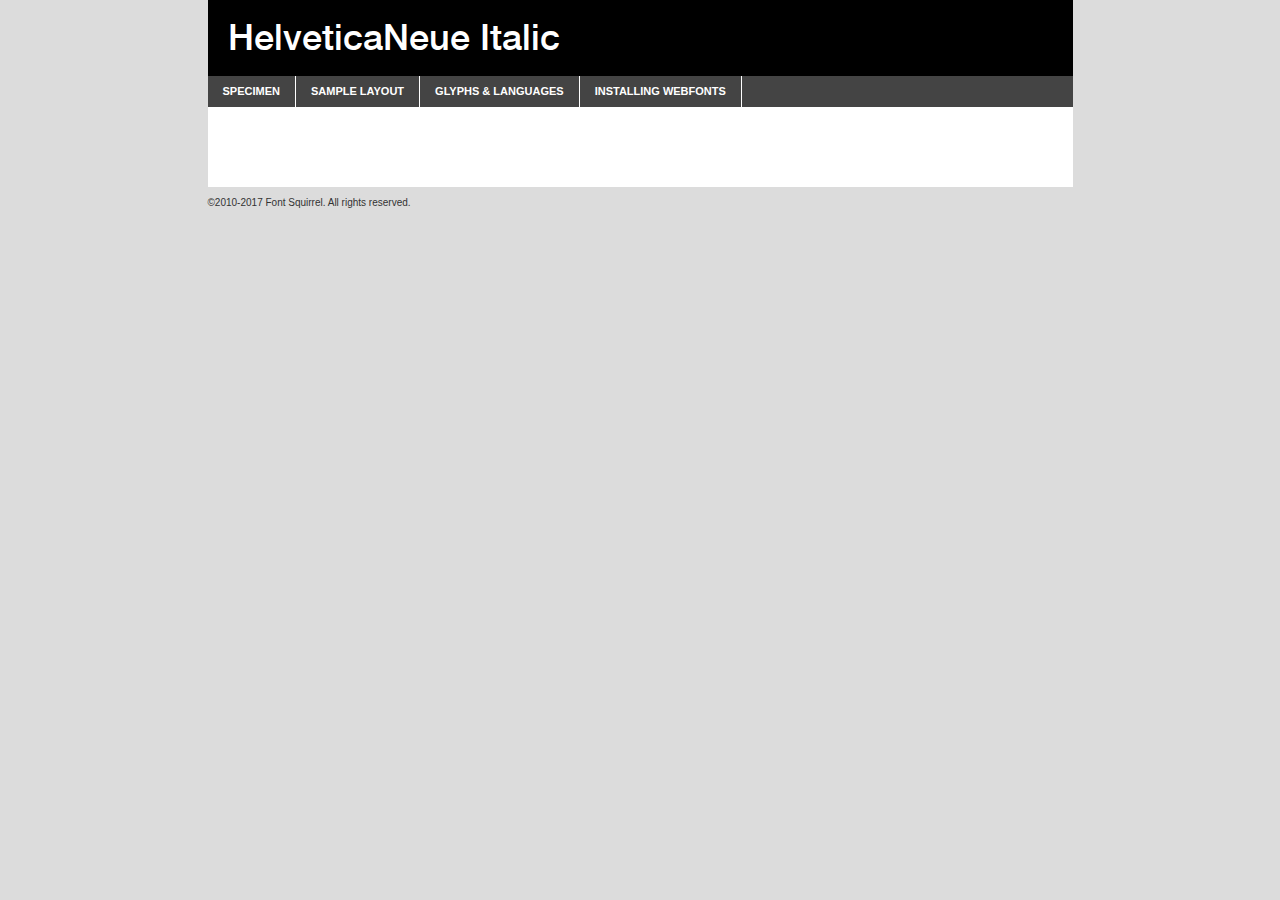
<file: FONT/helveticaneueit-demo.html>
<!DOCTYPE html PUBLIC "-//W3C//DTD XHTML 1.0 Transitional//EN"
        "http://www.w3.org/TR/xhtml1/DTD/xhtml1-transitional.dtd">

<html xmlns="http://www.w3.org/1999/xhtml" xml:lang="en" lang="en">
<head>
    <meta http-equiv="Content-Type" content="text/html; charset=utf-8"/>
    <script src="http://ajax.googleapis.com/ajax/libs/jquery/1.7.2/jquery.min.js" type="text/javascript" charset="utf-8"></script>
    <script type="text/javascript">
		(function($) {
			$.fn.easyTabs = function(option) {
				var param = jQuery.extend({ fadeSpeed: 'fast', defaultContent: 1, activeClass: 'active' }, option);
				$(this).each(function() {
					var thisId = '#' + this.id;
					if ( param.defaultContent == '' )
					{
						param.defaultContent = 1;
					}
					if ( typeof param.defaultContent == 'number' )
					{
						var defaultTab = $(thisId + ' .tabs li:eq(' + (param.defaultContent - 1) + ') a').attr('href').substr(1);
					}
					else
					{
						var defaultTab = param.defaultContent;
					}
					$(thisId + ' .tabs li a').each(function() {
						var tabToHide = $(this).attr('href').substr(1);
						$('#' + tabToHide).addClass('easytabs-tab-content');
					});
					hideAll();
					changeContent(defaultTab);

					function hideAll() {$(thisId + ' .easytabs-tab-content').hide();}

					function changeContent(tabId)
					{
						hideAll();
						$(thisId + ' .tabs li').removeClass(param.activeClass);
						$(thisId + ' .tabs li a[href=#' + tabId + ']').closest('li').addClass(param.activeClass);
						if ( param.fadeSpeed != 'none' )
						{
							$(thisId + ' #' + tabId).fadeIn(param.fadeSpeed);
						}
						else
						{
							$(thisId + ' #' + tabId).show();
						}
					}

					$(thisId + ' .tabs li').click(function() {
						var tabId = $(this).find('a').attr('href').substr(1);
						changeContent(tabId);
						return false;
					});
				});
			}
		})(jQuery);
    </script>
    <link rel="stylesheet" href="specimen_files/specimen_stylesheet.css" type="text/css" charset="utf-8"/>
    <link rel="stylesheet" href="stylesheet.css" type="text/css" charset="utf-8"/>

    <style type="text/css">
        		body {
			font-family: 'helveticaneue';
        		}

            </style>

    <title>HelveticaNeue Italic Specimen</title>


    <script type="text/javascript" charset="utf-8">
		$(document).ready(function() {
			$('#container').easyTabs({ defaultContent: 1 });
		});
    </script>
</head>

<body>
<div id="container">
    <div id="header">
		HelveticaNeue Italic    </div>
    <ul class="tabs">
        <li><a href="#specimen">Specimen</a></li>
        <li><a href="#layout">Sample Layout</a></li>
		        <li><a href="#glyphs">Glyphs &amp; Languages</a></li>
        <li><a href="#installing">Installing Webfonts</a></li>

    </ul>

    <div id="main_content">


        <div id="specimen">

            <div class="section">
                <div class="grid12 firstcol">
                    <div class="huge">AaBb</div>
                </div>
            </div>

            <div class="section">
                <div class="glyph_range">A&#x200B;B&#x200b;C&#x200b;D&#x200b;E&#x200b;F&#x200b;G&#x200b;H&#x200b;I&#x200b;J&#x200b;K&#x200b;L&#x200b;M&#x200b;N&#x200b;O&#x200b;P&#x200b;Q&#x200b;R&#x200b;S&#x200b;T&#x200b;U&#x200b;V&#x200b;W&#x200b;X&#x200b;Y&#x200b;Z&#x200b;a&#x200b;b&#x200b;c&#x200b;d&#x200b;e&#x200b;f&#x200b;g&#x200b;h&#x200b;i&#x200b;j&#x200b;k&#x200b;l&#x200b;m&#x200b;n&#x200b;o&#x200b;p&#x200b;q&#x200b;r&#x200b;s&#x200b;t&#x200b;u&#x200b;v&#x200b;w&#x200b;x&#x200b;y&#x200b;z&#x200b;1&#x200b;2&#x200b;3&#x200b;4&#x200b;5&#x200b;6&#x200b;7&#x200b;8&#x200b;9&#x200b;0&#x200b;&amp;&#x200b;.&#x200b;,&#x200b;?&#x200b;!&#x200b;&#64;&#x200b;(&#x200b;)&#x200b;#&#x200b;$&#x200b;%&#x200b;*&#x200b;+&#x200b;-&#x200b;=&#x200b;:&#x200b;;</div>
            </div>
            <div class="section">
                <div class="grid12 firstcol">
                    <table class="sample_table">
                        <tr>
                            <td>10</td>
                            <td class="size10">abcdefghijklmnopqrstuvwxyzABCDEFGHIJKLMNOPQRSTUVWXYZ0123456789abcdefghijklmnopqrstuvwxyzABCDEFGHIJKLMNOPQRSTUVWXYZ0123456789abcdefghijklmnopqrstuvwxyzABCDEFGHIJKLMNOPQRSTUVWXYZ</td>
                        </tr>
                        <tr>
                            <td>11</td>
                            <td class="size11">abcdefghijklmnopqrstuvwxyzABCDEFGHIJKLMNOPQRSTUVWXYZ0123456789abcdefghijklmnopqrstuvwxyzABCDEFGHIJKLMNOPQRSTUVWXYZ0123456789abcdefghijklmnopqrstuvwxyzABCDEFGHIJKLMNOPQRSTUVWXYZ</td>
                        </tr>
                        <tr>
                            <td>12</td>
                            <td class="size12">abcdefghijklmnopqrstuvwxyzABCDEFGHIJKLMNOPQRSTUVWXYZ0123456789abcdefghijklmnopqrstuvwxyzABCDEFGHIJKLMNOPQRSTUVWXYZ0123456789abcdefghijklmnopqrstuvwxyzABCDEFGHIJKLMNOPQRSTUVWXYZ</td>
                        </tr>
                        <tr>
                            <td>13</td>
                            <td class="size13">abcdefghijklmnopqrstuvwxyzABCDEFGHIJKLMNOPQRSTUVWXYZ0123456789abcdefghijklmnopqrstuvwxyzABCDEFGHIJKLMNOPQRSTUVWXYZ0123456789abcdefghijklmnopqrstuvwxyzABCDEFGHIJKLMNOPQRSTUVWXYZ</td>
                        </tr>
                        <tr>
                            <td>14</td>
                            <td class="size14">abcdefghijklmnopqrstuvwxyzABCDEFGHIJKLMNOPQRSTUVWXYZ0123456789abcdefghijklmnopqrstuvwxyzABCDEFGHIJKLMNOPQRSTUVWXYZ0123456789abcdefghijklmnopqrstuvwxyzABCDEFGHIJKLMNOPQRSTUVWXYZ</td>
                        </tr>
                        <tr>
                            <td>16</td>
                            <td class="size16">abcdefghijklmnopqrstuvwxyzABCDEFGHIJKLMNOPQRSTUVWXYZ0123456789abcdefghijklmnopqrstuvwxyzABCDEFGHIJKLMNOPQRSTUVWXYZ</td>
                        </tr>
                        <tr>
                            <td>18</td>
                            <td class="size18">abcdefghijklmnopqrstuvwxyzABCDEFGHIJKLMNOPQRSTUVWXYZ0123456789abcdefghijklmnopqrstuvwxyzABCDEFGHIJKLMNOPQRSTUVWXYZ</td>
                        </tr>
                        <tr>
                            <td>20</td>
                            <td class="size20">abcdefghijklmnopqrstuvwxyzABCDEFGHIJKLMNOPQRSTUVWXYZ0123456789abcdefghijklmnopqrstuvwxyzABCDEFGHIJKLMNOPQRSTUVWXYZ</td>
                        </tr>
                        <tr>
                            <td>24</td>
                            <td class="size24">abcdefghijklmnopqrstuvwxyzABCDEFGHIJKLMNOPQRSTUVWXYZ0123456789abcdefghijklmnopqrstuvwxyzABCDEFGHIJKLMNOPQRSTUVWXYZ</td>
                        </tr>
                        <tr>
                            <td>30</td>
                            <td class="size30">abcdefghijklmnopqrstuvwxyzABCDEFGHIJKLMNOPQRSTUVWXYZ0123456789abcdefghijklmnopqrstuvwxyzABCDEFGHIJKLMNOPQRSTUVWXYZ</td>
                        </tr>
                        <tr>
                            <td>36</td>
                            <td class="size36">abcdefghijklmnopqrstuvwxyzABCDEFGHIJKLMNOPQRSTUVWXYZ0123456789abcdefghijklmnopqrstuvwxyzABCDEFGHIJKLMNOPQRSTUVWXYZ</td>
                        </tr>
                        <tr>
                            <td>48</td>
                            <td class="size48">abcdefghijklmnopqrstuvwxyzABCDEFGHIJKLMNOPQRSTUVWXYZ0123456789abcdefghijklmnopqrstuvwxyzABCDEFGHIJKLMNOPQRSTUVWXYZ</td>
                        </tr>
                        <tr>
                            <td>60</td>
                            <td class="size60">abcdefghijklmnopqrstuvwxyzABCDEFGHIJKLMNOPQRSTUVWXYZ0123456789abcdefghijklmnopqrstuvwxyzABCDEFGHIJKLMNOPQRSTUVWXYZ</td>
                        </tr>
                        <tr>
                            <td>72</td>
                            <td class="size72">abcdefghijklmnopqrstuvwxyzABCDEFGHIJKLMNOPQRSTUVWXYZ0123456789abcdefghijklmnopqrstuvwxyzABCDEFGHIJKLMNOPQRSTUVWXYZ</td>
                        </tr>
                        <tr>
                            <td>90</td>
                            <td class="size90">abcdefghijklmnopqrstuvwxyzABCDEFGHIJKLMNOPQRSTUVWXYZ0123456789abcdefghijklmnopqrstuvwxyzABCDEFGHIJKLMNOPQRSTUVWXYZ</td>
                        </tr>
                    </table>

                </div>

            </div>


            <div class="section" id="bodycomparison">


                <div id="xheight">
                    <div class="fontbody">&#x25FC;&#x25FC;&#x25FC;&#x25FC;&#x25FC;&#x25FC;&#x25FC;&#x25FC;&#x25FC;&#x25FC;&#x25FC;&#x25FC;&#x25FC;&#x25FC;&#x25FC;&#x25FC;&#x25FC;&#x25FC;&#x25FC;&#x25FC;&#x25FC;&#x25FC;&#x25FC;&#x25FC;&#x25FC;&#x25FC;&#x25FC;&#x25FC;&#x25FC;&#x25FC;&#x25FC;&#x25FC;&#x25FC;&#x25FC;&#x25FC;&#x25FC;&#x25FC;&#x25FC;&#x25FC;&#x25FC;&#x25FC;&#x25FC;&#x25FC;&#x25FC;&#x25FC;&#x25FC;&#x25FC;&#x25FC;&#x25FC;&#x25FC;&#x25FC;&#x25FC;&#x25FC;&#x25FC;&#x25FC;&#x25FC;&#x25FC;&#x25FC;&#x25FC;&#x25FC;&#x25FC;&#x25FC;&#x25FC;&#x25FC;&#x25FC;&#x25FC;&#x25FC;&#x25FC;&#x25FC;&#x25FC;&#x25FC;&#x25FC;&#x25FC;&#x25FC;&#x25FC;&#x25FC;&#x25FC;&#x25FC;&#x25FC;&#x25FC;&#x25FC;&#x25FC;&#x25FC;&#x25FC;&#x25FC;&#x25FC;&#x25FC;&#x25FC;&#x25FC;&#x25FC;&#x25FC;&#x25FC;&#x25FC;&#x25FC;&#x25FC;&#x25FC;&#x25FC;&#x25FC;&#x25FC;body</div>
                    <div class="arialbody">body</div>
                    <div class="verdanabody">body</div>
                    <div class="georgiabody">body</div>
                </div>
                <div class="fontbody" style="z-index:1">
                    body<span>HelveticaNeue Italic</span>
                </div>
                <div class="arialbody" style="z-index:1">
                    body<span>Arial</span>
                </div>
                <div class="verdanabody" style="z-index:1">
                    body<span>Verdana</span>
                </div>
                <div class="georgiabody" style="z-index:1">
                    body<span>Georgia</span>
                </div>


            </div>


            <div class="section psample psample_row1" id="">

                <div class="grid2 firstcol">
                    <p class="size10"><span>10.</span>Aenean lacinia bibendum nulla sed consectetur. Fusce dapibus, tellus ac cursus commodo, tortor mauris condimentum nibh, ut fermentum massa justo sit amet risus. Nullam id dolor id nibh ultricies vehicula ut id elit. Cum sociis natoque penatibus et magnis dis parturient montes, nascetur ridiculus mus. Nulla vitae elit libero, a pharetra augue.</p>

                </div>
                <div class="grid3">
                    <p class="size11"><span>11.</span>Aenean lacinia bibendum nulla sed consectetur. Fusce dapibus, tellus ac cursus commodo, tortor mauris condimentum nibh, ut fermentum massa justo sit amet risus. Nullam id dolor id nibh ultricies vehicula ut id elit. Cum sociis natoque penatibus et magnis dis parturient montes, nascetur ridiculus mus. Nulla vitae elit libero, a pharetra augue.</p>

                </div>
                <div class="grid3">
                    <p class="size12"><span>12.</span>Aenean lacinia bibendum nulla sed consectetur. Fusce dapibus, tellus ac cursus commodo, tortor mauris condimentum nibh, ut fermentum massa justo sit amet risus. Nullam id dolor id nibh ultricies vehicula ut id elit. Cum sociis natoque penatibus et magnis dis parturient montes, nascetur ridiculus mus. Nulla vitae elit libero, a pharetra augue.</p>

                </div>
                <div class="grid4">
                    <p class="size13"><span>13.</span>Aenean lacinia bibendum nulla sed consectetur. Fusce dapibus, tellus ac cursus commodo, tortor mauris condimentum nibh, ut fermentum massa justo sit amet risus. Nullam id dolor id nibh ultricies vehicula ut id elit. Cum sociis natoque penatibus et magnis dis parturient montes, nascetur ridiculus mus. Nulla vitae elit libero, a pharetra augue.</p>

                </div>
                <div class="white_blend"></div>

            </div>
            <div class="section psample psample_row2" id="">
                <div class="grid3 firstcol">
                    <p class="size14"><span>14.</span>Aenean lacinia bibendum nulla sed consectetur. Fusce dapibus, tellus ac cursus commodo, tortor mauris condimentum nibh, ut fermentum massa justo sit amet risus. Nullam id dolor id nibh ultricies vehicula ut id elit. Cum sociis natoque penatibus et magnis dis parturient montes, nascetur ridiculus mus. Nulla vitae elit libero, a pharetra augue.</p>

                </div>
                <div class="grid4">
                    <p class="size16"><span>16.</span>Aenean lacinia bibendum nulla sed consectetur. Fusce dapibus, tellus ac cursus commodo, tortor mauris condimentum nibh, ut fermentum massa justo sit amet risus. Nullam id dolor id nibh ultricies vehicula ut id elit. Cum sociis natoque penatibus et magnis dis parturient montes, nascetur ridiculus mus. Nulla vitae elit libero, a pharetra augue.</p>

                </div>
                <div class="grid5">
                    <p class="size18"><span>18.</span>Aenean lacinia bibendum nulla sed consectetur. Fusce dapibus, tellus ac cursus commodo, tortor mauris condimentum nibh, ut fermentum massa justo sit amet risus. Nullam id dolor id nibh ultricies vehicula ut id elit. Cum sociis natoque penatibus et magnis dis parturient montes, nascetur ridiculus mus. Nulla vitae elit libero, a pharetra augue.</p>

                </div>

                <div class="white_blend"></div>

            </div>

            <div class="section psample psample_row3" id="">
                <div class="grid5 firstcol">
                    <p class="size20"><span>20.</span>Aenean lacinia bibendum nulla sed consectetur. Fusce dapibus, tellus ac cursus commodo, tortor mauris condimentum nibh, ut fermentum massa justo sit amet risus. Nullam id dolor id nibh ultricies vehicula ut id elit. Cum sociis natoque penatibus et magnis dis parturient montes, nascetur ridiculus mus. Nulla vitae elit libero, a pharetra augue.</p>
                </div>
                <div class="grid7">
                    <p class="size24"><span>24.</span>Aenean lacinia bibendum nulla sed consectetur. Fusce dapibus, tellus ac cursus commodo, tortor mauris condimentum nibh, ut fermentum massa justo sit amet risus. Nullam id dolor id nibh ultricies vehicula ut id elit. Cum sociis natoque penatibus et magnis dis parturient montes, nascetur ridiculus mus. Nulla vitae elit libero, a pharetra augue.</p>
                </div>

                <div class="white_blend"></div>

            </div>

            <div class="section psample psample_row4" id="">
                <div class="grid12 firstcol">
                    <p class="size30"><span>30.</span>Aenean lacinia bibendum nulla sed consectetur. Fusce dapibus, tellus ac cursus commodo, tortor mauris condimentum nibh, ut fermentum massa justo sit amet risus. Nullam id dolor id nibh ultricies vehicula ut id elit. Cum sociis natoque penatibus et magnis dis parturient montes, nascetur ridiculus mus. Nulla vitae elit libero, a pharetra augue.</p>
                </div>
                <div class="white_blend"></div>

            </div>


            <div class="section psample psample_row1 fullreverse">
                <div class="grid2 firstcol">
                    <p class="size10"><span>10.</span>Aenean lacinia bibendum nulla sed consectetur. Fusce dapibus, tellus ac cursus commodo, tortor mauris condimentum nibh, ut fermentum massa justo sit amet risus. Nullam id dolor id nibh ultricies vehicula ut id elit. Cum sociis natoque penatibus et magnis dis parturient montes, nascetur ridiculus mus. Nulla vitae elit libero, a pharetra augue.</p>

                </div>
                <div class="grid3">
                    <p class="size11"><span>11.</span>Aenean lacinia bibendum nulla sed consectetur. Fusce dapibus, tellus ac cursus commodo, tortor mauris condimentum nibh, ut fermentum massa justo sit amet risus. Nullam id dolor id nibh ultricies vehicula ut id elit. Cum sociis natoque penatibus et magnis dis parturient montes, nascetur ridiculus mus. Nulla vitae elit libero, a pharetra augue.</p>

                </div>
                <div class="grid3">
                    <p class="size12"><span>12.</span>Aenean lacinia bibendum nulla sed consectetur. Fusce dapibus, tellus ac cursus commodo, tortor mauris condimentum nibh, ut fermentum massa justo sit amet risus. Nullam id dolor id nibh ultricies vehicula ut id elit. Cum sociis natoque penatibus et magnis dis parturient montes, nascetur ridiculus mus. Nulla vitae elit libero, a pharetra augue.</p>

                </div>
                <div class="grid4">
                    <p class="size13"><span>13.</span>Aenean lacinia bibendum nulla sed consectetur. Fusce dapibus, tellus ac cursus commodo, tortor mauris condimentum nibh, ut fermentum massa justo sit amet risus. Nullam id dolor id nibh ultricies vehicula ut id elit. Cum sociis natoque penatibus et magnis dis parturient montes, nascetur ridiculus mus. Nulla vitae elit libero, a pharetra augue.</p>

                </div>
                <div class="black_blend"></div>

            </div>

            <div class="section psample psample_row2 fullreverse">
                <div class="grid3 firstcol">
                    <p class="size14"><span>14.</span>Aenean lacinia bibendum nulla sed consectetur. Fusce dapibus, tellus ac cursus commodo, tortor mauris condimentum nibh, ut fermentum massa justo sit amet risus. Nullam id dolor id nibh ultricies vehicula ut id elit. Cum sociis natoque penatibus et magnis dis parturient montes, nascetur ridiculus mus. Nulla vitae elit libero, a pharetra augue.</p>

                </div>
                <div class="grid4">
                    <p class="size16"><span>16.</span>Aenean lacinia bibendum nulla sed consectetur. Fusce dapibus, tellus ac cursus commodo, tortor mauris condimentum nibh, ut fermentum massa justo sit amet risus. Nullam id dolor id nibh ultricies vehicula ut id elit. Cum sociis natoque penatibus et magnis dis parturient montes, nascetur ridiculus mus. Nulla vitae elit libero, a pharetra augue.</p>

                </div>
                <div class="grid5">
                    <p class="size18"><span>18.</span>Aenean lacinia bibendum nulla sed consectetur. Fusce dapibus, tellus ac cursus commodo, tortor mauris condimentum nibh, ut fermentum massa justo sit amet risus. Nullam id dolor id nibh ultricies vehicula ut id elit. Cum sociis natoque penatibus et magnis dis parturient montes, nascetur ridiculus mus. Nulla vitae elit libero, a pharetra augue.</p>

                </div>
                <div class="black_blend"></div>

            </div>

            <div class="section psample fullreverse psample_row3" id="">
                <div class="grid5 firstcol">
                    <p class="size20"><span>20.</span>Aenean lacinia bibendum nulla sed consectetur. Fusce dapibus, tellus ac cursus commodo, tortor mauris condimentum nibh, ut fermentum massa justo sit amet risus. Nullam id dolor id nibh ultricies vehicula ut id elit. Cum sociis natoque penatibus et magnis dis parturient montes, nascetur ridiculus mus. Nulla vitae elit libero, a pharetra augue.</p>
                </div>
                <div class="grid7">
                    <p class="size24"><span>24.</span>Aenean lacinia bibendum nulla sed consectetur. Fusce dapibus, tellus ac cursus commodo, tortor mauris condimentum nibh, ut fermentum massa justo sit amet risus. Nullam id dolor id nibh ultricies vehicula ut id elit. Cum sociis natoque penatibus et magnis dis parturient montes, nascetur ridiculus mus. Nulla vitae elit libero, a pharetra augue.</p>
                </div>

                <div class="black_blend"></div>

            </div>

            <div class="section psample fullreverse psample_row4" id="" style="border-bottom: 20px #000 solid;">
                <div class="grid12 firstcol">
                    <p class="size30"><span>30.</span>Aenean lacinia bibendum nulla sed consectetur. Fusce dapibus, tellus ac cursus commodo, tortor mauris condimentum nibh, ut fermentum massa justo sit amet risus. Nullam id dolor id nibh ultricies vehicula ut id elit. Cum sociis natoque penatibus et magnis dis parturient montes, nascetur ridiculus mus. Nulla vitae elit libero, a pharetra augue.</p>
                </div>
                <div class="black_blend"></div>

            </div>


        </div>

        <div id="layout">

            <div class="section">

                <div class="grid12 firstcol">
                    <h1>Lorem Ipsum Dolor</h1>
                    <h2>Etiam porta sem malesuada magna mollis euismod</h2>

                    <p class="byline">By <a href="#link">Aenean Lacinia</a></p>
                </div>
            </div>
            <div class="section">
                <div class="grid8 firstcol">
                    <p class="large">Donec sed odio dui. Morbi leo risus, porta ac consectetur ac, vestibulum at eros. Fusce dapibus, tellus ac cursus commodo, tortor mauris condimentum nibh, ut fermentum massa justo sit amet risus. </p>


                    <h3>Pellentesque ornare sem</h3>

                    <p>Maecenas sed diam eget risus varius blandit sit amet non magna. Maecenas faucibus mollis interdum. Donec ullamcorper nulla non metus auctor fringilla. Nullam id dolor id nibh ultricies vehicula ut id elit. Nullam id dolor id nibh ultricies vehicula ut id elit. </p>

                    <p>Aenean eu leo quam. Pellentesque ornare sem lacinia quam venenatis vestibulum. Lorem ipsum dolor sit amet, consectetur adipiscing elit. Cum sociis natoque penatibus et magnis dis parturient montes, nascetur ridiculus mus. </p>

                    <p>Nulla vitae elit libero, a pharetra augue. Praesent commodo cursus magna, vel scelerisque nisl consectetur et. Aenean lacinia bibendum nulla sed consectetur. </p>

                    <p>Nullam quis risus eget urna mollis ornare vel eu leo. Nullam quis risus eget urna mollis ornare vel eu leo. Maecenas sed diam eget risus varius blandit sit amet non magna. Donec ullamcorper nulla non metus auctor fringilla. </p>

                    <h3>Cras mattis consectetur</h3>

                    <p>Aenean eu leo quam. Pellentesque ornare sem lacinia quam venenatis vestibulum. Aenean lacinia bibendum nulla sed consectetur. Integer posuere erat a ante venenatis dapibus posuere velit aliquet. Cras mattis consectetur purus sit amet fermentum. </p>

                    <p>Nullam id dolor id nibh ultricies vehicula ut id elit. Nullam quis risus eget urna mollis ornare vel eu leo. Cras mattis consectetur purus sit amet fermentum.</p>
                </div>

                <div class="grid4 sidebar">

                    <div class="box reverse">
                        <p class="last">Nullam quis risus eget urna mollis ornare vel eu leo. Donec ullamcorper nulla non metus auctor fringilla. Cras mattis consectetur purus sit amet fermentum. Sed posuere consectetur est at lobortis. Lorem ipsum dolor sit amet, consectetur adipiscing elit. </p>
                    </div>

                    <p class="caption">Maecenas sed diam eget risus varius.</p>

                    <p>Vestibulum id ligula porta felis euismod semper. Integer posuere erat a ante venenatis dapibus posuere velit aliquet. Vestibulum id ligula porta felis euismod semper. Sed posuere consectetur est at lobortis. Maecenas sed diam eget risus varius blandit sit amet non magna. Fusce dapibus, tellus ac cursus commodo, tortor mauris condimentum nibh, ut fermentum massa justo sit amet risus. </p>


                    <p>Duis mollis, est non commodo luctus, nisi erat porttitor ligula, eget lacinia odio sem nec elit. Aenean lacinia bibendum nulla sed consectetur. Vivamus sagittis lacus vel augue laoreet rutrum faucibus dolor auctor. Aenean lacinia bibendum nulla sed consectetur. Nullam quis risus eget urna mollis ornare vel eu leo. </p>

                    <p>Praesent commodo cursus magna, vel scelerisque nisl consectetur et. Donec ullamcorper nulla non metus auctor fringilla. Maecenas faucibus mollis interdum. Fusce dapibus, tellus ac cursus commodo, tortor mauris condimentum nibh, ut fermentum massa justo sit amet risus. </p>

                </div>
            </div>

        </div>


		

        <div id="glyphs">
            <div class="section">
                <div class="grid12 firstcol">

                    <h1>Language Support</h1>
                    <p>The subset of HelveticaNeue Italic in this kit supports the following languages:<br/>

						Albanian, Basque, Breton, Chamorro, Danish, Dutch, English, Finnish, French, Frisian, Galician, German, Italian, Malagasy, Norwegian, Portuguese, Spanish, Alsatian, Aragonese, Arapaho, Arrernte, Asturian, Aymara, Bislama, Cebuano, Corsican, Fijian, French_creole, Genoese, Gilbertese, Greenlandic, Haitian_creole, Hiligaynon, Hmong, Hopi, Ibanag, Iloko_ilokano, Indonesian, Interglossa_glosa, Interlingua, Irish_gaelic, Jerriais, Lojban, Lombard, Luxembourgeois, Manx, Mohawk, Norfolk_pitcairnese, Occitan, Oromo, Pangasinan, Papiamento, Piedmontese, Potawatomi, Rhaeto-romance, Romansh, Rotokas, Sami_lule, Samoan, Sardinian, Scots_gaelic, Seychelles_creole, Shona, Sicilian, Somali, Southern_ndebele, Swahili, Swati_swazi, Tagalog_filipino_pilipino, Tetum, Tok_pisin, Uyghur_latinized, Volapuk, Walloon, Warlpiri, Xhosa, Yapese, Zulu, Latinbasic, Ubasic, Demo                    </p>
                    <h1>Glyph Chart</h1>
                    <p>The subset of HelveticaNeue Italic in this kit includes all the glyphs listed below. Unicode entities are included above each glyph to help you insert individual characters into your layout.</p>
                    <div id="glyph_chart">

																				                                <div><p>&amp;#13;</p>&#13;</div>
																				                                <div><p>&amp;#32;</p>&#32;</div>
																				                                <div><p>&amp;#33;</p>&#33;</div>
																				                                <div><p>&amp;#34;</p>&#34;</div>
																				                                <div><p>&amp;#35;</p>&#35;</div>
																				                                <div><p>&amp;#36;</p>&#36;</div>
																				                                <div><p>&amp;#37;</p>&#37;</div>
																				                                <div><p>&amp;#38;</p>&#38;</div>
																				                                <div><p>&amp;#39;</p>&#39;</div>
																				                                <div><p>&amp;#40;</p>&#40;</div>
																				                                <div><p>&amp;#41;</p>&#41;</div>
																				                                <div><p>&amp;#42;</p>&#42;</div>
																				                                <div><p>&amp;#43;</p>&#43;</div>
																				                                <div><p>&amp;#44;</p>&#44;</div>
																				                                <div><p>&amp;#45;</p>&#45;</div>
																				                                <div><p>&amp;#46;</p>&#46;</div>
																				                                <div><p>&amp;#47;</p>&#47;</div>
																				                                <div><p>&amp;#48;</p>&#48;</div>
																				                                <div><p>&amp;#49;</p>&#49;</div>
																				                                <div><p>&amp;#50;</p>&#50;</div>
																				                                <div><p>&amp;#51;</p>&#51;</div>
																				                                <div><p>&amp;#52;</p>&#52;</div>
																				                                <div><p>&amp;#53;</p>&#53;</div>
																				                                <div><p>&amp;#54;</p>&#54;</div>
																				                                <div><p>&amp;#55;</p>&#55;</div>
																				                                <div><p>&amp;#56;</p>&#56;</div>
																				                                <div><p>&amp;#57;</p>&#57;</div>
																				                                <div><p>&amp;#58;</p>&#58;</div>
																				                                <div><p>&amp;#59;</p>&#59;</div>
																				                                <div><p>&amp;#60;</p>&#60;</div>
																				                                <div><p>&amp;#61;</p>&#61;</div>
																				                                <div><p>&amp;#62;</p>&#62;</div>
																				                                <div><p>&amp;#63;</p>&#63;</div>
																				                                <div><p>&amp;#64;</p>&#64;</div>
																				                                <div><p>&amp;#65;</p>&#65;</div>
																				                                <div><p>&amp;#66;</p>&#66;</div>
																				                                <div><p>&amp;#67;</p>&#67;</div>
																				                                <div><p>&amp;#68;</p>&#68;</div>
																				                                <div><p>&amp;#69;</p>&#69;</div>
																				                                <div><p>&amp;#70;</p>&#70;</div>
																				                                <div><p>&amp;#71;</p>&#71;</div>
																				                                <div><p>&amp;#72;</p>&#72;</div>
																				                                <div><p>&amp;#73;</p>&#73;</div>
																				                                <div><p>&amp;#74;</p>&#74;</div>
																				                                <div><p>&amp;#75;</p>&#75;</div>
																				                                <div><p>&amp;#76;</p>&#76;</div>
																				                                <div><p>&amp;#77;</p>&#77;</div>
																				                                <div><p>&amp;#78;</p>&#78;</div>
																				                                <div><p>&amp;#79;</p>&#79;</div>
																				                                <div><p>&amp;#80;</p>&#80;</div>
																				                                <div><p>&amp;#81;</p>&#81;</div>
																				                                <div><p>&amp;#82;</p>&#82;</div>
																				                                <div><p>&amp;#83;</p>&#83;</div>
																				                                <div><p>&amp;#84;</p>&#84;</div>
																				                                <div><p>&amp;#85;</p>&#85;</div>
																				                                <div><p>&amp;#86;</p>&#86;</div>
																				                                <div><p>&amp;#87;</p>&#87;</div>
																				                                <div><p>&amp;#88;</p>&#88;</div>
																				                                <div><p>&amp;#89;</p>&#89;</div>
																				                                <div><p>&amp;#90;</p>&#90;</div>
																				                                <div><p>&amp;#91;</p>&#91;</div>
																				                                <div><p>&amp;#92;</p>&#92;</div>
																				                                <div><p>&amp;#93;</p>&#93;</div>
																				                                <div><p>&amp;#94;</p>&#94;</div>
																				                                <div><p>&amp;#95;</p>&#95;</div>
																				                                <div><p>&amp;#96;</p>&#96;</div>
																				                                <div><p>&amp;#97;</p>&#97;</div>
																				                                <div><p>&amp;#98;</p>&#98;</div>
																				                                <div><p>&amp;#99;</p>&#99;</div>
																				                                <div><p>&amp;#100;</p>&#100;</div>
																				                                <div><p>&amp;#101;</p>&#101;</div>
																				                                <div><p>&amp;#102;</p>&#102;</div>
																				                                <div><p>&amp;#103;</p>&#103;</div>
																				                                <div><p>&amp;#104;</p>&#104;</div>
																				                                <div><p>&amp;#105;</p>&#105;</div>
																				                                <div><p>&amp;#106;</p>&#106;</div>
																				                                <div><p>&amp;#107;</p>&#107;</div>
																				                                <div><p>&amp;#108;</p>&#108;</div>
																				                                <div><p>&amp;#109;</p>&#109;</div>
																				                                <div><p>&amp;#110;</p>&#110;</div>
																				                                <div><p>&amp;#111;</p>&#111;</div>
																				                                <div><p>&amp;#112;</p>&#112;</div>
																				                                <div><p>&amp;#113;</p>&#113;</div>
																				                                <div><p>&amp;#114;</p>&#114;</div>
																				                                <div><p>&amp;#115;</p>&#115;</div>
																				                                <div><p>&amp;#116;</p>&#116;</div>
																				                                <div><p>&amp;#117;</p>&#117;</div>
																				                                <div><p>&amp;#118;</p>&#118;</div>
																				                                <div><p>&amp;#119;</p>&#119;</div>
																				                                <div><p>&amp;#120;</p>&#120;</div>
																				                                <div><p>&amp;#121;</p>&#121;</div>
																				                                <div><p>&amp;#122;</p>&#122;</div>
																				                                <div><p>&amp;#123;</p>&#123;</div>
																				                                <div><p>&amp;#124;</p>&#124;</div>
																				                                <div><p>&amp;#125;</p>&#125;</div>
																				                                <div><p>&amp;#126;</p>&#126;</div>
																				                                <div><p>&amp;#160;</p>&#160;</div>
																				                                <div><p>&amp;#161;</p>&#161;</div>
																				                                <div><p>&amp;#162;</p>&#162;</div>
																				                                <div><p>&amp;#163;</p>&#163;</div>
																				                                <div><p>&amp;#164;</p>&#164;</div>
																				                                <div><p>&amp;#165;</p>&#165;</div>
																				                                <div><p>&amp;#166;</p>&#166;</div>
																				                                <div><p>&amp;#167;</p>&#167;</div>
																				                                <div><p>&amp;#168;</p>&#168;</div>
																				                                <div><p>&amp;#169;</p>&#169;</div>
																				                                <div><p>&amp;#170;</p>&#170;</div>
																				                                <div><p>&amp;#171;</p>&#171;</div>
																				                                <div><p>&amp;#172;</p>&#172;</div>
																				                                <div><p>&amp;#173;</p>&#173;</div>
																				                                <div><p>&amp;#174;</p>&#174;</div>
																				                                <div><p>&amp;#176;</p>&#176;</div>
																				                                <div><p>&amp;#177;</p>&#177;</div>
																				                                <div><p>&amp;#178;</p>&#178;</div>
																				                                <div><p>&amp;#179;</p>&#179;</div>
																				                                <div><p>&amp;#180;</p>&#180;</div>
																				                                <div><p>&amp;#181;</p>&#181;</div>
																				                                <div><p>&amp;#182;</p>&#182;</div>
																				                                <div><p>&amp;#184;</p>&#184;</div>
																				                                <div><p>&amp;#185;</p>&#185;</div>
																				                                <div><p>&amp;#186;</p>&#186;</div>
																				                                <div><p>&amp;#187;</p>&#187;</div>
																				                                <div><p>&amp;#188;</p>&#188;</div>
																				                                <div><p>&amp;#189;</p>&#189;</div>
																				                                <div><p>&amp;#190;</p>&#190;</div>
																				                                <div><p>&amp;#191;</p>&#191;</div>
																				                                <div><p>&amp;#192;</p>&#192;</div>
																				                                <div><p>&amp;#193;</p>&#193;</div>
																				                                <div><p>&amp;#194;</p>&#194;</div>
																				                                <div><p>&amp;#195;</p>&#195;</div>
																				                                <div><p>&amp;#196;</p>&#196;</div>
																				                                <div><p>&amp;#197;</p>&#197;</div>
																				                                <div><p>&amp;#198;</p>&#198;</div>
																				                                <div><p>&amp;#199;</p>&#199;</div>
																				                                <div><p>&amp;#200;</p>&#200;</div>
																				                                <div><p>&amp;#201;</p>&#201;</div>
																				                                <div><p>&amp;#202;</p>&#202;</div>
																				                                <div><p>&amp;#203;</p>&#203;</div>
																				                                <div><p>&amp;#204;</p>&#204;</div>
																				                                <div><p>&amp;#205;</p>&#205;</div>
																				                                <div><p>&amp;#206;</p>&#206;</div>
																				                                <div><p>&amp;#207;</p>&#207;</div>
																				                                <div><p>&amp;#208;</p>&#208;</div>
																				                                <div><p>&amp;#209;</p>&#209;</div>
																				                                <div><p>&amp;#210;</p>&#210;</div>
																				                                <div><p>&amp;#211;</p>&#211;</div>
																				                                <div><p>&amp;#212;</p>&#212;</div>
																				                                <div><p>&amp;#213;</p>&#213;</div>
																				                                <div><p>&amp;#214;</p>&#214;</div>
																				                                <div><p>&amp;#215;</p>&#215;</div>
																				                                <div><p>&amp;#216;</p>&#216;</div>
																				                                <div><p>&amp;#217;</p>&#217;</div>
																				                                <div><p>&amp;#218;</p>&#218;</div>
																				                                <div><p>&amp;#219;</p>&#219;</div>
																				                                <div><p>&amp;#220;</p>&#220;</div>
																				                                <div><p>&amp;#221;</p>&#221;</div>
																				                                <div><p>&amp;#222;</p>&#222;</div>
																				                                <div><p>&amp;#223;</p>&#223;</div>
																				                                <div><p>&amp;#224;</p>&#224;</div>
																				                                <div><p>&amp;#225;</p>&#225;</div>
																				                                <div><p>&amp;#226;</p>&#226;</div>
																				                                <div><p>&amp;#227;</p>&#227;</div>
																				                                <div><p>&amp;#228;</p>&#228;</div>
																				                                <div><p>&amp;#229;</p>&#229;</div>
																				                                <div><p>&amp;#230;</p>&#230;</div>
																				                                <div><p>&amp;#231;</p>&#231;</div>
																				                                <div><p>&amp;#232;</p>&#232;</div>
																				                                <div><p>&amp;#233;</p>&#233;</div>
																				                                <div><p>&amp;#234;</p>&#234;</div>
																				                                <div><p>&amp;#235;</p>&#235;</div>
																				                                <div><p>&amp;#236;</p>&#236;</div>
																				                                <div><p>&amp;#237;</p>&#237;</div>
																				                                <div><p>&amp;#238;</p>&#238;</div>
																				                                <div><p>&amp;#239;</p>&#239;</div>
																				                                <div><p>&amp;#241;</p>&#241;</div>
																				                                <div><p>&amp;#242;</p>&#242;</div>
																				                                <div><p>&amp;#243;</p>&#243;</div>
																				                                <div><p>&amp;#244;</p>&#244;</div>
																				                                <div><p>&amp;#245;</p>&#245;</div>
																				                                <div><p>&amp;#246;</p>&#246;</div>
																				                                <div><p>&amp;#247;</p>&#247;</div>
																				                                <div><p>&amp;#248;</p>&#248;</div>
																				                                <div><p>&amp;#249;</p>&#249;</div>
																				                                <div><p>&amp;#250;</p>&#250;</div>
																				                                <div><p>&amp;#251;</p>&#251;</div>
																				                                <div><p>&amp;#252;</p>&#252;</div>
																				                                <div><p>&amp;#253;</p>&#253;</div>
																				                                <div><p>&amp;#254;</p>&#254;</div>
																				                                <div><p>&amp;#255;</p>&#255;</div>
																				                                <div><p>&amp;#338;</p>&#338;</div>
																				                                <div><p>&amp;#339;</p>&#339;</div>
																				                                <div><p>&amp;#376;</p>&#376;</div>
																				                                <div><p>&amp;#8192;</p>&#8192;</div>
																				                                <div><p>&amp;#8193;</p>&#8193;</div>
																				                                <div><p>&amp;#8194;</p>&#8194;</div>
																				                                <div><p>&amp;#8195;</p>&#8195;</div>
																				                                <div><p>&amp;#8196;</p>&#8196;</div>
																				                                <div><p>&amp;#8197;</p>&#8197;</div>
																				                                <div><p>&amp;#8198;</p>&#8198;</div>
																				                                <div><p>&amp;#8199;</p>&#8199;</div>
																				                                <div><p>&amp;#8200;</p>&#8200;</div>
																				                                <div><p>&amp;#8201;</p>&#8201;</div>
																				                                <div><p>&amp;#8202;</p>&#8202;</div>
																				                                <div><p>&amp;#8208;</p>&#8208;</div>
																				                                <div><p>&amp;#8209;</p>&#8209;</div>
																				                                <div><p>&amp;#8210;</p>&#8210;</div>
																				                                <div><p>&amp;#8211;</p>&#8211;</div>
																				                                <div><p>&amp;#8212;</p>&#8212;</div>
																				                                <div><p>&amp;#8216;</p>&#8216;</div>
																				                                <div><p>&amp;#8217;</p>&#8217;</div>
																				                                <div><p>&amp;#8218;</p>&#8218;</div>
																				                                <div><p>&amp;#8220;</p>&#8220;</div>
																				                                <div><p>&amp;#8221;</p>&#8221;</div>
																				                                <div><p>&amp;#8222;</p>&#8222;</div>
																				                                <div><p>&amp;#8226;</p>&#8226;</div>
																				                                <div><p>&amp;#8230;</p>&#8230;</div>
																				                                <div><p>&amp;#8239;</p>&#8239;</div>
																				                                <div><p>&amp;#8249;</p>&#8249;</div>
																				                                <div><p>&amp;#8250;</p>&#8250;</div>
																				                                <div><p>&amp;#8287;</p>&#8287;</div>
																				                                <div><p>&amp;#8482;</p>&#8482;</div>
																				                                <div><p>&amp;#9724;</p>&#9724;</div>
																																													                    </div>
                </div>


            </div>
        </div>


        <div id="specs">

        </div>

        <div id="installing">
            <div class="section">
                <div class="grid7 firstcol">
                    <h1>Installing Webfonts</h1>

                    <p>Webfonts are supported by all major browser platforms but not all in the same way. There are currently four different font formats that must be included in order to target all browsers. This includes TTF, WOFF, EOT and SVG.</p>

                    <h2>1. Upload your webfonts</h2>
                    <p>You must upload your webfont kit to your website. They should be in or near the same directory as your CSS files.</p>

                    <h2>2. Include the webfont stylesheet</h2>
                    <p>A special CSS @font-face declaration helps the various browsers select the appropriate font it needs without causing you a bunch of headaches. Learn more about this syntax by reading the <a href="https://www.fontspring.com/blog/further-hardening-of-the-bulletproof-syntax">Fontspring blog post</a> about it. The code for it is as follows:</p>


                    <code>
                        @font-face{
                        font-family: 'MyWebFont';
                        src: url('WebFont.eot');
                        src: url('WebFont.eot?#iefix') format('embedded-opentype'),
                        url('WebFont.woff') format('woff'),
                        url('WebFont.ttf') format('truetype'),
                        url('WebFont.svg#webfont') format('svg');
                        }
                    </code>

                    <p>We've already gone ahead and generated the code for you. All you have to do is link to the stylesheet in your HTML, like this:</p>
                    <code>&lt;link rel=&quot;stylesheet&quot; href=&quot;stylesheet.css&quot; type=&quot;text/css&quot; charset=&quot;utf-8&quot; /&gt;</code>

                    <h2>3. Modify your own stylesheet</h2>
                    <p>To take advantage of your new fonts, you must tell your stylesheet to use them. Look at the original @font-face declaration above and find the property called "font-family." The name linked there will be what you use to reference the font. Prepend that webfont name to the font stack in the "font-family" property, inside the selector you want to change. For example:</p>
                    <code>p { font-family: 'WebFont', Arial, sans-serif; }</code>

                    <h2>4. Test</h2>
                    <p>Getting webfonts to work cross-browser <em>can</em> be tricky. Use the information in the sidebar to help you if you find that fonts aren't loading in a particular browser.</p>
                </div>

                <div class="grid5 sidebar">
                    <div class="box">
                        <h2>Troubleshooting<br/>Font-Face Problems</h2>
                        <p>Having trouble getting your webfonts to load in your new website? Here are some tips to sort out what might be the problem.</p>

                        <h3>Fonts not showing in any browser</h3>

                        <p>This sounds like you need to work on the plumbing. You either did not upload the fonts to the correct directory, or you did not link the fonts properly in the CSS. If you've confirmed that all this is correct and you still have a problem, take a look at your .htaccess file and see if requests are getting intercepted.</p>

                        <h3>Fonts not loading in iPhone or iPad</h3>

                        <p>The most common problem here is that you are serving the fonts from an IIS server. IIS refuses to serve files that have unknown MIME types. If that is the case, you must set the MIME type for SVG to "image/svg+xml" in the server settings. Follow these instructions from Microsoft if you need help.</p>

                        <h3>Fonts not loading in Firefox</h3>

                        <p>The primary reason for this failure? You are still using a version Firefox older than 3.5. So upgrade already! If that isn't it, then you are very likely serving fonts from a different domain. Firefox requires that all font assets be served from the same domain. Lastly it is possible that you need to add WOFF to your list of MIME types (if you are serving via IIS.)</p>

                        <h3>Fonts not loading in IE</h3>

                        <p>Are you looking at Internet Explorer on an actual Windows machine or are you cheating by using a service like Adobe BrowserLab? Many of these screenshot services do not render @font-face for IE. Best to test it on a real machine.</p>

                        <h3>Fonts not loading in IE9</h3>

                        <p>IE9, like Firefox, requires that fonts be served from the same domain as the website. Make sure that is the case.</p>
                    </div>
                </div>
            </div>

        </div>

    </div>
    <div id="footer">
        <p>&copy;2010-2017 Font Squirrel. All rights reserved.</p>
    </div>
</div>
</body>
</html>
</file>
<file: FONT/stylesheet.css>
@font-face {
  font-family: "helveticaneue";
  src: url("helveticaneue_blackcond-webfont.woff2") format("woff2"),
    url("helveticaneue_blackcond-webfont.woff") format("woff");
  font-weight: normal;
  font-style: normal;
}
@font-face {
  font-family: "helveticaneue";
  src: url("helveticaneue_light-webfont.woff2") format("woff2"),
    url("helveticaneue_light-webfont.woff") format("woff");
  font-weight: normal;
  font-style: normal;
}

@font-face {
  font-family: "helveticaneue";
  src: url("helveticaneue_medium-webfont.woff2") format("woff2"),
    url("helveticaneue_medium-webfont.woff") format("woff");
  font-weight: normal;
  font-style: normal;
}

@font-face {
  font-family: "helveticaneue";
  src: url("helveticaneue_thin-webfont.woff2") format("woff2"),
    url("helveticaneue_thin-webfont.woff") format("woff");
  font-weight: normal;
  font-style: normal;
}

@font-face {
  font-family: "helveticaneue";
  src: url("helveticaneue-webfont.woff2") format("woff2"),
    url("helveticaneue-webfont.woff") format("woff");
  font-weight: normal;
  font-style: normal;
}

@font-face {
  font-family: "helveticaneue";
  src: url("helveticaneuebd-webfont.woff2") format("woff2"),
    url("helveticaneuebd-webfont.woff") format("woff");
  font-weight: bold;
  font-style: normal;
}

@font-face {
  font-family: "helveticaneue";
  src: url("helveticaneuehv-webfont.woff2") format("woff2"),
    url("helveticaneuehv-webfont.woff") format("woff");
  font-weight: normal;
  font-style: normal;
}

@font-face {
  font-family: "helveticaneue";
  src: url("helveticaneueit-webfont.woff2") format("woff2"),
    url("helveticaneueit-webfont.woff") format("woff");
  font-weight: normal;
  font-style: italic;
}

@font-face {
  font-family: "helveticaneue";
  src: url("helveticaneuelt-webfont.woff2") format("woff2"),
    url("helveticaneuelt-webfont.woff") format("woff");
  font-weight: normal;
  font-style: normal;
}

@font-face {
  font-family: "helveticaneue";
  src: url("helveticaneuemed-webfont.woff2") format("woff2"),
    url("helveticaneuemed-webfont.woff") format("woff");
  font-weight: normal;
  font-style: normal;
}
</file>
<file: FONT/specimen_files/specimen_stylesheet.css>
@import url('grid_12-825-55-15.css');

/*  
	CSS Reset by Eric Meyer - Released under Public Domain
    http://meyerweb.com/eric/tools/css/reset/
*/
html, body, div, span, applet, object, iframe,
h1, h2, h3, h4, h5, h6, p, blockquote, pre,
a, abbr, acronym, address, big, cite, code,
del, dfn, em, font, img, ins, kbd, q, s, samp,
small, strike, strong, sub, sup, tt, var,
b, u, i, center, dl, dt, dd, ol, ul, li,
fieldset, form, label, legend, table,
caption, tbody, tfoot, thead, tr, th, td {
	margin:         0;
	padding:        0;
	border:         0;
	outline:        0;
	font-size:      100%;
	vertical-align: baseline;
	background:     transparent;
}

body {
	line-height: 1;
}

ol, ul {
	list-style: none;
}

blockquote, q {
	quotes: none;
}

blockquote:before, blockquote:after,
q:before, q:after {
	content: '';
	content: none;
}

:focus {
	outline: 0;
}

ins {
	text-decoration: none;
}

del {
	text-decoration: line-through;
}

table {
	border-collapse: collapse;
	border-spacing:  0;
}


body {
	color:            #000;
	background-color: #dcdcdc;
}

a {
	text-decoration: none;
	color:           #1883ba;
}

h1 {
	font-size:     32px;
	font-weight:   normal;
	font-style:    normal;
	margin-bottom: 18px;
}

h2 {
	font-size: 18px;
}

#container {
	width:  865px;
	margin: 0px auto;
}


#header {
	padding:          20px;
	font-size:        36px;
	background-color: #000;
	color:            #fff;
}

#header span {
	color: #666;
}

#main_content {
	background-color: #fff;
	padding:          60px 20px 20px;
}


#footer p {
	margin:         0;
	padding-top:    10px;
	padding-bottom: 50px;
	color:          #333;
	font:           10px Arial, sans-serif;
}

.tabs {
	width:            100%;
	height:           31px;
	background-color: #444;
}

.tabs li {
	float:            left;
	margin:           0;
	overflow:         hidden;
	background-color: #444;
}

.tabs li a {
	display:         block;
	color:           #fff;
	text-decoration: none;
	font:            bold 11px/11px 'Arial';
	text-transform:  uppercase;
	padding:         10px 15px;
	border-right:    1px solid #fff;
}

.tabs li a:hover {
	background-color: #00b3ff;

}

.tabs li.active a {
	color:            #000;
	background-color: #fff;
}


div.huge {

	font-size:      300px;
	line-height:    1em;
	padding:        0;
	letter-spacing: -.02em;
	overflow:       hidden;
}

div.glyph_range {
	font-size:   72px;
	line-height: 1.1em;
}

.size10 {
	font-size: 10px;
}

.size11 {
	font-size: 11px;
}

.size12 {
	font-size: 12px;
}

.size13 {
	font-size: 13px;
}

.size14 {
	font-size: 14px;
}

.size16 {
	font-size: 16px;
}

.size18 {
	font-size: 18px;
}

.size20 {
	font-size: 20px;
}

.size24 {
	font-size: 24px;
}

.size30 {
	font-size: 30px;
}

.size36 {
	font-size: 36px;
}

.size48 {
	font-size: 48px;
}

.size60 {
	font-size: 60px;
}

.size72 {
	font-size: 72px;
}

.size90 {
	font-size: 90px;
}


.psample_row1 {
	height: 120px;
}

.psample_row1 {
	height: 120px;
}

.psample_row2 {
	height: 160px;
}

.psample_row3 {
	height: 160px;
}

.psample_row4 {
	height: 160px;
}

.psample {
	overflow: hidden;
	position: relative;
}

.psample p {
	line-height: 1.3em;
	display:     block;
	overflow:    hidden;
	margin:      0;
}

.psample span {
	margin-right: .5em;
}

.white_blend {
	width:            100%;
	height:           61px;
	background-image: url([data-uri]);
	position:         absolute;
	bottom:           0;
}

.black_blend {
	width:            100%;
	height:           61px;
	background-image: url([data-uri]);
	position:         absolute;
	bottom:           0;
}

.fullreverse {
	background:    #000 !important;
	color:         #fff !important;
	margin-left:   -20px;
	padding-left:  20px;
	margin-right:  -20px;
	padding-right: 20px;
	padding:       20px;
	margin-bottom: 0;
}


.sample_table td {
	padding-top:    3px;
	padding-bottom: 5px;
	padding-left:   5px;
	vertical-align: middle;
	line-height:    1.2em;
}

.sample_table td:first-child {
	background-color: #eee;
	text-align:       right;
	padding-right:    5px;
	padding-left:     0;
	padding:          5px;
	font:             11px/12px 'Courier New', Courier, mono;
}

code {
	white-space:      pre;
	background-color: #eee;
	display:          block;
	padding:          10px;
	margin-bottom:    18px;
	overflow:         auto;
}


.bottom, .last {
	margin-bottom:  0 !important;
	padding-bottom: 0 !important;
}

.box {
	padding:       18px;
	margin-bottom: 18px;
	background:    #eee;
}

.reverse, .reversed {
	background: #000 !important;
	color:      #fff !important;
	border:     none !important;
}

#bodycomparison {
	position:    relative;
	overflow:    hidden;
	font-size:   72px;
	height:      90px;
	white-space: nowrap;
}

#bodycomparison div {
	font-size:   72px;
	line-height: 90px;
	display:     inline;
	margin:      0 15px 0 0;
	padding:     0;
}

#bodycomparison div span {
	font:     10px Arial;
	position: absolute;
	left:     0;
}

#xheight {
	float:       none;
	position:    absolute;
	color:       #d9f3ff;
	font-size:   72px;
	line-height: 90px;
}

.fontbody {
	position: relative;
}

.arialbody {
	font-family: Arial;
	position:    relative;
}

.verdanabody {
	font-family: Verdana;
	position:    relative;
}

.georgiabody {
	font-family: Georgia;
	position:    relative;
}

/* @group Layout page
 */

#layout h1 {
	font-size:   36px;
	line-height: 42px;
	font-weight: normal;
	font-style:  normal;
}

#layout h2 {
	font-size:   24px;
	line-height: 23px;
	font-weight: normal;
	font-style:  normal;
}

#layout h3 {
	font-size:   22px;
	line-height: 1.4em;
	margin-top:  1em;
	font-weight: normal;
	font-style:  normal;
}


#layout p.byline {
	font-size:     12px;
	margin-top:    18px;
	line-height:   12px;
	margin-bottom: 0;
}

#layout p {
	font-size:     14px;
	line-height:   21px;
	margin-bottom: .5em;
}

#layout p.large {
	font-size:   18px;
	line-height: 26px;
}

#layout .sidebar p {
	font-size:   12px;
	line-height: 1.4em;
}

#layout p.caption {
	font-size:     10px;
	margin-top:    -16px;
	margin-bottom: 18px;
}

/* @end */

/* @group Glyphs */

#glyph_chart div {
	background-color: #d9f3ff;
	color:            black;
	float:            left;
	font-size:        36px;
	height:           1.2em;
	line-height:      1.2em;
	margin-bottom:    1px;
	margin-right:     1px;
	text-align:       center;
	width:            1.2em;
	position:         relative;
	padding:          .6em .2em .2em;
}

#glyph_chart div p {
	position:         absolute;
	left:             0;
	top:              0;
	display:          block;
	text-align:       center;
	font:             bold 9px Arial, sans-serif;
	background-color: #3a768f;
	width:            100%;
	color:            #fff;
	padding:          2px 0;
}


#glyphs h1 {
	font-family: Arial, sans-serif;
}

/* @end */

/* @group Installing */

#installing {
	font: 13px Arial, sans-serif;
}

#installing p,
#glyphs p {
	line-height:   1.2em;
	margin-bottom: 18px;
	font:          13px Arial, sans-serif;
}


#installing h3 {
	font-size:  15px;
	margin-top: 18px;
}

/* @end */

#rendering h1 {
	font-family: Arial, sans-serif;
}

.render_table td {
	font:           11px 'Courier New', Courier, mono;
	vertical-align: middle;
}
</file>
